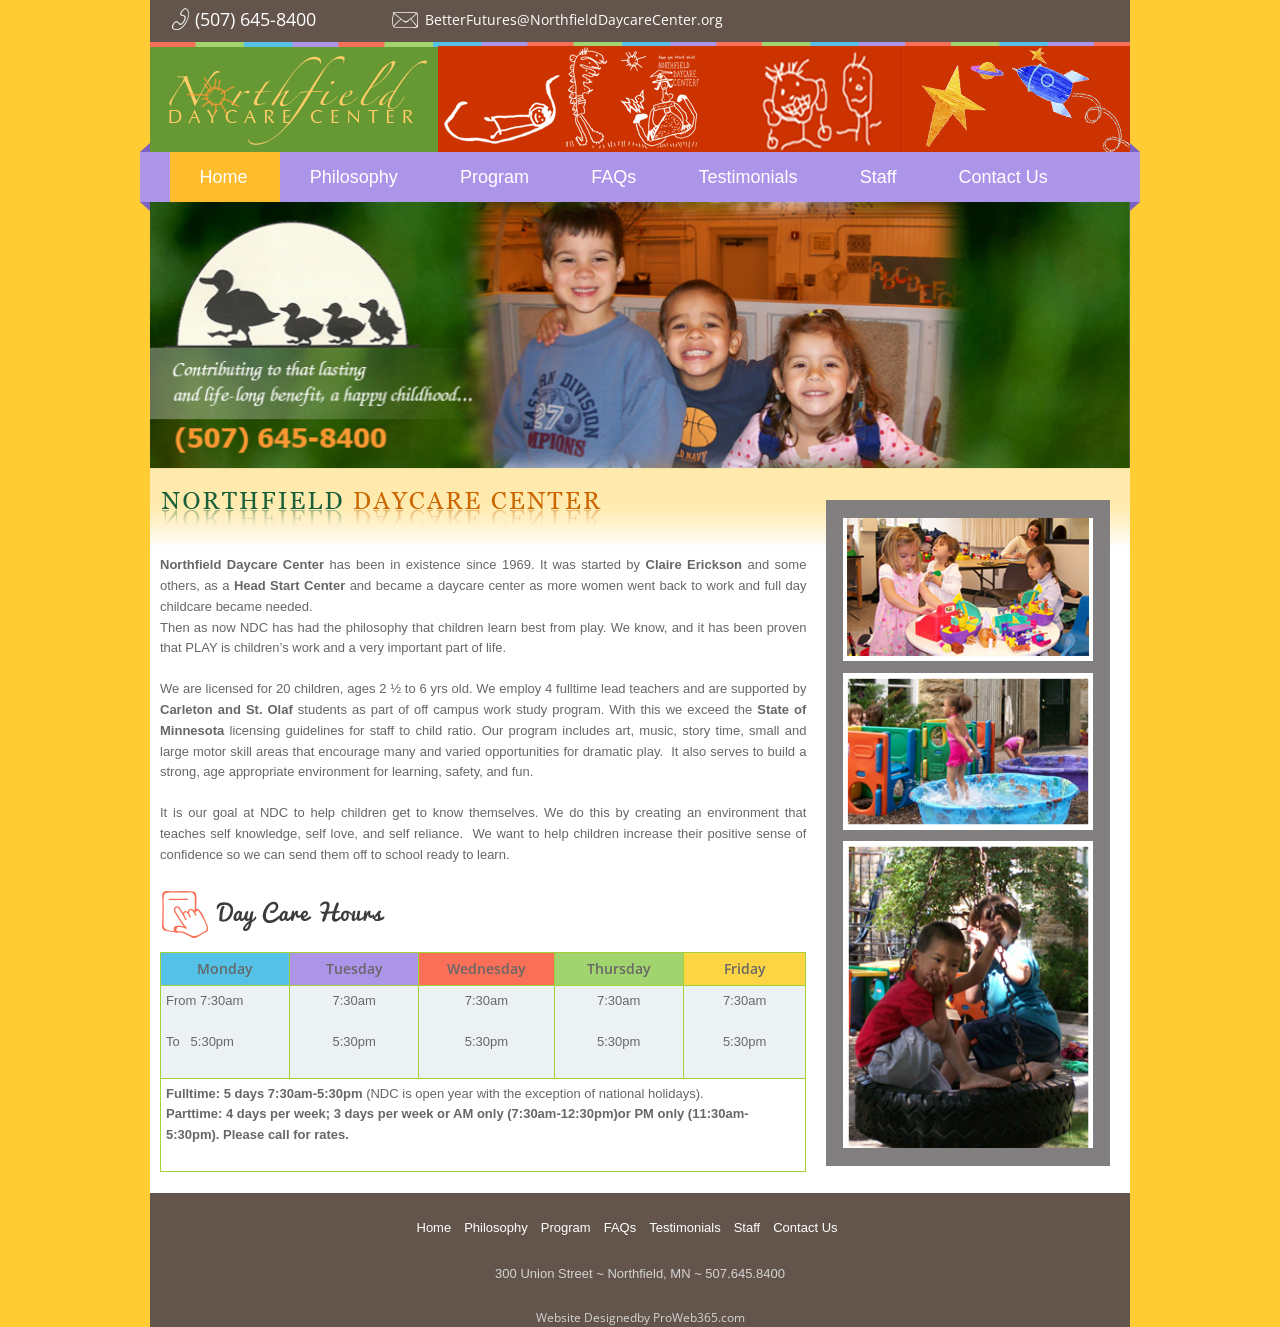
<file: index.html>
<!DOCTYPE html>
<!--[if IE 7]>
<html class="ie ie7" lang="en-US">
<![endif]-->
<!--[if IE 8]>
<html class="ie ie8 no-js lt-ie9" lang="en-US">
<![endif]-->
<!--[if !(IE 7) | !(IE 8) ]><!-->
<html lang="en-US">
<!--<![endif]-->
<head>
	<meta charset="UTF-8">
	<meta http-equiv="X-UA-Compatible" content="IE=edge">
	<meta name="viewport" content="width=device-width, initial-scale=1, minimum-scale=1, maximum-scale=1" />
	<!-- HTML5 Shim and Respond.js IE8 support of HTML5 elements and media queries -->
	<!-- WARNING: Respond.js doesn't work if you view the page via file:// -->
	<!--[if lt IE 9]>
	<script src="https://oss.maxcdn.com/libs/html5shiv/3.7.0/html5shiv.js"></script>
	<script src="https://oss.maxcdn.com/libs/respond.js/1.4.2/respond.min.js"></script>
	<![endif]-->

	<!-- Page Title 
	================================================== -->
	<link rel="profile" href="https://gmpg.org/xfn/11">
	<!-- Favicons
	================================================== -->
		
<meta name="robots" content="follow, index, max-snippet:-1, max-video-preview:-1, max-image-preview:large" />

	<!-- This site is optimized with the Yoast SEO plugin v23.0 - https://yoast.com/wordpress/plugins/seo/ -->
	<title>Northfield Day Care, Daycare Center | Child Care Center, Minnesota</title>
	<meta name="description" content="Daycare Services, Child Care Center, Northfield Daycare Center Services in Minnesota" />
	<link rel="canonical" href="https://northfielddaycarecenter.org/" />
	<meta property="og:locale" content="en_US" />
	<meta property="og:type" content="website" />
	<meta property="og:title" content="Northfield Day Care, Daycare Center | Child Care Center, Minnesota" />
	<meta property="og:description" content="Daycare Services, Child Care Center, Northfield Daycare Center Services in Minnesota" />
	<meta property="og:url" content="https://northfielddaycarecenter.org/" />
	<meta property="og:site_name" content="Northfield Day Care, Daycare Center | Child Care Center, Minnesota" />
	<meta property="article:modified_time" content="2018-10-16T00:53:41+00:00" />
	<meta name="twitter:card" content="summary_large_image" />
	<script type="application/ld+json" class="yoast-schema-graph">{"@context":"https://schema.org","@graph":[{"@type":"WebPage","@id":"https://northfielddaycarecenter.org/","url":"https://northfielddaycarecenter.org/","name":"Northfield Day Care, Daycare Center | Child Care Center, Minnesota","isPartOf":{"@id":"https://northfielddaycarecenter.org/#website"},"datePublished":"2018-10-10T02:44:50+00:00","dateModified":"2018-10-16T00:53:41+00:00","description":"Daycare Services, Child Care Center, Northfield Daycare Center Services in Minnesota","breadcrumb":{"@id":"https://northfielddaycarecenter.org/#breadcrumb"},"inLanguage":"en-US","potentialAction":[{"@type":"ReadAction","target":["https://northfielddaycarecenter.org/"]}]},{"@type":"BreadcrumbList","@id":"https://northfielddaycarecenter.org/#breadcrumb","itemListElement":[{"@type":"ListItem","position":1,"name":"Home"}]},{"@type":"WebSite","@id":"https://northfielddaycarecenter.org/#website","url":"https://northfielddaycarecenter.org/","name":"Northfield Day Care, Daycare Center | Child Care Center, Minnesota","description":"","potentialAction":[{"@type":"SearchAction","target":{"@type":"EntryPoint","urlTemplate":"https://northfielddaycarecenter.org/?s={search_term_string}"},"query-input":"required name=search_term_string"}],"inLanguage":"en-US"}]}</script>
	<!-- / Yoast SEO plugin. -->



<style id='wp-emoji-styles-inline-css' type='text/css'>

	img.wp-smiley, img.emoji {
		display: inline !important;
		border: none !important;
		box-shadow: none !important;
		height: 1em !important;
		width: 1em !important;
		margin: 0 0.07em !important;
		vertical-align: -0.1em !important;
		background: none !important;
		padding: 0 !important;
	}
</style>
<link rel='stylesheet' id='wp-block-library-css' href='wp-includes/css/dist/block-library/style.min.css?ver=a801c10f13ba10931c5c2aa490ca5238' type='text/css' media='all' />
<style id='classic-theme-styles-inline-css' type='text/css'>
/*! This file is auto-generated */
.wp-block-button__link{color:#fff;background-color:#32373c;border-radius:9999px;box-shadow:none;text-decoration:none;padding:calc(.667em + 2px) calc(1.333em + 2px);font-size:1.125em}.wp-block-file__button{background:#32373c;color:#fff;text-decoration:none}
</style>
<style id='global-styles-inline-css' type='text/css'>
body{--wp--preset--color--black: #000000;--wp--preset--color--cyan-bluish-gray: #abb8c3;--wp--preset--color--white: #ffffff;--wp--preset--color--pale-pink: #f78da7;--wp--preset--color--vivid-red: #cf2e2e;--wp--preset--color--luminous-vivid-orange: #ff6900;--wp--preset--color--luminous-vivid-amber: #fcb900;--wp--preset--color--light-green-cyan: #7bdcb5;--wp--preset--color--vivid-green-cyan: #00d084;--wp--preset--color--pale-cyan-blue: #8ed1fc;--wp--preset--color--vivid-cyan-blue: #0693e3;--wp--preset--color--vivid-purple: #9b51e0;--wp--preset--gradient--vivid-cyan-blue-to-vivid-purple: linear-gradient(135deg,rgba(6,147,227,1) 0%,rgb(155,81,224) 100%);--wp--preset--gradient--light-green-cyan-to-vivid-green-cyan: linear-gradient(135deg,rgb(122,220,180) 0%,rgb(0,208,130) 100%);--wp--preset--gradient--luminous-vivid-amber-to-luminous-vivid-orange: linear-gradient(135deg,rgba(252,185,0,1) 0%,rgba(255,105,0,1) 100%);--wp--preset--gradient--luminous-vivid-orange-to-vivid-red: linear-gradient(135deg,rgba(255,105,0,1) 0%,rgb(207,46,46) 100%);--wp--preset--gradient--very-light-gray-to-cyan-bluish-gray: linear-gradient(135deg,rgb(238,238,238) 0%,rgb(169,184,195) 100%);--wp--preset--gradient--cool-to-warm-spectrum: linear-gradient(135deg,rgb(74,234,220) 0%,rgb(151,120,209) 20%,rgb(207,42,186) 40%,rgb(238,44,130) 60%,rgb(251,105,98) 80%,rgb(254,248,76) 100%);--wp--preset--gradient--blush-light-purple: linear-gradient(135deg,rgb(255,206,236) 0%,rgb(152,150,240) 100%);--wp--preset--gradient--blush-bordeaux: linear-gradient(135deg,rgb(254,205,165) 0%,rgb(254,45,45) 50%,rgb(107,0,62) 100%);--wp--preset--gradient--luminous-dusk: linear-gradient(135deg,rgb(255,203,112) 0%,rgb(199,81,192) 50%,rgb(65,88,208) 100%);--wp--preset--gradient--pale-ocean: linear-gradient(135deg,rgb(255,245,203) 0%,rgb(182,227,212) 50%,rgb(51,167,181) 100%);--wp--preset--gradient--electric-grass: linear-gradient(135deg,rgb(202,248,128) 0%,rgb(113,206,126) 100%);--wp--preset--gradient--midnight: linear-gradient(135deg,rgb(2,3,129) 0%,rgb(40,116,252) 100%);--wp--preset--font-size--small: 13px;--wp--preset--font-size--medium: 20px;--wp--preset--font-size--large: 36px;--wp--preset--font-size--x-large: 42px;--wp--preset--spacing--20: 0.44rem;--wp--preset--spacing--30: 0.67rem;--wp--preset--spacing--40: 1rem;--wp--preset--spacing--50: 1.5rem;--wp--preset--spacing--60: 2.25rem;--wp--preset--spacing--70: 3.38rem;--wp--preset--spacing--80: 5.06rem;--wp--preset--shadow--natural: 6px 6px 9px rgba(0, 0, 0, 0.2);--wp--preset--shadow--deep: 12px 12px 50px rgba(0, 0, 0, 0.4);--wp--preset--shadow--sharp: 6px 6px 0px rgba(0, 0, 0, 0.2);--wp--preset--shadow--outlined: 6px 6px 0px -3px rgba(255, 255, 255, 1), 6px 6px rgba(0, 0, 0, 1);--wp--preset--shadow--crisp: 6px 6px 0px rgba(0, 0, 0, 1);}:where(.is-layout-flex){gap: 0.5em;}:where(.is-layout-grid){gap: 0.5em;}body .is-layout-flow > .alignleft{float: left;margin-inline-start: 0;margin-inline-end: 2em;}body .is-layout-flow > .alignright{float: right;margin-inline-start: 2em;margin-inline-end: 0;}body .is-layout-flow > .aligncenter{margin-left: auto !important;margin-right: auto !important;}body .is-layout-constrained > .alignleft{float: left;margin-inline-start: 0;margin-inline-end: 2em;}body .is-layout-constrained > .alignright{float: right;margin-inline-start: 2em;margin-inline-end: 0;}body .is-layout-constrained > .aligncenter{margin-left: auto !important;margin-right: auto !important;}body .is-layout-constrained > :where(:not(.alignleft):not(.alignright):not(.alignfull)){max-width: var(--wp--style--global--content-size);margin-left: auto !important;margin-right: auto !important;}body .is-layout-constrained > .alignwide{max-width: var(--wp--style--global--wide-size);}body .is-layout-flex{display: flex;}body .is-layout-flex{flex-wrap: wrap;align-items: center;}body .is-layout-flex > *{margin: 0;}body .is-layout-grid{display: grid;}body .is-layout-grid > *{margin: 0;}:where(.wp-block-columns.is-layout-flex){gap: 2em;}:where(.wp-block-columns.is-layout-grid){gap: 2em;}:where(.wp-block-post-template.is-layout-flex){gap: 1.25em;}:where(.wp-block-post-template.is-layout-grid){gap: 1.25em;}.has-black-color{color: var(--wp--preset--color--black) !important;}.has-cyan-bluish-gray-color{color: var(--wp--preset--color--cyan-bluish-gray) !important;}.has-white-color{color: var(--wp--preset--color--white) !important;}.has-pale-pink-color{color: var(--wp--preset--color--pale-pink) !important;}.has-vivid-red-color{color: var(--wp--preset--color--vivid-red) !important;}.has-luminous-vivid-orange-color{color: var(--wp--preset--color--luminous-vivid-orange) !important;}.has-luminous-vivid-amber-color{color: var(--wp--preset--color--luminous-vivid-amber) !important;}.has-light-green-cyan-color{color: var(--wp--preset--color--light-green-cyan) !important;}.has-vivid-green-cyan-color{color: var(--wp--preset--color--vivid-green-cyan) !important;}.has-pale-cyan-blue-color{color: var(--wp--preset--color--pale-cyan-blue) !important;}.has-vivid-cyan-blue-color{color: var(--wp--preset--color--vivid-cyan-blue) !important;}.has-vivid-purple-color{color: var(--wp--preset--color--vivid-purple) !important;}.has-black-background-color{background-color: var(--wp--preset--color--black) !important;}.has-cyan-bluish-gray-background-color{background-color: var(--wp--preset--color--cyan-bluish-gray) !important;}.has-white-background-color{background-color: var(--wp--preset--color--white) !important;}.has-pale-pink-background-color{background-color: var(--wp--preset--color--pale-pink) !important;}.has-vivid-red-background-color{background-color: var(--wp--preset--color--vivid-red) !important;}.has-luminous-vivid-orange-background-color{background-color: var(--wp--preset--color--luminous-vivid-orange) !important;}.has-luminous-vivid-amber-background-color{background-color: var(--wp--preset--color--luminous-vivid-amber) !important;}.has-light-green-cyan-background-color{background-color: var(--wp--preset--color--light-green-cyan) !important;}.has-vivid-green-cyan-background-color{background-color: var(--wp--preset--color--vivid-green-cyan) !important;}.has-pale-cyan-blue-background-color{background-color: var(--wp--preset--color--pale-cyan-blue) !important;}.has-vivid-cyan-blue-background-color{background-color: var(--wp--preset--color--vivid-cyan-blue) !important;}.has-vivid-purple-background-color{background-color: var(--wp--preset--color--vivid-purple) !important;}.has-black-border-color{border-color: var(--wp--preset--color--black) !important;}.has-cyan-bluish-gray-border-color{border-color: var(--wp--preset--color--cyan-bluish-gray) !important;}.has-white-border-color{border-color: var(--wp--preset--color--white) !important;}.has-pale-pink-border-color{border-color: var(--wp--preset--color--pale-pink) !important;}.has-vivid-red-border-color{border-color: var(--wp--preset--color--vivid-red) !important;}.has-luminous-vivid-orange-border-color{border-color: var(--wp--preset--color--luminous-vivid-orange) !important;}.has-luminous-vivid-amber-border-color{border-color: var(--wp--preset--color--luminous-vivid-amber) !important;}.has-light-green-cyan-border-color{border-color: var(--wp--preset--color--light-green-cyan) !important;}.has-vivid-green-cyan-border-color{border-color: var(--wp--preset--color--vivid-green-cyan) !important;}.has-pale-cyan-blue-border-color{border-color: var(--wp--preset--color--pale-cyan-blue) !important;}.has-vivid-cyan-blue-border-color{border-color: var(--wp--preset--color--vivid-cyan-blue) !important;}.has-vivid-purple-border-color{border-color: var(--wp--preset--color--vivid-purple) !important;}.has-vivid-cyan-blue-to-vivid-purple-gradient-background{background: var(--wp--preset--gradient--vivid-cyan-blue-to-vivid-purple) !important;}.has-light-green-cyan-to-vivid-green-cyan-gradient-background{background: var(--wp--preset--gradient--light-green-cyan-to-vivid-green-cyan) !important;}.has-luminous-vivid-amber-to-luminous-vivid-orange-gradient-background{background: var(--wp--preset--gradient--luminous-vivid-amber-to-luminous-vivid-orange) !important;}.has-luminous-vivid-orange-to-vivid-red-gradient-background{background: var(--wp--preset--gradient--luminous-vivid-orange-to-vivid-red) !important;}.has-very-light-gray-to-cyan-bluish-gray-gradient-background{background: var(--wp--preset--gradient--very-light-gray-to-cyan-bluish-gray) !important;}.has-cool-to-warm-spectrum-gradient-background{background: var(--wp--preset--gradient--cool-to-warm-spectrum) !important;}.has-blush-light-purple-gradient-background{background: var(--wp--preset--gradient--blush-light-purple) !important;}.has-blush-bordeaux-gradient-background{background: var(--wp--preset--gradient--blush-bordeaux) !important;}.has-luminous-dusk-gradient-background{background: var(--wp--preset--gradient--luminous-dusk) !important;}.has-pale-ocean-gradient-background{background: var(--wp--preset--gradient--pale-ocean) !important;}.has-electric-grass-gradient-background{background: var(--wp--preset--gradient--electric-grass) !important;}.has-midnight-gradient-background{background: var(--wp--preset--gradient--midnight) !important;}.has-small-font-size{font-size: var(--wp--preset--font-size--small) !important;}.has-medium-font-size{font-size: var(--wp--preset--font-size--medium) !important;}.has-large-font-size{font-size: var(--wp--preset--font-size--large) !important;}.has-x-large-font-size{font-size: var(--wp--preset--font-size--x-large) !important;}
.wp-block-navigation a:where(:not(.wp-element-button)){color: inherit;}
:where(.wp-block-post-template.is-layout-flex){gap: 1.25em;}:where(.wp-block-post-template.is-layout-grid){gap: 1.25em;}
:where(.wp-block-columns.is-layout-flex){gap: 2em;}:where(.wp-block-columns.is-layout-grid){gap: 2em;}
.wp-block-pullquote{font-size: 1.5em;line-height: 1.6;}
</style>
<link data-minify="1" rel='stylesheet' id='contact-form-7-css' href='wp-content/cache/min/1/wp-content/plugins/contact-form-7/includes/css/styles.css?ver=1733188462' type='text/css' media='all' />
<link data-minify="1" rel='stylesheet' id='bootstrap-css' href='wp-content/cache/min/1/wp-content/themes/nfd/css/bootstrap.min.css?ver=1733188462' type='text/css' media='all' />
<link data-minify="1" rel='stylesheet' id='jquery.mmenu.all-css' href='wp-content/cache/min/1/wp-content/themes/nfd/css/jquery.mmenu.all.css?ver=1733188462' type='text/css' media='all' />
<link data-minify="1" rel='stylesheet' id='style-css' href='wp-content/cache/min/1/wp-content/themes/nfd/style.css?ver=1733188462' type='text/css' media='all' />
<script type="text/javascript" src="wp-includes/js/jquery/jquery.min.js?ver=3.7.1" id="jquery-core-js"></script>
<script type="text/javascript" src="wp-includes/js/jquery/jquery-migrate.min.js?ver=3.4.1" id="jquery-migrate-js"></script>
<link rel="stylesheet" href="wp-content/themes/nfd/css/mobile-menu.css" media="all" />
</head>
<body data-rsssl=1 class="html front not-logged-in one-sidebar sidebar-second page-node page-node- page-node-14 node-type-page footer-columns" >
    <div id="page-wrapper">
        <div id="page">
            <div id="header" class="without-secondary-menu">
                <div class="section clearfix">
                    <div style="height:42px; background:#64554c">
                        <div class="header-phone">(507) 645-8400</div>
                        <div class="header-email">BetterFutures@NorthfieldDaycareCenter.org</div>
                    </div>
                    <div class="header-banner">
                        <a href="./" title="Northfield Day Care Center" rel="home" id="logo">
                            <img style="width:100%" src="wp-content/themes/nfd/images/header_baner.png" alt="Northfield Day Care Center" />
                        </a>
                    </div>
                    <div style="height:50px" id="line-menu">
                        <div class="region region-mainmenu">
                            <div id="block-superfish-1" class="block block-superfish">
                                <a href="#main_menu" class="menu-mobile"> <i class="fa fa-bars" aria-hidden="true"></i></a>
                                <nav id="main_menu">
                                    <ul data-breakpoint="800" id="superfish-1" class="sf-menu main-menu sf-horizontal sf-style-default sf-total-items-7 sf-parent-items-0 sf-single-items-7"><li id="menu-item-29" class="nav-item menu-item menu-item-type-post_type menu-item-object-page menu-item-home current-menu-item page_item page-item-27 current_page_item menu-item-29 active"><span><a class="nav-link"  title="Home" href="./">Home</a></span></li>
<li id="menu-item-20" class="nav-item menu-item menu-item-type-post_type menu-item-object-page menu-item-20"><span><a class="nav-link"  title="Philosophy" href="philosophy/">Philosophy</a></span></li>
<li id="menu-item-21" class="nav-item menu-item menu-item-type-post_type menu-item-object-page menu-item-21"><span><a class="nav-link"  title="Program" href="program/">Program</a></span></li>
<li id="menu-item-19" class="nav-item menu-item menu-item-type-post_type menu-item-object-page menu-item-19"><span><a class="nav-link"  title="FAQs" href="faqs/">FAQs</a></span></li>
<li id="menu-item-24" class="nav-item menu-item menu-item-type-post_type menu-item-object-page menu-item-24"><span><a class="nav-link"  title="Testimonials" href="testimonials/">Testimonials</a></span></li>
<li id="menu-item-23" class="nav-item menu-item menu-item-type-post_type menu-item-object-page menu-item-23"><span><a class="nav-link"  title="Staff" href="staff/">Staff</a></span></li>
<li id="menu-item-18" class="nav-item menu-item menu-item-type-post_type menu-item-object-page menu-item-18"><span><a class="nav-link"  title="Contact Us" href="contact/">Contact Us</a></span></li>
</ul>                                    
                                </nav>
                            </div>
                        </div>
                    </div>
                    <div style="clear:both"></div>
                    <div  id="slideshow" style="position:relative">
                        <div  style="margin:0 auto;">
                            <div class="region region-slideheader">
                                <div id="block-slideheader-my-block-id" class="block block-slideheader">
                                    <div class="content">
                                        <script>
                                        (function($) {
                                            jQuery(window).load(function() {
                                                jQuery(".flexslider").flexslider({
                                                      animation: "fade"
                                              });
                                            });
                                        })(jQuery)
                                        </script>
                                        <div style="clear:both"></div>
                                        <div class="flex-container" style="max-width:980px">
                                            <div class="flexslider">
                                                <ul class="slides">
                                                    <li>
                                                        <img  width="980" src="wp-content/themes/nfd/images/img_01.jpg" class="attachment-post-thumbnail wp-post-image" alt="adamslider5b" />
                                                    </li>
                                                    <li>
                                                        <img width="980" src="wp-content/themes/nfd/images/img_02.jpg" class="attachment-post-thumbnail wp-post-image" alt="adamslider5b" />
                                                    </li>
                                                    <li>
                                                        <img width="980" src="wp-content/themes/nfd/images/img_03.jpg" class="attachment-post-thumbnail wp-post-image" alt="adamslider5b" />
                                                    </li>
                                                    <li>
                                                        <img width="980" src="wp-content/themes/nfd/images/img_04.jpg" class="attachment-post-thumbnail wp-post-image" alt="adamslider5b" />
                                                    </li>
                                                    <li>
                                                        <img width="980" src="wp-content/themes/nfd/images/img_05.jpg" class="attachment-post-thumbnail wp-post-image" alt="adamslider5b" />
                                                    </li>
                                                </ul>
                                            </div>
                                        </div>
                                    </div>
                                </div>
                            </div>
                        </div>
                    </div>
                </div>
            </div> <!-- /.section, /#header -->
            <div style="clear:both"></div>
				
			
		
		

        <div id="main-wrapper" class="clearfix">
            <div id="main" class="clearfix">
                <div id="content" class="column">
                    <div class="section">
                        <div class="region region-content">
                            <div id="block-system-main" class="block block-system">
                                <div class="content">
                                    <div id="node-14" class="node node-page node-full clearfix">
                                        <div class="content clearfix">
                                            <div class="field field-name-body field-type-text-with-summary field-label-hidden">
                                                <div class="field-items">
                                                    <div class="field-item even">
                                                        <p><img alt="" src="wp-content/themes/nfd/images/text-shape_06.png" style="margin-top: 15px; border-width: 0px; border-style: solid;" /></p>
                                                        <p style="text-align: justify;"><strong>Northfield Daycare Center</strong> has been in existence since 1969. It was started by <strong>Claire Erickson</strong> and some others, as a <strong>Head Start Center</strong> and became a daycare center as more women went back to work and full day childcare became needed.<br />
                                                        Then as now NDC has had the philosophy that children learn best from play. We know, and it has been proven that PLAY is children’s work and a very important part of life.</p>
                                                        <p style="text-align: justify;">We are licensed for 20 children, ages 2 ½ to 6 yrs old. We employ 4 fulltime lead teachers and are supported by <strong>Carleton and St. Olaf</strong> students as part of off campus work study program. With this we exceed the <strong>State of Minnesota</strong> licensing guidelines for staff to child ratio. Our program includes art, music, story time, small and large motor skill areas that encourage many and varied opportunities for dramatic play.  It also serves to build a strong, age appropriate environment for learning, safety, and fun.</p>
                                                        <p style="text-align: justify;">It is our goal at NDC to help children get to know themselves. We do this by creating an environment that teaches self knowledge, self love, and self reliance.  We want to help children increase their positive sense of confidence so we can send them off to school ready to learn.</p>
                                                        <div id="daycare-cust" style="display: block; clear: both; width: 100%;">
                                                            <p><img alt="" src="wp-content/themes/nfd/images/title-care.png" style="margin: 0px 0px 10px; border-width: 0px; border-style: solid; float: left; width: 229px; height: 56px;" /></p>
                                                            <table class="tbl-content" style="border: 1px solid #a5d138;clear:both;width:100%;border:1px">  <tbody>
                                                                <tr style="background: #edd5b0;">
                                                                    <td style="text-align: center; border: 1px solid #a5d138;background:#55c1e7;width:20%"><strong>Monday</strong>
                                                                    </td>
                                                                    <td style="text-align: center; border: 1px solid #a5d138;background:#ac94e9;width:20%"><strong>Tuesday</strong>
                                                                    </td>
                                                                    <td style="text-align: center; border: 1px solid #a5d138;background:#fa6f57;width:21%"><strong>Wednesday</strong>
                                                                    </td>
                                                                    <td style="text-align: center; border: 1px solid #a5d138;background:#a1d36e;width:20%"><strong>Thursday</strong>
                                                                    </td>
                                                                    <td style="text-align: center; border: 1px solid #a5d138;background:#fdd444;width:19%"><strong>Friday</strong>
                                                                    </td>
                                                                </tr>
                                                                <tr style="background:#ecf2f4"><td style="border: 1px solid #a5d138; padding-left: 5px;">
                                                                    <p>From 7:30am</p>
                                                                    <p>To   5:30pm</p>
                                                                </td>
                                                                <td style="border: 1px solid #a5d138;">
                                                                    <p style="text-align: center;">7:30am</p>
                                                                    <p style="text-align: center;">5:30pm</p>
                                                                </td>
                                                                <td style="border: 1px solid #a5d138;">
                                                                    <p style="text-align: center;">7:30am</p>
                                                                    <p style="text-align: center;">5:30pm</p>
                                                                </td>
                                                                <td style="border: 1px solid #a5d138;">
                                                                    <p style="text-align: center;">7:30am</p>
                                                                    <p style="text-align: center;">5:30pm</p>
                                                                </td>
                                                                <td style="border: 1px solid #a5d138;">
                                                                    <p style="text-align: center;">7:30am</p>
                                                                    <p style="text-align: center;">5:30pm</p>
                                                                </td>
                                                            </tr>
                                                            <tr>
                                                                <td colspan="5" style="border: 1px solid #a5d138; padding-left: 5px;">
                                                                    <p><strong>Fulltime: 5 days 7:30am-5:30pm </strong>(NDC is open year with the exception of national holidays).<br /><strong>Parttime: 4 days per week; 3 days per week or AM only (7:30am-12:30pm)or PM only (11:30am-5:30pm). </strong><strong>Please call for rates.</strong></p>
                                                                </td>
                                                            </tr>
                                                        </tbody>
                                                    </table>
                                                </div>
                                            </div>
                                        </div>
                                    </div>
                                </div>
                            </div>
                        </div>
                    </div>
                </div>
                <div class="slide-mobile"></div>
                <div style="clear:both"></div>
            </div>
        </div> <!-- /.section, /#content -->
        <div id="sidebar-second" class="column sidebar">
    <div class="section">
        <div class="region region-sidebar-second">
            <div id="block-slideheader-block-content" class="block block-slideheader">
                <div class="content">
                                                
                    <script  type='text/javascript'>  
                                                CIVSlider1(['/wp-content/uploads/2018/10/home_right1.jpg','','_blank','UV007',250,154,'']);
                                                CIVSlider1(['/wp-content/uploads/2018/10/home_right2.jpg','','_blank','UV007',250,154,'']);
                                                CIVSlider1(['/wp-content/uploads/2018/10/home_right3.jpg','','_blank','UV007',250,154,'']);
                                                CIVSlider1(['/wp-content/uploads/2018/10/home_right4.jpg','','_blank','UV007',250,154,'']);
                                                CIVSlider1(['/wp-content/uploads/2018/10/home_right5.jpg','','_blank','UV007',250,154,'']);
                                                CIVSlider1(['/wp-content/uploads/2018/10/home_right6.jpg','','_blank','UV007',250,154,'']);
                                                CIVSlider1(['/wp-content/uploads/2018/10/home_right7.jpg','','_blank','UV007',250,154,'']);
                                                CIVSlider1(['/wp-content/uploads/2018/10/home_right8.jpg','','_blank','UV007',250,154,'']);
                                                CIVSlider1(['/wp-content/uploads/2018/10/home_right9.jpg','','_blank','UV007',250,154,'']);
                                                CIVSlider1(['/wp-content/uploads/2018/10/home_right10.jpg','','_blank','UV007',250,154,'']);
                                                function CIVSlider1(ipa){  if(!(window.VSlider1cfg)){eval('window.VSlider1cfg=new Array();');};  VSlider1cfg[VSlider1cfg.length]=ipa;};  function InitVSlider1(){  if (!window.buah){setTimeout('InitVSlider1()',630);return;};  new BKag('VSlider1_div',260,630,1,39,0,0,'#817f7f',VSlider1cfg,4,0);};  InitVSlider1();  
                    </script>
                    
                    <div style='background: #817f7f;margin:2px 0px;width:100%'>
                        <div id='slide-head'></div>
                        <div id='slider-containers' class='slider-containers'>
                            <div id='VSlider1_div' style='width: 100%; height: 630px;'></div>
                        </div>
                        <div id='slide-bt'></div>
                    </div>
                </div>
            </div>
        </div>
    </div>
</div>    </div>
</div> <!-- /#main, /#main-wrapper -->
        <div id="footer-wrapper" >
            <div class="section">
                <div id="footer-columns" class="clearfix">
                    <div class="col-xs-12">
                        <div class="region region-footer-firstcolumn">
                            <div id="block-superfish-2" class="block block-superfish hidden-xs hidden-sm">
                                <div class="content">
                                    <ul data-breakpoint="800" id="superfish-2" class="sf-menu menu-menu-footer sf-horizontal sf-style-default sf-total-items-7 sf-parent-items-0 sf-single-items-7"><li class="menu-item menu-item-type-post_type menu-item-object-page menu-item-home current-menu-item page_item page-item-27 current_page_item menu-item-29"><a href="./" aria-current="page">Home</a></li>
<li class="menu-item menu-item-type-post_type menu-item-object-page menu-item-20"><a href="philosophy/">Philosophy</a></li>
<li class="menu-item menu-item-type-post_type menu-item-object-page menu-item-21"><a href="program/">Program</a></li>
<li class="menu-item menu-item-type-post_type menu-item-object-page menu-item-19"><a href="faqs/">FAQs</a></li>
<li class="menu-item menu-item-type-post_type menu-item-object-page menu-item-24"><a href="testimonials/">Testimonials</a></li>
<li class="menu-item menu-item-type-post_type menu-item-object-page menu-item-23"><a href="staff/">Staff</a></li>
<li class="menu-item menu-item-type-post_type menu-item-object-page menu-item-18"><a href="contact/">Contact Us</a></li>
</ul>                                
                                </div>
                            </div>
                            <div id="block-block-7" class="block block-block">
                                <div class="content">
                                    <div style="clear:both;height:1px"></div>
                                    <p class="rtecenter"><span style="color:#d3d3d3;">300 Union Street ~ Northfield, MN ~ 507.645.8400</span></p>
                                </div>
                            </div>
                        </div>
                        <div style="font-size:12px;text-align:center" >
                            <span style="color:#d3d3d3;"><a href="https://proweb365.com/website-design/" style="color:#000" target="_blank" title="ProWeb365"><span style="color:#d3d3d3;">Website Designed</a>by ProWeb365.com</span>
                        </div>
                    </div>
                </div>
            </div>
        </div>
    </div>
</div>
<script type="text/javascript" src="wp-content/themes/nfd/js/jquery.min.js?ver=a801c10f13ba10931c5c2aa490ca5238" id="jquery.min-js"></script>
<script type="text/javascript" src="wp-content/themes/nfd/js/jquery.mmenu.all.min.js?ver=a801c10f13ba10931c5c2aa490ca5238" id="jquery.mmenu.all.min-js"></script>
<script data-minify="1" type="text/javascript" src="wp-content/cache/min/1/wp-content/themes/nfd/js/flex-slider.js?ver=1733188462" id="flex-slider-js"></script>
<script data-minify="1" type="text/javascript" src="wp-content/cache/min/1/wp-content/themes/nfd/js/verticaledit.js?ver=1733188462" id="verticaledit-js"></script>
<script data-minify="1" type="text/javascript" src="wp-content/cache/min/1/wp-content/themes/nfd/js/custom.js?ver=1733188462" id="custom-js"></script>
<script type="text/javascript" src="wp-includes/js/dist/vendor/wp-polyfill-inert.min.js?ver=3.1.2" id="wp-polyfill-inert-js"></script>
<script type="text/javascript" src="wp-includes/js/dist/vendor/regenerator-runtime.min.js?ver=0.14.0" id="regenerator-runtime-js"></script>
<script type="text/javascript" src="wp-includes/js/dist/vendor/wp-polyfill.min.js?ver=3.15.0" id="wp-polyfill-js"></script>
<script src="wp-content/themes/nfd/js/mobile-menu.js"></script>
</body>
</html>
    

<!-- This website is like a Rocket, isn't it? Performance optimized by WP Rocket. Learn more: https://wp-rocket.me - Debug: cached@1792235732 -->
</file>
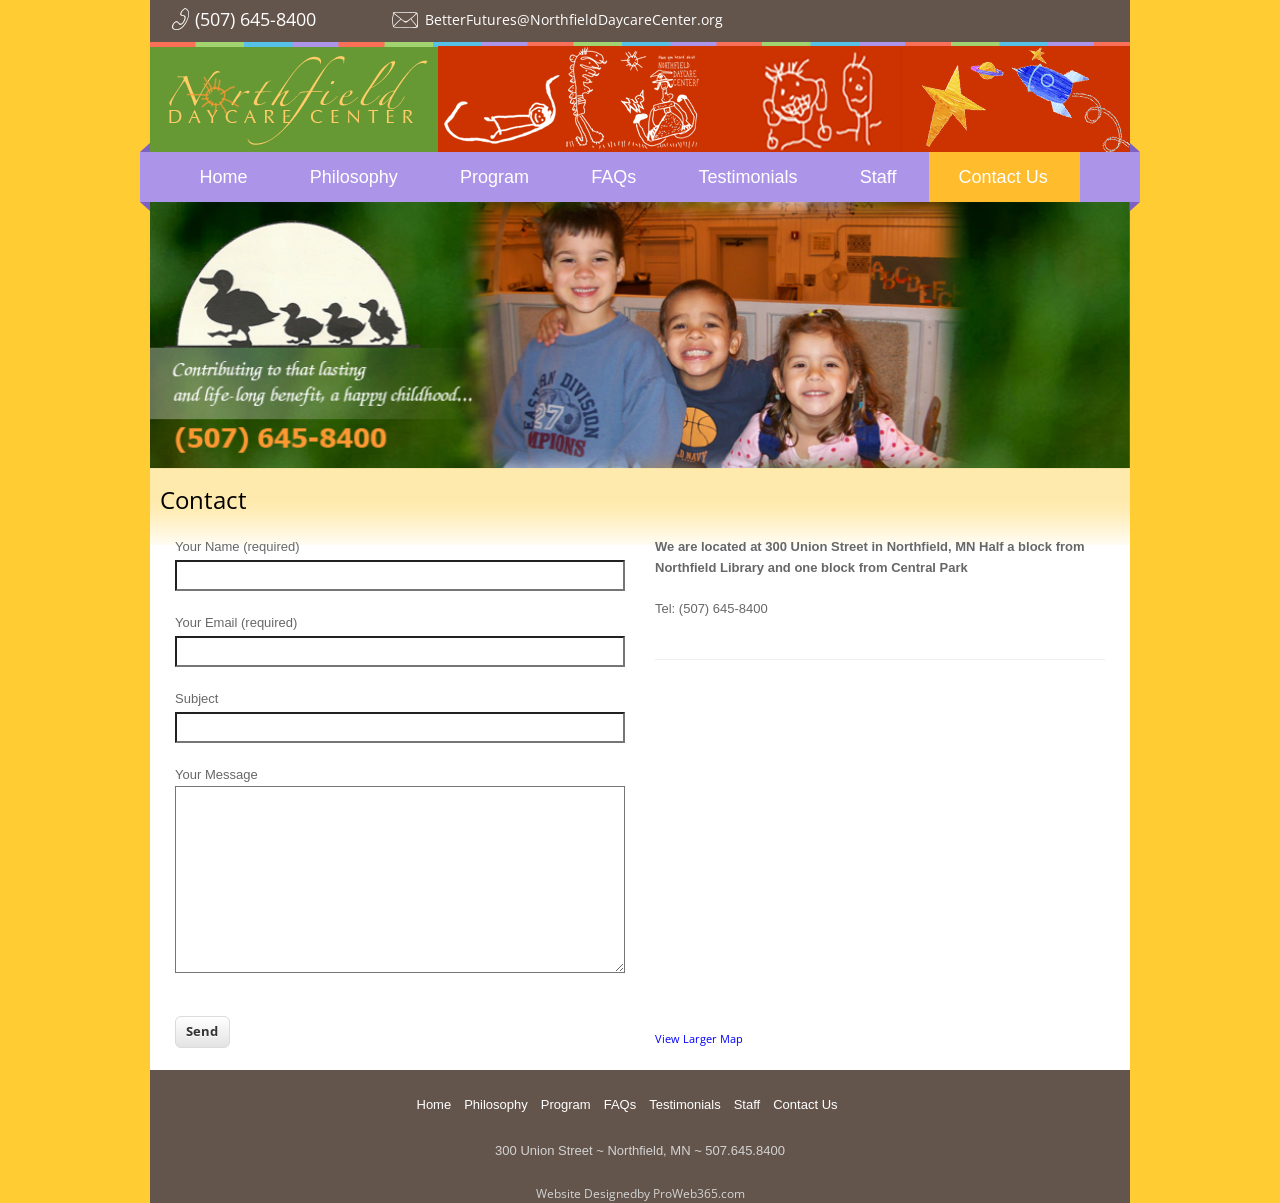
<file: contact/index.html>
<!DOCTYPE html>
<!--[if IE 7]>
<html class="ie ie7" lang="en-US">
<![endif]-->
<!--[if IE 8]>
<html class="ie ie8 no-js lt-ie9" lang="en-US">
<![endif]-->
<!--[if !(IE 7) | !(IE 8) ]><!-->
<html lang="en-US">
<!--<![endif]-->
<head>
	<meta charset="UTF-8">
	<meta http-equiv="X-UA-Compatible" content="IE=edge">
	<meta name="viewport" content="width=device-width, initial-scale=1, minimum-scale=1, maximum-scale=1" />
	<!-- HTML5 Shim and Respond.js IE8 support of HTML5 elements and media queries -->
	<!-- WARNING: Respond.js doesn't work if you view the page via file:// -->
	<!--[if lt IE 9]>
	<script src="https://oss.maxcdn.com/libs/html5shiv/3.7.0/html5shiv.js"></script>
	<script src="https://oss.maxcdn.com/libs/respond.js/1.4.2/respond.min.js"></script>
	<![endif]-->

	<!-- Page Title 
	================================================== -->
	<link rel="profile" href="https://gmpg.org/xfn/11">
	<!-- Favicons
	================================================== -->
		
<meta name="robots" content="follow, index, max-snippet:-1, max-video-preview:-1, max-image-preview:large" />

	<!-- This site is optimized with the Yoast SEO plugin v23.0 - https://yoast.com/wordpress/plugins/seo/ -->
	<title>Contact - Northfield Day Care, Daycare Center | Child Care Center, Minnesota</title>
	<link rel="canonical" href="https://northfielddaycarecenter.org/contact/" />
	<meta property="og:locale" content="en_US" />
	<meta property="og:type" content="article" />
	<meta property="og:title" content="Contact - Northfield Day Care, Daycare Center | Child Care Center, Minnesota" />
	<meta property="og:url" content="https://northfielddaycarecenter.org/contact/" />
	<meta property="og:site_name" content="Northfield Day Care, Daycare Center | Child Care Center, Minnesota" />
	<meta property="article:modified_time" content="2018-10-12T10:04:14+00:00" />
	<meta name="twitter:card" content="summary_large_image" />
	<script type="application/ld+json" class="yoast-schema-graph">{"@context":"https://schema.org","@graph":[{"@type":"WebPage","@id":"https://northfielddaycarecenter.org/contact/","url":"https://northfielddaycarecenter.org/contact/","name":"Contact - Northfield Day Care, Daycare Center | Child Care Center, Minnesota","isPartOf":{"@id":"https://northfielddaycarecenter.org/#website"},"datePublished":"2018-10-10T02:43:53+00:00","dateModified":"2018-10-12T10:04:14+00:00","breadcrumb":{"@id":"https://northfielddaycarecenter.org/contact/#breadcrumb"},"inLanguage":"en-US","potentialAction":[{"@type":"ReadAction","target":["https://northfielddaycarecenter.org/contact/"]}]},{"@type":"BreadcrumbList","@id":"https://northfielddaycarecenter.org/contact/#breadcrumb","itemListElement":[{"@type":"ListItem","position":1,"name":"Home","item":"https://northfielddaycarecenter.org/"},{"@type":"ListItem","position":2,"name":"Contact"}]},{"@type":"WebSite","@id":"https://northfielddaycarecenter.org/#website","url":"https://northfielddaycarecenter.org/","name":"Northfield Day Care, Daycare Center | Child Care Center, Minnesota","description":"","potentialAction":[{"@type":"SearchAction","target":{"@type":"EntryPoint","urlTemplate":"https://northfielddaycarecenter.org/?s={search_term_string}"},"query-input":"required name=search_term_string"}],"inLanguage":"en-US"}]}</script>
	<!-- / Yoast SEO plugin. -->



<style id='wp-emoji-styles-inline-css' type='text/css'>

	img.wp-smiley, img.emoji {
		display: inline !important;
		border: none !important;
		box-shadow: none !important;
		height: 1em !important;
		width: 1em !important;
		margin: 0 0.07em !important;
		vertical-align: -0.1em !important;
		background: none !important;
		padding: 0 !important;
	}
</style>
<link rel='stylesheet' id='wp-block-library-css' href='../wp-includes/css/dist/block-library/style.min.css?ver=a801c10f13ba10931c5c2aa490ca5238' type='text/css' media='all' />
<style id='classic-theme-styles-inline-css' type='text/css'>
/*! This file is auto-generated */
.wp-block-button__link{color:#fff;background-color:#32373c;border-radius:9999px;box-shadow:none;text-decoration:none;padding:calc(.667em + 2px) calc(1.333em + 2px);font-size:1.125em}.wp-block-file__button{background:#32373c;color:#fff;text-decoration:none}
</style>
<style id='global-styles-inline-css' type='text/css'>
body{--wp--preset--color--black: #000000;--wp--preset--color--cyan-bluish-gray: #abb8c3;--wp--preset--color--white: #ffffff;--wp--preset--color--pale-pink: #f78da7;--wp--preset--color--vivid-red: #cf2e2e;--wp--preset--color--luminous-vivid-orange: #ff6900;--wp--preset--color--luminous-vivid-amber: #fcb900;--wp--preset--color--light-green-cyan: #7bdcb5;--wp--preset--color--vivid-green-cyan: #00d084;--wp--preset--color--pale-cyan-blue: #8ed1fc;--wp--preset--color--vivid-cyan-blue: #0693e3;--wp--preset--color--vivid-purple: #9b51e0;--wp--preset--gradient--vivid-cyan-blue-to-vivid-purple: linear-gradient(135deg,rgba(6,147,227,1) 0%,rgb(155,81,224) 100%);--wp--preset--gradient--light-green-cyan-to-vivid-green-cyan: linear-gradient(135deg,rgb(122,220,180) 0%,rgb(0,208,130) 100%);--wp--preset--gradient--luminous-vivid-amber-to-luminous-vivid-orange: linear-gradient(135deg,rgba(252,185,0,1) 0%,rgba(255,105,0,1) 100%);--wp--preset--gradient--luminous-vivid-orange-to-vivid-red: linear-gradient(135deg,rgba(255,105,0,1) 0%,rgb(207,46,46) 100%);--wp--preset--gradient--very-light-gray-to-cyan-bluish-gray: linear-gradient(135deg,rgb(238,238,238) 0%,rgb(169,184,195) 100%);--wp--preset--gradient--cool-to-warm-spectrum: linear-gradient(135deg,rgb(74,234,220) 0%,rgb(151,120,209) 20%,rgb(207,42,186) 40%,rgb(238,44,130) 60%,rgb(251,105,98) 80%,rgb(254,248,76) 100%);--wp--preset--gradient--blush-light-purple: linear-gradient(135deg,rgb(255,206,236) 0%,rgb(152,150,240) 100%);--wp--preset--gradient--blush-bordeaux: linear-gradient(135deg,rgb(254,205,165) 0%,rgb(254,45,45) 50%,rgb(107,0,62) 100%);--wp--preset--gradient--luminous-dusk: linear-gradient(135deg,rgb(255,203,112) 0%,rgb(199,81,192) 50%,rgb(65,88,208) 100%);--wp--preset--gradient--pale-ocean: linear-gradient(135deg,rgb(255,245,203) 0%,rgb(182,227,212) 50%,rgb(51,167,181) 100%);--wp--preset--gradient--electric-grass: linear-gradient(135deg,rgb(202,248,128) 0%,rgb(113,206,126) 100%);--wp--preset--gradient--midnight: linear-gradient(135deg,rgb(2,3,129) 0%,rgb(40,116,252) 100%);--wp--preset--font-size--small: 13px;--wp--preset--font-size--medium: 20px;--wp--preset--font-size--large: 36px;--wp--preset--font-size--x-large: 42px;--wp--preset--spacing--20: 0.44rem;--wp--preset--spacing--30: 0.67rem;--wp--preset--spacing--40: 1rem;--wp--preset--spacing--50: 1.5rem;--wp--preset--spacing--60: 2.25rem;--wp--preset--spacing--70: 3.38rem;--wp--preset--spacing--80: 5.06rem;--wp--preset--shadow--natural: 6px 6px 9px rgba(0, 0, 0, 0.2);--wp--preset--shadow--deep: 12px 12px 50px rgba(0, 0, 0, 0.4);--wp--preset--shadow--sharp: 6px 6px 0px rgba(0, 0, 0, 0.2);--wp--preset--shadow--outlined: 6px 6px 0px -3px rgba(255, 255, 255, 1), 6px 6px rgba(0, 0, 0, 1);--wp--preset--shadow--crisp: 6px 6px 0px rgba(0, 0, 0, 1);}:where(.is-layout-flex){gap: 0.5em;}:where(.is-layout-grid){gap: 0.5em;}body .is-layout-flow > .alignleft{float: left;margin-inline-start: 0;margin-inline-end: 2em;}body .is-layout-flow > .alignright{float: right;margin-inline-start: 2em;margin-inline-end: 0;}body .is-layout-flow > .aligncenter{margin-left: auto !important;margin-right: auto !important;}body .is-layout-constrained > .alignleft{float: left;margin-inline-start: 0;margin-inline-end: 2em;}body .is-layout-constrained > .alignright{float: right;margin-inline-start: 2em;margin-inline-end: 0;}body .is-layout-constrained > .aligncenter{margin-left: auto !important;margin-right: auto !important;}body .is-layout-constrained > :where(:not(.alignleft):not(.alignright):not(.alignfull)){max-width: var(--wp--style--global--content-size);margin-left: auto !important;margin-right: auto !important;}body .is-layout-constrained > .alignwide{max-width: var(--wp--style--global--wide-size);}body .is-layout-flex{display: flex;}body .is-layout-flex{flex-wrap: wrap;align-items: center;}body .is-layout-flex > *{margin: 0;}body .is-layout-grid{display: grid;}body .is-layout-grid > *{margin: 0;}:where(.wp-block-columns.is-layout-flex){gap: 2em;}:where(.wp-block-columns.is-layout-grid){gap: 2em;}:where(.wp-block-post-template.is-layout-flex){gap: 1.25em;}:where(.wp-block-post-template.is-layout-grid){gap: 1.25em;}.has-black-color{color: var(--wp--preset--color--black) !important;}.has-cyan-bluish-gray-color{color: var(--wp--preset--color--cyan-bluish-gray) !important;}.has-white-color{color: var(--wp--preset--color--white) !important;}.has-pale-pink-color{color: var(--wp--preset--color--pale-pink) !important;}.has-vivid-red-color{color: var(--wp--preset--color--vivid-red) !important;}.has-luminous-vivid-orange-color{color: var(--wp--preset--color--luminous-vivid-orange) !important;}.has-luminous-vivid-amber-color{color: var(--wp--preset--color--luminous-vivid-amber) !important;}.has-light-green-cyan-color{color: var(--wp--preset--color--light-green-cyan) !important;}.has-vivid-green-cyan-color{color: var(--wp--preset--color--vivid-green-cyan) !important;}.has-pale-cyan-blue-color{color: var(--wp--preset--color--pale-cyan-blue) !important;}.has-vivid-cyan-blue-color{color: var(--wp--preset--color--vivid-cyan-blue) !important;}.has-vivid-purple-color{color: var(--wp--preset--color--vivid-purple) !important;}.has-black-background-color{background-color: var(--wp--preset--color--black) !important;}.has-cyan-bluish-gray-background-color{background-color: var(--wp--preset--color--cyan-bluish-gray) !important;}.has-white-background-color{background-color: var(--wp--preset--color--white) !important;}.has-pale-pink-background-color{background-color: var(--wp--preset--color--pale-pink) !important;}.has-vivid-red-background-color{background-color: var(--wp--preset--color--vivid-red) !important;}.has-luminous-vivid-orange-background-color{background-color: var(--wp--preset--color--luminous-vivid-orange) !important;}.has-luminous-vivid-amber-background-color{background-color: var(--wp--preset--color--luminous-vivid-amber) !important;}.has-light-green-cyan-background-color{background-color: var(--wp--preset--color--light-green-cyan) !important;}.has-vivid-green-cyan-background-color{background-color: var(--wp--preset--color--vivid-green-cyan) !important;}.has-pale-cyan-blue-background-color{background-color: var(--wp--preset--color--pale-cyan-blue) !important;}.has-vivid-cyan-blue-background-color{background-color: var(--wp--preset--color--vivid-cyan-blue) !important;}.has-vivid-purple-background-color{background-color: var(--wp--preset--color--vivid-purple) !important;}.has-black-border-color{border-color: var(--wp--preset--color--black) !important;}.has-cyan-bluish-gray-border-color{border-color: var(--wp--preset--color--cyan-bluish-gray) !important;}.has-white-border-color{border-color: var(--wp--preset--color--white) !important;}.has-pale-pink-border-color{border-color: var(--wp--preset--color--pale-pink) !important;}.has-vivid-red-border-color{border-color: var(--wp--preset--color--vivid-red) !important;}.has-luminous-vivid-orange-border-color{border-color: var(--wp--preset--color--luminous-vivid-orange) !important;}.has-luminous-vivid-amber-border-color{border-color: var(--wp--preset--color--luminous-vivid-amber) !important;}.has-light-green-cyan-border-color{border-color: var(--wp--preset--color--light-green-cyan) !important;}.has-vivid-green-cyan-border-color{border-color: var(--wp--preset--color--vivid-green-cyan) !important;}.has-pale-cyan-blue-border-color{border-color: var(--wp--preset--color--pale-cyan-blue) !important;}.has-vivid-cyan-blue-border-color{border-color: var(--wp--preset--color--vivid-cyan-blue) !important;}.has-vivid-purple-border-color{border-color: var(--wp--preset--color--vivid-purple) !important;}.has-vivid-cyan-blue-to-vivid-purple-gradient-background{background: var(--wp--preset--gradient--vivid-cyan-blue-to-vivid-purple) !important;}.has-light-green-cyan-to-vivid-green-cyan-gradient-background{background: var(--wp--preset--gradient--light-green-cyan-to-vivid-green-cyan) !important;}.has-luminous-vivid-amber-to-luminous-vivid-orange-gradient-background{background: var(--wp--preset--gradient--luminous-vivid-amber-to-luminous-vivid-orange) !important;}.has-luminous-vivid-orange-to-vivid-red-gradient-background{background: var(--wp--preset--gradient--luminous-vivid-orange-to-vivid-red) !important;}.has-very-light-gray-to-cyan-bluish-gray-gradient-background{background: var(--wp--preset--gradient--very-light-gray-to-cyan-bluish-gray) !important;}.has-cool-to-warm-spectrum-gradient-background{background: var(--wp--preset--gradient--cool-to-warm-spectrum) !important;}.has-blush-light-purple-gradient-background{background: var(--wp--preset--gradient--blush-light-purple) !important;}.has-blush-bordeaux-gradient-background{background: var(--wp--preset--gradient--blush-bordeaux) !important;}.has-luminous-dusk-gradient-background{background: var(--wp--preset--gradient--luminous-dusk) !important;}.has-pale-ocean-gradient-background{background: var(--wp--preset--gradient--pale-ocean) !important;}.has-electric-grass-gradient-background{background: var(--wp--preset--gradient--electric-grass) !important;}.has-midnight-gradient-background{background: var(--wp--preset--gradient--midnight) !important;}.has-small-font-size{font-size: var(--wp--preset--font-size--small) !important;}.has-medium-font-size{font-size: var(--wp--preset--font-size--medium) !important;}.has-large-font-size{font-size: var(--wp--preset--font-size--large) !important;}.has-x-large-font-size{font-size: var(--wp--preset--font-size--x-large) !important;}
.wp-block-navigation a:where(:not(.wp-element-button)){color: inherit;}
:where(.wp-block-post-template.is-layout-flex){gap: 1.25em;}:where(.wp-block-post-template.is-layout-grid){gap: 1.25em;}
:where(.wp-block-columns.is-layout-flex){gap: 2em;}:where(.wp-block-columns.is-layout-grid){gap: 2em;}
.wp-block-pullquote{font-size: 1.5em;line-height: 1.6;}
</style>
<link data-minify="1" rel='stylesheet' id='contact-form-7-css' href='../wp-content/cache/min/1/wp-content/plugins/contact-form-7/includes/css/styles.css?ver=1733188462' type='text/css' media='all' />
<link data-minify="1" rel='stylesheet' id='bootstrap-css' href='../wp-content/cache/min/1/wp-content/themes/nfd/css/bootstrap.min.css?ver=1733188462' type='text/css' media='all' />
<link data-minify="1" rel='stylesheet' id='jquery.mmenu.all-css' href='../wp-content/cache/min/1/wp-content/themes/nfd/css/jquery.mmenu.all.css?ver=1733188462' type='text/css' media='all' />
<link data-minify="1" rel='stylesheet' id='style-css' href='../wp-content/cache/min/1/wp-content/themes/nfd/style.css?ver=1733188462' type='text/css' media='all' />
<script type="text/javascript" src="../wp-includes/js/jquery/jquery.min.js?ver=3.7.1" id="jquery-core-js"></script>
<script type="text/javascript" src="../wp-includes/js/jquery/jquery-migrate.min.js?ver=3.4.1" id="jquery-migrate-js"></script>
<link rel="stylesheet" href="../wp-content/themes/nfd/css/mobile-menu.css" media="all" />
</head>
<body data-rsssl=1 class="html front not-logged-in one-sidebar sidebar-second page-node page-node- page-node-14 node-type-page footer-columns" >
    <div id="page-wrapper">
        <div id="page">
            <div id="header" class="without-secondary-menu">
                <div class="section clearfix">
                    <div style="height:42px; background:#64554c">
                        <div class="header-phone">(507) 645-8400</div>
                        <div class="header-email">BetterFutures@NorthfieldDaycareCenter.org</div>
                    </div>
                    <div class="header-banner">
                        <a href="../" title="Northfield Day Care Center" rel="home" id="logo">
                            <img style="width:100%" src="../wp-content/themes/nfd/images/header_baner.png" alt="Northfield Day Care Center" />
                        </a>
                    </div>
                    <div style="height:50px" id="line-menu">
                        <div class="region region-mainmenu">
                            <div id="block-superfish-1" class="block block-superfish">
                                <a href="#main_menu" class="menu-mobile"> <i class="fa fa-bars" aria-hidden="true"></i></a>
                                <nav id="main_menu">
                                    <ul data-breakpoint="800" id="superfish-1" class="sf-menu main-menu sf-horizontal sf-style-default sf-total-items-7 sf-parent-items-0 sf-single-items-7"><li id="menu-item-29" class="nav-item menu-item menu-item-type-post_type menu-item-object-page menu-item-home menu-item-29"><span><a class="nav-link"  title="Home" href="../">Home</a></span></li>
<li id="menu-item-20" class="nav-item menu-item menu-item-type-post_type menu-item-object-page menu-item-20"><span><a class="nav-link"  title="Philosophy" href="../philosophy/">Philosophy</a></span></li>
<li id="menu-item-21" class="nav-item menu-item menu-item-type-post_type menu-item-object-page menu-item-21"><span><a class="nav-link"  title="Program" href="../program/">Program</a></span></li>
<li id="menu-item-19" class="nav-item menu-item menu-item-type-post_type menu-item-object-page menu-item-19"><span><a class="nav-link"  title="FAQs" href="../faqs/">FAQs</a></span></li>
<li id="menu-item-24" class="nav-item menu-item menu-item-type-post_type menu-item-object-page menu-item-24"><span><a class="nav-link"  title="Testimonials" href="../testimonials/">Testimonials</a></span></li>
<li id="menu-item-23" class="nav-item menu-item menu-item-type-post_type menu-item-object-page menu-item-23"><span><a class="nav-link"  title="Staff" href="../staff/">Staff</a></span></li>
<li id="menu-item-18" class="nav-item menu-item menu-item-type-post_type menu-item-object-page current-menu-item page_item page-item-15 current_page_item menu-item-18 active"><span><a class="nav-link"  title="Contact Us" href="../contact/">Contact Us</a></span></li>
</ul>                                    
                                </nav>
                            </div>
                        </div>
                    </div>
                    <div style="clear:both"></div>
                    <div  id="slideshow" style="position:relative">
                        <div  style="margin:0 auto;">
                            <div class="region region-slideheader">
                                <div id="block-slideheader-my-block-id" class="block block-slideheader">
                                    <div class="content">
                                        <script>
                                        (function($) {
                                            jQuery(window).load(function() {
                                                jQuery(".flexslider").flexslider({
                                                      animation: "fade"
                                              });
                                            });
                                        })(jQuery)
                                        </script>
                                        <div style="clear:both"></div>
                                        <div class="flex-container" style="max-width:980px">
                                            <div class="flexslider">
                                                <ul class="slides">
                                                    <li>
                                                        <img  width="980" src="../wp-content/themes/nfd/images/img_01.jpg" class="attachment-post-thumbnail wp-post-image" alt="adamslider5b" />
                                                    </li>
                                                    <li>
                                                        <img width="980" src="../wp-content/themes/nfd/images/img_02.jpg" class="attachment-post-thumbnail wp-post-image" alt="adamslider5b" />
                                                    </li>
                                                    <li>
                                                        <img width="980" src="../wp-content/themes/nfd/images/img_03.jpg" class="attachment-post-thumbnail wp-post-image" alt="adamslider5b" />
                                                    </li>
                                                    <li>
                                                        <img width="980" src="../wp-content/themes/nfd/images/img_04.jpg" class="attachment-post-thumbnail wp-post-image" alt="adamslider5b" />
                                                    </li>
                                                    <li>
                                                        <img width="980" src="../wp-content/themes/nfd/images/img_05.jpg" class="attachment-post-thumbnail wp-post-image" alt="adamslider5b" />
                                                    </li>
                                                </ul>
                                            </div>
                                        </div>
                                    </div>
                                </div>
                            </div>
                        </div>
                    </div>
                </div>
            </div> <!-- /.section, /#header -->
            <div style="clear:both"></div>
				
			
		
		

<div id="page_contact">
    <div id="main-wrapper" class="clearfix">
        <div id="main" class="clearfix">
            <div id="content" class="column">
                <div class="section">
                    <h1 class="title" id="page-title">Contact</h1>
                    <div class="col-xs-6">
                        <div class="region region-content">
                            <div id="block-system-main" class="block block-system">
                                <div class="content">
                                    <div class="user-info-from-cookie contact-form">
                                        
<div class="wpcf7 no-js" id="wpcf7-f41-o1" lang="en-US" dir="ltr">
<div class="screen-reader-response"><p role="status" aria-live="polite" aria-atomic="true"></p> <ul></ul></div>
<form action="https://forms.northfielddaycarecenter.org/send.php" method="post" class="wpcf7-form init" aria-label="Contact form" data-status="init">
<input type="hidden" name="_back" value="/contact/">
<div style="position:absolute;left:-9999px" aria-hidden="true"><input type="text" name="website_url" tabindex="-1" autocomplete="off"></div>
<div style="display: none;">
<input type="hidden" name="_wpcf7" value="41" />
<input type="hidden" name="_wpcf7_version" value="5.9.6" />
<input type="hidden" name="_wpcf7_locale" value="en_US" />
<input type="hidden" name="_wpcf7_unit_tag" value="wpcf7-f41-o1" />
<input type="hidden" name="_wpcf7_container_post" value="0" />
<input type="hidden" name="_wpcf7_posted_data_hash" value="" />
</div>
<p><label> Your Name (required)<br />
<span class="wpcf7-form-control-wrap" data-name="your-name"><input size="40" maxlength="80" class="wpcf7-form-control wpcf7-text wpcf7-validates-as-required" aria-required="true" aria-invalid="false" value="" type="text" name="your-name" required /></span> </label>
</p>
<p><label> Your Email (required)<br />
<span class="wpcf7-form-control-wrap" data-name="your-email"><input size="40" maxlength="80" class="wpcf7-form-control wpcf7-email wpcf7-validates-as-required wpcf7-text wpcf7-validates-as-email" aria-required="true" aria-invalid="false" value="" type="email" name="your-email" required /></span> </label>
</p>
<p><label> Subject<br />
<span class="wpcf7-form-control-wrap" data-name="your-subject"><input size="40" maxlength="80" class="wpcf7-form-control wpcf7-text" aria-invalid="false" value="" type="text" name="your-subject" /></span> </label>
</p>
<p><label> Your Message<br />
<span class="wpcf7-form-control-wrap" data-name="your-message"><textarea cols="40" rows="10" maxlength="400" class="wpcf7-form-control wpcf7-textarea" aria-invalid="false" name="your-message"></textarea></span> </label><br />
<br />
<div class="cf-turnstile" data-sitekey="0x4AAAAAAF3nwn6YnOm37mYa" style="margin:0 0 12px"></div>
<input class="wpcf7-form-control wpcf7-submit has-spinner" type="submit" value="Send" />
</p><div class="wpcf7-response-output" aria-hidden="true"></div>
</form>
</div>
                                            
                                    </div>
                                </div>
                            </div>
                        </div>
                    </div>
                    <div class="col-xs-6">
                        <div id="contact-info" style="clear:both">
                            <p class="fcinfo"><strong>We are located at 300 Union Street in Northfield, MN Half a block from Northfield Library and one block from Central Park</strong></p>
                            <p class="fctel">Tel: (507) 645-8400</p>
                            <hr style="margin-bottom:10px"/>
                        </div>
                        <iframe width="100%" height="350" frameborder="0" scrolling="no" marginheight="0" marginwidth="0" src="https://maps.google.com/maps?f=q&amp;source=s_q&amp;hl=en&amp;geocode=&amp;q=300+Union+St+Northfield,+MN+55057+&amp;aq=&amp;sll=44.436279,-93.178723&amp;sspn=0.007906,0.01929&amp;ie=UTF8&amp;hq=&amp;hnear=300+Union+St,+Northfield,+Minnesota+55057&amp;ll=44.464783,-93.154621&amp;spn=0.024502,0.036478&amp;z=14&amp;iwloc=A&amp;output=embed"></iframe><br /><small><a href="https://maps.google.com/maps?f=q&amp;source=embed&amp;hl=en&amp;geocode=&amp;q=300+Union+St+Northfield,+MN+55057+&amp;aq=&amp;sll=44.436279,-93.178723&amp;sspn=0.007906,0.01929&amp;ie=UTF8&amp;hq=&amp;hnear=300+Union+St,+Northfield,+Minnesota+55057&amp;ll=44.464783,-93.154621&amp;spn=0.024502,0.036478&amp;z=14&amp;iwloc=A" style="color:#0000FF;text-align:left">View Larger Map</a></small>                    </div>
                    <div style="clear:both"></div>
                </div>
            </div> <!-- /.section, /#content -->
        </div>
    </div>
</div>
        <div id="footer-wrapper" >
            <div class="section">
                <div id="footer-columns" class="clearfix">
                    <div class="col-xs-12">
                        <div class="region region-footer-firstcolumn">
                            <div id="block-superfish-2" class="block block-superfish hidden-xs hidden-sm">
                                <div class="content">
                                    <ul data-breakpoint="800" id="superfish-2" class="sf-menu menu-menu-footer sf-horizontal sf-style-default sf-total-items-7 sf-parent-items-0 sf-single-items-7"><li class="menu-item menu-item-type-post_type menu-item-object-page menu-item-home menu-item-29"><a href="../">Home</a></li>
<li class="menu-item menu-item-type-post_type menu-item-object-page menu-item-20"><a href="../philosophy/">Philosophy</a></li>
<li class="menu-item menu-item-type-post_type menu-item-object-page menu-item-21"><a href="../program/">Program</a></li>
<li class="menu-item menu-item-type-post_type menu-item-object-page menu-item-19"><a href="../faqs/">FAQs</a></li>
<li class="menu-item menu-item-type-post_type menu-item-object-page menu-item-24"><a href="../testimonials/">Testimonials</a></li>
<li class="menu-item menu-item-type-post_type menu-item-object-page menu-item-23"><a href="../staff/">Staff</a></li>
<li class="menu-item menu-item-type-post_type menu-item-object-page current-menu-item page_item page-item-15 current_page_item menu-item-18"><a href="../contact/" aria-current="page">Contact Us</a></li>
</ul>                                
                                </div>
                            </div>
                            <div id="block-block-7" class="block block-block">
                                <div class="content">
                                    <div style="clear:both;height:1px"></div>
                                    <p class="rtecenter"><span style="color:#d3d3d3;">300 Union Street ~ Northfield, MN ~ 507.645.8400</span></p>
                                </div>
                            </div>
                        </div>
                        <div style="font-size:12px;text-align:center" >
                            <span style="color:#d3d3d3;"><a href="https://proweb365.com/website-design/" style="color:#000" target="_blank" title="ProWeb365"><span style="color:#d3d3d3;">Website Designed</a>by ProWeb365.com</span>
                        </div>
                    </div>
                </div>
            </div>
        </div>
    </div>
</div>
<script type="text/javascript" src="../wp-content/themes/nfd/js/jquery.min.js?ver=a801c10f13ba10931c5c2aa490ca5238" id="jquery.min-js"></script>
<script type="text/javascript" src="../wp-content/themes/nfd/js/jquery.mmenu.all.min.js?ver=a801c10f13ba10931c5c2aa490ca5238" id="jquery.mmenu.all.min-js"></script>
<script data-minify="1" type="text/javascript" src="../wp-content/cache/min/1/wp-content/themes/nfd/js/flex-slider.js?ver=1733188462" id="flex-slider-js"></script>
<script data-minify="1" type="text/javascript" src="../wp-content/cache/min/1/wp-content/themes/nfd/js/verticaledit.js?ver=1733188462" id="verticaledit-js"></script>
<script data-minify="1" type="text/javascript" src="../wp-content/cache/min/1/wp-content/themes/nfd/js/custom.js?ver=1733188462" id="custom-js"></script>
<script type="text/javascript" src="../wp-includes/js/dist/vendor/wp-polyfill-inert.min.js?ver=3.1.2" id="wp-polyfill-inert-js"></script>
<script type="text/javascript" src="../wp-includes/js/dist/vendor/regenerator-runtime.min.js?ver=0.14.0" id="regenerator-runtime-js"></script>
<script type="text/javascript" src="../wp-includes/js/dist/vendor/wp-polyfill.min.js?ver=3.15.0" id="wp-polyfill-js"></script>
<script id="nfd-sent-msg">(function(){var m=location.search.match(/[?&]sent=(\d)/);if(!m)return;var f=document.querySelector('form.wpcf7-form');if(!f)return;var o=f.querySelector('.wpcf7-response-output');if(!o){o=document.createElement('div');o.className='wpcf7-response-output';f.appendChild(o);}var ok=m[1]==='1';f.classList.remove('init');f.classList.add(ok?'sent':'failed');o.removeAttribute('aria-hidden');o.style.display='block';o.textContent=ok?'Thank you for your message. It has been sent.':'There was an error trying to send your message. Please try again later.';})();</script>
<script src="../wp-content/themes/nfd/js/mobile-menu.js"></script>
<script src="https://challenges.cloudflare.com/turnstile/v0/api.js" async defer></script>
</body>
</html>
<!-- This website is like a Rocket, isn't it? Performance optimized by WP Rocket. Learn more: https://wp-rocket.me - Debug: cached@1792236314 -->
</file>
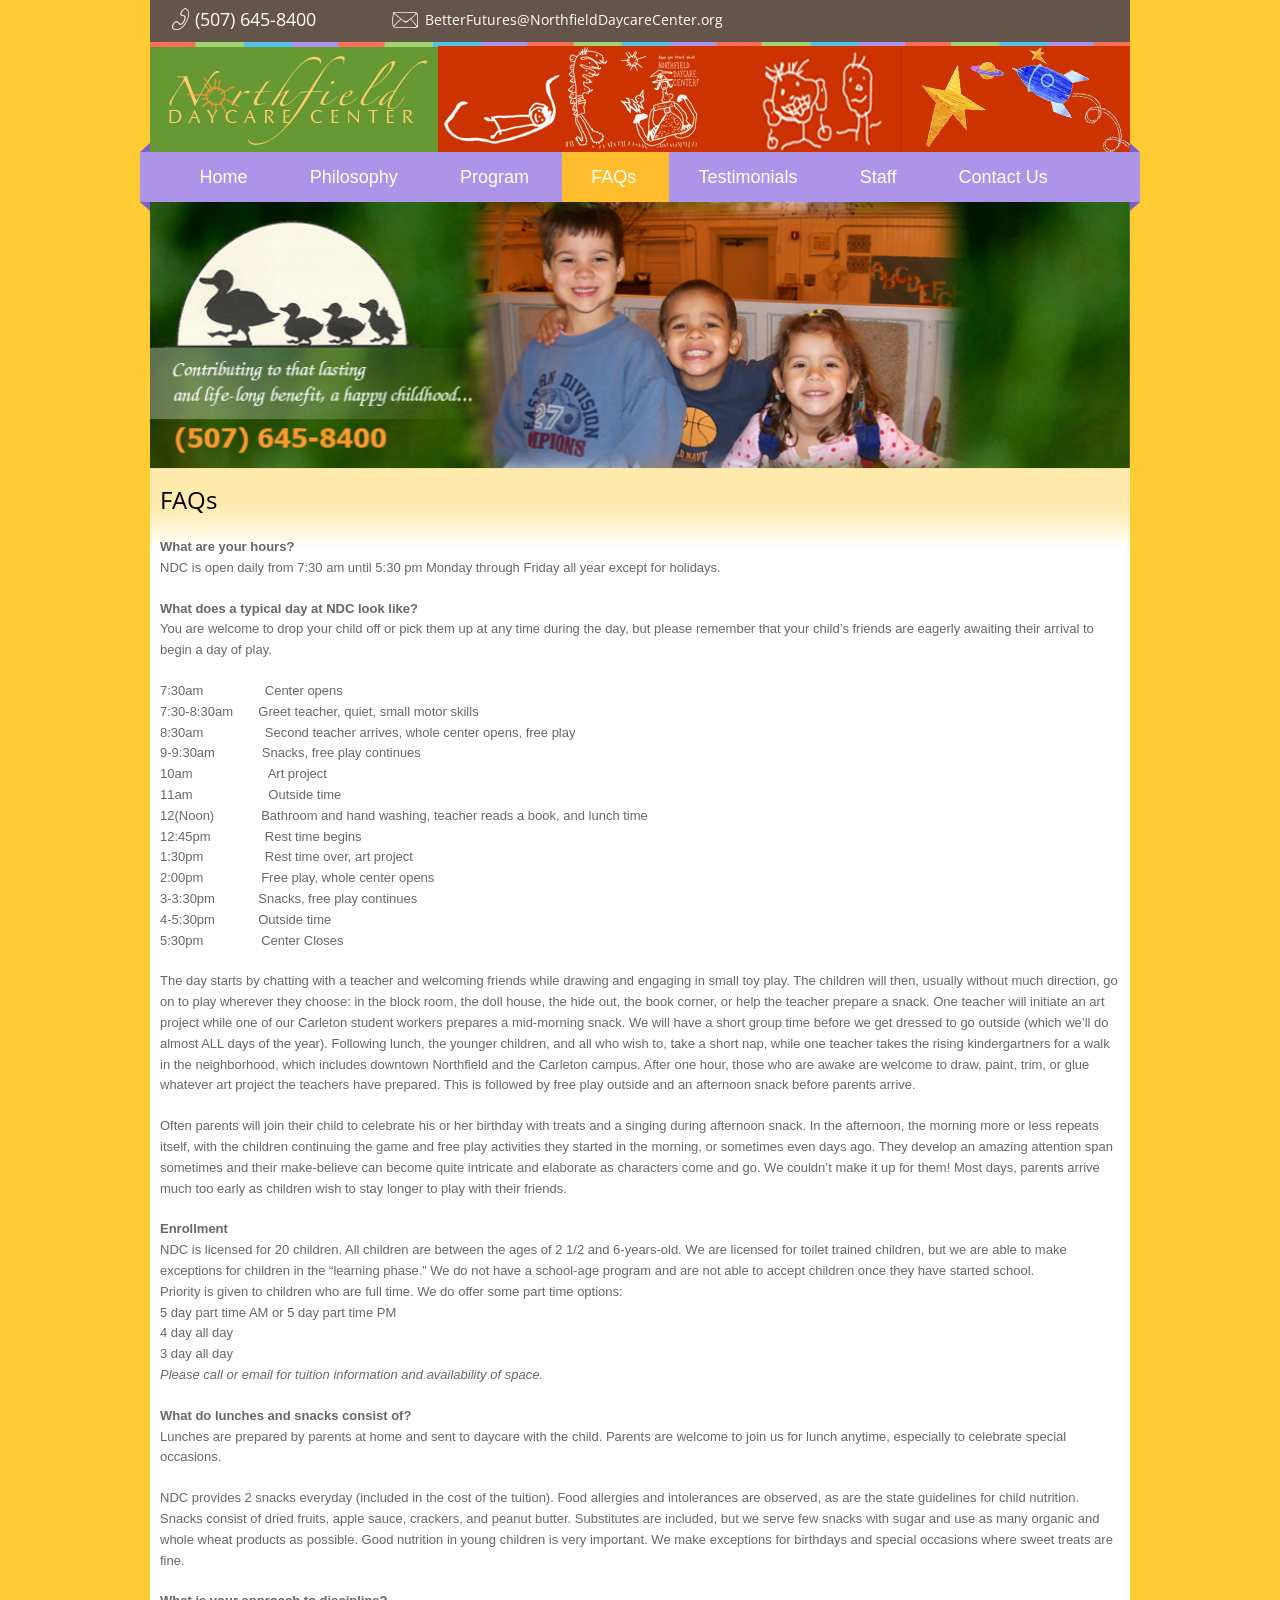
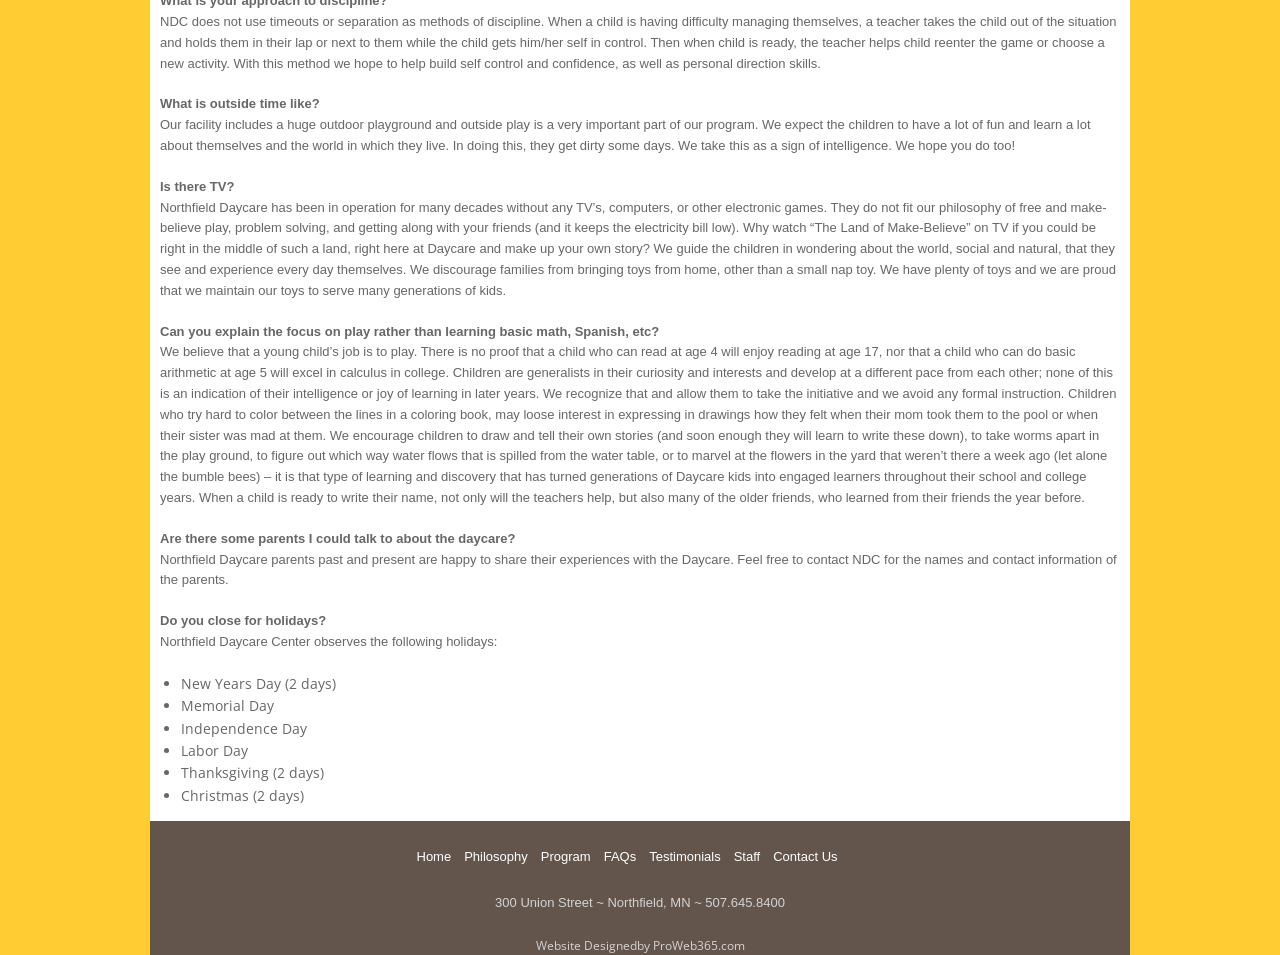
<file: faqs/index.html>
<!DOCTYPE html>
<!--[if IE 7]>
<html class="ie ie7" lang="en-US">
<![endif]-->
<!--[if IE 8]>
<html class="ie ie8 no-js lt-ie9" lang="en-US">
<![endif]-->
<!--[if !(IE 7) | !(IE 8) ]><!-->
<html lang="en-US">
<!--<![endif]-->
<head>
	<meta charset="UTF-8">
	<meta http-equiv="X-UA-Compatible" content="IE=edge">
	<meta name="viewport" content="width=device-width, initial-scale=1, minimum-scale=1, maximum-scale=1" />
	<!-- HTML5 Shim and Respond.js IE8 support of HTML5 elements and media queries -->
	<!-- WARNING: Respond.js doesn't work if you view the page via file:// -->
	<!--[if lt IE 9]>
	<script src="https://oss.maxcdn.com/libs/html5shiv/3.7.0/html5shiv.js"></script>
	<script src="https://oss.maxcdn.com/libs/respond.js/1.4.2/respond.min.js"></script>
	<![endif]-->

	<!-- Page Title 
	================================================== -->
	<link rel="profile" href="https://gmpg.org/xfn/11">
	<!-- Favicons
	================================================== -->
		
<meta name="robots" content="follow, index, max-snippet:-1, max-video-preview:-1, max-image-preview:large" />

	<!-- This site is optimized with the Yoast SEO plugin v23.0 - https://yoast.com/wordpress/plugins/seo/ -->
	<title>FAQs - Northfield Day Care, Daycare Center | Child Care Center, Minnesota</title>
	<link rel="canonical" href="https://northfielddaycarecenter.org/faqs/" />
	<meta property="og:locale" content="en_US" />
	<meta property="og:type" content="article" />
	<meta property="og:title" content="FAQs - Northfield Day Care, Daycare Center | Child Care Center, Minnesota" />
	<meta property="og:description" content="What are your hours? NDC is open daily from 7:30 am until 5:30 pm Monday through Friday all year except for holidays. What does a typical day at NDC look like? You are welcome to drop your child off or pick them up at any time during the day, but please remember that your child’s [&hellip;]" />
	<meta property="og:url" content="https://northfielddaycarecenter.org/faqs/" />
	<meta property="og:site_name" content="Northfield Day Care, Daycare Center | Child Care Center, Minnesota" />
	<meta property="article:modified_time" content="2021-07-27T20:45:02+00:00" />
	<meta name="twitter:card" content="summary_large_image" />
	<meta name="twitter:label1" content="Est. reading time" />
	<meta name="twitter:data1" content="6 minutes" />
	<script type="application/ld+json" class="yoast-schema-graph">{"@context":"https://schema.org","@graph":[{"@type":"WebPage","@id":"https://northfielddaycarecenter.org/faqs/","url":"https://northfielddaycarecenter.org/faqs/","name":"FAQs - Northfield Day Care, Daycare Center | Child Care Center, Minnesota","isPartOf":{"@id":"https://northfielddaycarecenter.org/#website"},"datePublished":"2018-10-10T02:43:27+00:00","dateModified":"2021-07-27T20:45:02+00:00","breadcrumb":{"@id":"https://northfielddaycarecenter.org/faqs/#breadcrumb"},"inLanguage":"en-US","potentialAction":[{"@type":"ReadAction","target":["https://northfielddaycarecenter.org/faqs/"]}]},{"@type":"BreadcrumbList","@id":"https://northfielddaycarecenter.org/faqs/#breadcrumb","itemListElement":[{"@type":"ListItem","position":1,"name":"Home","item":"https://northfielddaycarecenter.org/"},{"@type":"ListItem","position":2,"name":"FAQs"}]},{"@type":"WebSite","@id":"https://northfielddaycarecenter.org/#website","url":"https://northfielddaycarecenter.org/","name":"Northfield Day Care, Daycare Center | Child Care Center, Minnesota","description":"","potentialAction":[{"@type":"SearchAction","target":{"@type":"EntryPoint","urlTemplate":"https://northfielddaycarecenter.org/?s={search_term_string}"},"query-input":"required name=search_term_string"}],"inLanguage":"en-US"}]}</script>
	<!-- / Yoast SEO plugin. -->



<style id='wp-emoji-styles-inline-css' type='text/css'>

	img.wp-smiley, img.emoji {
		display: inline !important;
		border: none !important;
		box-shadow: none !important;
		height: 1em !important;
		width: 1em !important;
		margin: 0 0.07em !important;
		vertical-align: -0.1em !important;
		background: none !important;
		padding: 0 !important;
	}
</style>
<link rel='stylesheet' id='wp-block-library-css' href='../wp-includes/css/dist/block-library/style.min.css?ver=a801c10f13ba10931c5c2aa490ca5238' type='text/css' media='all' />
<style id='classic-theme-styles-inline-css' type='text/css'>
/*! This file is auto-generated */
.wp-block-button__link{color:#fff;background-color:#32373c;border-radius:9999px;box-shadow:none;text-decoration:none;padding:calc(.667em + 2px) calc(1.333em + 2px);font-size:1.125em}.wp-block-file__button{background:#32373c;color:#fff;text-decoration:none}
</style>
<style id='global-styles-inline-css' type='text/css'>
body{--wp--preset--color--black: #000000;--wp--preset--color--cyan-bluish-gray: #abb8c3;--wp--preset--color--white: #ffffff;--wp--preset--color--pale-pink: #f78da7;--wp--preset--color--vivid-red: #cf2e2e;--wp--preset--color--luminous-vivid-orange: #ff6900;--wp--preset--color--luminous-vivid-amber: #fcb900;--wp--preset--color--light-green-cyan: #7bdcb5;--wp--preset--color--vivid-green-cyan: #00d084;--wp--preset--color--pale-cyan-blue: #8ed1fc;--wp--preset--color--vivid-cyan-blue: #0693e3;--wp--preset--color--vivid-purple: #9b51e0;--wp--preset--gradient--vivid-cyan-blue-to-vivid-purple: linear-gradient(135deg,rgba(6,147,227,1) 0%,rgb(155,81,224) 100%);--wp--preset--gradient--light-green-cyan-to-vivid-green-cyan: linear-gradient(135deg,rgb(122,220,180) 0%,rgb(0,208,130) 100%);--wp--preset--gradient--luminous-vivid-amber-to-luminous-vivid-orange: linear-gradient(135deg,rgba(252,185,0,1) 0%,rgba(255,105,0,1) 100%);--wp--preset--gradient--luminous-vivid-orange-to-vivid-red: linear-gradient(135deg,rgba(255,105,0,1) 0%,rgb(207,46,46) 100%);--wp--preset--gradient--very-light-gray-to-cyan-bluish-gray: linear-gradient(135deg,rgb(238,238,238) 0%,rgb(169,184,195) 100%);--wp--preset--gradient--cool-to-warm-spectrum: linear-gradient(135deg,rgb(74,234,220) 0%,rgb(151,120,209) 20%,rgb(207,42,186) 40%,rgb(238,44,130) 60%,rgb(251,105,98) 80%,rgb(254,248,76) 100%);--wp--preset--gradient--blush-light-purple: linear-gradient(135deg,rgb(255,206,236) 0%,rgb(152,150,240) 100%);--wp--preset--gradient--blush-bordeaux: linear-gradient(135deg,rgb(254,205,165) 0%,rgb(254,45,45) 50%,rgb(107,0,62) 100%);--wp--preset--gradient--luminous-dusk: linear-gradient(135deg,rgb(255,203,112) 0%,rgb(199,81,192) 50%,rgb(65,88,208) 100%);--wp--preset--gradient--pale-ocean: linear-gradient(135deg,rgb(255,245,203) 0%,rgb(182,227,212) 50%,rgb(51,167,181) 100%);--wp--preset--gradient--electric-grass: linear-gradient(135deg,rgb(202,248,128) 0%,rgb(113,206,126) 100%);--wp--preset--gradient--midnight: linear-gradient(135deg,rgb(2,3,129) 0%,rgb(40,116,252) 100%);--wp--preset--font-size--small: 13px;--wp--preset--font-size--medium: 20px;--wp--preset--font-size--large: 36px;--wp--preset--font-size--x-large: 42px;--wp--preset--spacing--20: 0.44rem;--wp--preset--spacing--30: 0.67rem;--wp--preset--spacing--40: 1rem;--wp--preset--spacing--50: 1.5rem;--wp--preset--spacing--60: 2.25rem;--wp--preset--spacing--70: 3.38rem;--wp--preset--spacing--80: 5.06rem;--wp--preset--shadow--natural: 6px 6px 9px rgba(0, 0, 0, 0.2);--wp--preset--shadow--deep: 12px 12px 50px rgba(0, 0, 0, 0.4);--wp--preset--shadow--sharp: 6px 6px 0px rgba(0, 0, 0, 0.2);--wp--preset--shadow--outlined: 6px 6px 0px -3px rgba(255, 255, 255, 1), 6px 6px rgba(0, 0, 0, 1);--wp--preset--shadow--crisp: 6px 6px 0px rgba(0, 0, 0, 1);}:where(.is-layout-flex){gap: 0.5em;}:where(.is-layout-grid){gap: 0.5em;}body .is-layout-flow > .alignleft{float: left;margin-inline-start: 0;margin-inline-end: 2em;}body .is-layout-flow > .alignright{float: right;margin-inline-start: 2em;margin-inline-end: 0;}body .is-layout-flow > .aligncenter{margin-left: auto !important;margin-right: auto !important;}body .is-layout-constrained > .alignleft{float: left;margin-inline-start: 0;margin-inline-end: 2em;}body .is-layout-constrained > .alignright{float: right;margin-inline-start: 2em;margin-inline-end: 0;}body .is-layout-constrained > .aligncenter{margin-left: auto !important;margin-right: auto !important;}body .is-layout-constrained > :where(:not(.alignleft):not(.alignright):not(.alignfull)){max-width: var(--wp--style--global--content-size);margin-left: auto !important;margin-right: auto !important;}body .is-layout-constrained > .alignwide{max-width: var(--wp--style--global--wide-size);}body .is-layout-flex{display: flex;}body .is-layout-flex{flex-wrap: wrap;align-items: center;}body .is-layout-flex > *{margin: 0;}body .is-layout-grid{display: grid;}body .is-layout-grid > *{margin: 0;}:where(.wp-block-columns.is-layout-flex){gap: 2em;}:where(.wp-block-columns.is-layout-grid){gap: 2em;}:where(.wp-block-post-template.is-layout-flex){gap: 1.25em;}:where(.wp-block-post-template.is-layout-grid){gap: 1.25em;}.has-black-color{color: var(--wp--preset--color--black) !important;}.has-cyan-bluish-gray-color{color: var(--wp--preset--color--cyan-bluish-gray) !important;}.has-white-color{color: var(--wp--preset--color--white) !important;}.has-pale-pink-color{color: var(--wp--preset--color--pale-pink) !important;}.has-vivid-red-color{color: var(--wp--preset--color--vivid-red) !important;}.has-luminous-vivid-orange-color{color: var(--wp--preset--color--luminous-vivid-orange) !important;}.has-luminous-vivid-amber-color{color: var(--wp--preset--color--luminous-vivid-amber) !important;}.has-light-green-cyan-color{color: var(--wp--preset--color--light-green-cyan) !important;}.has-vivid-green-cyan-color{color: var(--wp--preset--color--vivid-green-cyan) !important;}.has-pale-cyan-blue-color{color: var(--wp--preset--color--pale-cyan-blue) !important;}.has-vivid-cyan-blue-color{color: var(--wp--preset--color--vivid-cyan-blue) !important;}.has-vivid-purple-color{color: var(--wp--preset--color--vivid-purple) !important;}.has-black-background-color{background-color: var(--wp--preset--color--black) !important;}.has-cyan-bluish-gray-background-color{background-color: var(--wp--preset--color--cyan-bluish-gray) !important;}.has-white-background-color{background-color: var(--wp--preset--color--white) !important;}.has-pale-pink-background-color{background-color: var(--wp--preset--color--pale-pink) !important;}.has-vivid-red-background-color{background-color: var(--wp--preset--color--vivid-red) !important;}.has-luminous-vivid-orange-background-color{background-color: var(--wp--preset--color--luminous-vivid-orange) !important;}.has-luminous-vivid-amber-background-color{background-color: var(--wp--preset--color--luminous-vivid-amber) !important;}.has-light-green-cyan-background-color{background-color: var(--wp--preset--color--light-green-cyan) !important;}.has-vivid-green-cyan-background-color{background-color: var(--wp--preset--color--vivid-green-cyan) !important;}.has-pale-cyan-blue-background-color{background-color: var(--wp--preset--color--pale-cyan-blue) !important;}.has-vivid-cyan-blue-background-color{background-color: var(--wp--preset--color--vivid-cyan-blue) !important;}.has-vivid-purple-background-color{background-color: var(--wp--preset--color--vivid-purple) !important;}.has-black-border-color{border-color: var(--wp--preset--color--black) !important;}.has-cyan-bluish-gray-border-color{border-color: var(--wp--preset--color--cyan-bluish-gray) !important;}.has-white-border-color{border-color: var(--wp--preset--color--white) !important;}.has-pale-pink-border-color{border-color: var(--wp--preset--color--pale-pink) !important;}.has-vivid-red-border-color{border-color: var(--wp--preset--color--vivid-red) !important;}.has-luminous-vivid-orange-border-color{border-color: var(--wp--preset--color--luminous-vivid-orange) !important;}.has-luminous-vivid-amber-border-color{border-color: var(--wp--preset--color--luminous-vivid-amber) !important;}.has-light-green-cyan-border-color{border-color: var(--wp--preset--color--light-green-cyan) !important;}.has-vivid-green-cyan-border-color{border-color: var(--wp--preset--color--vivid-green-cyan) !important;}.has-pale-cyan-blue-border-color{border-color: var(--wp--preset--color--pale-cyan-blue) !important;}.has-vivid-cyan-blue-border-color{border-color: var(--wp--preset--color--vivid-cyan-blue) !important;}.has-vivid-purple-border-color{border-color: var(--wp--preset--color--vivid-purple) !important;}.has-vivid-cyan-blue-to-vivid-purple-gradient-background{background: var(--wp--preset--gradient--vivid-cyan-blue-to-vivid-purple) !important;}.has-light-green-cyan-to-vivid-green-cyan-gradient-background{background: var(--wp--preset--gradient--light-green-cyan-to-vivid-green-cyan) !important;}.has-luminous-vivid-amber-to-luminous-vivid-orange-gradient-background{background: var(--wp--preset--gradient--luminous-vivid-amber-to-luminous-vivid-orange) !important;}.has-luminous-vivid-orange-to-vivid-red-gradient-background{background: var(--wp--preset--gradient--luminous-vivid-orange-to-vivid-red) !important;}.has-very-light-gray-to-cyan-bluish-gray-gradient-background{background: var(--wp--preset--gradient--very-light-gray-to-cyan-bluish-gray) !important;}.has-cool-to-warm-spectrum-gradient-background{background: var(--wp--preset--gradient--cool-to-warm-spectrum) !important;}.has-blush-light-purple-gradient-background{background: var(--wp--preset--gradient--blush-light-purple) !important;}.has-blush-bordeaux-gradient-background{background: var(--wp--preset--gradient--blush-bordeaux) !important;}.has-luminous-dusk-gradient-background{background: var(--wp--preset--gradient--luminous-dusk) !important;}.has-pale-ocean-gradient-background{background: var(--wp--preset--gradient--pale-ocean) !important;}.has-electric-grass-gradient-background{background: var(--wp--preset--gradient--electric-grass) !important;}.has-midnight-gradient-background{background: var(--wp--preset--gradient--midnight) !important;}.has-small-font-size{font-size: var(--wp--preset--font-size--small) !important;}.has-medium-font-size{font-size: var(--wp--preset--font-size--medium) !important;}.has-large-font-size{font-size: var(--wp--preset--font-size--large) !important;}.has-x-large-font-size{font-size: var(--wp--preset--font-size--x-large) !important;}
.wp-block-navigation a:where(:not(.wp-element-button)){color: inherit;}
:where(.wp-block-post-template.is-layout-flex){gap: 1.25em;}:where(.wp-block-post-template.is-layout-grid){gap: 1.25em;}
:where(.wp-block-columns.is-layout-flex){gap: 2em;}:where(.wp-block-columns.is-layout-grid){gap: 2em;}
.wp-block-pullquote{font-size: 1.5em;line-height: 1.6;}
</style>
<link data-minify="1" rel='stylesheet' id='contact-form-7-css' href='../wp-content/cache/min/1/wp-content/plugins/contact-form-7/includes/css/styles.css?ver=1733188462' type='text/css' media='all' />
<link data-minify="1" rel='stylesheet' id='bootstrap-css' href='../wp-content/cache/min/1/wp-content/themes/nfd/css/bootstrap.min.css?ver=1733188462' type='text/css' media='all' />
<link data-minify="1" rel='stylesheet' id='jquery.mmenu.all-css' href='../wp-content/cache/min/1/wp-content/themes/nfd/css/jquery.mmenu.all.css?ver=1733188462' type='text/css' media='all' />
<link data-minify="1" rel='stylesheet' id='style-css' href='../wp-content/cache/min/1/wp-content/themes/nfd/style.css?ver=1733188462' type='text/css' media='all' />
<script type="text/javascript" src="../wp-includes/js/jquery/jquery.min.js?ver=3.7.1" id="jquery-core-js"></script>
<script type="text/javascript" src="../wp-includes/js/jquery/jquery-migrate.min.js?ver=3.4.1" id="jquery-migrate-js"></script>
<link rel="stylesheet" href="../wp-content/themes/nfd/css/mobile-menu.css" media="all" />
</head>
<body data-rsssl=1 class="html front not-logged-in one-sidebar sidebar-second page-node page-node- page-node-14 node-type-page footer-columns" >
    <div id="page-wrapper">
        <div id="page">
            <div id="header" class="without-secondary-menu">
                <div class="section clearfix">
                    <div style="height:42px; background:#64554c">
                        <div class="header-phone">(507) 645-8400</div>
                        <div class="header-email">BetterFutures@NorthfieldDaycareCenter.org</div>
                    </div>
                    <div class="header-banner">
                        <a href="../" title="Northfield Day Care Center" rel="home" id="logo">
                            <img style="width:100%" src="../wp-content/themes/nfd/images/header_baner.png" alt="Northfield Day Care Center" />
                        </a>
                    </div>
                    <div style="height:50px" id="line-menu">
                        <div class="region region-mainmenu">
                            <div id="block-superfish-1" class="block block-superfish">
                                <a href="#main_menu" class="menu-mobile"> <i class="fa fa-bars" aria-hidden="true"></i></a>
                                <nav id="main_menu">
                                    <ul data-breakpoint="800" id="superfish-1" class="sf-menu main-menu sf-horizontal sf-style-default sf-total-items-7 sf-parent-items-0 sf-single-items-7"><li id="menu-item-29" class="nav-item menu-item menu-item-type-post_type menu-item-object-page menu-item-home menu-item-29"><span><a class="nav-link"  title="Home" href="../">Home</a></span></li>
<li id="menu-item-20" class="nav-item menu-item menu-item-type-post_type menu-item-object-page menu-item-20"><span><a class="nav-link"  title="Philosophy" href="../philosophy/">Philosophy</a></span></li>
<li id="menu-item-21" class="nav-item menu-item menu-item-type-post_type menu-item-object-page menu-item-21"><span><a class="nav-link"  title="Program" href="../program/">Program</a></span></li>
<li id="menu-item-19" class="nav-item menu-item menu-item-type-post_type menu-item-object-page current-menu-item page_item page-item-9 current_page_item menu-item-19 active"><span><a class="nav-link"  title="FAQs" href="../faqs/">FAQs</a></span></li>
<li id="menu-item-24" class="nav-item menu-item menu-item-type-post_type menu-item-object-page menu-item-24"><span><a class="nav-link"  title="Testimonials" href="../testimonials/">Testimonials</a></span></li>
<li id="menu-item-23" class="nav-item menu-item menu-item-type-post_type menu-item-object-page menu-item-23"><span><a class="nav-link"  title="Staff" href="../staff/">Staff</a></span></li>
<li id="menu-item-18" class="nav-item menu-item menu-item-type-post_type menu-item-object-page menu-item-18"><span><a class="nav-link"  title="Contact Us" href="../contact/">Contact Us</a></span></li>
</ul>                                    
                                </nav>
                            </div>
                        </div>
                    </div>
                    <div style="clear:both"></div>
                    <div  id="slideshow" style="position:relative">
                        <div  style="margin:0 auto;">
                            <div class="region region-slideheader">
                                <div id="block-slideheader-my-block-id" class="block block-slideheader">
                                    <div class="content">
                                        <script>
                                        (function($) {
                                            jQuery(window).load(function() {
                                                jQuery(".flexslider").flexslider({
                                                      animation: "fade"
                                              });
                                            });
                                        })(jQuery)
                                        </script>
                                        <div style="clear:both"></div>
                                        <div class="flex-container" style="max-width:980px">
                                            <div class="flexslider">
                                                <ul class="slides">
                                                    <li>
                                                        <img  width="980" src="../wp-content/themes/nfd/images/img_01.jpg" class="attachment-post-thumbnail wp-post-image" alt="adamslider5b" />
                                                    </li>
                                                    <li>
                                                        <img width="980" src="../wp-content/themes/nfd/images/img_02.jpg" class="attachment-post-thumbnail wp-post-image" alt="adamslider5b" />
                                                    </li>
                                                    <li>
                                                        <img width="980" src="../wp-content/themes/nfd/images/img_03.jpg" class="attachment-post-thumbnail wp-post-image" alt="adamslider5b" />
                                                    </li>
                                                    <li>
                                                        <img width="980" src="../wp-content/themes/nfd/images/img_04.jpg" class="attachment-post-thumbnail wp-post-image" alt="adamslider5b" />
                                                    </li>
                                                    <li>
                                                        <img width="980" src="../wp-content/themes/nfd/images/img_05.jpg" class="attachment-post-thumbnail wp-post-image" alt="adamslider5b" />
                                                    </li>
                                                </ul>
                                            </div>
                                        </div>
                                    </div>
                                </div>
                            </div>
                        </div>
                    </div>
                </div>
            </div> <!-- /.section, /#header -->
            <div style="clear:both"></div>
				
			
		
		

<div id="main-wrapper" class="page_full_width clearfix">
    <div id="main" class="clearfix">
        <div id="content" class="column">
            <div class="section">
                <h1 class="title" id="page-title">
                    FAQs                </h1>
                <div style="clear:both"></div>
                <div class="region region-content">
                    <div id="block-system-main" class="block block-system">
                        <div class="content">
                            <div id="node-9" class="node node-page node-full clearfix" about="/philosophy" typeof="foaf:Document">
                                <div class="content clearfix">
                                    <div class="field field-name-body field-type-text-with-summary field-label-hidden">
                                        <div class="field-items">
                                            <div class="field-item even" property="content:encoded">
                                                <p><strong>What are your hours?</strong><br />
NDC is open daily from 7:30 am until 5:30 pm Monday through Friday all year except for holidays.</p>
<p><strong>What does a typical day at NDC look like?</strong><br />
You are welcome to drop your child off or pick them up at any time during the day, but please remember that your child’s friends are eagerly awaiting their arrival to begin a day of play.</p>
<p>7:30am                 Center opens<br />
7:30-8:30am       Greet teacher, quiet, small motor skills<br />
8:30am                 Second teacher arrives, whole center opens, free play<br />
9-9:30am             Snacks, free play continues<br />
10am                     Art project<br />
11am                     Outside time<br />
12(Noon)             Bathroom and hand washing, teacher reads a book, and lunch time<br />
12:45pm               Rest time begins<br />
1:30pm                 Rest time over, art project<br />
2:00pm                Free play, whole center opens<br />
3-3:30pm            Snacks, free play continues<br />
4-5:30pm            Outside time<br />
5:30pm                Center Closes</p>
<p>The day starts by chatting with a teacher and welcoming friends while drawing and engaging in small toy play. The children will then, usually without much direction, go on to play wherever they choose: in the block room, the doll house, the hide out, the book corner, or help the teacher prepare a snack. One teacher will initiate an art project while one of our Carleton student workers prepares a mid-morning snack. We will have a short group time before we get dressed to go outside (which we&#8217;ll do almost ALL days of the year). Following lunch, the younger children, and all who wish to, take a short nap, while one teacher takes the rising kindergartners for a walk in the neighborhood, which includes downtown Northfield and the Carleton campus. After one hour, those who are awake are welcome to draw, paint, trim, or glue whatever art project the teachers have prepared. This is followed by free play outside and an afternoon snack before parents arrive.</p>
<p>Often parents will join their child to celebrate his or her birthday with treats and a singing during afternoon snack. In the afternoon, the morning more or less repeats itself, with the children continuing the game and free play activities they started in the morning, or sometimes even days ago. They develop an amazing attention span sometimes and their make-believe can become quite intricate and elaborate as characters come and go. We couldn&#8217;t make it up for them! Most days, parents arrive much too early as children wish to stay longer to play with their friends.</p>
<p><strong>Enrollment</strong><br />
NDC is licensed for 20 children. All children are between the ages of 2 1/2 and 6-years-old. We are licensed for toilet trained children, but we are able to make exceptions for children in the &#8220;learning phase.&#8221; We do not have a school-age program and are not able to accept children once they have started school.<br />
Priority is given to children who are full time. We do offer some part time options:<br />
5 day part time AM or 5 day part time PM<br />
4 day all day<br />
3 day all day<br />
<em>Please call or email for tuition information and availability of space.</em></p>
<p><strong>What do lunches and snacks consist of?</strong><br />
Lunches are prepared by parents at home and sent to daycare with the child. Parents are welcome to join us for lunch anytime, especially to celebrate special occasions.</p>
<p>NDC provides 2 snacks everyday (included in the cost of the tuition). Food allergies and intolerances are observed, as are the state guidelines for child nutrition. Snacks consist of dried fruits, apple sauce, crackers, and peanut butter. Substitutes are included, but we serve few snacks with sugar and use as many organic and whole wheat products as possible. Good nutrition in young children is very important. We make exceptions for birthdays and special occasions where sweet treats are fine.</p>
<div>
<p><strong>What is your approach to discipline?</strong><br />
NDC does not use timeouts or separation as methods of discipline. When a child is having difficulty managing themselves, a teacher takes the child out of the situation and holds them in their lap or next to them while the child gets him/her self in control. Then when child is ready, the teacher helps child reenter the game or choose a new activity. With this method we hope to help build self control and confidence, as well as personal direction skills.</p>
<p><strong>What is outside time like?</strong><br />
Our facility includes a huge outdoor playground and outside play is a very important part of our program. We expect the children to have a lot of fun and learn a lot about themselves and the world in which they live. In doing this, they get dirty some days. We take this as a sign of intelligence. We hope you do too!</p>
<p><strong>Is there TV?</strong><br />
Northfield Daycare has been in operation for many decades without any TV&#8217;s, computers, or other electronic games. They do not fit our philosophy of free and make-believe play, problem solving, and getting along with your friends (and it keeps the electricity bill low). Why watch &#8220;The Land of Make-Believe&#8221; on TV if you could be right in the middle of such a land, right here at Daycare and make up your own story? We guide the children in wondering about the world, social and natural, that they see and experience every day themselves. We discourage families from bringing toys from home, other than a small nap toy. We have plenty of toys and we are proud that we maintain our toys to serve many generations of kids.</p>
<p><strong>Can you explain the focus on play rather than learning basic math, Spanish, etc?</strong><br />
We believe that a young child&#8217;s job is to play. There is no proof that a child who can read at age 4 will enjoy reading at age 17, nor that a child who can do basic arithmetic at age 5 will excel in calculus in college. Children are generalists in their curiosity and interests and develop at a different pace from each other; none of this is an indication of their intelligence or joy of learning in later years. We recognize that and allow them to take the initiative and we avoid any formal instruction. Children who try hard to color between the lines in a coloring book, may loose interest in expressing in drawings how they felt when their mom took them to the pool or when their sister was mad at them. We encourage children to draw and tell their own stories (and soon enough they will learn to write these down), to take worms apart in the play ground, to figure out which way water flows that is spilled from the water table, or to marvel at the flowers in the yard that weren&#8217;t there a week ago (let alone the bumble bees) &#8211; it is that type of learning and discovery that has turned generations of Daycare kids into engaged learners throughout their school and college years. When a child is ready to write their name, not only will the teachers help, but also many of the older friends, who learned from their friends the year before.</p>
<p><strong>Are there some parents I could talk to about the daycare?</strong><br />
Northfield Daycare parents past and present are happy to share their experiences with the Daycare. Feel free to contact NDC for the names and contact information of the parents.</p>
<p><strong>Do you close for holidays?</strong><br />
Northfield Daycare Center observes the following holidays:</p>
<ul>
<li>New Years Day (2 days)</li>
<li>Memorial Day</li>
<li>Independence Day</li>
<li>Labor Day</li>
<li>Thanksgiving (2 days)</li>
<li>Christmas (2 days)</li>
</ul>
</div>
                                                    
                                            </div>
                                        </div>
                                    </div>
                                </div>
                            </div>
                        </div>
                    </div>
                </div>
                <div style="clear:both"></div>
            </div>
        </div>
    </div>
</div>
<!-- /.section, /#content -->
        <div id="footer-wrapper" >
            <div class="section">
                <div id="footer-columns" class="clearfix">
                    <div class="col-xs-12">
                        <div class="region region-footer-firstcolumn">
                            <div id="block-superfish-2" class="block block-superfish hidden-xs hidden-sm">
                                <div class="content">
                                    <ul data-breakpoint="800" id="superfish-2" class="sf-menu menu-menu-footer sf-horizontal sf-style-default sf-total-items-7 sf-parent-items-0 sf-single-items-7"><li class="menu-item menu-item-type-post_type menu-item-object-page menu-item-home menu-item-29"><a href="../">Home</a></li>
<li class="menu-item menu-item-type-post_type menu-item-object-page menu-item-20"><a href="../philosophy/">Philosophy</a></li>
<li class="menu-item menu-item-type-post_type menu-item-object-page menu-item-21"><a href="../program/">Program</a></li>
<li class="menu-item menu-item-type-post_type menu-item-object-page current-menu-item page_item page-item-9 current_page_item menu-item-19"><a href="../faqs/" aria-current="page">FAQs</a></li>
<li class="menu-item menu-item-type-post_type menu-item-object-page menu-item-24"><a href="../testimonials/">Testimonials</a></li>
<li class="menu-item menu-item-type-post_type menu-item-object-page menu-item-23"><a href="../staff/">Staff</a></li>
<li class="menu-item menu-item-type-post_type menu-item-object-page menu-item-18"><a href="../contact/">Contact Us</a></li>
</ul>                                
                                </div>
                            </div>
                            <div id="block-block-7" class="block block-block">
                                <div class="content">
                                    <div style="clear:both;height:1px"></div>
                                    <p class="rtecenter"><span style="color:#d3d3d3;">300 Union Street ~ Northfield, MN ~ 507.645.8400</span></p>
                                </div>
                            </div>
                        </div>
                        <div style="font-size:12px;text-align:center" >
                            <span style="color:#d3d3d3;"><a href="https://proweb365.com/website-design/" style="color:#000" target="_blank" title="ProWeb365"><span style="color:#d3d3d3;">Website Designed</a>by ProWeb365.com</span>
                        </div>
                    </div>
                </div>
            </div>
        </div>
    </div>
</div>
<script type="text/javascript" src="../wp-content/themes/nfd/js/jquery.min.js?ver=a801c10f13ba10931c5c2aa490ca5238" id="jquery.min-js"></script>
<script type="text/javascript" src="../wp-content/themes/nfd/js/jquery.mmenu.all.min.js?ver=a801c10f13ba10931c5c2aa490ca5238" id="jquery.mmenu.all.min-js"></script>
<script data-minify="1" type="text/javascript" src="../wp-content/cache/min/1/wp-content/themes/nfd/js/flex-slider.js?ver=1733188462" id="flex-slider-js"></script>
<script data-minify="1" type="text/javascript" src="../wp-content/cache/min/1/wp-content/themes/nfd/js/verticaledit.js?ver=1733188462" id="verticaledit-js"></script>
<script data-minify="1" type="text/javascript" src="../wp-content/cache/min/1/wp-content/themes/nfd/js/custom.js?ver=1733188462" id="custom-js"></script>
<script type="text/javascript" src="../wp-includes/js/dist/vendor/wp-polyfill-inert.min.js?ver=3.1.2" id="wp-polyfill-inert-js"></script>
<script type="text/javascript" src="../wp-includes/js/dist/vendor/regenerator-runtime.min.js?ver=0.14.0" id="regenerator-runtime-js"></script>
<script type="text/javascript" src="../wp-includes/js/dist/vendor/wp-polyfill.min.js?ver=3.15.0" id="wp-polyfill-js"></script>
<script src="../wp-content/themes/nfd/js/mobile-menu.js"></script>
</body>
</html>
<!-- This website is like a Rocket, isn't it? Performance optimized by WP Rocket. Learn more: https://wp-rocket.me - Debug: cached@1792236007 -->
</file>
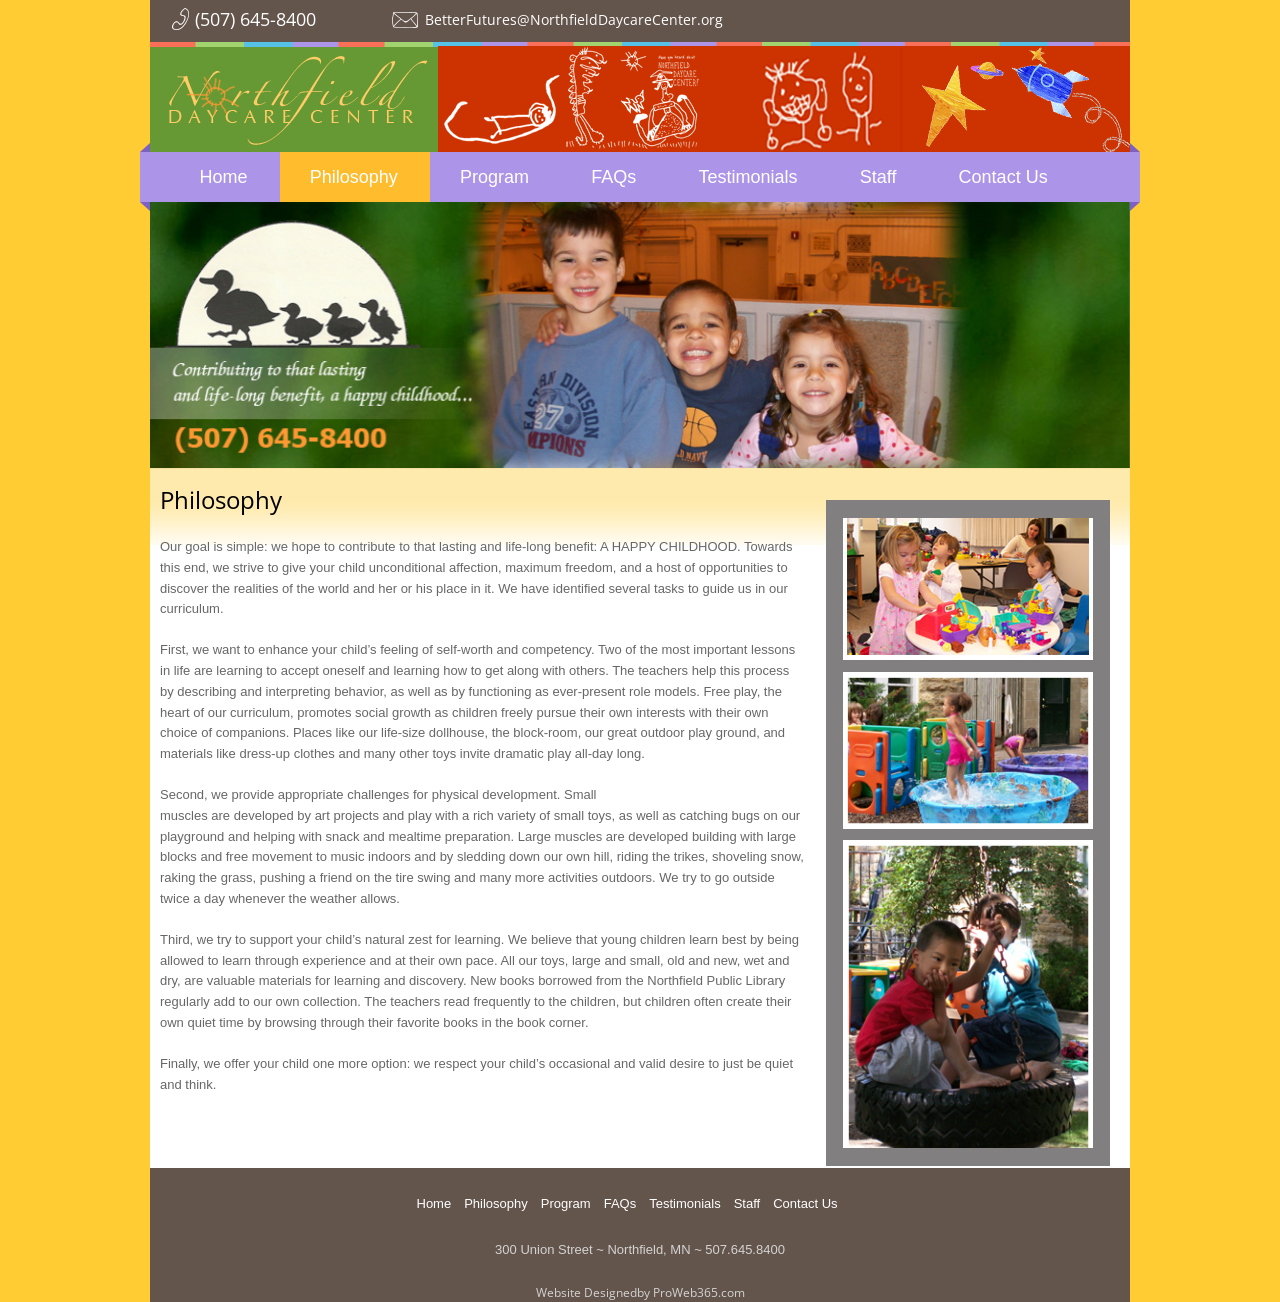
<file: philosophy/index.html>
<!DOCTYPE html>
<!--[if IE 7]>
<html class="ie ie7" lang="en-US">
<![endif]-->
<!--[if IE 8]>
<html class="ie ie8 no-js lt-ie9" lang="en-US">
<![endif]-->
<!--[if !(IE 7) | !(IE 8) ]><!-->
<html lang="en-US">
<!--<![endif]-->
<head>
	<meta charset="UTF-8">
	<meta http-equiv="X-UA-Compatible" content="IE=edge">
	<meta name="viewport" content="width=device-width, initial-scale=1, minimum-scale=1, maximum-scale=1" />
	<!-- HTML5 Shim and Respond.js IE8 support of HTML5 elements and media queries -->
	<!-- WARNING: Respond.js doesn't work if you view the page via file:// -->
	<!--[if lt IE 9]>
	<script src="https://oss.maxcdn.com/libs/html5shiv/3.7.0/html5shiv.js"></script>
	<script src="https://oss.maxcdn.com/libs/respond.js/1.4.2/respond.min.js"></script>
	<![endif]-->

	<!-- Page Title 
	================================================== -->
	<link rel="profile" href="https://gmpg.org/xfn/11">
	<!-- Favicons
	================================================== -->
		
<meta name="robots" content="follow, index, max-snippet:-1, max-video-preview:-1, max-image-preview:large" />

	<!-- This site is optimized with the Yoast SEO plugin v23.0 - https://yoast.com/wordpress/plugins/seo/ -->
	<title>Philosophy - Northfield Day Care, Daycare Center | Child Care Center, Minnesota</title>
	<link rel="canonical" href="https://northfielddaycarecenter.org/philosophy/" />
	<meta property="og:locale" content="en_US" />
	<meta property="og:type" content="article" />
	<meta property="og:title" content="Philosophy - Northfield Day Care, Daycare Center | Child Care Center, Minnesota" />
	<meta property="og:description" content="Our goal is simple: we hope to contribute to that lasting and life-long benefit: A HAPPY CHILDHOOD. Towards this end, we strive to give your child unconditional affection, maximum freedom, and a host of opportunities to discover the realities of the world and her or his place in it. We have identified several tasks to [&hellip;]" />
	<meta property="og:url" content="https://northfielddaycarecenter.org/philosophy/" />
	<meta property="og:site_name" content="Northfield Day Care, Daycare Center | Child Care Center, Minnesota" />
	<meta property="article:modified_time" content="2018-10-11T00:15:52+00:00" />
	<meta name="twitter:card" content="summary_large_image" />
	<meta name="twitter:label1" content="Est. reading time" />
	<meta name="twitter:data1" content="2 minutes" />
	<script type="application/ld+json" class="yoast-schema-graph">{"@context":"https://schema.org","@graph":[{"@type":"WebPage","@id":"https://northfielddaycarecenter.org/philosophy/","url":"https://northfielddaycarecenter.org/philosophy/","name":"Philosophy - Northfield Day Care, Daycare Center | Child Care Center, Minnesota","isPartOf":{"@id":"https://northfielddaycarecenter.org/#website"},"datePublished":"2018-10-10T02:43:07+00:00","dateModified":"2018-10-11T00:15:52+00:00","breadcrumb":{"@id":"https://northfielddaycarecenter.org/philosophy/#breadcrumb"},"inLanguage":"en-US","potentialAction":[{"@type":"ReadAction","target":["https://northfielddaycarecenter.org/philosophy/"]}]},{"@type":"BreadcrumbList","@id":"https://northfielddaycarecenter.org/philosophy/#breadcrumb","itemListElement":[{"@type":"ListItem","position":1,"name":"Home","item":"https://northfielddaycarecenter.org/"},{"@type":"ListItem","position":2,"name":"Philosophy"}]},{"@type":"WebSite","@id":"https://northfielddaycarecenter.org/#website","url":"https://northfielddaycarecenter.org/","name":"Northfield Day Care, Daycare Center | Child Care Center, Minnesota","description":"","potentialAction":[{"@type":"SearchAction","target":{"@type":"EntryPoint","urlTemplate":"https://northfielddaycarecenter.org/?s={search_term_string}"},"query-input":"required name=search_term_string"}],"inLanguage":"en-US"}]}</script>
	<!-- / Yoast SEO plugin. -->



<style id='wp-emoji-styles-inline-css' type='text/css'>

	img.wp-smiley, img.emoji {
		display: inline !important;
		border: none !important;
		box-shadow: none !important;
		height: 1em !important;
		width: 1em !important;
		margin: 0 0.07em !important;
		vertical-align: -0.1em !important;
		background: none !important;
		padding: 0 !important;
	}
</style>
<link rel='stylesheet' id='wp-block-library-css' href='../wp-includes/css/dist/block-library/style.min.css?ver=a801c10f13ba10931c5c2aa490ca5238' type='text/css' media='all' />
<style id='classic-theme-styles-inline-css' type='text/css'>
/*! This file is auto-generated */
.wp-block-button__link{color:#fff;background-color:#32373c;border-radius:9999px;box-shadow:none;text-decoration:none;padding:calc(.667em + 2px) calc(1.333em + 2px);font-size:1.125em}.wp-block-file__button{background:#32373c;color:#fff;text-decoration:none}
</style>
<style id='global-styles-inline-css' type='text/css'>
body{--wp--preset--color--black: #000000;--wp--preset--color--cyan-bluish-gray: #abb8c3;--wp--preset--color--white: #ffffff;--wp--preset--color--pale-pink: #f78da7;--wp--preset--color--vivid-red: #cf2e2e;--wp--preset--color--luminous-vivid-orange: #ff6900;--wp--preset--color--luminous-vivid-amber: #fcb900;--wp--preset--color--light-green-cyan: #7bdcb5;--wp--preset--color--vivid-green-cyan: #00d084;--wp--preset--color--pale-cyan-blue: #8ed1fc;--wp--preset--color--vivid-cyan-blue: #0693e3;--wp--preset--color--vivid-purple: #9b51e0;--wp--preset--gradient--vivid-cyan-blue-to-vivid-purple: linear-gradient(135deg,rgba(6,147,227,1) 0%,rgb(155,81,224) 100%);--wp--preset--gradient--light-green-cyan-to-vivid-green-cyan: linear-gradient(135deg,rgb(122,220,180) 0%,rgb(0,208,130) 100%);--wp--preset--gradient--luminous-vivid-amber-to-luminous-vivid-orange: linear-gradient(135deg,rgba(252,185,0,1) 0%,rgba(255,105,0,1) 100%);--wp--preset--gradient--luminous-vivid-orange-to-vivid-red: linear-gradient(135deg,rgba(255,105,0,1) 0%,rgb(207,46,46) 100%);--wp--preset--gradient--very-light-gray-to-cyan-bluish-gray: linear-gradient(135deg,rgb(238,238,238) 0%,rgb(169,184,195) 100%);--wp--preset--gradient--cool-to-warm-spectrum: linear-gradient(135deg,rgb(74,234,220) 0%,rgb(151,120,209) 20%,rgb(207,42,186) 40%,rgb(238,44,130) 60%,rgb(251,105,98) 80%,rgb(254,248,76) 100%);--wp--preset--gradient--blush-light-purple: linear-gradient(135deg,rgb(255,206,236) 0%,rgb(152,150,240) 100%);--wp--preset--gradient--blush-bordeaux: linear-gradient(135deg,rgb(254,205,165) 0%,rgb(254,45,45) 50%,rgb(107,0,62) 100%);--wp--preset--gradient--luminous-dusk: linear-gradient(135deg,rgb(255,203,112) 0%,rgb(199,81,192) 50%,rgb(65,88,208) 100%);--wp--preset--gradient--pale-ocean: linear-gradient(135deg,rgb(255,245,203) 0%,rgb(182,227,212) 50%,rgb(51,167,181) 100%);--wp--preset--gradient--electric-grass: linear-gradient(135deg,rgb(202,248,128) 0%,rgb(113,206,126) 100%);--wp--preset--gradient--midnight: linear-gradient(135deg,rgb(2,3,129) 0%,rgb(40,116,252) 100%);--wp--preset--font-size--small: 13px;--wp--preset--font-size--medium: 20px;--wp--preset--font-size--large: 36px;--wp--preset--font-size--x-large: 42px;--wp--preset--spacing--20: 0.44rem;--wp--preset--spacing--30: 0.67rem;--wp--preset--spacing--40: 1rem;--wp--preset--spacing--50: 1.5rem;--wp--preset--spacing--60: 2.25rem;--wp--preset--spacing--70: 3.38rem;--wp--preset--spacing--80: 5.06rem;--wp--preset--shadow--natural: 6px 6px 9px rgba(0, 0, 0, 0.2);--wp--preset--shadow--deep: 12px 12px 50px rgba(0, 0, 0, 0.4);--wp--preset--shadow--sharp: 6px 6px 0px rgba(0, 0, 0, 0.2);--wp--preset--shadow--outlined: 6px 6px 0px -3px rgba(255, 255, 255, 1), 6px 6px rgba(0, 0, 0, 1);--wp--preset--shadow--crisp: 6px 6px 0px rgba(0, 0, 0, 1);}:where(.is-layout-flex){gap: 0.5em;}:where(.is-layout-grid){gap: 0.5em;}body .is-layout-flow > .alignleft{float: left;margin-inline-start: 0;margin-inline-end: 2em;}body .is-layout-flow > .alignright{float: right;margin-inline-start: 2em;margin-inline-end: 0;}body .is-layout-flow > .aligncenter{margin-left: auto !important;margin-right: auto !important;}body .is-layout-constrained > .alignleft{float: left;margin-inline-start: 0;margin-inline-end: 2em;}body .is-layout-constrained > .alignright{float: right;margin-inline-start: 2em;margin-inline-end: 0;}body .is-layout-constrained > .aligncenter{margin-left: auto !important;margin-right: auto !important;}body .is-layout-constrained > :where(:not(.alignleft):not(.alignright):not(.alignfull)){max-width: var(--wp--style--global--content-size);margin-left: auto !important;margin-right: auto !important;}body .is-layout-constrained > .alignwide{max-width: var(--wp--style--global--wide-size);}body .is-layout-flex{display: flex;}body .is-layout-flex{flex-wrap: wrap;align-items: center;}body .is-layout-flex > *{margin: 0;}body .is-layout-grid{display: grid;}body .is-layout-grid > *{margin: 0;}:where(.wp-block-columns.is-layout-flex){gap: 2em;}:where(.wp-block-columns.is-layout-grid){gap: 2em;}:where(.wp-block-post-template.is-layout-flex){gap: 1.25em;}:where(.wp-block-post-template.is-layout-grid){gap: 1.25em;}.has-black-color{color: var(--wp--preset--color--black) !important;}.has-cyan-bluish-gray-color{color: var(--wp--preset--color--cyan-bluish-gray) !important;}.has-white-color{color: var(--wp--preset--color--white) !important;}.has-pale-pink-color{color: var(--wp--preset--color--pale-pink) !important;}.has-vivid-red-color{color: var(--wp--preset--color--vivid-red) !important;}.has-luminous-vivid-orange-color{color: var(--wp--preset--color--luminous-vivid-orange) !important;}.has-luminous-vivid-amber-color{color: var(--wp--preset--color--luminous-vivid-amber) !important;}.has-light-green-cyan-color{color: var(--wp--preset--color--light-green-cyan) !important;}.has-vivid-green-cyan-color{color: var(--wp--preset--color--vivid-green-cyan) !important;}.has-pale-cyan-blue-color{color: var(--wp--preset--color--pale-cyan-blue) !important;}.has-vivid-cyan-blue-color{color: var(--wp--preset--color--vivid-cyan-blue) !important;}.has-vivid-purple-color{color: var(--wp--preset--color--vivid-purple) !important;}.has-black-background-color{background-color: var(--wp--preset--color--black) !important;}.has-cyan-bluish-gray-background-color{background-color: var(--wp--preset--color--cyan-bluish-gray) !important;}.has-white-background-color{background-color: var(--wp--preset--color--white) !important;}.has-pale-pink-background-color{background-color: var(--wp--preset--color--pale-pink) !important;}.has-vivid-red-background-color{background-color: var(--wp--preset--color--vivid-red) !important;}.has-luminous-vivid-orange-background-color{background-color: var(--wp--preset--color--luminous-vivid-orange) !important;}.has-luminous-vivid-amber-background-color{background-color: var(--wp--preset--color--luminous-vivid-amber) !important;}.has-light-green-cyan-background-color{background-color: var(--wp--preset--color--light-green-cyan) !important;}.has-vivid-green-cyan-background-color{background-color: var(--wp--preset--color--vivid-green-cyan) !important;}.has-pale-cyan-blue-background-color{background-color: var(--wp--preset--color--pale-cyan-blue) !important;}.has-vivid-cyan-blue-background-color{background-color: var(--wp--preset--color--vivid-cyan-blue) !important;}.has-vivid-purple-background-color{background-color: var(--wp--preset--color--vivid-purple) !important;}.has-black-border-color{border-color: var(--wp--preset--color--black) !important;}.has-cyan-bluish-gray-border-color{border-color: var(--wp--preset--color--cyan-bluish-gray) !important;}.has-white-border-color{border-color: var(--wp--preset--color--white) !important;}.has-pale-pink-border-color{border-color: var(--wp--preset--color--pale-pink) !important;}.has-vivid-red-border-color{border-color: var(--wp--preset--color--vivid-red) !important;}.has-luminous-vivid-orange-border-color{border-color: var(--wp--preset--color--luminous-vivid-orange) !important;}.has-luminous-vivid-amber-border-color{border-color: var(--wp--preset--color--luminous-vivid-amber) !important;}.has-light-green-cyan-border-color{border-color: var(--wp--preset--color--light-green-cyan) !important;}.has-vivid-green-cyan-border-color{border-color: var(--wp--preset--color--vivid-green-cyan) !important;}.has-pale-cyan-blue-border-color{border-color: var(--wp--preset--color--pale-cyan-blue) !important;}.has-vivid-cyan-blue-border-color{border-color: var(--wp--preset--color--vivid-cyan-blue) !important;}.has-vivid-purple-border-color{border-color: var(--wp--preset--color--vivid-purple) !important;}.has-vivid-cyan-blue-to-vivid-purple-gradient-background{background: var(--wp--preset--gradient--vivid-cyan-blue-to-vivid-purple) !important;}.has-light-green-cyan-to-vivid-green-cyan-gradient-background{background: var(--wp--preset--gradient--light-green-cyan-to-vivid-green-cyan) !important;}.has-luminous-vivid-amber-to-luminous-vivid-orange-gradient-background{background: var(--wp--preset--gradient--luminous-vivid-amber-to-luminous-vivid-orange) !important;}.has-luminous-vivid-orange-to-vivid-red-gradient-background{background: var(--wp--preset--gradient--luminous-vivid-orange-to-vivid-red) !important;}.has-very-light-gray-to-cyan-bluish-gray-gradient-background{background: var(--wp--preset--gradient--very-light-gray-to-cyan-bluish-gray) !important;}.has-cool-to-warm-spectrum-gradient-background{background: var(--wp--preset--gradient--cool-to-warm-spectrum) !important;}.has-blush-light-purple-gradient-background{background: var(--wp--preset--gradient--blush-light-purple) !important;}.has-blush-bordeaux-gradient-background{background: var(--wp--preset--gradient--blush-bordeaux) !important;}.has-luminous-dusk-gradient-background{background: var(--wp--preset--gradient--luminous-dusk) !important;}.has-pale-ocean-gradient-background{background: var(--wp--preset--gradient--pale-ocean) !important;}.has-electric-grass-gradient-background{background: var(--wp--preset--gradient--electric-grass) !important;}.has-midnight-gradient-background{background: var(--wp--preset--gradient--midnight) !important;}.has-small-font-size{font-size: var(--wp--preset--font-size--small) !important;}.has-medium-font-size{font-size: var(--wp--preset--font-size--medium) !important;}.has-large-font-size{font-size: var(--wp--preset--font-size--large) !important;}.has-x-large-font-size{font-size: var(--wp--preset--font-size--x-large) !important;}
.wp-block-navigation a:where(:not(.wp-element-button)){color: inherit;}
:where(.wp-block-post-template.is-layout-flex){gap: 1.25em;}:where(.wp-block-post-template.is-layout-grid){gap: 1.25em;}
:where(.wp-block-columns.is-layout-flex){gap: 2em;}:where(.wp-block-columns.is-layout-grid){gap: 2em;}
.wp-block-pullquote{font-size: 1.5em;line-height: 1.6;}
</style>
<link data-minify="1" rel='stylesheet' id='contact-form-7-css' href='../wp-content/cache/min/1/wp-content/plugins/contact-form-7/includes/css/styles.css?ver=1733188462' type='text/css' media='all' />
<link data-minify="1" rel='stylesheet' id='bootstrap-css' href='../wp-content/cache/min/1/wp-content/themes/nfd/css/bootstrap.min.css?ver=1733188462' type='text/css' media='all' />
<link data-minify="1" rel='stylesheet' id='jquery.mmenu.all-css' href='../wp-content/cache/min/1/wp-content/themes/nfd/css/jquery.mmenu.all.css?ver=1733188462' type='text/css' media='all' />
<link data-minify="1" rel='stylesheet' id='style-css' href='../wp-content/cache/min/1/wp-content/themes/nfd/style.css?ver=1733188462' type='text/css' media='all' />
<script type="text/javascript" src="../wp-includes/js/jquery/jquery.min.js?ver=3.7.1" id="jquery-core-js"></script>
<script type="text/javascript" src="../wp-includes/js/jquery/jquery-migrate.min.js?ver=3.4.1" id="jquery-migrate-js"></script>
<link rel="stylesheet" href="../wp-content/themes/nfd/css/mobile-menu.css" media="all" />
</head>
<body data-rsssl=1 class="html front not-logged-in one-sidebar sidebar-second page-node page-node- page-node-14 node-type-page footer-columns" >
    <div id="page-wrapper">
        <div id="page">
            <div id="header" class="without-secondary-menu">
                <div class="section clearfix">
                    <div style="height:42px; background:#64554c">
                        <div class="header-phone">(507) 645-8400</div>
                        <div class="header-email">BetterFutures@NorthfieldDaycareCenter.org</div>
                    </div>
                    <div class="header-banner">
                        <a href="../" title="Northfield Day Care Center" rel="home" id="logo">
                            <img style="width:100%" src="../wp-content/themes/nfd/images/header_baner.png" alt="Northfield Day Care Center" />
                        </a>
                    </div>
                    <div style="height:50px" id="line-menu">
                        <div class="region region-mainmenu">
                            <div id="block-superfish-1" class="block block-superfish">
                                <a href="#main_menu" class="menu-mobile"> <i class="fa fa-bars" aria-hidden="true"></i></a>
                                <nav id="main_menu">
                                    <ul data-breakpoint="800" id="superfish-1" class="sf-menu main-menu sf-horizontal sf-style-default sf-total-items-7 sf-parent-items-0 sf-single-items-7"><li id="menu-item-29" class="nav-item menu-item menu-item-type-post_type menu-item-object-page menu-item-home menu-item-29"><span><a class="nav-link"  title="Home" href="../">Home</a></span></li>
<li id="menu-item-20" class="nav-item menu-item menu-item-type-post_type menu-item-object-page current-menu-item page_item page-item-5 current_page_item menu-item-20 active"><span><a class="nav-link"  title="Philosophy" href="../philosophy/">Philosophy</a></span></li>
<li id="menu-item-21" class="nav-item menu-item menu-item-type-post_type menu-item-object-page menu-item-21"><span><a class="nav-link"  title="Program" href="../program/">Program</a></span></li>
<li id="menu-item-19" class="nav-item menu-item menu-item-type-post_type menu-item-object-page menu-item-19"><span><a class="nav-link"  title="FAQs" href="../faqs/">FAQs</a></span></li>
<li id="menu-item-24" class="nav-item menu-item menu-item-type-post_type menu-item-object-page menu-item-24"><span><a class="nav-link"  title="Testimonials" href="../testimonials/">Testimonials</a></span></li>
<li id="menu-item-23" class="nav-item menu-item menu-item-type-post_type menu-item-object-page menu-item-23"><span><a class="nav-link"  title="Staff" href="../staff/">Staff</a></span></li>
<li id="menu-item-18" class="nav-item menu-item menu-item-type-post_type menu-item-object-page menu-item-18"><span><a class="nav-link"  title="Contact Us" href="../contact/">Contact Us</a></span></li>
</ul>                                    
                                </nav>
                            </div>
                        </div>
                    </div>
                    <div style="clear:both"></div>
                    <div  id="slideshow" style="position:relative">
                        <div  style="margin:0 auto;">
                            <div class="region region-slideheader">
                                <div id="block-slideheader-my-block-id" class="block block-slideheader">
                                    <div class="content">
                                        <script>
                                        (function($) {
                                            jQuery(window).load(function() {
                                                jQuery(".flexslider").flexslider({
                                                      animation: "fade"
                                              });
                                            });
                                        })(jQuery)
                                        </script>
                                        <div style="clear:both"></div>
                                        <div class="flex-container" style="max-width:980px">
                                            <div class="flexslider">
                                                <ul class="slides">
                                                    <li>
                                                        <img  width="980" src="../wp-content/themes/nfd/images/img_01.jpg" class="attachment-post-thumbnail wp-post-image" alt="adamslider5b" />
                                                    </li>
                                                    <li>
                                                        <img width="980" src="../wp-content/themes/nfd/images/img_02.jpg" class="attachment-post-thumbnail wp-post-image" alt="adamslider5b" />
                                                    </li>
                                                    <li>
                                                        <img width="980" src="../wp-content/themes/nfd/images/img_03.jpg" class="attachment-post-thumbnail wp-post-image" alt="adamslider5b" />
                                                    </li>
                                                    <li>
                                                        <img width="980" src="../wp-content/themes/nfd/images/img_04.jpg" class="attachment-post-thumbnail wp-post-image" alt="adamslider5b" />
                                                    </li>
                                                    <li>
                                                        <img width="980" src="../wp-content/themes/nfd/images/img_05.jpg" class="attachment-post-thumbnail wp-post-image" alt="adamslider5b" />
                                                    </li>
                                                </ul>
                                            </div>
                                        </div>
                                    </div>
                                </div>
                            </div>
                        </div>
                    </div>
                </div>
            </div> <!-- /.section, /#header -->
            <div style="clear:both"></div>
				
			
		
		

<div id="main-wrapper" class="clearfix">
    <div id="main" class="clearfix">
        <div id="content" class="column">
            <div class="section">
                <h1 class="title" id="page-title">
                    Philosophy                </h1>
                <div style="clear:both"></div>
                <div class="region region-content">
                    <div id="block-system-main" class="block block-system">
                        <div class="content">
                            <div id="node-9" class="node node-page node-full clearfix" about="/philosophy" typeof="foaf:Document">
                                <div class="content clearfix">
                                    <div class="field field-name-body field-type-text-with-summary field-label-hidden">
                                        <div class="field-items">
                                            <div class="field-item even" property="content:encoded">
                                                <p>Our goal is simple: we hope to contribute to that lasting and life-long benefit: A HAPPY CHILDHOOD. Towards this end, we strive to give your child unconditional affection, maximum freedom, and a host of opportunities to discover the realities of the world and her or his place in it. We have identified several tasks to guide us in our curriculum.</p>
<p>First, we want to enhance your child&#8217;s feeling of self-worth and competency. Two of the most important lessons in life are learning to accept oneself and learning how to get along with others. The teachers help this process by describing and interpreting behavior, as well as by functioning as ever-present role models. Free play, the heart of our curriculum, promotes social growth as children freely pursue their own interests with their own choice of companions. Places like our life-size dollhouse, the block-room, our great outdoor play ground, and materials like dress-up clothes and many other toys invite dramatic play all-day long. </p>
<p>Second, we provide appropriate challenges for physical development. Small<br />
muscles are developed by art projects and play with a rich variety of small toys, as well as catching bugs on our playground and helping with snack and mealtime preparation. Large muscles are developed building with large blocks and free movement to music indoors and by sledding down our own hill, riding the trikes, shoveling snow, raking the grass, pushing a friend on the tire swing and many more activities outdoors. We try to go outside twice a day whenever the weather allows. </p>
<p>Third, we try to support your child&#8217;s natural zest for learning. We believe that young children learn best by being allowed to learn through experience and at their own pace. All our toys, large and small, old and new, wet and dry, are valuable materials for learning and discovery. New books borrowed from the Northfield Public Library regularly add to our own collection. The teachers read frequently to the children, but children often create their own quiet time by browsing through their favorite books in the book corner.</p>
<p>Finally, we offer your child one more option: we respect your child&#8217;s occasional and valid desire to just be quiet and think.</p>
                                                    
                                            </div>
                                        </div>
                                    </div>
                                </div>
                            </div>
                        </div>
                    </div>
                </div>
                <div style="clear:both"></div>
            </div>
        </div>

        <div id="sidebar-second" class="column sidebar">
    <div class="section">
        <div class="region region-sidebar-second">
            <div id="block-slideheader-block-content" class="block block-slideheader">
                <div class="content">
                                                
                    <script  type='text/javascript'>  
                                                CIVSlider1(['/wp-content/uploads/2018/10/home_right1.jpg','','_blank','UV007',250,154,'']);
                                                CIVSlider1(['/wp-content/uploads/2018/10/home_right2.jpg','','_blank','UV007',250,154,'']);
                                                CIVSlider1(['/wp-content/uploads/2018/10/home_right3.jpg','','_blank','UV007',250,154,'']);
                                                CIVSlider1(['/wp-content/uploads/2018/10/home_right4.jpg','','_blank','UV007',250,154,'']);
                                                CIVSlider1(['/wp-content/uploads/2018/10/home_right5.jpg','','_blank','UV007',250,154,'']);
                                                CIVSlider1(['/wp-content/uploads/2018/10/home_right6.jpg','','_blank','UV007',250,154,'']);
                                                CIVSlider1(['/wp-content/uploads/2018/10/home_right7.jpg','','_blank','UV007',250,154,'']);
                                                CIVSlider1(['/wp-content/uploads/2018/10/home_right8.jpg','','_blank','UV007',250,154,'']);
                                                CIVSlider1(['/wp-content/uploads/2018/10/home_right9.jpg','','_blank','UV007',250,154,'']);
                                                CIVSlider1(['/wp-content/uploads/2018/10/home_right10.jpg','','_blank','UV007',250,154,'']);
                                                function CIVSlider1(ipa){  if(!(window.VSlider1cfg)){eval('window.VSlider1cfg=new Array();');};  VSlider1cfg[VSlider1cfg.length]=ipa;};  function InitVSlider1(){  if (!window.buah){setTimeout('InitVSlider1()',630);return;};  new BKag('VSlider1_div',260,630,1,39,0,0,'#817f7f',VSlider1cfg,4,0);};  InitVSlider1();  
                    </script>
                    
                    <div style='background: #817f7f;margin:2px 0px;width:100%'>
                        <div id='slide-head'></div>
                        <div id='slider-containers' class='slider-containers'>
                            <div id='VSlider1_div' style='width: 100%; height: 630px;'></div>
                        </div>
                        <div id='slide-bt'></div>
                    </div>
                </div>
            </div>
        </div>
    </div>
</div>    </div>
</div>
<!-- /.section, /#content -->
        <div id="footer-wrapper" >
            <div class="section">
                <div id="footer-columns" class="clearfix">
                    <div class="col-xs-12">
                        <div class="region region-footer-firstcolumn">
                            <div id="block-superfish-2" class="block block-superfish hidden-xs hidden-sm">
                                <div class="content">
                                    <ul data-breakpoint="800" id="superfish-2" class="sf-menu menu-menu-footer sf-horizontal sf-style-default sf-total-items-7 sf-parent-items-0 sf-single-items-7"><li class="menu-item menu-item-type-post_type menu-item-object-page menu-item-home menu-item-29"><a href="../">Home</a></li>
<li class="menu-item menu-item-type-post_type menu-item-object-page current-menu-item page_item page-item-5 current_page_item menu-item-20"><a href="../philosophy/" aria-current="page">Philosophy</a></li>
<li class="menu-item menu-item-type-post_type menu-item-object-page menu-item-21"><a href="../program/">Program</a></li>
<li class="menu-item menu-item-type-post_type menu-item-object-page menu-item-19"><a href="../faqs/">FAQs</a></li>
<li class="menu-item menu-item-type-post_type menu-item-object-page menu-item-24"><a href="../testimonials/">Testimonials</a></li>
<li class="menu-item menu-item-type-post_type menu-item-object-page menu-item-23"><a href="../staff/">Staff</a></li>
<li class="menu-item menu-item-type-post_type menu-item-object-page menu-item-18"><a href="../contact/">Contact Us</a></li>
</ul>                                
                                </div>
                            </div>
                            <div id="block-block-7" class="block block-block">
                                <div class="content">
                                    <div style="clear:both;height:1px"></div>
                                    <p class="rtecenter"><span style="color:#d3d3d3;">300 Union Street ~ Northfield, MN ~ 507.645.8400</span></p>
                                </div>
                            </div>
                        </div>
                        <div style="font-size:12px;text-align:center" >
                            <span style="color:#d3d3d3;"><a href="https://proweb365.com/website-design/" style="color:#000" target="_blank" title="ProWeb365"><span style="color:#d3d3d3;">Website Designed</a>by ProWeb365.com</span>
                        </div>
                    </div>
                </div>
            </div>
        </div>
    </div>
</div>
<script type="text/javascript" src="../wp-content/themes/nfd/js/jquery.min.js?ver=a801c10f13ba10931c5c2aa490ca5238" id="jquery.min-js"></script>
<script type="text/javascript" src="../wp-content/themes/nfd/js/jquery.mmenu.all.min.js?ver=a801c10f13ba10931c5c2aa490ca5238" id="jquery.mmenu.all.min-js"></script>
<script data-minify="1" type="text/javascript" src="../wp-content/cache/min/1/wp-content/themes/nfd/js/flex-slider.js?ver=1733188462" id="flex-slider-js"></script>
<script data-minify="1" type="text/javascript" src="../wp-content/cache/min/1/wp-content/themes/nfd/js/verticaledit.js?ver=1733188462" id="verticaledit-js"></script>
<script data-minify="1" type="text/javascript" src="../wp-content/cache/min/1/wp-content/themes/nfd/js/custom.js?ver=1733188462" id="custom-js"></script>
<script type="text/javascript" src="../wp-includes/js/dist/vendor/wp-polyfill-inert.min.js?ver=3.1.2" id="wp-polyfill-inert-js"></script>
<script type="text/javascript" src="../wp-includes/js/dist/vendor/regenerator-runtime.min.js?ver=0.14.0" id="regenerator-runtime-js"></script>
<script type="text/javascript" src="../wp-includes/js/dist/vendor/wp-polyfill.min.js?ver=3.15.0" id="wp-polyfill-js"></script>
<script src="../wp-content/themes/nfd/js/mobile-menu.js"></script>
</body>
</html>
<!-- This website is like a Rocket, isn't it? Performance optimized by WP Rocket. Learn more: https://wp-rocket.me - Debug: cached@1792236310 -->
</file>
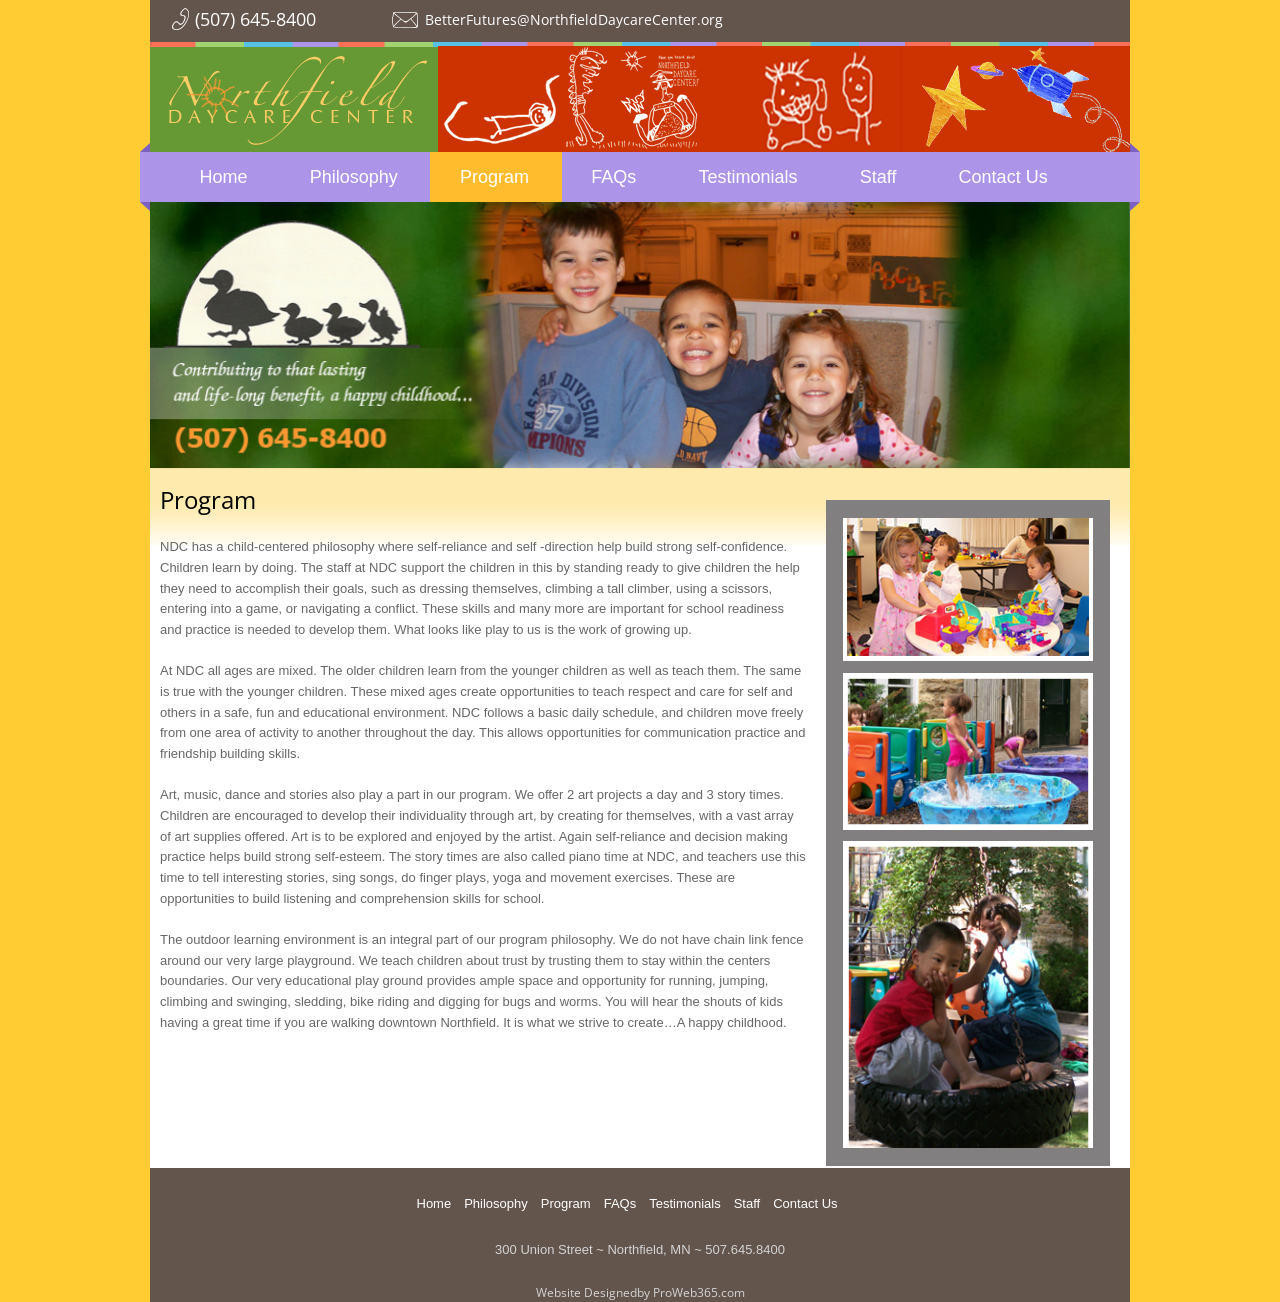
<file: program/index.html>
<!DOCTYPE html>
<!--[if IE 7]>
<html class="ie ie7" lang="en-US">
<![endif]-->
<!--[if IE 8]>
<html class="ie ie8 no-js lt-ie9" lang="en-US">
<![endif]-->
<!--[if !(IE 7) | !(IE 8) ]><!-->
<html lang="en-US">
<!--<![endif]-->
<head>
	<meta charset="UTF-8">
	<meta http-equiv="X-UA-Compatible" content="IE=edge">
	<meta name="viewport" content="width=device-width, initial-scale=1, minimum-scale=1, maximum-scale=1" />
	<!-- HTML5 Shim and Respond.js IE8 support of HTML5 elements and media queries -->
	<!-- WARNING: Respond.js doesn't work if you view the page via file:// -->
	<!--[if lt IE 9]>
	<script src="https://oss.maxcdn.com/libs/html5shiv/3.7.0/html5shiv.js"></script>
	<script src="https://oss.maxcdn.com/libs/respond.js/1.4.2/respond.min.js"></script>
	<![endif]-->

	<!-- Page Title 
	================================================== -->
	<link rel="profile" href="https://gmpg.org/xfn/11">
	<!-- Favicons
	================================================== -->
		
<meta name="robots" content="follow, index, max-snippet:-1, max-video-preview:-1, max-image-preview:large" />

	<!-- This site is optimized with the Yoast SEO plugin v23.0 - https://yoast.com/wordpress/plugins/seo/ -->
	<title>Program - Northfield Day Care, Daycare Center | Child Care Center, Minnesota</title>
	<link rel="canonical" href="https://northfielddaycarecenter.org/program/" />
	<meta property="og:locale" content="en_US" />
	<meta property="og:type" content="article" />
	<meta property="og:title" content="Program - Northfield Day Care, Daycare Center | Child Care Center, Minnesota" />
	<meta property="og:description" content="NDC has a child-centered philosophy where self-reliance and self -direction help build strong self-confidence. Children learn by doing. The staff at NDC support the children in this by standing ready to give children the help they need to accomplish their goals, such as dressing themselves, climbing a tall climber, using a scissors, entering into a [&hellip;]" />
	<meta property="og:url" content="https://northfielddaycarecenter.org/program/" />
	<meta property="og:site_name" content="Northfield Day Care, Daycare Center | Child Care Center, Minnesota" />
	<meta property="article:modified_time" content="2021-07-27T20:52:50+00:00" />
	<meta name="twitter:card" content="summary_large_image" />
	<meta name="twitter:label1" content="Est. reading time" />
	<meta name="twitter:data1" content="2 minutes" />
	<script type="application/ld+json" class="yoast-schema-graph">{"@context":"https://schema.org","@graph":[{"@type":"WebPage","@id":"https://northfielddaycarecenter.org/program/","url":"https://northfielddaycarecenter.org/program/","name":"Program - Northfield Day Care, Daycare Center | Child Care Center, Minnesota","isPartOf":{"@id":"https://northfielddaycarecenter.org/#website"},"datePublished":"2018-10-10T02:43:16+00:00","dateModified":"2021-07-27T20:52:50+00:00","breadcrumb":{"@id":"https://northfielddaycarecenter.org/program/#breadcrumb"},"inLanguage":"en-US","potentialAction":[{"@type":"ReadAction","target":["https://northfielddaycarecenter.org/program/"]}]},{"@type":"BreadcrumbList","@id":"https://northfielddaycarecenter.org/program/#breadcrumb","itemListElement":[{"@type":"ListItem","position":1,"name":"Home","item":"https://northfielddaycarecenter.org/"},{"@type":"ListItem","position":2,"name":"Program"}]},{"@type":"WebSite","@id":"https://northfielddaycarecenter.org/#website","url":"https://northfielddaycarecenter.org/","name":"Northfield Day Care, Daycare Center | Child Care Center, Minnesota","description":"","potentialAction":[{"@type":"SearchAction","target":{"@type":"EntryPoint","urlTemplate":"https://northfielddaycarecenter.org/?s={search_term_string}"},"query-input":"required name=search_term_string"}],"inLanguage":"en-US"}]}</script>
	<!-- / Yoast SEO plugin. -->



<style id='wp-emoji-styles-inline-css' type='text/css'>

	img.wp-smiley, img.emoji {
		display: inline !important;
		border: none !important;
		box-shadow: none !important;
		height: 1em !important;
		width: 1em !important;
		margin: 0 0.07em !important;
		vertical-align: -0.1em !important;
		background: none !important;
		padding: 0 !important;
	}
</style>
<link rel='stylesheet' id='wp-block-library-css' href='../wp-includes/css/dist/block-library/style.min.css?ver=a801c10f13ba10931c5c2aa490ca5238' type='text/css' media='all' />
<style id='classic-theme-styles-inline-css' type='text/css'>
/*! This file is auto-generated */
.wp-block-button__link{color:#fff;background-color:#32373c;border-radius:9999px;box-shadow:none;text-decoration:none;padding:calc(.667em + 2px) calc(1.333em + 2px);font-size:1.125em}.wp-block-file__button{background:#32373c;color:#fff;text-decoration:none}
</style>
<style id='global-styles-inline-css' type='text/css'>
body{--wp--preset--color--black: #000000;--wp--preset--color--cyan-bluish-gray: #abb8c3;--wp--preset--color--white: #ffffff;--wp--preset--color--pale-pink: #f78da7;--wp--preset--color--vivid-red: #cf2e2e;--wp--preset--color--luminous-vivid-orange: #ff6900;--wp--preset--color--luminous-vivid-amber: #fcb900;--wp--preset--color--light-green-cyan: #7bdcb5;--wp--preset--color--vivid-green-cyan: #00d084;--wp--preset--color--pale-cyan-blue: #8ed1fc;--wp--preset--color--vivid-cyan-blue: #0693e3;--wp--preset--color--vivid-purple: #9b51e0;--wp--preset--gradient--vivid-cyan-blue-to-vivid-purple: linear-gradient(135deg,rgba(6,147,227,1) 0%,rgb(155,81,224) 100%);--wp--preset--gradient--light-green-cyan-to-vivid-green-cyan: linear-gradient(135deg,rgb(122,220,180) 0%,rgb(0,208,130) 100%);--wp--preset--gradient--luminous-vivid-amber-to-luminous-vivid-orange: linear-gradient(135deg,rgba(252,185,0,1) 0%,rgba(255,105,0,1) 100%);--wp--preset--gradient--luminous-vivid-orange-to-vivid-red: linear-gradient(135deg,rgba(255,105,0,1) 0%,rgb(207,46,46) 100%);--wp--preset--gradient--very-light-gray-to-cyan-bluish-gray: linear-gradient(135deg,rgb(238,238,238) 0%,rgb(169,184,195) 100%);--wp--preset--gradient--cool-to-warm-spectrum: linear-gradient(135deg,rgb(74,234,220) 0%,rgb(151,120,209) 20%,rgb(207,42,186) 40%,rgb(238,44,130) 60%,rgb(251,105,98) 80%,rgb(254,248,76) 100%);--wp--preset--gradient--blush-light-purple: linear-gradient(135deg,rgb(255,206,236) 0%,rgb(152,150,240) 100%);--wp--preset--gradient--blush-bordeaux: linear-gradient(135deg,rgb(254,205,165) 0%,rgb(254,45,45) 50%,rgb(107,0,62) 100%);--wp--preset--gradient--luminous-dusk: linear-gradient(135deg,rgb(255,203,112) 0%,rgb(199,81,192) 50%,rgb(65,88,208) 100%);--wp--preset--gradient--pale-ocean: linear-gradient(135deg,rgb(255,245,203) 0%,rgb(182,227,212) 50%,rgb(51,167,181) 100%);--wp--preset--gradient--electric-grass: linear-gradient(135deg,rgb(202,248,128) 0%,rgb(113,206,126) 100%);--wp--preset--gradient--midnight: linear-gradient(135deg,rgb(2,3,129) 0%,rgb(40,116,252) 100%);--wp--preset--font-size--small: 13px;--wp--preset--font-size--medium: 20px;--wp--preset--font-size--large: 36px;--wp--preset--font-size--x-large: 42px;--wp--preset--spacing--20: 0.44rem;--wp--preset--spacing--30: 0.67rem;--wp--preset--spacing--40: 1rem;--wp--preset--spacing--50: 1.5rem;--wp--preset--spacing--60: 2.25rem;--wp--preset--spacing--70: 3.38rem;--wp--preset--spacing--80: 5.06rem;--wp--preset--shadow--natural: 6px 6px 9px rgba(0, 0, 0, 0.2);--wp--preset--shadow--deep: 12px 12px 50px rgba(0, 0, 0, 0.4);--wp--preset--shadow--sharp: 6px 6px 0px rgba(0, 0, 0, 0.2);--wp--preset--shadow--outlined: 6px 6px 0px -3px rgba(255, 255, 255, 1), 6px 6px rgba(0, 0, 0, 1);--wp--preset--shadow--crisp: 6px 6px 0px rgba(0, 0, 0, 1);}:where(.is-layout-flex){gap: 0.5em;}:where(.is-layout-grid){gap: 0.5em;}body .is-layout-flow > .alignleft{float: left;margin-inline-start: 0;margin-inline-end: 2em;}body .is-layout-flow > .alignright{float: right;margin-inline-start: 2em;margin-inline-end: 0;}body .is-layout-flow > .aligncenter{margin-left: auto !important;margin-right: auto !important;}body .is-layout-constrained > .alignleft{float: left;margin-inline-start: 0;margin-inline-end: 2em;}body .is-layout-constrained > .alignright{float: right;margin-inline-start: 2em;margin-inline-end: 0;}body .is-layout-constrained > .aligncenter{margin-left: auto !important;margin-right: auto !important;}body .is-layout-constrained > :where(:not(.alignleft):not(.alignright):not(.alignfull)){max-width: var(--wp--style--global--content-size);margin-left: auto !important;margin-right: auto !important;}body .is-layout-constrained > .alignwide{max-width: var(--wp--style--global--wide-size);}body .is-layout-flex{display: flex;}body .is-layout-flex{flex-wrap: wrap;align-items: center;}body .is-layout-flex > *{margin: 0;}body .is-layout-grid{display: grid;}body .is-layout-grid > *{margin: 0;}:where(.wp-block-columns.is-layout-flex){gap: 2em;}:where(.wp-block-columns.is-layout-grid){gap: 2em;}:where(.wp-block-post-template.is-layout-flex){gap: 1.25em;}:where(.wp-block-post-template.is-layout-grid){gap: 1.25em;}.has-black-color{color: var(--wp--preset--color--black) !important;}.has-cyan-bluish-gray-color{color: var(--wp--preset--color--cyan-bluish-gray) !important;}.has-white-color{color: var(--wp--preset--color--white) !important;}.has-pale-pink-color{color: var(--wp--preset--color--pale-pink) !important;}.has-vivid-red-color{color: var(--wp--preset--color--vivid-red) !important;}.has-luminous-vivid-orange-color{color: var(--wp--preset--color--luminous-vivid-orange) !important;}.has-luminous-vivid-amber-color{color: var(--wp--preset--color--luminous-vivid-amber) !important;}.has-light-green-cyan-color{color: var(--wp--preset--color--light-green-cyan) !important;}.has-vivid-green-cyan-color{color: var(--wp--preset--color--vivid-green-cyan) !important;}.has-pale-cyan-blue-color{color: var(--wp--preset--color--pale-cyan-blue) !important;}.has-vivid-cyan-blue-color{color: var(--wp--preset--color--vivid-cyan-blue) !important;}.has-vivid-purple-color{color: var(--wp--preset--color--vivid-purple) !important;}.has-black-background-color{background-color: var(--wp--preset--color--black) !important;}.has-cyan-bluish-gray-background-color{background-color: var(--wp--preset--color--cyan-bluish-gray) !important;}.has-white-background-color{background-color: var(--wp--preset--color--white) !important;}.has-pale-pink-background-color{background-color: var(--wp--preset--color--pale-pink) !important;}.has-vivid-red-background-color{background-color: var(--wp--preset--color--vivid-red) !important;}.has-luminous-vivid-orange-background-color{background-color: var(--wp--preset--color--luminous-vivid-orange) !important;}.has-luminous-vivid-amber-background-color{background-color: var(--wp--preset--color--luminous-vivid-amber) !important;}.has-light-green-cyan-background-color{background-color: var(--wp--preset--color--light-green-cyan) !important;}.has-vivid-green-cyan-background-color{background-color: var(--wp--preset--color--vivid-green-cyan) !important;}.has-pale-cyan-blue-background-color{background-color: var(--wp--preset--color--pale-cyan-blue) !important;}.has-vivid-cyan-blue-background-color{background-color: var(--wp--preset--color--vivid-cyan-blue) !important;}.has-vivid-purple-background-color{background-color: var(--wp--preset--color--vivid-purple) !important;}.has-black-border-color{border-color: var(--wp--preset--color--black) !important;}.has-cyan-bluish-gray-border-color{border-color: var(--wp--preset--color--cyan-bluish-gray) !important;}.has-white-border-color{border-color: var(--wp--preset--color--white) !important;}.has-pale-pink-border-color{border-color: var(--wp--preset--color--pale-pink) !important;}.has-vivid-red-border-color{border-color: var(--wp--preset--color--vivid-red) !important;}.has-luminous-vivid-orange-border-color{border-color: var(--wp--preset--color--luminous-vivid-orange) !important;}.has-luminous-vivid-amber-border-color{border-color: var(--wp--preset--color--luminous-vivid-amber) !important;}.has-light-green-cyan-border-color{border-color: var(--wp--preset--color--light-green-cyan) !important;}.has-vivid-green-cyan-border-color{border-color: var(--wp--preset--color--vivid-green-cyan) !important;}.has-pale-cyan-blue-border-color{border-color: var(--wp--preset--color--pale-cyan-blue) !important;}.has-vivid-cyan-blue-border-color{border-color: var(--wp--preset--color--vivid-cyan-blue) !important;}.has-vivid-purple-border-color{border-color: var(--wp--preset--color--vivid-purple) !important;}.has-vivid-cyan-blue-to-vivid-purple-gradient-background{background: var(--wp--preset--gradient--vivid-cyan-blue-to-vivid-purple) !important;}.has-light-green-cyan-to-vivid-green-cyan-gradient-background{background: var(--wp--preset--gradient--light-green-cyan-to-vivid-green-cyan) !important;}.has-luminous-vivid-amber-to-luminous-vivid-orange-gradient-background{background: var(--wp--preset--gradient--luminous-vivid-amber-to-luminous-vivid-orange) !important;}.has-luminous-vivid-orange-to-vivid-red-gradient-background{background: var(--wp--preset--gradient--luminous-vivid-orange-to-vivid-red) !important;}.has-very-light-gray-to-cyan-bluish-gray-gradient-background{background: var(--wp--preset--gradient--very-light-gray-to-cyan-bluish-gray) !important;}.has-cool-to-warm-spectrum-gradient-background{background: var(--wp--preset--gradient--cool-to-warm-spectrum) !important;}.has-blush-light-purple-gradient-background{background: var(--wp--preset--gradient--blush-light-purple) !important;}.has-blush-bordeaux-gradient-background{background: var(--wp--preset--gradient--blush-bordeaux) !important;}.has-luminous-dusk-gradient-background{background: var(--wp--preset--gradient--luminous-dusk) !important;}.has-pale-ocean-gradient-background{background: var(--wp--preset--gradient--pale-ocean) !important;}.has-electric-grass-gradient-background{background: var(--wp--preset--gradient--electric-grass) !important;}.has-midnight-gradient-background{background: var(--wp--preset--gradient--midnight) !important;}.has-small-font-size{font-size: var(--wp--preset--font-size--small) !important;}.has-medium-font-size{font-size: var(--wp--preset--font-size--medium) !important;}.has-large-font-size{font-size: var(--wp--preset--font-size--large) !important;}.has-x-large-font-size{font-size: var(--wp--preset--font-size--x-large) !important;}
.wp-block-navigation a:where(:not(.wp-element-button)){color: inherit;}
:where(.wp-block-post-template.is-layout-flex){gap: 1.25em;}:where(.wp-block-post-template.is-layout-grid){gap: 1.25em;}
:where(.wp-block-columns.is-layout-flex){gap: 2em;}:where(.wp-block-columns.is-layout-grid){gap: 2em;}
.wp-block-pullquote{font-size: 1.5em;line-height: 1.6;}
</style>
<link data-minify="1" rel='stylesheet' id='contact-form-7-css' href='../wp-content/cache/min/1/wp-content/plugins/contact-form-7/includes/css/styles.css?ver=1733188462' type='text/css' media='all' />
<link data-minify="1" rel='stylesheet' id='bootstrap-css' href='../wp-content/cache/min/1/wp-content/themes/nfd/css/bootstrap.min.css?ver=1733188462' type='text/css' media='all' />
<link data-minify="1" rel='stylesheet' id='jquery.mmenu.all-css' href='../wp-content/cache/min/1/wp-content/themes/nfd/css/jquery.mmenu.all.css?ver=1733188462' type='text/css' media='all' />
<link data-minify="1" rel='stylesheet' id='style-css' href='../wp-content/cache/min/1/wp-content/themes/nfd/style.css?ver=1733188462' type='text/css' media='all' />
<script type="text/javascript" src="../wp-includes/js/jquery/jquery.min.js?ver=3.7.1" id="jquery-core-js"></script>
<script type="text/javascript" src="../wp-includes/js/jquery/jquery-migrate.min.js?ver=3.4.1" id="jquery-migrate-js"></script>
<link rel="stylesheet" href="../wp-content/themes/nfd/css/mobile-menu.css" media="all" />
</head>
<body data-rsssl=1 class="html front not-logged-in one-sidebar sidebar-second page-node page-node- page-node-14 node-type-page footer-columns" >
    <div id="page-wrapper">
        <div id="page">
            <div id="header" class="without-secondary-menu">
                <div class="section clearfix">
                    <div style="height:42px; background:#64554c">
                        <div class="header-phone">(507) 645-8400</div>
                        <div class="header-email">BetterFutures@NorthfieldDaycareCenter.org</div>
                    </div>
                    <div class="header-banner">
                        <a href="../" title="Northfield Day Care Center" rel="home" id="logo">
                            <img style="width:100%" src="../wp-content/themes/nfd/images/header_baner.png" alt="Northfield Day Care Center" />
                        </a>
                    </div>
                    <div style="height:50px" id="line-menu">
                        <div class="region region-mainmenu">
                            <div id="block-superfish-1" class="block block-superfish">
                                <a href="#main_menu" class="menu-mobile"> <i class="fa fa-bars" aria-hidden="true"></i></a>
                                <nav id="main_menu">
                                    <ul data-breakpoint="800" id="superfish-1" class="sf-menu main-menu sf-horizontal sf-style-default sf-total-items-7 sf-parent-items-0 sf-single-items-7"><li id="menu-item-29" class="nav-item menu-item menu-item-type-post_type menu-item-object-page menu-item-home menu-item-29"><span><a class="nav-link"  title="Home" href="../">Home</a></span></li>
<li id="menu-item-20" class="nav-item menu-item menu-item-type-post_type menu-item-object-page menu-item-20"><span><a class="nav-link"  title="Philosophy" href="../philosophy/">Philosophy</a></span></li>
<li id="menu-item-21" class="nav-item menu-item menu-item-type-post_type menu-item-object-page current-menu-item page_item page-item-7 current_page_item menu-item-21 active"><span><a class="nav-link"  title="Program" href="../program/">Program</a></span></li>
<li id="menu-item-19" class="nav-item menu-item menu-item-type-post_type menu-item-object-page menu-item-19"><span><a class="nav-link"  title="FAQs" href="../faqs/">FAQs</a></span></li>
<li id="menu-item-24" class="nav-item menu-item menu-item-type-post_type menu-item-object-page menu-item-24"><span><a class="nav-link"  title="Testimonials" href="../testimonials/">Testimonials</a></span></li>
<li id="menu-item-23" class="nav-item menu-item menu-item-type-post_type menu-item-object-page menu-item-23"><span><a class="nav-link"  title="Staff" href="../staff/">Staff</a></span></li>
<li id="menu-item-18" class="nav-item menu-item menu-item-type-post_type menu-item-object-page menu-item-18"><span><a class="nav-link"  title="Contact Us" href="../contact/">Contact Us</a></span></li>
</ul>                                    
                                </nav>
                            </div>
                        </div>
                    </div>
                    <div style="clear:both"></div>
                    <div  id="slideshow" style="position:relative">
                        <div  style="margin:0 auto;">
                            <div class="region region-slideheader">
                                <div id="block-slideheader-my-block-id" class="block block-slideheader">
                                    <div class="content">
                                        <script>
                                        (function($) {
                                            jQuery(window).load(function() {
                                                jQuery(".flexslider").flexslider({
                                                      animation: "fade"
                                              });
                                            });
                                        })(jQuery)
                                        </script>
                                        <div style="clear:both"></div>
                                        <div class="flex-container" style="max-width:980px">
                                            <div class="flexslider">
                                                <ul class="slides">
                                                    <li>
                                                        <img  width="980" src="../wp-content/themes/nfd/images/img_01.jpg" class="attachment-post-thumbnail wp-post-image" alt="adamslider5b" />
                                                    </li>
                                                    <li>
                                                        <img width="980" src="../wp-content/themes/nfd/images/img_02.jpg" class="attachment-post-thumbnail wp-post-image" alt="adamslider5b" />
                                                    </li>
                                                    <li>
                                                        <img width="980" src="../wp-content/themes/nfd/images/img_03.jpg" class="attachment-post-thumbnail wp-post-image" alt="adamslider5b" />
                                                    </li>
                                                    <li>
                                                        <img width="980" src="../wp-content/themes/nfd/images/img_04.jpg" class="attachment-post-thumbnail wp-post-image" alt="adamslider5b" />
                                                    </li>
                                                    <li>
                                                        <img width="980" src="../wp-content/themes/nfd/images/img_05.jpg" class="attachment-post-thumbnail wp-post-image" alt="adamslider5b" />
                                                    </li>
                                                </ul>
                                            </div>
                                        </div>
                                    </div>
                                </div>
                            </div>
                        </div>
                    </div>
                </div>
            </div> <!-- /.section, /#header -->
            <div style="clear:both"></div>
				
			
		
		

<div id="main-wrapper" class="clearfix">
    <div id="main" class="clearfix">
        <div id="content" class="column">
            <div class="section">
                <h1 class="title" id="page-title">
                    Program                </h1>
                <div style="clear:both"></div>
                <div class="region region-content">
                    <div id="block-system-main" class="block block-system">
                        <div class="content">
                            <div id="node-9" class="node node-page node-full clearfix" about="/philosophy" typeof="foaf:Document">
                                <div class="content clearfix">
                                    <div class="field field-name-body field-type-text-with-summary field-label-hidden">
                                        <div class="field-items">
                                            <div class="field-item even" property="content:encoded">
                                                <p>NDC has a child-centered philosophy where self-reliance and self -direction help build strong self-confidence. Children learn by doing. The staff at NDC support the children in this by standing ready to give children the help they need to accomplish their goals, such as dressing themselves, climbing a tall climber, using a scissors, entering into a game, or navigating a conflict. These skills and many more are important for school readiness and practice is needed to develop them. What looks like play to us is the work of growing up.</p>
<p>At NDC all ages are mixed. The older children learn from the younger children as well as teach them. The same is true with the younger children. These mixed ages create opportunities to teach respect and care for self and others in a safe, fun and educational environment. NDC follows a basic daily schedule, and children move freely from one area of activity to another throughout the day. This allows opportunities for communication practice and friendship building skills.</p>
<p>Art, music, dance and stories also play a part in our program. We offer 2 art projects a day and 3 story times. Children are encouraged to develop their individuality through art, by creating for themselves, with a vast array of art supplies offered. Art is to be explored and enjoyed by the artist. Again self-reliance and decision making practice helps build strong self-esteem. The story times are also called piano time at NDC, and teachers use this time to tell interesting stories, sing songs, do finger plays, yoga and movement exercises. These are opportunities to build listening and comprehension skills for school.</p>
<p>The outdoor learning environment is an integral part of our program philosophy. We do not have chain link fence around our very large playground. We teach children about trust by trusting them to stay within the centers boundaries. Our very educational play ground provides ample space and opportunity for running, jumping, climbing and swinging, sledding, bike riding and digging for bugs and worms. You will hear the shouts of kids having a great time if you are walking downtown Northfield. It is what we strive to create…A happy childhood.</p>
                                                    
                                            </div>
                                        </div>
                                    </div>
                                </div>
                            </div>
                        </div>
                    </div>
                </div>
                <div style="clear:both"></div>
            </div>
        </div>

        <div id="sidebar-second" class="column sidebar">
    <div class="section">
        <div class="region region-sidebar-second">
            <div id="block-slideheader-block-content" class="block block-slideheader">
                <div class="content">
                                                
                    <script  type='text/javascript'>  
                                                CIVSlider1(['/wp-content/uploads/2018/10/home_right1.jpg','','_blank','UV007',250,154,'']);
                                                CIVSlider1(['/wp-content/uploads/2018/10/home_right2.jpg','','_blank','UV007',250,154,'']);
                                                CIVSlider1(['/wp-content/uploads/2018/10/home_right3.jpg','','_blank','UV007',250,154,'']);
                                                CIVSlider1(['/wp-content/uploads/2018/10/home_right4.jpg','','_blank','UV007',250,154,'']);
                                                CIVSlider1(['/wp-content/uploads/2018/10/home_right5.jpg','','_blank','UV007',250,154,'']);
                                                CIVSlider1(['/wp-content/uploads/2018/10/home_right6.jpg','','_blank','UV007',250,154,'']);
                                                CIVSlider1(['/wp-content/uploads/2018/10/home_right7.jpg','','_blank','UV007',250,154,'']);
                                                CIVSlider1(['/wp-content/uploads/2018/10/home_right8.jpg','','_blank','UV007',250,154,'']);
                                                CIVSlider1(['/wp-content/uploads/2018/10/home_right9.jpg','','_blank','UV007',250,154,'']);
                                                CIVSlider1(['/wp-content/uploads/2018/10/home_right10.jpg','','_blank','UV007',250,154,'']);
                                                function CIVSlider1(ipa){  if(!(window.VSlider1cfg)){eval('window.VSlider1cfg=new Array();');};  VSlider1cfg[VSlider1cfg.length]=ipa;};  function InitVSlider1(){  if (!window.buah){setTimeout('InitVSlider1()',630);return;};  new BKag('VSlider1_div',260,630,1,39,0,0,'#817f7f',VSlider1cfg,4,0);};  InitVSlider1();  
                    </script>
                    
                    <div style='background: #817f7f;margin:2px 0px;width:100%'>
                        <div id='slide-head'></div>
                        <div id='slider-containers' class='slider-containers'>
                            <div id='VSlider1_div' style='width: 100%; height: 630px;'></div>
                        </div>
                        <div id='slide-bt'></div>
                    </div>
                </div>
            </div>
        </div>
    </div>
</div>    </div>
</div>
<!-- /.section, /#content -->
        <div id="footer-wrapper" >
            <div class="section">
                <div id="footer-columns" class="clearfix">
                    <div class="col-xs-12">
                        <div class="region region-footer-firstcolumn">
                            <div id="block-superfish-2" class="block block-superfish hidden-xs hidden-sm">
                                <div class="content">
                                    <ul data-breakpoint="800" id="superfish-2" class="sf-menu menu-menu-footer sf-horizontal sf-style-default sf-total-items-7 sf-parent-items-0 sf-single-items-7"><li class="menu-item menu-item-type-post_type menu-item-object-page menu-item-home menu-item-29"><a href="../">Home</a></li>
<li class="menu-item menu-item-type-post_type menu-item-object-page menu-item-20"><a href="../philosophy/">Philosophy</a></li>
<li class="menu-item menu-item-type-post_type menu-item-object-page current-menu-item page_item page-item-7 current_page_item menu-item-21"><a href="../program/" aria-current="page">Program</a></li>
<li class="menu-item menu-item-type-post_type menu-item-object-page menu-item-19"><a href="../faqs/">FAQs</a></li>
<li class="menu-item menu-item-type-post_type menu-item-object-page menu-item-24"><a href="../testimonials/">Testimonials</a></li>
<li class="menu-item menu-item-type-post_type menu-item-object-page menu-item-23"><a href="../staff/">Staff</a></li>
<li class="menu-item menu-item-type-post_type menu-item-object-page menu-item-18"><a href="../contact/">Contact Us</a></li>
</ul>                                
                                </div>
                            </div>
                            <div id="block-block-7" class="block block-block">
                                <div class="content">
                                    <div style="clear:both;height:1px"></div>
                                    <p class="rtecenter"><span style="color:#d3d3d3;">300 Union Street ~ Northfield, MN ~ 507.645.8400</span></p>
                                </div>
                            </div>
                        </div>
                        <div style="font-size:12px;text-align:center" >
                            <span style="color:#d3d3d3;"><a href="https://proweb365.com/website-design/" style="color:#000" target="_blank" title="ProWeb365"><span style="color:#d3d3d3;">Website Designed</a>by ProWeb365.com</span>
                        </div>
                    </div>
                </div>
            </div>
        </div>
    </div>
</div>
<script type="text/javascript" src="../wp-content/themes/nfd/js/jquery.min.js?ver=a801c10f13ba10931c5c2aa490ca5238" id="jquery.min-js"></script>
<script type="text/javascript" src="../wp-content/themes/nfd/js/jquery.mmenu.all.min.js?ver=a801c10f13ba10931c5c2aa490ca5238" id="jquery.mmenu.all.min-js"></script>
<script data-minify="1" type="text/javascript" src="../wp-content/cache/min/1/wp-content/themes/nfd/js/flex-slider.js?ver=1733188462" id="flex-slider-js"></script>
<script data-minify="1" type="text/javascript" src="../wp-content/cache/min/1/wp-content/themes/nfd/js/verticaledit.js?ver=1733188462" id="verticaledit-js"></script>
<script data-minify="1" type="text/javascript" src="../wp-content/cache/min/1/wp-content/themes/nfd/js/custom.js?ver=1733188462" id="custom-js"></script>
<script type="text/javascript" src="../wp-includes/js/dist/vendor/wp-polyfill-inert.min.js?ver=3.1.2" id="wp-polyfill-inert-js"></script>
<script type="text/javascript" src="../wp-includes/js/dist/vendor/regenerator-runtime.min.js?ver=0.14.0" id="regenerator-runtime-js"></script>
<script type="text/javascript" src="../wp-includes/js/dist/vendor/wp-polyfill.min.js?ver=3.15.0" id="wp-polyfill-js"></script>
<script src="../wp-content/themes/nfd/js/mobile-menu.js"></script>
</body>
</html>
<!-- This website is like a Rocket, isn't it? Performance optimized by WP Rocket. Learn more: https://wp-rocket.me - Debug: cached@1792236312 -->
</file>
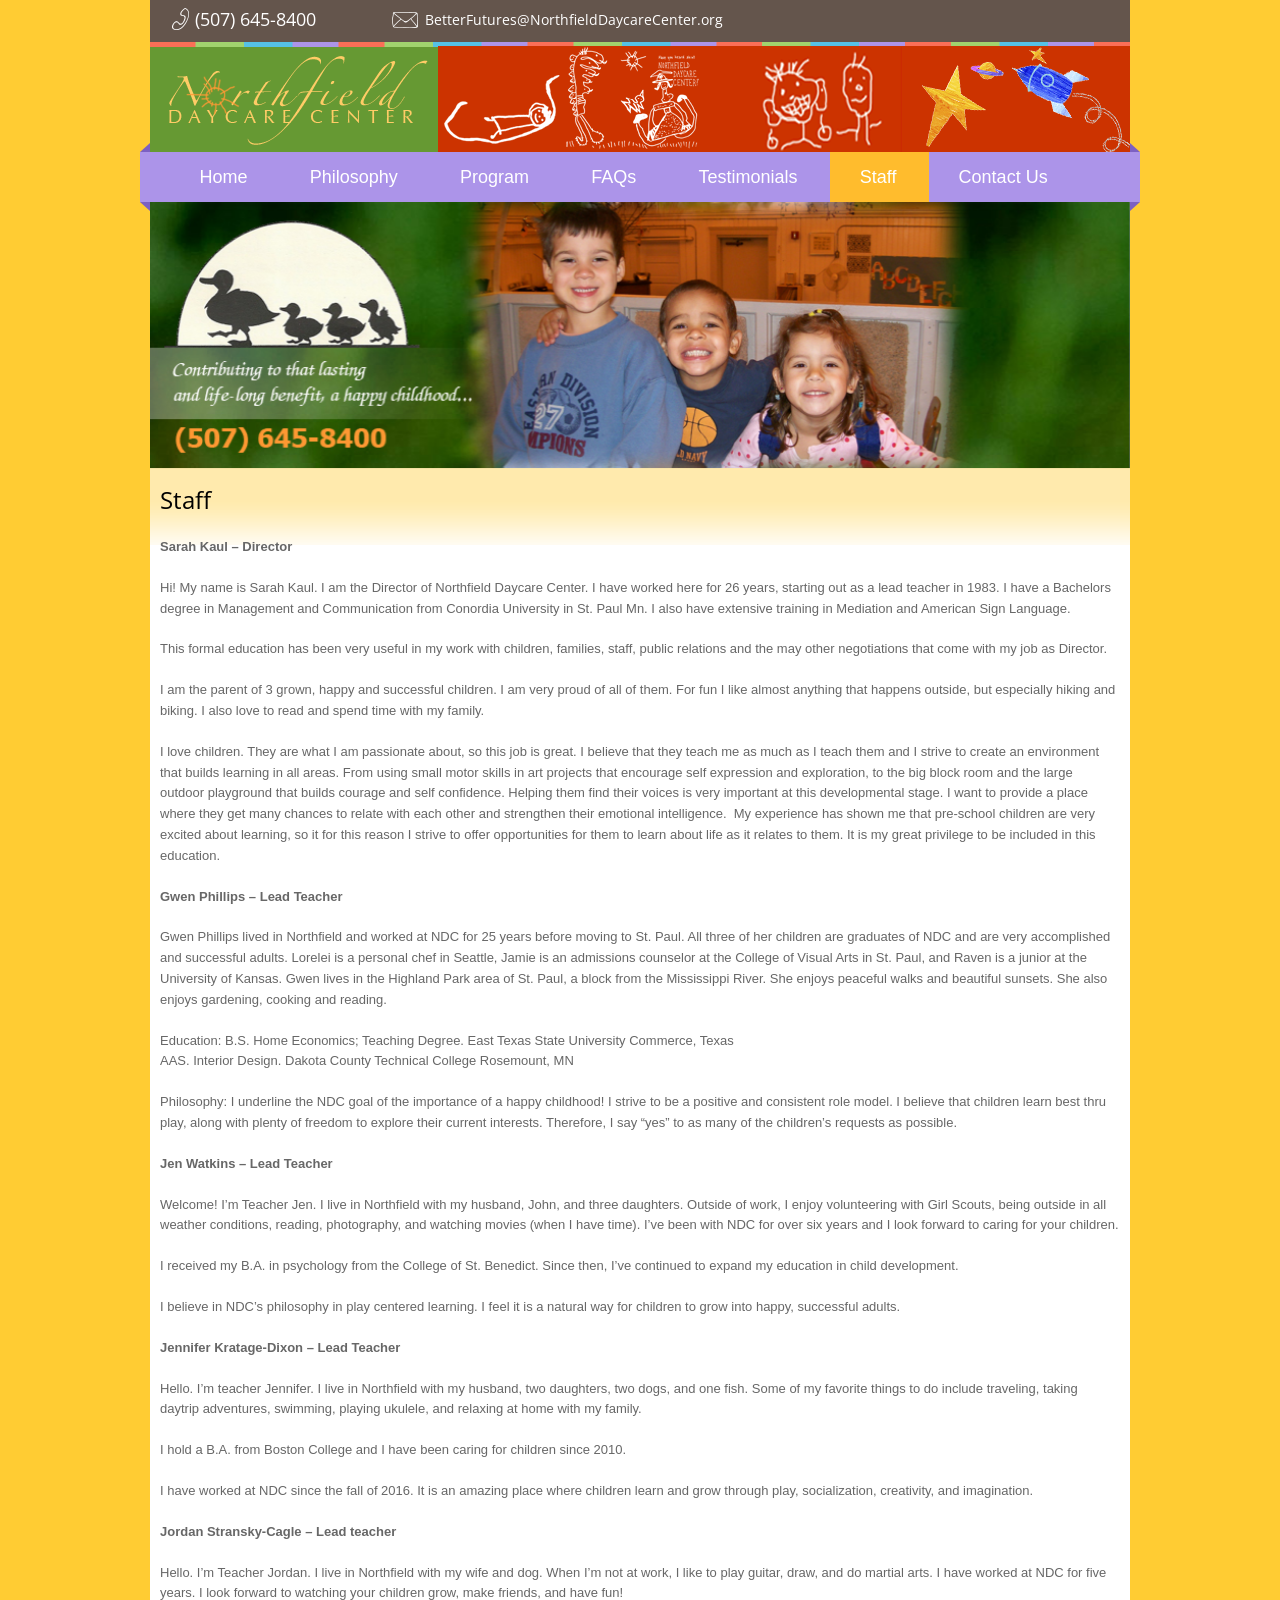
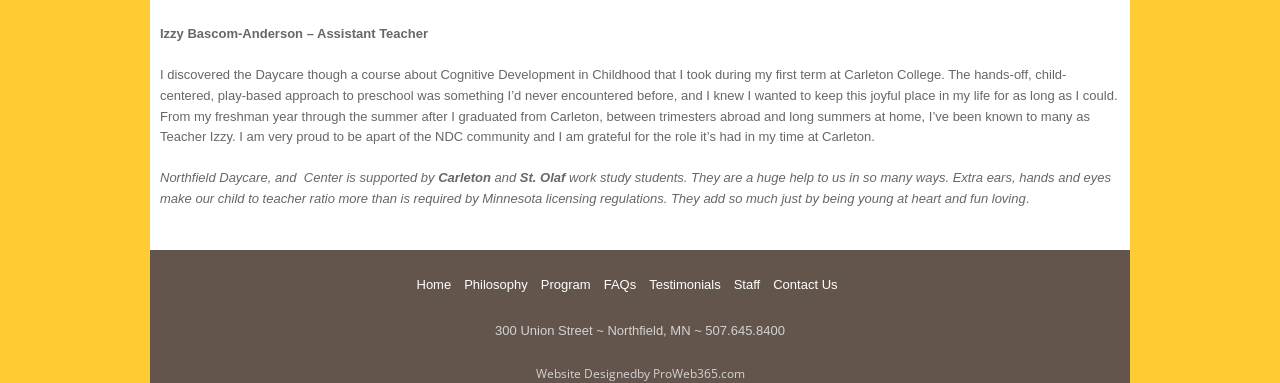
<file: staff/index.html>
<!DOCTYPE html>
<!--[if IE 7]>
<html class="ie ie7" lang="en-US">
<![endif]-->
<!--[if IE 8]>
<html class="ie ie8 no-js lt-ie9" lang="en-US">
<![endif]-->
<!--[if !(IE 7) | !(IE 8) ]><!-->
<html lang="en-US">
<!--<![endif]-->
<head>
	<meta charset="UTF-8">
	<meta http-equiv="X-UA-Compatible" content="IE=edge">
	<meta name="viewport" content="width=device-width, initial-scale=1, minimum-scale=1, maximum-scale=1" />
	<!-- HTML5 Shim and Respond.js IE8 support of HTML5 elements and media queries -->
	<!-- WARNING: Respond.js doesn't work if you view the page via file:// -->
	<!--[if lt IE 9]>
	<script src="https://oss.maxcdn.com/libs/html5shiv/3.7.0/html5shiv.js"></script>
	<script src="https://oss.maxcdn.com/libs/respond.js/1.4.2/respond.min.js"></script>
	<![endif]-->

	<!-- Page Title 
	================================================== -->
	<link rel="profile" href="https://gmpg.org/xfn/11">
	<!-- Favicons
	================================================== -->
		
<meta name="robots" content="follow, index, max-snippet:-1, max-video-preview:-1, max-image-preview:large" />

	<!-- This site is optimized with the Yoast SEO plugin v23.0 - https://yoast.com/wordpress/plugins/seo/ -->
	<title>Staff - Northfield Day Care, Daycare Center | Child Care Center, Minnesota</title>
	<link rel="canonical" href="https://northfielddaycarecenter.org/staff/" />
	<meta property="og:locale" content="en_US" />
	<meta property="og:type" content="article" />
	<meta property="og:title" content="Staff - Northfield Day Care, Daycare Center | Child Care Center, Minnesota" />
	<meta property="og:description" content="Sarah Kaul &#8211; Director Hi! My name is Sarah Kaul. I am the Director of Northfield Daycare Center. I have worked here for 26 years, starting out as a lead teacher in 1983. I have a Bachelors degree in Management and Communication from Conordia University in St. Paul Mn. I also have extensive training in Mediation and American Sign Language. This formal [&hellip;]" />
	<meta property="og:url" content="https://northfielddaycarecenter.org/staff/" />
	<meta property="og:site_name" content="Northfield Day Care, Daycare Center | Child Care Center, Minnesota" />
	<meta property="article:modified_time" content="2021-08-13T20:32:02+00:00" />
	<meta name="twitter:card" content="summary_large_image" />
	<meta name="twitter:label1" content="Est. reading time" />
	<meta name="twitter:data1" content="4 minutes" />
	<script type="application/ld+json" class="yoast-schema-graph">{"@context":"https://schema.org","@graph":[{"@type":"WebPage","@id":"https://northfielddaycarecenter.org/staff/","url":"https://northfielddaycarecenter.org/staff/","name":"Staff - Northfield Day Care, Daycare Center | Child Care Center, Minnesota","isPartOf":{"@id":"https://northfielddaycarecenter.org/#website"},"datePublished":"2018-10-10T02:43:43+00:00","dateModified":"2021-08-13T20:32:02+00:00","breadcrumb":{"@id":"https://northfielddaycarecenter.org/staff/#breadcrumb"},"inLanguage":"en-US","potentialAction":[{"@type":"ReadAction","target":["https://northfielddaycarecenter.org/staff/"]}]},{"@type":"BreadcrumbList","@id":"https://northfielddaycarecenter.org/staff/#breadcrumb","itemListElement":[{"@type":"ListItem","position":1,"name":"Home","item":"https://northfielddaycarecenter.org/"},{"@type":"ListItem","position":2,"name":"Staff"}]},{"@type":"WebSite","@id":"https://northfielddaycarecenter.org/#website","url":"https://northfielddaycarecenter.org/","name":"Northfield Day Care, Daycare Center | Child Care Center, Minnesota","description":"","potentialAction":[{"@type":"SearchAction","target":{"@type":"EntryPoint","urlTemplate":"https://northfielddaycarecenter.org/?s={search_term_string}"},"query-input":"required name=search_term_string"}],"inLanguage":"en-US"}]}</script>
	<!-- / Yoast SEO plugin. -->



<style id='wp-emoji-styles-inline-css' type='text/css'>

	img.wp-smiley, img.emoji {
		display: inline !important;
		border: none !important;
		box-shadow: none !important;
		height: 1em !important;
		width: 1em !important;
		margin: 0 0.07em !important;
		vertical-align: -0.1em !important;
		background: none !important;
		padding: 0 !important;
	}
</style>
<link rel='stylesheet' id='wp-block-library-css' href='../wp-includes/css/dist/block-library/style.min.css?ver=a801c10f13ba10931c5c2aa490ca5238' type='text/css' media='all' />
<style id='classic-theme-styles-inline-css' type='text/css'>
/*! This file is auto-generated */
.wp-block-button__link{color:#fff;background-color:#32373c;border-radius:9999px;box-shadow:none;text-decoration:none;padding:calc(.667em + 2px) calc(1.333em + 2px);font-size:1.125em}.wp-block-file__button{background:#32373c;color:#fff;text-decoration:none}
</style>
<style id='global-styles-inline-css' type='text/css'>
body{--wp--preset--color--black: #000000;--wp--preset--color--cyan-bluish-gray: #abb8c3;--wp--preset--color--white: #ffffff;--wp--preset--color--pale-pink: #f78da7;--wp--preset--color--vivid-red: #cf2e2e;--wp--preset--color--luminous-vivid-orange: #ff6900;--wp--preset--color--luminous-vivid-amber: #fcb900;--wp--preset--color--light-green-cyan: #7bdcb5;--wp--preset--color--vivid-green-cyan: #00d084;--wp--preset--color--pale-cyan-blue: #8ed1fc;--wp--preset--color--vivid-cyan-blue: #0693e3;--wp--preset--color--vivid-purple: #9b51e0;--wp--preset--gradient--vivid-cyan-blue-to-vivid-purple: linear-gradient(135deg,rgba(6,147,227,1) 0%,rgb(155,81,224) 100%);--wp--preset--gradient--light-green-cyan-to-vivid-green-cyan: linear-gradient(135deg,rgb(122,220,180) 0%,rgb(0,208,130) 100%);--wp--preset--gradient--luminous-vivid-amber-to-luminous-vivid-orange: linear-gradient(135deg,rgba(252,185,0,1) 0%,rgba(255,105,0,1) 100%);--wp--preset--gradient--luminous-vivid-orange-to-vivid-red: linear-gradient(135deg,rgba(255,105,0,1) 0%,rgb(207,46,46) 100%);--wp--preset--gradient--very-light-gray-to-cyan-bluish-gray: linear-gradient(135deg,rgb(238,238,238) 0%,rgb(169,184,195) 100%);--wp--preset--gradient--cool-to-warm-spectrum: linear-gradient(135deg,rgb(74,234,220) 0%,rgb(151,120,209) 20%,rgb(207,42,186) 40%,rgb(238,44,130) 60%,rgb(251,105,98) 80%,rgb(254,248,76) 100%);--wp--preset--gradient--blush-light-purple: linear-gradient(135deg,rgb(255,206,236) 0%,rgb(152,150,240) 100%);--wp--preset--gradient--blush-bordeaux: linear-gradient(135deg,rgb(254,205,165) 0%,rgb(254,45,45) 50%,rgb(107,0,62) 100%);--wp--preset--gradient--luminous-dusk: linear-gradient(135deg,rgb(255,203,112) 0%,rgb(199,81,192) 50%,rgb(65,88,208) 100%);--wp--preset--gradient--pale-ocean: linear-gradient(135deg,rgb(255,245,203) 0%,rgb(182,227,212) 50%,rgb(51,167,181) 100%);--wp--preset--gradient--electric-grass: linear-gradient(135deg,rgb(202,248,128) 0%,rgb(113,206,126) 100%);--wp--preset--gradient--midnight: linear-gradient(135deg,rgb(2,3,129) 0%,rgb(40,116,252) 100%);--wp--preset--font-size--small: 13px;--wp--preset--font-size--medium: 20px;--wp--preset--font-size--large: 36px;--wp--preset--font-size--x-large: 42px;--wp--preset--spacing--20: 0.44rem;--wp--preset--spacing--30: 0.67rem;--wp--preset--spacing--40: 1rem;--wp--preset--spacing--50: 1.5rem;--wp--preset--spacing--60: 2.25rem;--wp--preset--spacing--70: 3.38rem;--wp--preset--spacing--80: 5.06rem;--wp--preset--shadow--natural: 6px 6px 9px rgba(0, 0, 0, 0.2);--wp--preset--shadow--deep: 12px 12px 50px rgba(0, 0, 0, 0.4);--wp--preset--shadow--sharp: 6px 6px 0px rgba(0, 0, 0, 0.2);--wp--preset--shadow--outlined: 6px 6px 0px -3px rgba(255, 255, 255, 1), 6px 6px rgba(0, 0, 0, 1);--wp--preset--shadow--crisp: 6px 6px 0px rgba(0, 0, 0, 1);}:where(.is-layout-flex){gap: 0.5em;}:where(.is-layout-grid){gap: 0.5em;}body .is-layout-flow > .alignleft{float: left;margin-inline-start: 0;margin-inline-end: 2em;}body .is-layout-flow > .alignright{float: right;margin-inline-start: 2em;margin-inline-end: 0;}body .is-layout-flow > .aligncenter{margin-left: auto !important;margin-right: auto !important;}body .is-layout-constrained > .alignleft{float: left;margin-inline-start: 0;margin-inline-end: 2em;}body .is-layout-constrained > .alignright{float: right;margin-inline-start: 2em;margin-inline-end: 0;}body .is-layout-constrained > .aligncenter{margin-left: auto !important;margin-right: auto !important;}body .is-layout-constrained > :where(:not(.alignleft):not(.alignright):not(.alignfull)){max-width: var(--wp--style--global--content-size);margin-left: auto !important;margin-right: auto !important;}body .is-layout-constrained > .alignwide{max-width: var(--wp--style--global--wide-size);}body .is-layout-flex{display: flex;}body .is-layout-flex{flex-wrap: wrap;align-items: center;}body .is-layout-flex > *{margin: 0;}body .is-layout-grid{display: grid;}body .is-layout-grid > *{margin: 0;}:where(.wp-block-columns.is-layout-flex){gap: 2em;}:where(.wp-block-columns.is-layout-grid){gap: 2em;}:where(.wp-block-post-template.is-layout-flex){gap: 1.25em;}:where(.wp-block-post-template.is-layout-grid){gap: 1.25em;}.has-black-color{color: var(--wp--preset--color--black) !important;}.has-cyan-bluish-gray-color{color: var(--wp--preset--color--cyan-bluish-gray) !important;}.has-white-color{color: var(--wp--preset--color--white) !important;}.has-pale-pink-color{color: var(--wp--preset--color--pale-pink) !important;}.has-vivid-red-color{color: var(--wp--preset--color--vivid-red) !important;}.has-luminous-vivid-orange-color{color: var(--wp--preset--color--luminous-vivid-orange) !important;}.has-luminous-vivid-amber-color{color: var(--wp--preset--color--luminous-vivid-amber) !important;}.has-light-green-cyan-color{color: var(--wp--preset--color--light-green-cyan) !important;}.has-vivid-green-cyan-color{color: var(--wp--preset--color--vivid-green-cyan) !important;}.has-pale-cyan-blue-color{color: var(--wp--preset--color--pale-cyan-blue) !important;}.has-vivid-cyan-blue-color{color: var(--wp--preset--color--vivid-cyan-blue) !important;}.has-vivid-purple-color{color: var(--wp--preset--color--vivid-purple) !important;}.has-black-background-color{background-color: var(--wp--preset--color--black) !important;}.has-cyan-bluish-gray-background-color{background-color: var(--wp--preset--color--cyan-bluish-gray) !important;}.has-white-background-color{background-color: var(--wp--preset--color--white) !important;}.has-pale-pink-background-color{background-color: var(--wp--preset--color--pale-pink) !important;}.has-vivid-red-background-color{background-color: var(--wp--preset--color--vivid-red) !important;}.has-luminous-vivid-orange-background-color{background-color: var(--wp--preset--color--luminous-vivid-orange) !important;}.has-luminous-vivid-amber-background-color{background-color: var(--wp--preset--color--luminous-vivid-amber) !important;}.has-light-green-cyan-background-color{background-color: var(--wp--preset--color--light-green-cyan) !important;}.has-vivid-green-cyan-background-color{background-color: var(--wp--preset--color--vivid-green-cyan) !important;}.has-pale-cyan-blue-background-color{background-color: var(--wp--preset--color--pale-cyan-blue) !important;}.has-vivid-cyan-blue-background-color{background-color: var(--wp--preset--color--vivid-cyan-blue) !important;}.has-vivid-purple-background-color{background-color: var(--wp--preset--color--vivid-purple) !important;}.has-black-border-color{border-color: var(--wp--preset--color--black) !important;}.has-cyan-bluish-gray-border-color{border-color: var(--wp--preset--color--cyan-bluish-gray) !important;}.has-white-border-color{border-color: var(--wp--preset--color--white) !important;}.has-pale-pink-border-color{border-color: var(--wp--preset--color--pale-pink) !important;}.has-vivid-red-border-color{border-color: var(--wp--preset--color--vivid-red) !important;}.has-luminous-vivid-orange-border-color{border-color: var(--wp--preset--color--luminous-vivid-orange) !important;}.has-luminous-vivid-amber-border-color{border-color: var(--wp--preset--color--luminous-vivid-amber) !important;}.has-light-green-cyan-border-color{border-color: var(--wp--preset--color--light-green-cyan) !important;}.has-vivid-green-cyan-border-color{border-color: var(--wp--preset--color--vivid-green-cyan) !important;}.has-pale-cyan-blue-border-color{border-color: var(--wp--preset--color--pale-cyan-blue) !important;}.has-vivid-cyan-blue-border-color{border-color: var(--wp--preset--color--vivid-cyan-blue) !important;}.has-vivid-purple-border-color{border-color: var(--wp--preset--color--vivid-purple) !important;}.has-vivid-cyan-blue-to-vivid-purple-gradient-background{background: var(--wp--preset--gradient--vivid-cyan-blue-to-vivid-purple) !important;}.has-light-green-cyan-to-vivid-green-cyan-gradient-background{background: var(--wp--preset--gradient--light-green-cyan-to-vivid-green-cyan) !important;}.has-luminous-vivid-amber-to-luminous-vivid-orange-gradient-background{background: var(--wp--preset--gradient--luminous-vivid-amber-to-luminous-vivid-orange) !important;}.has-luminous-vivid-orange-to-vivid-red-gradient-background{background: var(--wp--preset--gradient--luminous-vivid-orange-to-vivid-red) !important;}.has-very-light-gray-to-cyan-bluish-gray-gradient-background{background: var(--wp--preset--gradient--very-light-gray-to-cyan-bluish-gray) !important;}.has-cool-to-warm-spectrum-gradient-background{background: var(--wp--preset--gradient--cool-to-warm-spectrum) !important;}.has-blush-light-purple-gradient-background{background: var(--wp--preset--gradient--blush-light-purple) !important;}.has-blush-bordeaux-gradient-background{background: var(--wp--preset--gradient--blush-bordeaux) !important;}.has-luminous-dusk-gradient-background{background: var(--wp--preset--gradient--luminous-dusk) !important;}.has-pale-ocean-gradient-background{background: var(--wp--preset--gradient--pale-ocean) !important;}.has-electric-grass-gradient-background{background: var(--wp--preset--gradient--electric-grass) !important;}.has-midnight-gradient-background{background: var(--wp--preset--gradient--midnight) !important;}.has-small-font-size{font-size: var(--wp--preset--font-size--small) !important;}.has-medium-font-size{font-size: var(--wp--preset--font-size--medium) !important;}.has-large-font-size{font-size: var(--wp--preset--font-size--large) !important;}.has-x-large-font-size{font-size: var(--wp--preset--font-size--x-large) !important;}
.wp-block-navigation a:where(:not(.wp-element-button)){color: inherit;}
:where(.wp-block-post-template.is-layout-flex){gap: 1.25em;}:where(.wp-block-post-template.is-layout-grid){gap: 1.25em;}
:where(.wp-block-columns.is-layout-flex){gap: 2em;}:where(.wp-block-columns.is-layout-grid){gap: 2em;}
.wp-block-pullquote{font-size: 1.5em;line-height: 1.6;}
</style>
<link data-minify="1" rel='stylesheet' id='contact-form-7-css' href='../wp-content/cache/min/1/wp-content/plugins/contact-form-7/includes/css/styles.css?ver=1733188462' type='text/css' media='all' />
<link data-minify="1" rel='stylesheet' id='bootstrap-css' href='../wp-content/cache/min/1/wp-content/themes/nfd/css/bootstrap.min.css?ver=1733188462' type='text/css' media='all' />
<link data-minify="1" rel='stylesheet' id='jquery.mmenu.all-css' href='../wp-content/cache/min/1/wp-content/themes/nfd/css/jquery.mmenu.all.css?ver=1733188462' type='text/css' media='all' />
<link data-minify="1" rel='stylesheet' id='style-css' href='../wp-content/cache/min/1/wp-content/themes/nfd/style.css?ver=1733188462' type='text/css' media='all' />
<script type="text/javascript" src="../wp-includes/js/jquery/jquery.min.js?ver=3.7.1" id="jquery-core-js"></script>
<script type="text/javascript" src="../wp-includes/js/jquery/jquery-migrate.min.js?ver=3.4.1" id="jquery-migrate-js"></script>
<link rel="stylesheet" href="../wp-content/themes/nfd/css/mobile-menu.css" media="all" />
</head>
<body data-rsssl=1 class="html front not-logged-in one-sidebar sidebar-second page-node page-node- page-node-14 node-type-page footer-columns" >
    <div id="page-wrapper">
        <div id="page">
            <div id="header" class="without-secondary-menu">
                <div class="section clearfix">
                    <div style="height:42px; background:#64554c">
                        <div class="header-phone">(507) 645-8400</div>
                        <div class="header-email">BetterFutures@NorthfieldDaycareCenter.org</div>
                    </div>
                    <div class="header-banner">
                        <a href="../" title="Northfield Day Care Center" rel="home" id="logo">
                            <img style="width:100%" src="../wp-content/themes/nfd/images/header_baner.png" alt="Northfield Day Care Center" />
                        </a>
                    </div>
                    <div style="height:50px" id="line-menu">
                        <div class="region region-mainmenu">
                            <div id="block-superfish-1" class="block block-superfish">
                                <a href="#main_menu" class="menu-mobile"> <i class="fa fa-bars" aria-hidden="true"></i></a>
                                <nav id="main_menu">
                                    <ul data-breakpoint="800" id="superfish-1" class="sf-menu main-menu sf-horizontal sf-style-default sf-total-items-7 sf-parent-items-0 sf-single-items-7"><li id="menu-item-29" class="nav-item menu-item menu-item-type-post_type menu-item-object-page menu-item-home menu-item-29"><span><a class="nav-link"  title="Home" href="../">Home</a></span></li>
<li id="menu-item-20" class="nav-item menu-item menu-item-type-post_type menu-item-object-page menu-item-20"><span><a class="nav-link"  title="Philosophy" href="../philosophy/">Philosophy</a></span></li>
<li id="menu-item-21" class="nav-item menu-item menu-item-type-post_type menu-item-object-page menu-item-21"><span><a class="nav-link"  title="Program" href="../program/">Program</a></span></li>
<li id="menu-item-19" class="nav-item menu-item menu-item-type-post_type menu-item-object-page menu-item-19"><span><a class="nav-link"  title="FAQs" href="../faqs/">FAQs</a></span></li>
<li id="menu-item-24" class="nav-item menu-item menu-item-type-post_type menu-item-object-page menu-item-24"><span><a class="nav-link"  title="Testimonials" href="../testimonials/">Testimonials</a></span></li>
<li id="menu-item-23" class="nav-item menu-item menu-item-type-post_type menu-item-object-page current-menu-item page_item page-item-13 current_page_item menu-item-23 active"><span><a class="nav-link"  title="Staff" href="../staff/">Staff</a></span></li>
<li id="menu-item-18" class="nav-item menu-item menu-item-type-post_type menu-item-object-page menu-item-18"><span><a class="nav-link"  title="Contact Us" href="../contact/">Contact Us</a></span></li>
</ul>                                    
                                </nav>
                            </div>
                        </div>
                    </div>
                    <div style="clear:both"></div>
                    <div  id="slideshow" style="position:relative">
                        <div  style="margin:0 auto;">
                            <div class="region region-slideheader">
                                <div id="block-slideheader-my-block-id" class="block block-slideheader">
                                    <div class="content">
                                        <script>
                                        (function($) {
                                            jQuery(window).load(function() {
                                                jQuery(".flexslider").flexslider({
                                                      animation: "fade"
                                              });
                                            });
                                        })(jQuery)
                                        </script>
                                        <div style="clear:both"></div>
                                        <div class="flex-container" style="max-width:980px">
                                            <div class="flexslider">
                                                <ul class="slides">
                                                    <li>
                                                        <img  width="980" src="../wp-content/themes/nfd/images/img_01.jpg" class="attachment-post-thumbnail wp-post-image" alt="adamslider5b" />
                                                    </li>
                                                    <li>
                                                        <img width="980" src="../wp-content/themes/nfd/images/img_02.jpg" class="attachment-post-thumbnail wp-post-image" alt="adamslider5b" />
                                                    </li>
                                                    <li>
                                                        <img width="980" src="../wp-content/themes/nfd/images/img_03.jpg" class="attachment-post-thumbnail wp-post-image" alt="adamslider5b" />
                                                    </li>
                                                    <li>
                                                        <img width="980" src="../wp-content/themes/nfd/images/img_04.jpg" class="attachment-post-thumbnail wp-post-image" alt="adamslider5b" />
                                                    </li>
                                                    <li>
                                                        <img width="980" src="../wp-content/themes/nfd/images/img_05.jpg" class="attachment-post-thumbnail wp-post-image" alt="adamslider5b" />
                                                    </li>
                                                </ul>
                                            </div>
                                        </div>
                                    </div>
                                </div>
                            </div>
                        </div>
                    </div>
                </div>
            </div> <!-- /.section, /#header -->
            <div style="clear:both"></div>
				
			
		
		

<div id="main-wrapper" class="page_full_width clearfix">
    <div id="main" class="clearfix">
        <div id="content" class="column">
            <div class="section">
                <h1 class="title" id="page-title">
                    Staff                </h1>
                <div style="clear:both"></div>
                <div class="region region-content">
                    <div id="block-system-main" class="block block-system">
                        <div class="content">
                            <div id="node-9" class="node node-page node-full clearfix" about="/philosophy" typeof="foaf:Document">
                                <div class="content clearfix">
                                    <div class="field field-name-body field-type-text-with-summary field-label-hidden">
                                        <div class="field-items">
                                            <div class="field-item even" property="content:encoded">
                                                <div>
<p><strong>Sarah Kaul &#8211; Director</strong></p>
<p>Hi! My name is Sarah Kaul. I am the Director of Northfield Daycare Center. I have worked here for 26 years, starting out as a lead teacher in 1983. I have a Bachelors degree in Management and Communication from Conordia University in St. Paul Mn. I also have extensive training in Mediation and American Sign Language.</p>
<p>This formal education has been very useful in my work with children, families, staff, public relations and the may other negotiations that come with my job as Director.</p>
<p>I am the parent of 3 grown, happy and successful children. I am very proud of all of them. For fun I like almost anything that happens outside, but especially hiking and biking. I also love to read and spend time with my family.</p>
<p>I love children. They are what I am passionate about, so this job is great. I believe that they teach me as much as I teach them and I strive to create an environment that builds learning in all areas. From using small motor skills in art projects that encourage self expression and exploration, to the big block room and the large outdoor playground that builds courage and self confidence. Helping them find their voices is very important at this developmental stage. I want to provide a place where they get many chances to relate with each other and strengthen their emotional intelligence.  My experience has shown me that pre-school children are very excited about learning, so it for this reason I strive to offer opportunities for them to learn about life as it relates to them. It is my great privilege to be included in this education.</p>
</div>
<div>
<p><strong>Gwen Phillips &#8211; Lead Teacher</strong></p>
<p>Gwen Phillips lived in Northfield and worked at NDC for 25 years before moving to St. Paul. All three of her children are graduates of NDC and are very accomplished and successful adults. Lorelei is a personal chef in Seattle, Jamie is an admissions counselor at the College of Visual Arts in St. Paul, and Raven is a junior at the University of Kansas. Gwen lives in the Highland Park area of St. Paul, a block from the Mississippi River. She enjoys peaceful walks and beautiful sunsets. She also enjoys gardening, cooking and reading.</p>
<p>Education: B.S. Home Economics; Teaching Degree. East Texas State University Commerce, Texas<br />
AAS. Interior Design. Dakota County Technical College Rosemount, MN</p>
<p>Philosophy: I underline the NDC goal of the importance of a happy childhood! I strive to be a positive and consistent role model. I believe that children learn best thru play, along with plenty of freedom to explore their current interests. Therefore, I say “yes” to as many of the children’s requests as possible.</p>
</div>
<p><strong>Jen Watkins &#8211; Lead Teacher</strong></p>
<p>Welcome! I&#8217;m Teacher Jen. I live in Northfield with my husband, John, and three daughters. Outside of work, I enjoy volunteering with Girl Scouts, being outside in all weather conditions, reading, photography, and watching movies (when I have time). I&#8217;ve been with NDC for over six years and I look forward to caring for your children.</p>
<p>I received my B.A. in psychology from the College of St. Benedict. Since then, I&#8217;ve continued to expand my education in child development.</p>
<p>I believe in NDC&#8217;s philosophy in play centered learning. I feel it is a natural way for children to grow into happy, successful adults.</p>
<p><strong>Jennifer Kratage-Dixon &#8211; Lead Teacher</strong></p>
<p>Hello. I&#8217;m teacher Jennifer. I live in Northfield with my husband, two daughters, two dogs, and one fish. Some of my favorite things to do include traveling, taking daytrip adventures, swimming, playing ukulele, and relaxing at home with my family.</p>
<p>I hold a B.A. from Boston College and I have been caring for children since 2010.</p>
<p>I have worked at NDC since the fall of 2016. It is an amazing place where children learn and grow through play, socialization, creativity, and imagination.</p>
<p><strong>Jordan Stransky-Cagle &#8211; Lead teacher</strong></p>
<p>Hello. I&#8217;m Teacher Jordan. I live in Northfield with my wife and dog. When I&#8217;m not at work, I like to play guitar, draw, and do martial arts. I have worked at NDC for five years. I look forward to watching your children grow, make friends, and have fun!</p>
<p><strong>Izzy Bascom-Anderson &#8211; Assistant Teacher </strong></p>
<p>I discovered the Daycare though a course about Cognitive Development in Childhood that I took during my first term at Carleton College. The hands-off, child-centered, play-based approach to preschool was something I&#8217;d never encountered before, and I knew I wanted to keep this joyful place in my life for as long as I could. From my freshman year through the summer after I graduated from Carleton, between trimesters abroad and long summers at home, I&#8217;ve been known to many as Teacher Izzy. I am very proud to be apart of the NDC community and I am grateful for the role it&#8217;s had in my time at Carleton.</p>
<p><em>Northfield Daycare, and  Center is supported by <strong>Carleton </strong>and <strong>St. Olaf</strong> work study students. They are a huge help to us in so many ways. Extra ears, hands and eyes make our child to teacher ratio more than is required by Minnesota licensing regulations. They add so much just by being young at heart and fun loving</em>.</p>
<div class="col-xs-6">
<p style="font-weight: 400;">
</div>
                                                    
                                            </div>
                                        </div>
                                    </div>
                                </div>
                            </div>
                        </div>
                    </div>
                </div>
                <div style="clear:both"></div>
            </div>
        </div>
    </div>
</div>
<!-- /.section, /#content -->
        <div id="footer-wrapper" >
            <div class="section">
                <div id="footer-columns" class="clearfix">
                    <div class="col-xs-12">
                        <div class="region region-footer-firstcolumn">
                            <div id="block-superfish-2" class="block block-superfish hidden-xs hidden-sm">
                                <div class="content">
                                    <ul data-breakpoint="800" id="superfish-2" class="sf-menu menu-menu-footer sf-horizontal sf-style-default sf-total-items-7 sf-parent-items-0 sf-single-items-7"><li class="menu-item menu-item-type-post_type menu-item-object-page menu-item-home menu-item-29"><a href="../">Home</a></li>
<li class="menu-item menu-item-type-post_type menu-item-object-page menu-item-20"><a href="../philosophy/">Philosophy</a></li>
<li class="menu-item menu-item-type-post_type menu-item-object-page menu-item-21"><a href="../program/">Program</a></li>
<li class="menu-item menu-item-type-post_type menu-item-object-page menu-item-19"><a href="../faqs/">FAQs</a></li>
<li class="menu-item menu-item-type-post_type menu-item-object-page menu-item-24"><a href="../testimonials/">Testimonials</a></li>
<li class="menu-item menu-item-type-post_type menu-item-object-page current-menu-item page_item page-item-13 current_page_item menu-item-23"><a href="../staff/" aria-current="page">Staff</a></li>
<li class="menu-item menu-item-type-post_type menu-item-object-page menu-item-18"><a href="../contact/">Contact Us</a></li>
</ul>                                
                                </div>
                            </div>
                            <div id="block-block-7" class="block block-block">
                                <div class="content">
                                    <div style="clear:both;height:1px"></div>
                                    <p class="rtecenter"><span style="color:#d3d3d3;">300 Union Street ~ Northfield, MN ~ 507.645.8400</span></p>
                                </div>
                            </div>
                        </div>
                        <div style="font-size:12px;text-align:center" >
                            <span style="color:#d3d3d3;"><a href="https://proweb365.com/website-design/" style="color:#000" target="_blank" title="ProWeb365"><span style="color:#d3d3d3;">Website Designed</a>by ProWeb365.com</span>
                        </div>
                    </div>
                </div>
            </div>
        </div>
    </div>
</div>
<script type="text/javascript" src="../wp-content/themes/nfd/js/jquery.min.js?ver=a801c10f13ba10931c5c2aa490ca5238" id="jquery.min-js"></script>
<script type="text/javascript" src="../wp-content/themes/nfd/js/jquery.mmenu.all.min.js?ver=a801c10f13ba10931c5c2aa490ca5238" id="jquery.mmenu.all.min-js"></script>
<script data-minify="1" type="text/javascript" src="../wp-content/cache/min/1/wp-content/themes/nfd/js/flex-slider.js?ver=1733188462" id="flex-slider-js"></script>
<script data-minify="1" type="text/javascript" src="../wp-content/cache/min/1/wp-content/themes/nfd/js/verticaledit.js?ver=1733188462" id="verticaledit-js"></script>
<script data-minify="1" type="text/javascript" src="../wp-content/cache/min/1/wp-content/themes/nfd/js/custom.js?ver=1733188462" id="custom-js"></script>
<script type="text/javascript" src="../wp-includes/js/dist/vendor/wp-polyfill-inert.min.js?ver=3.1.2" id="wp-polyfill-inert-js"></script>
<script type="text/javascript" src="../wp-includes/js/dist/vendor/regenerator-runtime.min.js?ver=0.14.0" id="regenerator-runtime-js"></script>
<script type="text/javascript" src="../wp-includes/js/dist/vendor/wp-polyfill.min.js?ver=3.15.0" id="wp-polyfill-js"></script>
<script src="../wp-content/themes/nfd/js/mobile-menu.js"></script>
</body>
</html>
<!-- This website is like a Rocket, isn't it? Performance optimized by WP Rocket. Learn more: https://wp-rocket.me - Debug: cached@1792236314 -->
</file>
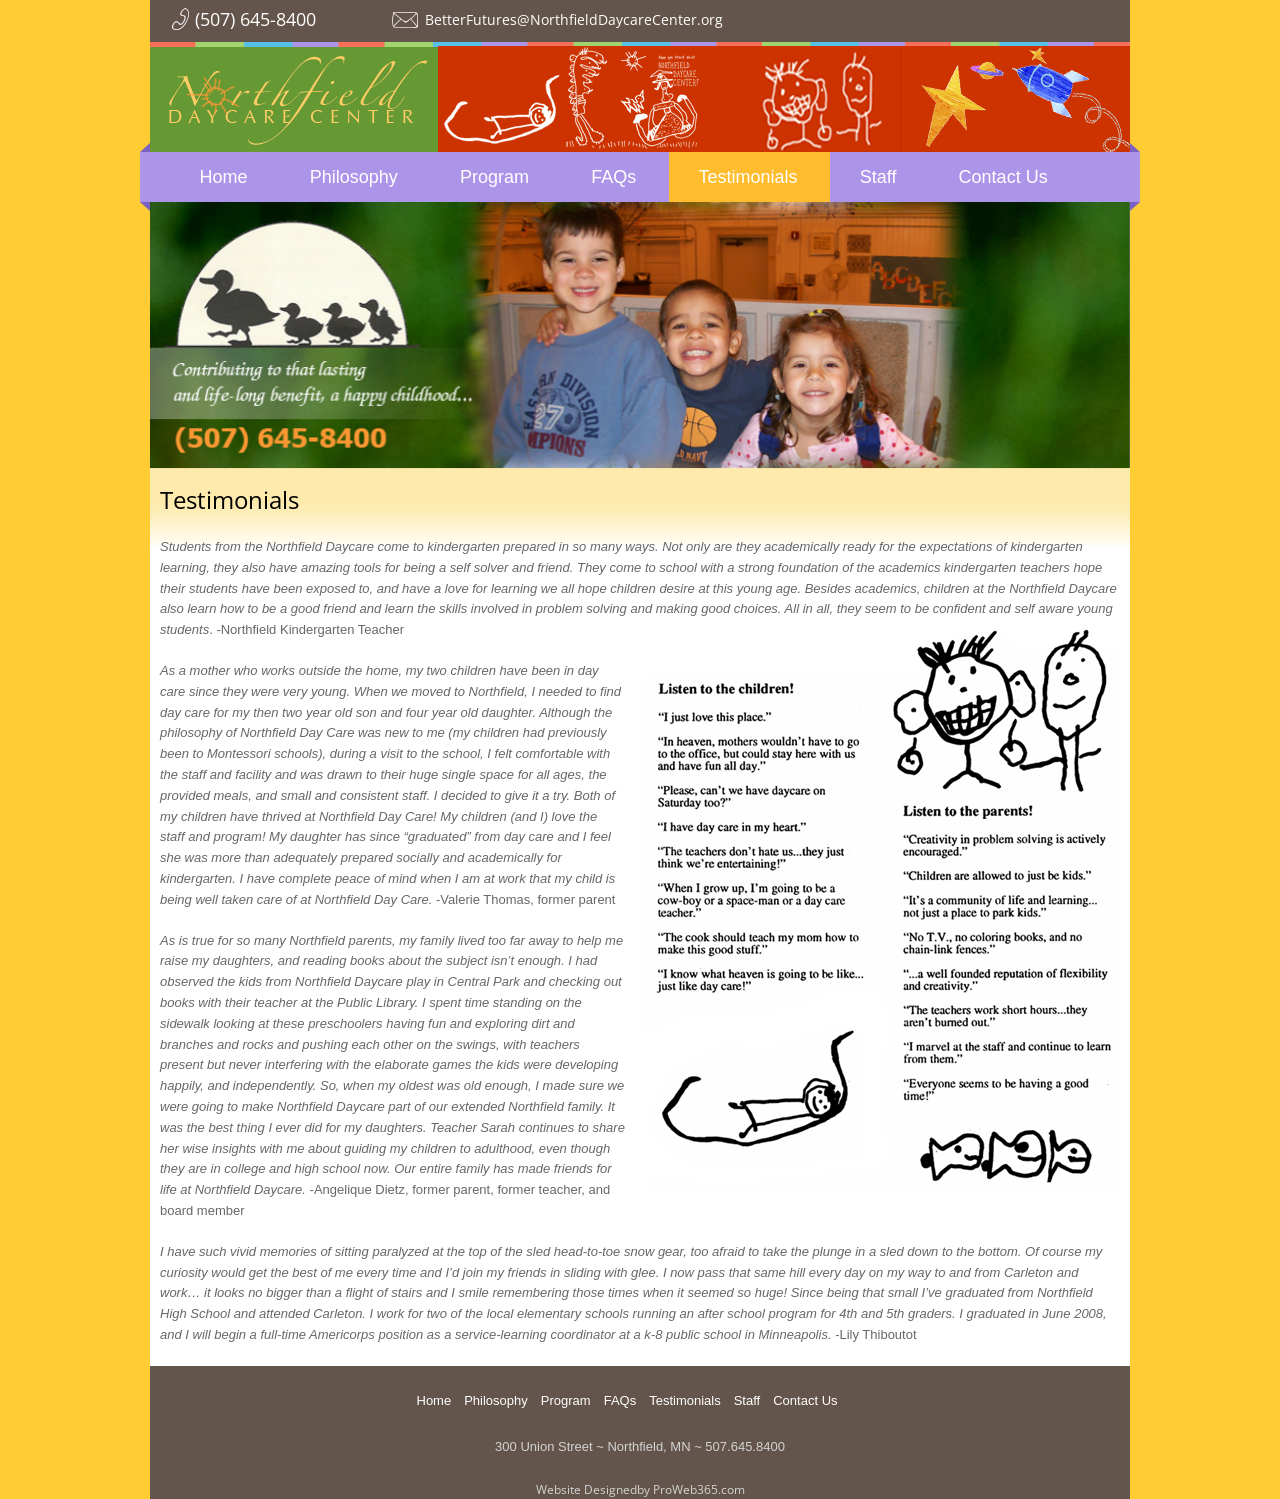
<file: testimonials/index.html>
<!DOCTYPE html>
<!--[if IE 7]>
<html class="ie ie7" lang="en-US">
<![endif]-->
<!--[if IE 8]>
<html class="ie ie8 no-js lt-ie9" lang="en-US">
<![endif]-->
<!--[if !(IE 7) | !(IE 8) ]><!-->
<html lang="en-US">
<!--<![endif]-->
<head>
	<meta charset="UTF-8">
	<meta http-equiv="X-UA-Compatible" content="IE=edge">
	<meta name="viewport" content="width=device-width, initial-scale=1, minimum-scale=1, maximum-scale=1" />
	<!-- HTML5 Shim and Respond.js IE8 support of HTML5 elements and media queries -->
	<!-- WARNING: Respond.js doesn't work if you view the page via file:// -->
	<!--[if lt IE 9]>
	<script src="https://oss.maxcdn.com/libs/html5shiv/3.7.0/html5shiv.js"></script>
	<script src="https://oss.maxcdn.com/libs/respond.js/1.4.2/respond.min.js"></script>
	<![endif]-->

	<!-- Page Title 
	================================================== -->
	<link rel="profile" href="https://gmpg.org/xfn/11">
	<!-- Favicons
	================================================== -->
		
<meta name="robots" content="follow, index, max-snippet:-1, max-video-preview:-1, max-image-preview:large" />

	<!-- This site is optimized with the Yoast SEO plugin v23.0 - https://yoast.com/wordpress/plugins/seo/ -->
	<title>Testimonials - Northfield Day Care, Daycare Center | Child Care Center, Minnesota</title>
	<link rel="canonical" href="https://northfielddaycarecenter.org/testimonials/" />
	<meta property="og:locale" content="en_US" />
	<meta property="og:type" content="article" />
	<meta property="og:title" content="Testimonials - Northfield Day Care, Daycare Center | Child Care Center, Minnesota" />
	<meta property="og:description" content="Students from the Northfield Daycare come to kindergarten prepared in so many ways. Not only are they academically ready for the expectations of kindergarten learning, they also have amazing tools for being a self solver and friend. They come to school with a strong foundation of the academics kindergarten teachers hope their students have been [&hellip;]" />
	<meta property="og:url" content="https://northfielddaycarecenter.org/testimonials/" />
	<meta property="og:site_name" content="Northfield Day Care, Daycare Center | Child Care Center, Minnesota" />
	<meta property="article:modified_time" content="2021-07-27T20:49:58+00:00" />
	<meta property="og:image" content="https://northfielddaycarecenter.org/wp-content/uploads/2018/10/testimonials2.png" />
	<meta name="twitter:card" content="summary_large_image" />
	<meta name="twitter:label1" content="Est. reading time" />
	<meta name="twitter:data1" content="3 minutes" />
	<script type="application/ld+json" class="yoast-schema-graph">{"@context":"https://schema.org","@graph":[{"@type":"WebPage","@id":"https://northfielddaycarecenter.org/testimonials/","url":"https://northfielddaycarecenter.org/testimonials/","name":"Testimonials - Northfield Day Care, Daycare Center | Child Care Center, Minnesota","isPartOf":{"@id":"https://northfielddaycarecenter.org/#website"},"primaryImageOfPage":{"@id":"https://northfielddaycarecenter.org/testimonials/#primaryimage"},"image":{"@id":"https://northfielddaycarecenter.org/testimonials/#primaryimage"},"thumbnailUrl":"https://northfielddaycarecenter.org/wp-content/uploads/2018/10/testimonials2.png","datePublished":"2018-10-10T02:43:36+00:00","dateModified":"2021-07-27T20:49:58+00:00","breadcrumb":{"@id":"https://northfielddaycarecenter.org/testimonials/#breadcrumb"},"inLanguage":"en-US","potentialAction":[{"@type":"ReadAction","target":["https://northfielddaycarecenter.org/testimonials/"]}]},{"@type":"ImageObject","inLanguage":"en-US","@id":"https://northfielddaycarecenter.org/testimonials/#primaryimage","url":"https://northfielddaycarecenter.org/wp-content/uploads/2018/10/testimonials2.png","contentUrl":"https://northfielddaycarecenter.org/wp-content/uploads/2018/10/testimonials2.png","width":475,"height":568},{"@type":"BreadcrumbList","@id":"https://northfielddaycarecenter.org/testimonials/#breadcrumb","itemListElement":[{"@type":"ListItem","position":1,"name":"Home","item":"https://northfielddaycarecenter.org/"},{"@type":"ListItem","position":2,"name":"Testimonials"}]},{"@type":"WebSite","@id":"https://northfielddaycarecenter.org/#website","url":"https://northfielddaycarecenter.org/","name":"Northfield Day Care, Daycare Center | Child Care Center, Minnesota","description":"","potentialAction":[{"@type":"SearchAction","target":{"@type":"EntryPoint","urlTemplate":"https://northfielddaycarecenter.org/?s={search_term_string}"},"query-input":"required name=search_term_string"}],"inLanguage":"en-US"}]}</script>
	<!-- / Yoast SEO plugin. -->



<style id='wp-emoji-styles-inline-css' type='text/css'>

	img.wp-smiley, img.emoji {
		display: inline !important;
		border: none !important;
		box-shadow: none !important;
		height: 1em !important;
		width: 1em !important;
		margin: 0 0.07em !important;
		vertical-align: -0.1em !important;
		background: none !important;
		padding: 0 !important;
	}
</style>
<link rel='stylesheet' id='wp-block-library-css' href='../wp-includes/css/dist/block-library/style.min.css?ver=a801c10f13ba10931c5c2aa490ca5238' type='text/css' media='all' />
<style id='classic-theme-styles-inline-css' type='text/css'>
/*! This file is auto-generated */
.wp-block-button__link{color:#fff;background-color:#32373c;border-radius:9999px;box-shadow:none;text-decoration:none;padding:calc(.667em + 2px) calc(1.333em + 2px);font-size:1.125em}.wp-block-file__button{background:#32373c;color:#fff;text-decoration:none}
</style>
<style id='global-styles-inline-css' type='text/css'>
body{--wp--preset--color--black: #000000;--wp--preset--color--cyan-bluish-gray: #abb8c3;--wp--preset--color--white: #ffffff;--wp--preset--color--pale-pink: #f78da7;--wp--preset--color--vivid-red: #cf2e2e;--wp--preset--color--luminous-vivid-orange: #ff6900;--wp--preset--color--luminous-vivid-amber: #fcb900;--wp--preset--color--light-green-cyan: #7bdcb5;--wp--preset--color--vivid-green-cyan: #00d084;--wp--preset--color--pale-cyan-blue: #8ed1fc;--wp--preset--color--vivid-cyan-blue: #0693e3;--wp--preset--color--vivid-purple: #9b51e0;--wp--preset--gradient--vivid-cyan-blue-to-vivid-purple: linear-gradient(135deg,rgba(6,147,227,1) 0%,rgb(155,81,224) 100%);--wp--preset--gradient--light-green-cyan-to-vivid-green-cyan: linear-gradient(135deg,rgb(122,220,180) 0%,rgb(0,208,130) 100%);--wp--preset--gradient--luminous-vivid-amber-to-luminous-vivid-orange: linear-gradient(135deg,rgba(252,185,0,1) 0%,rgba(255,105,0,1) 100%);--wp--preset--gradient--luminous-vivid-orange-to-vivid-red: linear-gradient(135deg,rgba(255,105,0,1) 0%,rgb(207,46,46) 100%);--wp--preset--gradient--very-light-gray-to-cyan-bluish-gray: linear-gradient(135deg,rgb(238,238,238) 0%,rgb(169,184,195) 100%);--wp--preset--gradient--cool-to-warm-spectrum: linear-gradient(135deg,rgb(74,234,220) 0%,rgb(151,120,209) 20%,rgb(207,42,186) 40%,rgb(238,44,130) 60%,rgb(251,105,98) 80%,rgb(254,248,76) 100%);--wp--preset--gradient--blush-light-purple: linear-gradient(135deg,rgb(255,206,236) 0%,rgb(152,150,240) 100%);--wp--preset--gradient--blush-bordeaux: linear-gradient(135deg,rgb(254,205,165) 0%,rgb(254,45,45) 50%,rgb(107,0,62) 100%);--wp--preset--gradient--luminous-dusk: linear-gradient(135deg,rgb(255,203,112) 0%,rgb(199,81,192) 50%,rgb(65,88,208) 100%);--wp--preset--gradient--pale-ocean: linear-gradient(135deg,rgb(255,245,203) 0%,rgb(182,227,212) 50%,rgb(51,167,181) 100%);--wp--preset--gradient--electric-grass: linear-gradient(135deg,rgb(202,248,128) 0%,rgb(113,206,126) 100%);--wp--preset--gradient--midnight: linear-gradient(135deg,rgb(2,3,129) 0%,rgb(40,116,252) 100%);--wp--preset--font-size--small: 13px;--wp--preset--font-size--medium: 20px;--wp--preset--font-size--large: 36px;--wp--preset--font-size--x-large: 42px;--wp--preset--spacing--20: 0.44rem;--wp--preset--spacing--30: 0.67rem;--wp--preset--spacing--40: 1rem;--wp--preset--spacing--50: 1.5rem;--wp--preset--spacing--60: 2.25rem;--wp--preset--spacing--70: 3.38rem;--wp--preset--spacing--80: 5.06rem;--wp--preset--shadow--natural: 6px 6px 9px rgba(0, 0, 0, 0.2);--wp--preset--shadow--deep: 12px 12px 50px rgba(0, 0, 0, 0.4);--wp--preset--shadow--sharp: 6px 6px 0px rgba(0, 0, 0, 0.2);--wp--preset--shadow--outlined: 6px 6px 0px -3px rgba(255, 255, 255, 1), 6px 6px rgba(0, 0, 0, 1);--wp--preset--shadow--crisp: 6px 6px 0px rgba(0, 0, 0, 1);}:where(.is-layout-flex){gap: 0.5em;}:where(.is-layout-grid){gap: 0.5em;}body .is-layout-flow > .alignleft{float: left;margin-inline-start: 0;margin-inline-end: 2em;}body .is-layout-flow > .alignright{float: right;margin-inline-start: 2em;margin-inline-end: 0;}body .is-layout-flow > .aligncenter{margin-left: auto !important;margin-right: auto !important;}body .is-layout-constrained > .alignleft{float: left;margin-inline-start: 0;margin-inline-end: 2em;}body .is-layout-constrained > .alignright{float: right;margin-inline-start: 2em;margin-inline-end: 0;}body .is-layout-constrained > .aligncenter{margin-left: auto !important;margin-right: auto !important;}body .is-layout-constrained > :where(:not(.alignleft):not(.alignright):not(.alignfull)){max-width: var(--wp--style--global--content-size);margin-left: auto !important;margin-right: auto !important;}body .is-layout-constrained > .alignwide{max-width: var(--wp--style--global--wide-size);}body .is-layout-flex{display: flex;}body .is-layout-flex{flex-wrap: wrap;align-items: center;}body .is-layout-flex > *{margin: 0;}body .is-layout-grid{display: grid;}body .is-layout-grid > *{margin: 0;}:where(.wp-block-columns.is-layout-flex){gap: 2em;}:where(.wp-block-columns.is-layout-grid){gap: 2em;}:where(.wp-block-post-template.is-layout-flex){gap: 1.25em;}:where(.wp-block-post-template.is-layout-grid){gap: 1.25em;}.has-black-color{color: var(--wp--preset--color--black) !important;}.has-cyan-bluish-gray-color{color: var(--wp--preset--color--cyan-bluish-gray) !important;}.has-white-color{color: var(--wp--preset--color--white) !important;}.has-pale-pink-color{color: var(--wp--preset--color--pale-pink) !important;}.has-vivid-red-color{color: var(--wp--preset--color--vivid-red) !important;}.has-luminous-vivid-orange-color{color: var(--wp--preset--color--luminous-vivid-orange) !important;}.has-luminous-vivid-amber-color{color: var(--wp--preset--color--luminous-vivid-amber) !important;}.has-light-green-cyan-color{color: var(--wp--preset--color--light-green-cyan) !important;}.has-vivid-green-cyan-color{color: var(--wp--preset--color--vivid-green-cyan) !important;}.has-pale-cyan-blue-color{color: var(--wp--preset--color--pale-cyan-blue) !important;}.has-vivid-cyan-blue-color{color: var(--wp--preset--color--vivid-cyan-blue) !important;}.has-vivid-purple-color{color: var(--wp--preset--color--vivid-purple) !important;}.has-black-background-color{background-color: var(--wp--preset--color--black) !important;}.has-cyan-bluish-gray-background-color{background-color: var(--wp--preset--color--cyan-bluish-gray) !important;}.has-white-background-color{background-color: var(--wp--preset--color--white) !important;}.has-pale-pink-background-color{background-color: var(--wp--preset--color--pale-pink) !important;}.has-vivid-red-background-color{background-color: var(--wp--preset--color--vivid-red) !important;}.has-luminous-vivid-orange-background-color{background-color: var(--wp--preset--color--luminous-vivid-orange) !important;}.has-luminous-vivid-amber-background-color{background-color: var(--wp--preset--color--luminous-vivid-amber) !important;}.has-light-green-cyan-background-color{background-color: var(--wp--preset--color--light-green-cyan) !important;}.has-vivid-green-cyan-background-color{background-color: var(--wp--preset--color--vivid-green-cyan) !important;}.has-pale-cyan-blue-background-color{background-color: var(--wp--preset--color--pale-cyan-blue) !important;}.has-vivid-cyan-blue-background-color{background-color: var(--wp--preset--color--vivid-cyan-blue) !important;}.has-vivid-purple-background-color{background-color: var(--wp--preset--color--vivid-purple) !important;}.has-black-border-color{border-color: var(--wp--preset--color--black) !important;}.has-cyan-bluish-gray-border-color{border-color: var(--wp--preset--color--cyan-bluish-gray) !important;}.has-white-border-color{border-color: var(--wp--preset--color--white) !important;}.has-pale-pink-border-color{border-color: var(--wp--preset--color--pale-pink) !important;}.has-vivid-red-border-color{border-color: var(--wp--preset--color--vivid-red) !important;}.has-luminous-vivid-orange-border-color{border-color: var(--wp--preset--color--luminous-vivid-orange) !important;}.has-luminous-vivid-amber-border-color{border-color: var(--wp--preset--color--luminous-vivid-amber) !important;}.has-light-green-cyan-border-color{border-color: var(--wp--preset--color--light-green-cyan) !important;}.has-vivid-green-cyan-border-color{border-color: var(--wp--preset--color--vivid-green-cyan) !important;}.has-pale-cyan-blue-border-color{border-color: var(--wp--preset--color--pale-cyan-blue) !important;}.has-vivid-cyan-blue-border-color{border-color: var(--wp--preset--color--vivid-cyan-blue) !important;}.has-vivid-purple-border-color{border-color: var(--wp--preset--color--vivid-purple) !important;}.has-vivid-cyan-blue-to-vivid-purple-gradient-background{background: var(--wp--preset--gradient--vivid-cyan-blue-to-vivid-purple) !important;}.has-light-green-cyan-to-vivid-green-cyan-gradient-background{background: var(--wp--preset--gradient--light-green-cyan-to-vivid-green-cyan) !important;}.has-luminous-vivid-amber-to-luminous-vivid-orange-gradient-background{background: var(--wp--preset--gradient--luminous-vivid-amber-to-luminous-vivid-orange) !important;}.has-luminous-vivid-orange-to-vivid-red-gradient-background{background: var(--wp--preset--gradient--luminous-vivid-orange-to-vivid-red) !important;}.has-very-light-gray-to-cyan-bluish-gray-gradient-background{background: var(--wp--preset--gradient--very-light-gray-to-cyan-bluish-gray) !important;}.has-cool-to-warm-spectrum-gradient-background{background: var(--wp--preset--gradient--cool-to-warm-spectrum) !important;}.has-blush-light-purple-gradient-background{background: var(--wp--preset--gradient--blush-light-purple) !important;}.has-blush-bordeaux-gradient-background{background: var(--wp--preset--gradient--blush-bordeaux) !important;}.has-luminous-dusk-gradient-background{background: var(--wp--preset--gradient--luminous-dusk) !important;}.has-pale-ocean-gradient-background{background: var(--wp--preset--gradient--pale-ocean) !important;}.has-electric-grass-gradient-background{background: var(--wp--preset--gradient--electric-grass) !important;}.has-midnight-gradient-background{background: var(--wp--preset--gradient--midnight) !important;}.has-small-font-size{font-size: var(--wp--preset--font-size--small) !important;}.has-medium-font-size{font-size: var(--wp--preset--font-size--medium) !important;}.has-large-font-size{font-size: var(--wp--preset--font-size--large) !important;}.has-x-large-font-size{font-size: var(--wp--preset--font-size--x-large) !important;}
.wp-block-navigation a:where(:not(.wp-element-button)){color: inherit;}
:where(.wp-block-post-template.is-layout-flex){gap: 1.25em;}:where(.wp-block-post-template.is-layout-grid){gap: 1.25em;}
:where(.wp-block-columns.is-layout-flex){gap: 2em;}:where(.wp-block-columns.is-layout-grid){gap: 2em;}
.wp-block-pullquote{font-size: 1.5em;line-height: 1.6;}
</style>
<link data-minify="1" rel='stylesheet' id='contact-form-7-css' href='../wp-content/cache/min/1/wp-content/plugins/contact-form-7/includes/css/styles.css?ver=1733188462' type='text/css' media='all' />
<link data-minify="1" rel='stylesheet' id='bootstrap-css' href='../wp-content/cache/min/1/wp-content/themes/nfd/css/bootstrap.min.css?ver=1733188462' type='text/css' media='all' />
<link data-minify="1" rel='stylesheet' id='jquery.mmenu.all-css' href='../wp-content/cache/min/1/wp-content/themes/nfd/css/jquery.mmenu.all.css?ver=1733188462' type='text/css' media='all' />
<link data-minify="1" rel='stylesheet' id='style-css' href='../wp-content/cache/min/1/wp-content/themes/nfd/style.css?ver=1733188462' type='text/css' media='all' />
<script type="text/javascript" src="../wp-includes/js/jquery/jquery.min.js?ver=3.7.1" id="jquery-core-js"></script>
<script type="text/javascript" src="../wp-includes/js/jquery/jquery-migrate.min.js?ver=3.4.1" id="jquery-migrate-js"></script>
<link rel="stylesheet" href="../wp-content/themes/nfd/css/mobile-menu.css" media="all" />
</head>
<body data-rsssl=1 class="html front not-logged-in one-sidebar sidebar-second page-node page-node- page-node-14 node-type-page footer-columns" >
    <div id="page-wrapper">
        <div id="page">
            <div id="header" class="without-secondary-menu">
                <div class="section clearfix">
                    <div style="height:42px; background:#64554c">
                        <div class="header-phone">(507) 645-8400</div>
                        <div class="header-email">BetterFutures@NorthfieldDaycareCenter.org</div>
                    </div>
                    <div class="header-banner">
                        <a href="../" title="Northfield Day Care Center" rel="home" id="logo">
                            <img style="width:100%" src="../wp-content/themes/nfd/images/header_baner.png" alt="Northfield Day Care Center" />
                        </a>
                    </div>
                    <div style="height:50px" id="line-menu">
                        <div class="region region-mainmenu">
                            <div id="block-superfish-1" class="block block-superfish">
                                <a href="#main_menu" class="menu-mobile"> <i class="fa fa-bars" aria-hidden="true"></i></a>
                                <nav id="main_menu">
                                    <ul data-breakpoint="800" id="superfish-1" class="sf-menu main-menu sf-horizontal sf-style-default sf-total-items-7 sf-parent-items-0 sf-single-items-7"><li id="menu-item-29" class="nav-item menu-item menu-item-type-post_type menu-item-object-page menu-item-home menu-item-29"><span><a class="nav-link"  title="Home" href="../">Home</a></span></li>
<li id="menu-item-20" class="nav-item menu-item menu-item-type-post_type menu-item-object-page menu-item-20"><span><a class="nav-link"  title="Philosophy" href="../philosophy/">Philosophy</a></span></li>
<li id="menu-item-21" class="nav-item menu-item menu-item-type-post_type menu-item-object-page menu-item-21"><span><a class="nav-link"  title="Program" href="../program/">Program</a></span></li>
<li id="menu-item-19" class="nav-item menu-item menu-item-type-post_type menu-item-object-page menu-item-19"><span><a class="nav-link"  title="FAQs" href="../faqs/">FAQs</a></span></li>
<li id="menu-item-24" class="nav-item menu-item menu-item-type-post_type menu-item-object-page current-menu-item page_item page-item-11 current_page_item menu-item-24 active"><span><a class="nav-link"  title="Testimonials" href="../testimonials/">Testimonials</a></span></li>
<li id="menu-item-23" class="nav-item menu-item menu-item-type-post_type menu-item-object-page menu-item-23"><span><a class="nav-link"  title="Staff" href="../staff/">Staff</a></span></li>
<li id="menu-item-18" class="nav-item menu-item menu-item-type-post_type menu-item-object-page menu-item-18"><span><a class="nav-link"  title="Contact Us" href="../contact/">Contact Us</a></span></li>
</ul>                                    
                                </nav>
                            </div>
                        </div>
                    </div>
                    <div style="clear:both"></div>
                    <div  id="slideshow" style="position:relative">
                        <div  style="margin:0 auto;">
                            <div class="region region-slideheader">
                                <div id="block-slideheader-my-block-id" class="block block-slideheader">
                                    <div class="content">
                                        <script>
                                        (function($) {
                                            jQuery(window).load(function() {
                                                jQuery(".flexslider").flexslider({
                                                      animation: "fade"
                                              });
                                            });
                                        })(jQuery)
                                        </script>
                                        <div style="clear:both"></div>
                                        <div class="flex-container" style="max-width:980px">
                                            <div class="flexslider">
                                                <ul class="slides">
                                                    <li>
                                                        <img  width="980" src="../wp-content/themes/nfd/images/img_01.jpg" class="attachment-post-thumbnail wp-post-image" alt="adamslider5b" />
                                                    </li>
                                                    <li>
                                                        <img width="980" src="../wp-content/themes/nfd/images/img_02.jpg" class="attachment-post-thumbnail wp-post-image" alt="adamslider5b" />
                                                    </li>
                                                    <li>
                                                        <img width="980" src="../wp-content/themes/nfd/images/img_03.jpg" class="attachment-post-thumbnail wp-post-image" alt="adamslider5b" />
                                                    </li>
                                                    <li>
                                                        <img width="980" src="../wp-content/themes/nfd/images/img_04.jpg" class="attachment-post-thumbnail wp-post-image" alt="adamslider5b" />
                                                    </li>
                                                    <li>
                                                        <img width="980" src="../wp-content/themes/nfd/images/img_05.jpg" class="attachment-post-thumbnail wp-post-image" alt="adamslider5b" />
                                                    </li>
                                                </ul>
                                            </div>
                                        </div>
                                    </div>
                                </div>
                            </div>
                        </div>
                    </div>
                </div>
            </div> <!-- /.section, /#header -->
            <div style="clear:both"></div>
				
			
		
		

<div id="main-wrapper" class="page_full_width clearfix">
    <div id="main" class="clearfix">
        <div id="content" class="column">
            <div class="section">
                <h1 class="title" id="page-title">
                    Testimonials                </h1>
                <div style="clear:both"></div>
                <div class="region region-content">
                    <div id="block-system-main" class="block block-system">
                        <div class="content">
                            <div id="node-9" class="node node-page node-full clearfix" about="/philosophy" typeof="foaf:Document">
                                <div class="content clearfix">
                                    <div class="field field-name-body field-type-text-with-summary field-label-hidden">
                                        <div class="field-items">
                                            <div class="field-item even" property="content:encoded">
                                                <p><em>Students from the Northfield Daycare come to kindergarten prepared in so many ways. Not only are they academically ready for the expectations of kindergarten learning, they also have amazing tools for being a self solver and friend. They come to school with a strong foundation of the academics kindergarten teachers hope their students have been exposed to, and have a love for learning we all hope children desire at this young age. Besides academics, children at the Northfield Daycare also learn how to be a good friend and learn the skills involved in problem solving and making good choices. All in all, they seem to be confident and self aware young students</em>. -Northfield Kindergarten Teacher <img fetchpriority="high" decoding="async" class="size-full wp-image-33 alignright" src="../wp-content/uploads/2018/10/testimonials2.png" alt="" width="475" height="568" srcset="../wp-content/uploads/2018/10/testimonials2.png 475w, ../wp-content/uploads/2018/10/testimonials2-251x300.png 251w" sizes="(max-width: 475px) 100vw, 475px" /></p>
<p><em>As a mother who works outside the home, my two children have been in day care since they were very young. When we moved to Northfield, I needed to find day care for my then two year old son and four year old daughter. Although the philosophy of Northfield Day Care was new to me (my children had previously been to Montessori schools), during a visit to the school, I felt comfortable with the staff and facility and was drawn to their huge single space for all ages, the provided meals, and small and consistent staff. I decided to give it a try. Both of my children have thrived at Northfield Day Care! My children (and I) love the staff and program! My daughter has since &#8220;graduated&#8221; from day care and I feel she was more than adequately prepared socially and academically for kindergarten. I have complete peace of mind when I am at work that my child is being well taken care of at Northfield Day Care.</em> -Valerie Thomas, former parent</p>
<p><em>As is true for so many Northfield parents, my family lived too far away to help me raise my daughters, and reading books about the subject isn&#8217;t enough. I had observed the kids from Northfield Daycare play in Central Park and checking out books with their teacher at the Public Library. I spent time standing on the sidewalk looking at these preschoolers having fun and exploring dirt and branches and rocks and pushing each other on the swings, with teachers present but never interfering with the elaborate games the kids were developing happily, and independently. So, when my oldest was old enough, I made sure we were going to make Northfield Daycare part of our extended Northfield family. It was the best thing I ever did for my daughters. Teacher Sarah continues to share her wise insights with me about guiding my children to adulthood, even though they are in college and high school now. Our entire family has made friends for life at Northfield Daycare.</em> -Angelique Dietz, former parent, former teacher, and board member</p>
<p><em>I have such vivid memories of sitting paralyzed at the top of the sled head-to-toe snow gear, too afraid to take the plunge in a sled down to the bottom. Of course my curiosity would get the best of me every time and I&#8217;d join my friends in sliding with glee. I now pass that same hill every day on my way to and from Carleton and work&#8230; it looks no bigger than a flight of stairs and I smile remembering those times when it seemed so huge! Since being that small I&#8217;ve graduated from Northfield High School and attended Carleton. I work for two of the local elementary schools running an after school program for 4th and 5th graders. I graduated in June 2008, and I will begin a full-time Americorps position as a service-learning coordinator at a k-8 public school in Minneapolis.</em> -Lily Thiboutot</p>
                                                    
                                            </div>
                                        </div>
                                    </div>
                                </div>
                            </div>
                        </div>
                    </div>
                </div>
                <div style="clear:both"></div>
            </div>
        </div>
    </div>
</div>
<!-- /.section, /#content -->
        <div id="footer-wrapper" >
            <div class="section">
                <div id="footer-columns" class="clearfix">
                    <div class="col-xs-12">
                        <div class="region region-footer-firstcolumn">
                            <div id="block-superfish-2" class="block block-superfish hidden-xs hidden-sm">
                                <div class="content">
                                    <ul data-breakpoint="800" id="superfish-2" class="sf-menu menu-menu-footer sf-horizontal sf-style-default sf-total-items-7 sf-parent-items-0 sf-single-items-7"><li class="menu-item menu-item-type-post_type menu-item-object-page menu-item-home menu-item-29"><a href="../">Home</a></li>
<li class="menu-item menu-item-type-post_type menu-item-object-page menu-item-20"><a href="../philosophy/">Philosophy</a></li>
<li class="menu-item menu-item-type-post_type menu-item-object-page menu-item-21"><a href="../program/">Program</a></li>
<li class="menu-item menu-item-type-post_type menu-item-object-page menu-item-19"><a href="../faqs/">FAQs</a></li>
<li class="menu-item menu-item-type-post_type menu-item-object-page current-menu-item page_item page-item-11 current_page_item menu-item-24"><a href="../testimonials/" aria-current="page">Testimonials</a></li>
<li class="menu-item menu-item-type-post_type menu-item-object-page menu-item-23"><a href="../staff/">Staff</a></li>
<li class="menu-item menu-item-type-post_type menu-item-object-page menu-item-18"><a href="../contact/">Contact Us</a></li>
</ul>                                
                                </div>
                            </div>
                            <div id="block-block-7" class="block block-block">
                                <div class="content">
                                    <div style="clear:both;height:1px"></div>
                                    <p class="rtecenter"><span style="color:#d3d3d3;">300 Union Street ~ Northfield, MN ~ 507.645.8400</span></p>
                                </div>
                            </div>
                        </div>
                        <div style="font-size:12px;text-align:center" >
                            <span style="color:#d3d3d3;"><a href="https://proweb365.com/website-design/" style="color:#000" target="_blank" title="ProWeb365"><span style="color:#d3d3d3;">Website Designed</a>by ProWeb365.com</span>
                        </div>
                    </div>
                </div>
            </div>
        </div>
    </div>
</div>
<script type="text/javascript" src="../wp-content/themes/nfd/js/jquery.min.js?ver=a801c10f13ba10931c5c2aa490ca5238" id="jquery.min-js"></script>
<script type="text/javascript" src="../wp-content/themes/nfd/js/jquery.mmenu.all.min.js?ver=a801c10f13ba10931c5c2aa490ca5238" id="jquery.mmenu.all.min-js"></script>
<script data-minify="1" type="text/javascript" src="../wp-content/cache/min/1/wp-content/themes/nfd/js/flex-slider.js?ver=1733188462" id="flex-slider-js"></script>
<script data-minify="1" type="text/javascript" src="../wp-content/cache/min/1/wp-content/themes/nfd/js/verticaledit.js?ver=1733188462" id="verticaledit-js"></script>
<script data-minify="1" type="text/javascript" src="../wp-content/cache/min/1/wp-content/themes/nfd/js/custom.js?ver=1733188462" id="custom-js"></script>
<script type="text/javascript" src="../wp-includes/js/dist/vendor/wp-polyfill-inert.min.js?ver=3.1.2" id="wp-polyfill-inert-js"></script>
<script type="text/javascript" src="../wp-includes/js/dist/vendor/regenerator-runtime.min.js?ver=0.14.0" id="regenerator-runtime-js"></script>
<script type="text/javascript" src="../wp-includes/js/dist/vendor/wp-polyfill.min.js?ver=3.15.0" id="wp-polyfill-js"></script>
<script src="../wp-content/themes/nfd/js/mobile-menu.js"></script>
</body>
</html>
<!-- This website is like a Rocket, isn't it? Performance optimized by WP Rocket. Learn more: https://wp-rocket.me - Debug: cached@1792236313 -->
</file>
<file: wp-content/cache/min/1/wp-content/plugins/contact-form-7/includes/css/styles.css>
.wpcf7 .screen-reader-response{position:absolute;overflow:hidden;clip:rect(1px,1px,1px,1px);clip-path:inset(50%);height:1px;width:1px;margin:-1px;padding:0;border:0;word-wrap:normal!important}.wpcf7 form .wpcf7-response-output{margin:2em .5em 1em;padding:.2em 1em;border:2px solid #00a0d2}.wpcf7 form.init .wpcf7-response-output,.wpcf7 form.resetting .wpcf7-response-output,.wpcf7 form.submitting .wpcf7-response-output{display:none}.wpcf7 form.sent .wpcf7-response-output{border-color:#46b450}.wpcf7 form.failed .wpcf7-response-output,.wpcf7 form.aborted .wpcf7-response-output{border-color:#dc3232}.wpcf7 form.spam .wpcf7-response-output{border-color:#f56e28}.wpcf7 form.invalid .wpcf7-response-output,.wpcf7 form.unaccepted .wpcf7-response-output,.wpcf7 form.payment-required .wpcf7-response-output{border-color:#ffb900}.wpcf7-form-control-wrap{position:relative}.wpcf7-not-valid-tip{color:#dc3232;font-size:1em;font-weight:400;display:block}.use-floating-validation-tip .wpcf7-not-valid-tip{position:relative;top:-2ex;left:1em;z-index:100;border:1px solid #dc3232;background:#fff;padding:.2em .8em;width:24em}.wpcf7-list-item{display:inline-block;margin:0 0 0 1em}.wpcf7-list-item-label::before,.wpcf7-list-item-label::after{content:" "}.wpcf7-spinner{visibility:hidden;display:inline-block;background-color:#23282d;opacity:.75;width:24px;height:24px;border:none;border-radius:100%;padding:0;margin:0 24px;position:relative}form.submitting .wpcf7-spinner{visibility:visible}.wpcf7-spinner::before{content:'';position:absolute;background-color:#fbfbfc;top:4px;left:4px;width:6px;height:6px;border:none;border-radius:100%;transform-origin:8px 8px;animation-name:spin;animation-duration:1000ms;animation-timing-function:linear;animation-iteration-count:infinite}@media (prefers-reduced-motion:reduce){.wpcf7-spinner::before{animation-name:blink;animation-duration:2000ms}}@keyframes spin{from{transform:rotate(0deg)}to{transform:rotate(360deg)}}@keyframes blink{from{opacity:0}50%{opacity:1}to{opacity:0}}.wpcf7 [inert]{opacity:.5}.wpcf7 input[type="file"]{cursor:pointer}.wpcf7 input[type="file"]:disabled{cursor:default}.wpcf7 .wpcf7-submit:disabled{cursor:not-allowed}.wpcf7 input[type="url"],.wpcf7 input[type="email"],.wpcf7 input[type="tel"]{direction:ltr}.wpcf7-reflection>output{display:list-item;list-style:none}.wpcf7-reflection>output[hidden]{display:none}
</file>
<file: wp-content/cache/min/1/wp-content/themes/nfd/style.css>
@import url(http://fonts.googleapis.com/css?family=Open%20Sans:400,600);.sf-menu,.sf-menu *{list-style:none;margin:0;padding:0}.sf-menu{z-index:497}.sf-menu ul{left:0;position:absolute;top:-99999em;width:12em}.sf-menu ul li{width:100%}.sf-menu li{float:left;position:relative;z-index:498}.sf-menu a{display:block;position:relative}.sf-menu li:hover,.sf-menu li.sfHover,.sf-menu li:hover ul,.sf-menu li.sfHover ul{z-index:499}.sf-menu li:hover>ul,.sf-menu li.sfHover>ul{left:0;top:2.5em}.sf-menu li li:hover>ul,.sf-menu li li.sfHover>ul{left:12em;top:0}.sf-menu a.sf-with-ul{min-width:1px}.sf-sub-indicator{background:url(../../../../../../themes/nfd/images/arrows-ffffff.png) no-repeat -10px -100px;display:block;height:10px;overflow:hidden;position:absolute;right:.75em;text-indent:-999em;top:1.05em;width:10px}a>.sf-sub-indicator{top:.8em;background-position:0 -100px}a:focus>.sf-sub-indicator,a:hover>.sf-sub-indicator,a:active>.sf-sub-indicator,li:hover>a>.sf-sub-indicator,li.sfHover>a>.sf-sub-indicator{background-position:-10px -100px}.sf-menu ul .sf-sub-indicator{background-position:-10px 0}.sf-menu ul a>.sf-sub-indicator{background-position:0 0}.sf-menu ul a:focus>.sf-sub-indicator,.sf-menu ul a:hover>.sf-sub-indicator,.sf-menu ul a:active>.sf-sub-indicator,.sf-menu ul li:hover>a>.sf-sub-indicator,.sf-menu ul li.sfHover>a>.sf-sub-indicator{background-position:-10px 0}.sf-menu.sf-horizontal.sf-shadow ul,.sf-menu.sf-vertical.sf-shadow ul,.sf-menu.sf-navbar.sf-shadow ul ul{background:url(../../../../../../themes/nfd/images/shadow.png) no-repeat right bottom;padding:0 8px 9px 0!important;-webkit-border-top-right-radius:8px;-webkit-border-bottom-left-radius:8px;-moz-border-radius-topright:8px;-moz-border-radius-bottomleft:8px;border-top-right-radius:8px;border-bottom-left-radius:8px}.sf-shadow ul.sf-shadow-off{background:transparent}.sf-menu.rtl,.sf-menu.rtl li{float:right}.sf-menu.rtl li:hover>ul,.sf-menu.rtl li.sfHover>ul{left:auto;right:0}.sf-menu.rtl li li:hover>ul,.sf-menu.rtl li li.sfHover>ul{left:auto;right:12em}.sf-menu.rtl ul{left:auto;right:0}.sf-menu.rtl .sf-sub-indicator{left:.75em;right:auto;background:url(../../../../../../themes/nfd/images/arrows-ffffff-rtl.png) no-repeat -10px -100px}.sf-menu.rtl a>.sf-sub-indicator{top:.8em;background-position:-10px -100px}.sf-menu.rtl a:focus>.sf-sub-indicator,.sf-menu.rtl a:hover>.sf-sub-indicator,.sf-menu.rtl a:active>.sf-sub-indicator,.sf-menu.rtl li:hover>a>.sf-sub-indicator,.sf-menu.rtl li.sfHover>a>.sf-sub-indicator{background-position:0 -100px}.sf-menu.rtl ul .sf-sub-indicator{background-position:0 0}.sf-menu.rtl ul a>.sf-sub-indicator{background-position:-10px 0}.sf-menu.rtl ul a:focus>.sf-sub-indicator,.sf-menu.rtl ul a:hover>.sf-sub-indicator,.sf-menu.rtl ul a:active>.sf-sub-indicator,.sf-menu.rtl ul li:hover>a>.sf-sub-indicator,.sf-menu.rtl ul li.sfHover>a>.sf-sub-indicator{background-position:0 0}.sf-menu.rtl.sf-horizontal.sf-shadow ul,.sf-menu.rtl.sf-vertical.sf-shadow ul,.sf-menu.rtl.sf-navbar.sf-shadow ul ul{background-position:bottom left;padding:0 0 9px 8px!important;-webkit-border-radius:8px;-webkit-border-top-right-radius:0;-webkit-border-bottom-left-radius:0;-moz-border-radius:8px;-moz-border-radius-topright:0;-moz-border-radius-bottomleft:0;border-radius:8px;border-top-right-radius:0;border-bottom-left-radius:0}.sf-vertical.rtl li:hover>ul,.sf-vertical.rtl li.sfHover>ul{left:auto;right:12em}.sf-vertical.rtl .sf-sub-indicator{background-position:-10px 0}.sf-vertical.rtl a>.sf-sub-indicator{background-position:0 0}.sf-vertical.rtl a:focus>.sf-sub-indicator,.sf-vertical.rtl a:hover>.sf-sub-indicator,.sf-vertical.rtl a:active>.sf-sub-indicator,.sf-vertical.rtl li:hover>a>.sf-sub-indicator,.sf-vertical.rtl li.sfHover>a>.sf-sub-indicator{background-position:-10px 0}.sf-navbar.rtl li li{float:right}.sf-navbar.rtl ul .sf-sub-indicator{background-position:0 -100px}.sf-navbar.rtl ul a>.sf-sub-indicator{background-position:-10px -100px}.sf-navbar.rtl ul a:focus>.sf-sub-indicator,.sf-navbar.rtl ul a:hover>.sf-sub-indicator,.sf-navbar.rtl ul a:active>.sf-sub-indicator,.sf-navbar.rtl ul li:hover>a>.sf-sub-indicator,.sf-navbar.rtl ul li.sfHover>a>.sf-sub-indicator{background-position:0 -100px}.sf-navbar.rtl ul ul .sf-sub-indicator{background-position:0 0}.sf-navbar.rtl ul ul a>.sf-sub-indicator{background-position:-10px 0}.sf-navbar.rtl ul ul a:focus>.sf-sub-indicator,.sf-navbar.rtl ul ul a:hover>.sf-sub-indicator,.sf-navbar.rtl ul ul a:active>.sf-sub-indicator,.sf-navbar.rtl ul ul li:hover>a>.sf-sub-indicator,.sf-navbar.rtl ul ul li.sfHover>a>.sf-sub-indicator{background-position:0 0}.sf-navbar.rtl li li:hover>ul,.sf-navbar.rtl li li.sfHover>ul{left:auto;right:0}.sf-navbar.rtl li li li:hover>ul,.sf-navbar.rtl li li li.sfHover>ul{left:auto;right:12em}.sf-navbar.rtl>li>ul{background:transparent;padding:0;-moz-border-radius-bottomright:0;-moz-border-radius-topleft:0;-webkit-border-top-left-radius:0;-webkit-border-bottom-right-radius:0}.sf-menu.sf-style-default{margin-bottom:0em;padding:0}.sf-menu.sf-style-default.sf-navbar{width:100%}.sf-menu.sf-style-default ul{padding-left:0}.sf-menu.sf-style-default a{padding-top:0;padding-left:1.2em;padding-right:1.2em;padding-bottom:0;font-family:arial,tahoma,"Times New Roman",Times,serif}.sf-menu.sf-style-default ul a{margin-top:0px!important;background:none;padding:.75em 1em}.sf-menu.sf-style-default li li{border-bottom:1px solid #CCC;background:#53abc4!important}.sf-menu.sf-style-default li ul{padding-top:15px}.sf-menu.sf-style-default li.first a{background:none}.sf-menu.sf-style-default a,.sf-menu.sf-style-default a:visited{color:#000;font-size:18px}.sf-menu.sf-style-default a.sf-with-ul{padding-right:2.25em}.sf-menu.sf-style-default.rtl a.sf-with-ul{padding-left:2.25em;padding-right:1em}.sf-menu.sf-style-default span.sf-description{color:#13a;display:block;font-size:.8em;line-height:1.5em;margin:5px 0 0 5px;padding:0}.sf-menu.sf-style-default li li{background:#AABDE6}.sf-menu.sf-style-default li li li{background:#9AAEDB}.sf-menu.sf-style-default li:hover,.sf-menu.sf-style-default li.sfHover,.sf-menu.sf-style-default a:focus,.sf-menu.sf-style-default a:hover,.sf-menu.sf-style-default a:active{color:#fff654;outline:0}.sf-menu.sf-style-default ul.sf-megamenu li.sf-megamenu-wrapper ol,.sf-menu.sf-style-default ul.sf-megamenu li.sf-megamenu-wrapper ol li{margin:0;padding:0}.sf-menu.sf-style-default ul.sf-megamenu li.sf-megamenu-wrapper a.menuparent{font-weight:700}.sf-menu.sf-style-default ul.sf-megamenu li.sf-megamenu-wrapper ol li.sf-megamenu-column{display:inline;float:left;width:12em}.sf-menu.sf-style-default.rtl ul.sf-megamenu li.sf-megamenu-wrapper ol li.sf-megamenu-column{float:right}.sf-menu.sf-style-default li.sf-parent-children-1 ul.sf-megamenu{width:12em}.sf-menu.sf-style-default li.sf-parent-children-2 ul.sf-megamenu{width:24em}.sf-menu.sf-style-default li.sf-parent-children-3 ul.sf-megamenu{width:36em}.sf-menu.sf-style-default li.sf-parent-children-4 ul.sf-megamenu{width:48em}.sf-menu.sf-style-default li.sf-parent-children-5 ul.sf-megamenu{width:60em}.sf-menu.sf-style-default li.sf-parent-children-6 ul.sf-megamenu{width:72em}.sf-menu.sf-style-default li.sf-parent-children-7 ul.sf-megamenu{width:84em}.sf-menu.sf-style-default li.sf-parent-children-8 ul.sf-megamenu{width:96em}.sf-menu.sf-style-default li.sf-parent-children-9 ul.sf-megamenu{width:108em}.sf-menu.sf-style-default li.sf-parent-children-10 ul.sf-megamenu{width:120em}html,body,#page{height:100%}#page-wrapper{min-height:100%;background:url(../../../../../../themes/nfd/images/bg-menu.png) no-repeat center top}#slide-head{height:18px}#slide-bt{height:18px}#header div.section,#featured div.section,#messages div.section,#main,#triptych{max-width:980px;margin-left:auto;margin-right:auto;background:#ac94e9}#footer-columns,#footer{max-width:980px;margin-left:auto;margin-right:auto;background:#64554c}#header div.section{position:relative}.region-header{float:right;margin:0 5px 10px}.with-secondary-menu .region-header{margin-top:3em}.without-secondary-menu .region-header{margin-top:15px}#secondary-menu{position:absolute;right:0;top:0}#content,#sidebar-first,#sidebar-second,.region-triptych-first,.region-triptych-middle,.region-triptych-last{display:inline;float:left;position:relative}.region-footer-firstcolumn,.region-footer-secondcolumn,.region-footer-thirdcolumn,.region-footer-fourthcolumn{display:inline;position:relative}.one-sidebar #content{width:68%;margin-top:5px}.two-sidebars #content{width:480px}.no-sidebars #content{float:left}#sidebar-first,#sidebar-second{width:30%;margin-top:30px}#content .section,.sidebar .section{padding-left:10px;padding-right:10px}#breadcrumb{padding-top:10px;padding-bottom:0;border-bottom:1px dotted #CCC}.region-triptych-first,.region-triptych-middle,.region-triptych-last{margin:20px 20px 30px;width:280px}.region-footer-firstcolumn,.region-footer-secondcolumn{padding:0 5px}.region-footer-fourthcolumn,.region-footer-thirdcolumn{padding:0 5px;width:210px;margin-top:20px!important}.region-footer-firstcolumn{padding-left:0;text-align:center;margin-top:16px;margin-left:10px}.region-footer-secondcolumn{padding-left:30px}.region-footer-secondcolumn ul li{border:none!important;width:170px;float:left}.region-footer-firstcolumn li{float:left}.region-footer-fivecolumn{padding:0 10px;float:left;width:300px}.region-footer-fourthcolumn{margin-top:10px;margin-left:10px}.region-footer-fivecolumn a{display:none}#footer{width:940px;min-width:920px}#line-menu{background:#ac94e9}#slideshow{background:none;margin-top:0}#footer-top{height:72px;background:#252424 url(../../../../../../themes/nfd/images/bg_footer_top.png) repeat-x}#footer-buttom{background:#c9c9c9;height:81px}.sf-menu li a{text-decoration:none}#resource{background:url(../../../../../../themes/nfd/images/resource.png) no-repeat;width:148px;height:39px;margin-top:3px}#menusecond .active-trail a{background:url(../../../../../../themes/nfd/images/active_second_menu.png) repeat-x;height:47px!important;border-top-left-radius:10px;border-top-right-radius:10px}#menusecond ul{list-style:none}#menusecond li{float:left;list-style-type:none;list-style-image:none}#menusecond li.first a{color:#FFF;padding:.75em 2em;background:none}#slidebuttom{height:100px}.sf-menu.sf-style-default{width:960px;height:48px;left:455px;top:30px}.sf-menu.sf-style-default a.active{color:#fff}.region-mainmenu ul.sf-menu li.active-trail{background:#ffbc2d;display:block}.region-mainmenu ul.sf-menu li.active-trail span{background:#ffbc2d}.region-mainmenu ul.sf-menu li span{width:90%;display:block;text-align:center;height:50px;margin-left:8px;padding-right:11px;padding-top:8px}.sf-menu.sf-style-default a,.sf-menu.sf-style-default a:visited{color:#fff!important}.region-mainmenu ul.sf-menu{height:44px;margin-left:20px}#sidebar-first .section{padding-left:0}#sidebar-first .block ul{padding:0}#sidebar-first .block{padding:0;list-style:none;border:none}#sidebar-first .block li{list-style:none;height:47px}#sidebar-first .block li a{padding-left:10px;padding-top:15px;display:block}#sidebar-first .view-banner-left{border:1px solid #CCC;padding:5px}li.expanded,li.collapsed,li.leaf{padding:0em .5em 0 0!important}#title-page{margin:0 0 .5em;padding-bottom:5px;text-shadow:0 1px 0 #fff;line-height:1.2;color:#b3142c;font-weight:700;text-transform:uppercase;margin-top:5px}html,body,div,span,applet,object,iframe,h1,h2,h3,h4,h5,h6,p,blockquote,pre,a,abbr,acronym,address,big,cite,code,del,dfn,em,img,ins,kbd,q,s,samp,small,strike,strong,sub,sup,tt,var,b,u,i,center,dl,dt,dd,ol,ul,li,fieldset,form,label,legend,table,caption,tbody,tfoot,thead,tr,th,td,article,aside,canvas,details,embed,figure,figcaption,footer,header,hgroup,menu,nav,output,ruby,section,summary,time,mark,audio,video{margin:0;padding:0;border:0;font-size:100%;font:inherit;vertical-align:baseline}article,aside,details,figcaption,figure,footer,header,hgroup,menu,nav,section{display:block}ol,ul{list-style:none}blockquote,q{quotes:none}:focus{outline:0}table{border-collapse:collapse;border-spacing:0}img{max-width:100%;height:auto}mark{background:none}select{max-width:100%}.col:after,.clr:after,.group:after{content:"";display:block;height:0;clear:both;visibility:hidden;zoom:1}.col{display:block;float:left;margin:0 0 2% 1.6%;-webkit-box-sizing:border-box;-moz-box-sizing:border-box;box-sizing:border-box}.span_1_of_1{width:100%}.span_2_of_2{width:100%}.span_1_of_2{width:49.2%}.span_3_of_3{width:100%}.span_2_of_3{width:66.1%}.span_1_of_3{width:32.2%}.span_4_of_4{width:100%}.span_3_of_4{width:74.6%}.span_2_of_4{width:49.2%}.span_1_of_4{width:23.8%}.span_5_of_5{width:100%}.span_4_of_5{width:79.68%}.span_3_of_5{width:59.36%}.span_2_of_5{width:39.04%}.span_1_of_5{width:18.72%}.span_6_of_6{width:100%}.span_5_of_6{width:83.06%}.span_4_of_6{width:66.13%}.span_3_of_6{width:49.2%}.span_2_of_6{width:32.26%}.span_1_of_6{width:15.33%}.span_7_of_7{width:100%}.span_6_of_7{width:85.48%}.span_5_of_7{width:70.97%}.span_4_of_7{width:56.45%}.span_3_of_7{width:41.92%}.span_2_of_7{width:27.42%}.span_1_of_7{width:12.91%}.span_8_of_8{width:100%}.span_7_of_8{width:87.3%}.span_6_of_8{width:74.6%}.span_5_of_8{width:61.9%}.span_4_of_8{width:49.2%}.span_3_of_8{width:36.5%}.span_2_of_8{width:23.8%}.span_1_of_8{width:11.1%}.span_9_of_9{width:100%}.span_8_of_9{width:88.71%}.span_7_of_9{width:77.42%}.span_6_of_9{width:66.13%}.span_5_of_9{width:54.84%}.span_4_of_9{width:43.55%}.span_3_of_9{width:32.26%}.span_2_of_9{width:20.97%}.span_1_of_9{width:9.68%}.span_10_of_10{width:100%}.span_9_of_10{width:89.84%}.span_8_of_10{width:79.68%}.span_7_of_10{width:69.52%}.span_6_of_10{width:59.36%}.span_5_of_10{width:49.2%}.span_4_of_10{width:39.04%}.span_3_of_10{width:28.88%}.span_2_of_10{width:18.72%}.span_1_of_10{width:8.56%}.span_11_of_11{width:100%}.span_10_of_11{width:90.7%}.span_9_of_11{width:81.47%}.span_8_of_11{width:72.24%}.span_7_of_11{width:63.01%}.span_6_of_11{width:53.78%}.span_5_of_11{width:44.55%}.span_4_of_11{width:35.32%}.span_3_of_11{width:26.09%}.span_2_of_11{width:16.86%}.span_1_of_11{width:7.63%}.span_12_of_12{width:100%}.span_11_of_12{width:91.46%}.span_10_of_12{width:83%}.span_9_of_12{width:74.54%}.span_8_of_12{width:66.08%}.span_7_of_12{width:57.62%}.span_6_of_12{width:49.16%}.span_5_of_12{width:40.7%}.span_4_of_12{width:32.24%}.span_3_of_12{width:23.78%}.span_2_of_12{width:15.32%}.span_1_of_12{width:6.86%}.clr-margin{margin-left:0}.count-1{clear:both;margin-left:0}.col-1,.col.first{clear:both;margin-left:0}body{background:#fc3;color:#676767;font:14px/1.6'Open Sans',Helvetica Neue,Helvetica,Arial;-webkit-font-smoothing:antialiased}body a{color:#02aace;text-decoration:none}body a:hover{color:#000}.container{margin:0 auto;max-width:1140px;box-sizing:border-box;-moz-box-sizing:border-box;-webkit-box-sizing:border-box}#wrap{background:#fff;padding:0 30px}.left-content{float:left;width:640px}.sidebar-container{float:right;width:250px}.clr:after{clear:both;content:".";display:block;height:0;line-height:0;visibility:hidden}.clear{clear:both}img{height:auto;max-width:100%}blockquote{font-size:1.4em;line-height:1.75em;margin-bottom:30px;position:relative;font-family:'Georgia';color:#787878;background:url(../../../../../../themes/nfd/images/quote.png) left 4px no-repeat;padding-left:60px}blockquote.left{float:left;margin-left:0;margin-right:20px;text-align:right;width:33%}blockquote.right{float:right;margin-left:20px;margin-right:0;text-align:left;width:33%}pre{background:#f9f9f9;padding:20px;margin-bottom:30px;white-space:pre-wrap;white-space:-moz-pre-wrap;white-space:-pre-wrap;white-space:-o-pre-wrap;word-wrap:break-word;font-family:'Verdana'}address{letter-spacing:1px;margin:20px 0}ul,ol{margin:0 0 1em 1.5em}ul{list-style:disc}ol{list-style-type:decimal}ol ol{list-style:upper-alpha}ol ol ol{list-style:lower-roman}ol ol ol ol{list-style:lower-alpha}ul ul,ol ol,ul ol,ol ul{margin-bottom:0}ul.category-module{margin-left:0}#site-navigation-wrap{margin-right:10px}table{margin:0 0 1.5em;width:100%;border:1px solid #ddd;border-right:none;background:#fff}th{font-weight:700;padding:10px 10px;background:#555;color:#fff}tr{padding:5px 5px}td{padding:5px 10px;border-top:1px solid #ddd;border-right:1px solid #ddd}h1,h2,h3,h4,h5,h6{color:#000;line-height:1.4em}h1{font-size:1.714em;margin:0 0 20px}h2{font-size:1.286em}h3{font-size:1.286em}h4{font-size:1em}h5{font-size:.857em}h6{font-size:.714em}p{margin:0 0 20px;font-family:Arial,Helvetica,sans-serif;color:#676767}h1 a,h2 a,h3 a,h4 a{color:#676767}h1 a:hover,h2 a:hover,h3 a:hover,h4 a:hover{color:#02aace;text-decoration:none}em{font-style:italic}strong{font-weight:600;color:#676767}small{font-size:80%}hr{border:solid #eee;border-width:1px 0 0;clear:both;height:0;margin:40px 0}a{outline:0}#header{text-align:left;position:relative}#logo img{display:block;max-width:100%}#logo a{color:#000;font-size:32px;text-decoration:none}#header-social{position:absolute;top:50%;margin-top:-20px;right:0;height:40px;width:210px}#header-social li{float:left;display:block;margin-left:5px;margin-bottom:5px}#header-social a,#header-social img{display:block}#header-social img:hover{opacity:.6}#site-navigation-wrap{float:right}#main-menu>ul,#main-menu>ul *{margin:0;padding:0;list-style:none}#main-menu>ul li{position:relative}#main-menu>ul ul{position:absolute;display:none;top:100%;left:0;z-index:10001}#main-menu>ul>li{float:left}#main-menu>ul li:hover>ul,#main-menu>ul li.sfHover>ul{display:block}#main-menu>ul a{display:block;position:relative}#main-menu>ul ul ul{top:0;left:100%}#main-menu>ul{float:left}#main-menu>ul ul{min-width:160px;*width:160px}#main-menu>ul a{zoom:1}#main-menu>ul li{position:relative;white-space:nowrap;*white-space:normal;-webkit-transition:background .2s;transition:background .2s}#main-menu>ul li:hover,#main-menu>ul li.sfHover{-webkit-transition:none;transition:none}#main-menu>ul .sf-mega{position:absolute;display:none;top:100%;left:0;z-index:99}#main-menu>ul li:hover>.sf-mega,#main-menu>ul li.sfHover>.sf-mega{display:block}#site-navigation-wrap{height:50px}#site-navigation #main-menu>ul li{display:block;float:left;height:55px;line-height:55px}#site-navigation #main-menu>ul a{color:#999;font-weight:400;text-decoration:none;text-align:left;cursor:pointer;padding:0 30px}#site-navigation #main-menu>ul>li>a:hover,#site-navigation #main-menu>ul>li.sfHover>a,#site-navigation #main-menu>ul>li>a.active,#site-navigation #main-menu>ul>li>a.active:hover{background:#02aace;color:#fff}#site-navigation #main-menu>ul ul{background:#000;background:rgba(0,0,0,.9);font-size:12px}#site-navigation #main-menu>ul ul a{display:block;height:auto;line-height:1.7em;padding:10px 20px;margin:0;border:0;text-transform:none}#site-navigation #main-menu>ul ul li{border-bottom:1px solid rgba(255,255,255,.08);line-height:1.4em;height:auto;float:none;display:block}#site-navigation #main-menu>ul ul li>a:hover{color:#fff}#site-navigation #main-menu>ul ul li:last-child{border:none}#site-navigation #main-menu>ul li .fa-angle-down{margin-left:5px}#site-navigation #main-menu>ul li ul li .fa-angle-right{position:absolute;top:50%;right:15px;height:20px;line-height:20px;margin-top:-10px}#navigation-toggle,.sidr,#sidr-close{display:none}.sidebar-container .block{margin-bottom:30px}.sidebar-container .block>h2{font-size:1.5em;margin:0 0 10px}.sidebar-container select{width:100%}.flex-container a:active,.flexslider a:active,.flex-container a:focus,.flexslider a:focus{outline:none}.slides,.flex-control-nav,.flex-direction-nav{margin:0;padding:0;list-style:none}.flexslider{margin:0;padding:0}.flexslider .slides>li{display:none;-webkit-backface-visibility:hidden;margin:0}.flexslider .slides img{width:100%;display:block}.flex-pauseplay span{text-transform:capitalize}.slides:after{content:"\0020";display:block;clear:both;visibility:hidden;line-height:0;height:0}html[xmlns] .slides{display:block}* html .slides{height:1%}.no-js .slides>li:first-child{display:block}.flexslider-container{position:relative}.flexslider-container img{display:block}.flex-direction-nav{z-index:9;position:absolute;bottom:0;right:0;display:none}.flex-direction-nav li{display:block;float:left;margin-left:0}.flex-direction-nav li a{display:block;height:30px;line-height:30px;width:35px;text-align:center;opacity:.8;background:#000;color:#fff;font-size:14px}.flex-direction-nav li a:hover{opacity:1;background:#02aace;color:#fff;text-decoration:none}.flex-direction-nav li a .genericon{font-size:16px;height:30px;line-height:30px}.flex-control-nav{margin-top:20px;display:none}.flex-control-nav li{display:block;float:left}.flex-control-nav a{background-color:transparent;border:0;color:#606060;background:#ddd;cursor:pointer;display:block;float:left;height:30px;line-height:30px;margin-right:2px;width:30px;text-align:center;ftext-decoration:none}.flex-control-nav a:hover,.flex-control-nav a.flex-active{background:#02aace;color:#fff;text-decoration:none}#homepage-slider-wrap{margin:-40px -30px 30px}#breadcrumbs{font-size:11px;margin:5px}.node h2.title{font-size:1.75em;margin:0}h1.page-title{margin:5px 0 10px;font-size:2em}#content .node-teaser{border-bottom:1px solid #ddd;margin-bottom:30px;padding-bottom:30px}.node-teaser img{border:1px solid #CCC;padding:6px;height:auto;max-width:97.4%;margin:.5em 1em .5em 0;float:left}.page-node #content-wrap img{border:1px solid #CCC;padding:6px;height:auto;max-width:97.4%;margin:.5em 1em .5em 0}.node-teaser p{margin-bottom:1em}.region-content-top{margin:15px 0 20px}#preface-wrap .block>h2,.region-content-top .block>h2{font-size:1.5em;margin:0 0 10px}#preface-wrap{padding:10px 0 0}#preface-wrap input[type="text"],#preface-wrap input[type="search"]{border:none}#preface-wrap select{width:100%}#preface-wrap a:hover{text-decoration:none}#preface-wrap .block{margin-bottom:20px}#preface-wrap .span_1_of_3.col-1{padding-right:10px}#preface-wrap .span_1_of_3.col-2{padding-left:5px;padding-right:5px}#preface-wrap .span_1_of_3.col-3{padding-left:10px}#footer-wrap{background:#000;margin:40px -30px 0;padding:30px;overflow:hidden}#footer-wrap input[type="text"],#footer-wrap input[type="search"]{border:none}#footer-wrap select{width:100%}#footer-wrap a{color:#bbb}#footer-wrap a:hover{color:#02aace;text-decoration:none}#footer-wrap .block>h2{color:#fff;font-size:1.25em;margin:0 0 15px}#footer-wrap .block{margin-bottom:30px}#footer-wrap .span_1_of_3.col-1{padding-right:10px}#footer-wrap .span_1_of_3.col-2{padding-left:5px;padding-right:5px}#footer-wrap .span_1_of_3.col-3{padding-left:10px}.footer-block>ul>li{padding:2px 0;border-bottom:1px solid #333}.footer-block>ul>li:first-child{border-top:1px solid #333}#copyright-wrap{background:#000;border-top:1px solid #222;margin:0 -30px 0;padding:20px 30px;color:#666;text-align:center}#copyright-wrap a:hover{color:#fff}.aligncenter{display:block;margin:0 auto}.alignright{float:right;margin:0 0 10px 20px}.alignleft{float:left;margin:0 20px 10px 0}.floatleft{float:left}.floatright{float:right}.textcenter{text-align:center}.textright{text-align:right}.textleft{text-align:left}fieldset{background:#fff;border:1px solid #ccc;margin-top:10px;margin-bottom:32px;padding:0 0 10px;position:relative;top:12px;-khtml-border-radius:4px;-moz-border-radius:4px;-webkit-border-radius:4px;border-radius:4px}.fieldset-wrapper{margin-top:25px}.node-form .vertical-tabs .fieldset-wrapper{margin-top:0}.filter-wrapper{top:0;padding:1em 0 .2em;-khtml-border-radius-topright:0;-khtml-border-radius-topleft:0;-moz-border-radius-topright:0;-moz-border-radius-topleft:0;-webkit-border-top-left-radius:0;-webkit-border-top-right-radius:0;border-top-left-radius:0;border-top-right-radius:0}.filter-help a{font-size:.857em;padding:2px 20px 0}.filter-wrapper .form-item label{margin-right:10px}.filter-wrapper .form-item{padding:0 0 .5em .5em}.filter-guidelines{padding:0 1.5em 0 .5em}fieldset.collapsed{background:transparent;-khtml-border-radius:0;-moz-border-radius:0;-webkit-border-radius:0;border-radius:0}fieldset legend{background:#dbdbdb;border:1px solid #ccc;border-bottom:none;display:block;height:2em;left:-1px;line-height:2;padding:0;position:absolute;text-indent:10px;text-shadow:0 1px 0 #fff;top:-12px;width:100%;-khtml-border-radius-topleft:4px;-moz-border-radius-topleft:4px;-webkit-border-top-left-radius:4px;border-top-left-radius:4px;-khtml-border-radius-topright:4px;-moz-border-radius-topright:4px;-webkit-border-top-right-radius:4px;border-top-right-radius:4px}fieldset.collapsed legend{-khtml-border-radius:4px;-moz-border-radius:4px;-webkit-border-radius:4px;border-radius:4px}fieldset .fieldset-wrapper{padding:0 10px}fieldset .fieldset-description{margin-top:5px;margin-bottom:1em;line-height:1.4;font-style:italic}input{margin:2px 0;padding:4px}input,textarea{font-size:.929em}textarea{line-height:1.5}textarea.form-textarea,select.form-select{padding:4px}input.form-text,textarea.form-textarea,select.form-select{border:1px solid #ccc}.password-suggestions ul li{margin-left:1.2em}.form-item{margin-bottom:1em;margin-top:2px}.form-item label{font-size:.929em}.form-type-radio label,.form-type-checkbox label{margin-left:4px}.form-type-radio .description,.form-type-checkbox .description{margin-left:2px}.form-actions{padding-top:10px}.contact-form #edit-name{width:98%;-moz-box-sizing:border-box;-webkit-box-sizing:border-box;box-sizing:border-box;-khtml-border-radius:4px;-moz-border-radius:4px;-webkit-border-radius:4px;border-radius:4px}.contact-form #edit-mail{width:98%;-moz-box-sizing:border-box;-webkit-box-sizing:border-box;box-sizing:border-box;-khtml-border-radius:4px;-moz-border-radius:4px;-webkit-border-radius:4px;border-radius:4px}.contact-form #edit-subject{width:98%;-moz-box-sizing:border-box;-webkit-box-sizing:border-box;box-sizing:border-box;-khtml-border-radius:4px;-moz-border-radius:4px;-webkit-border-radius:4px;border-radius:4px}.contact-form #edit-message{width:98%;-moz-box-sizing:border-box;-webkit-box-sizing:border-box;box-sizing:border-box;-khtml-border-top-left-radius:4px;-khtml-border-top-right-radius:4px;-moz-border-radius-topleft:4px;-moz-border-radius-topright:4px;-webkit-border-top-left-radius:4px;-webkit-border-top-right-radius:4px;border-top-left-radius:4px;border-top-right-radius:4px}.contact-form .resizable-textarea .grippie{width:98%;-moz-box-sizing:border-box;-webkit-box-sizing:border-box;box-sizing:border-box;-khtml-border-bottom-left-radius:4px;-khtml-border-bottom-right-radius:4px;-moz-border-radius-bottomleft:4px;-moz-border-radius-bottomright:4px;-webkit-border-bottom-left-radius:4px;-webkit-border-bottom-right-radius:4px;border-bottom-left-radius:4px;border-bottom-right-radius:4px}.comment-form label{float:left;font-size:.929em}.comment-form input,.comment-form .form-select{margin:0;-khtml-border-radius:4px;-moz-border-radius:4px;-webkit-border-radius:4px;border-radius:4px}.comment-form .form-type-textarea label{float:none}.comment-form .form-item,.comment-form .form-radios,.comment-form .form-type-checkbox,.comment-form .form-select{margin-bottom:10px;overflow:hidden}.comment-form .form-type-checkbox,.comment-form .form-radios{margin-left:120px}.comment-form .form-type-checkbox label,.comment-form .form-radios label{float:none;margin-top:0}.comment-form input.form-file{width:auto}.comment-form .form-text{display:block;margin:0;width:100%;-moz-box-sizing:border-box;-webkit-box-sizing:border-box;box-sizing:border-box}.comment-form .form-item .description{font-size:.786em;line-height:1.2;margin-left:120px}#content h2.comment-form{margin-bottom:.5em}.comment-form .form-textarea{-khtml-border-radius-topleft:4px;-khtml-border-radius-topright:4px;-moz-border-radius-topleft:4px;-moz-border-radius-topright:4px;-webkit-border-top-left-radius:4px;-webkit-border-top-right-radius:4px;border-top-left-radius:4px;border-top-right-radius:4px}.comment-form fieldset.filter-wrapper .fieldset-wrapper,.comment-form .text-format-wrapper .form-item{margin-top:0;margin-bottom:0}.filter-wrapper label{width:auto;float:none}.filter-wrapper .form-select{min-width:120px}.comment-form fieldset.filter-wrapper .tips{font-size:.786em}#comment-body-add-more-wrapper .form-type-textarea label{margin-bottom:.4em}#edit-actions input{margin-right:.6em}div.password-suggestions{border:0}.ui-widget-overlay{background:#222;opacity:.7}div.vertical-tabs .vertical-tabs-panes fieldset.vertical-tabs-pane{padding:1em}#forum .name{font-size:1.083em}#forum .description{font-size:1em}button,input[type="submit"],input[type="reset"],input[type="button"]{background-image:-ms-linear-gradient(top,#FFFFFF 0%,#E3E3E3 100%);background-image:-moz-linear-gradient(top,#FFFFFF 0%,#E3E3E3 100%);background-image:-o-linear-gradient(top,#FFFFFF 0%,#E3E3E3 100%);background-image:-webkit-gradient(linear,left top,left bottom,color-stop(0,#FFFFFF),color-stop(1,#E3E3E3));background-image:-webkit-linear-gradient(top,#FFFFFF 0%,#E3E3E3 100%);background-image:linear-gradient(top,#FFFFFF 0%,#E3E3E3 100%);filter:progid:DXImageTransform.Microsoft.gradient(startColorstr='#FFFFFF',endColorstr='#E3E3E3');border:1px solid #dbdbdb;-moz-border-radius:6px;-webkit-border-radius:6px;-o-border-radius:6px;-ms-border-radius:6px;-khtml-border-radius:6px;border-radius:6px;-moz-box-shadow:inset 0 1px 0 0 #fff;-webkit-box-shadow:inset 0 1px 0 0 #fff;-o-box-shadow:inset 0 1px 0 0 #fff;box-shadow:inset 0 1px 0 0 #fff;color:#333;text-shadow:0 1px 0 #fff;position:relative;font-weight:700;padding:4px .8em 5px .8em;font-size:13px}button:hover,input[type="submit"]:hover,input[type="reset"]:hover,input[type="button"]:hover{background-image:-ms-linear-gradient(top,#DBDBDB 0%,#F2F2F2 100%);background-image:-moz-linear-gradient(top,#DBDBDB 0%,#F2F2F2 100%);background-image:-o-linear-gradient(top,#DBDBDB 0%,#F2F2F2 100%);background-image:-webkit-gradient(linear,left top,left bottom,color-stop(0,#DBDBDB),color-stop(1,#F2F2F2));background-image:-webkit-linear-gradient(top,#DBDBDB 0%,#F2F2F2 100%);background-image:linear-gradient(top,#DBDBDB 0%,#F2F2F2 100%);filter:progid:DXImageTransform.Microsoft.gradient(startColorstr='#DBDBDB',endColorstr='#F2F2F2');-moz-border-radius:6px;-webkit-border-radius:6px;-o-border-radius:6px;-ms-border-radius:6px;-khtml-border-radius:6px;border-radius:6px;-moz-box-shadow:inset 0 1px 0 0 #fff;-webkit-box-shadow:inset 0 1px 0 0 #fff;-o-box-shadow:inset 0 1px 0 0 #fff;box-shadow:inset 0 1px 0 0 #fff;cursor:pointer}button.full-width,input[type="submit"].full-width,input[type="reset"].full-width,input[type="button"].full-width{width:100%;padding-left:0!important;padding-right:0!important;text-align:center}#block-search-form{padding-bottom:7px}#block-search-form .content{margin-top:0}#search-form input#edit-keys,#block-search-form .form-item-search-block-form input{float:left;font-size:1em;height:1.143em;margin-right:5px;width:9em}#search-block-form input.form-submit,#search-form input.form-submit{margin-left:0;margin-right:0;height:25px;width:34px;padding:0;cursor:pointer;text-indent:-9999px;border-color:#e4e4e4 #d2d2d2 #b4b4b4;overflow:hidden}#search-block-form input.form-submit:hover,#search-block-form input.form-submit:focus,#search-form input.form-submit:hover,#search-form input.form-submit:focus{background-position:center bottom}#search-form .form-item-keys label{display:block}ol.search-results{padding-left:0}.search-results li{border-bottom:1px solid #d3d7d9;padding-bottom:.4285em;margin-bottom:.5em}.search-results li:last-child{border-bottom:none;padding-bottom:none;margin-bottom:1em}.search-results .search-snippet-info{padding-left:0}.meta{font-size:1em;margin:5px 0 10px 0}.meta a{color:#999}.meta a:hover{color:#000}.meta li{display:inline;margin-right:5px;margin-right:10px}.meta strong{font-weight:600;color:#111}.meta li:last-child{margin-right:0;padding-right:0;background:none}.links li a{background-color:#E7E5E3;color:#100100;padding:4px 5px;border-radius:4px;text-shadow:1px 1px #fff;font-weight:400}.links li a:hover{background-color:#D7D5D3;color:#100101}#content table.cke_editor{background:transparent;border:0}#content table.cke_editor td{background:transparent;padding:0;border:0}.poll .vote-form .choices .title{font-size:14px;font-weight:400;line-height:2}.poll .vote-form .choices{margin:0}.form-item label{font-size:13px;font-weight:700}.item-list ul{margin:0;padding:0 0 0 1.5385em}.item-list ul li{margin:0;padding:0}ul.menu li{margin:0;padding:0}ul.inline{clear:both}ul.inline li{margin:0;padding:0}.tabs-wrapper{border-bottom:1px solid #b7b7b7;margin:0 0 5px 0}ul.primary{border:none;margin:0;padding:0}ul.primary li a{background:none;border:none;display:block;float:left;line-height:1.5385em;margin:0;padding:0 1em;border-radius:4px 4px 0 0;margin-right:5px}ul.primary li a:hover,ul.primary li a.active{background:#666;border:none;color:#fff}ul.primary li a:hover{background:#888;text-decoration:none}ul.secondary{background:#666;border-bottom:none;clear:both;margin:0;padding:0}ul.secondary li{border-right:none}ul.secondary li a,ul.secondary li a:link{border:none;color:#ccc;display:block;float:left;line-height:1.5385em;padding:0 1em}ul.secondary li a:hover,ul.secondary li a.active{background:#888;color:#fff;text-decoration:none}ul.secondary a.active{border-bottom:none}ul.inline,ul.links.inline{margin-left:0}.field-name-field-tags{margin:0 0 10px 0}.field-name-field-tags a{background:#02aace;margin-right:5px;margin-bottom:5px;border-radius:2px;color:#fff;font-size:.929em;padding:2px 6px}.field-name-field-tags a:hover{background:#111;color:#fff}.field-name-field-tags div{display:inline}.profile{margin:1.5385em 0}.profile dd{margin-bottom:1.5385em}.profile h3{border:none}.profile dt{margin-bottom:0}.password-parent{width:36em}.comment h2.title{margin-bottom:1em}.comment div.user-picture img{margin-left:0}.comment{margin-bottom:20px;display:table;vertical-align:top}.comment .attribution{display:table-cell;padding:0 35px 0 0;vertical-align:top;overflow:hidden}.comment .attribution img{margin:0;border:1px solid #d3d7d9}.comment .attribution .username{white-space:nowrap}.comment .comment-submitted p{margin:4px 0;font-size:1.071em;line-height:1.2}.comment .comment-submitted .comment-time{font-size:.786em}.comment .comment-submitted .comment-permalink{font-size:.786em;text-transform:lowercase}.comment .content{font-size:.929em;line-height:1.6}.comment .comment-arrow{border-left:1px solid;border-right:1px solid;height:40px;margin-left:-36px;margin-top:15px;position:absolute;width:20px}.comment .comment-text{padding:0 25px 10px 35px;display:table-cell;vertical-align:top;position:relative;width:100%;border-left:1px solid #d3d7d9}.comment .indented{margin-left:40px}.comment-unpublished{margin-right:5px;padding:5px 2px 5px 5px}.comment .comment-text .comment-arrow{border-left:1px solid #f6f6f6;border-right:1px solid #f6f6f6}.item-list .pager li{background:#cfcfcf;border-radius:3px;margin-right:4px;text-shadow:1px 1px #fff}.field-name-taxonomy-forums div{display:inline;margin-top:4px}#forum .title{font-size:16px}#forum .submitted{font-size:12px;font-family:Lucida Grande,Verdana,Arial,sans-serif;background:transparent;padding:0}#forum .container{background:#a1a1a1;color:#fff}#forum .container a{color:#000;font-weight:700}#forum div.indent{margin-left:2px}.forum-starter-picture{float:left;padding:4px;border:1px solid #d9d9d9;margin:5px 7px 5px 0}#forum th{background:#434343;text-shadow:none;color:#fff}#forum th a{color:#fff}#forum td.forum .icon,#forum .icon div{width:35px;height:35px}#forum .name a{font-size:16px}.fa{display:inline-block;font-family:FontAwesome;font-style:normal;font-weight:400;line-height:1;-webkit-font-smoothing:antialiased;-moz-osx-font-smoothing:grayscale}.fa-lg{font-size:1.3333333333333333em;line-height:.75em;vertical-align:-15%}.fa-2x{font-size:2em}.fa-3x{font-size:3em}.fa-4x{font-size:4em}.fa-5x{font-size:5em}.fa-fw{width:1.2857142857142858em;text-align:center}.fa-ul{padding-left:0;margin-left:2.142857142857143em;list-style-type:none}.fa-ul>li{position:relative}.fa-li{position:absolute;left:-2.142857142857143em;width:2.142857142857143em;top:.14285714285714285em;text-align:center}.fa-li.fa-lg{left:-1.8571428571428572em}.fa-border{padding:.2em .25em .15em;border:solid .08em #eee;border-radius:.1em}.pull-right{float:right}.pull-left{float:left}.fa.pull-left{margin-right:.3em}.fa.pull-right{margin-left:.3em}.fa-spin{-webkit-animation:spin 2s infinite linear;-moz-animation:spin 2s infinite linear;-o-animation:spin 2s infinite linear;animation:spin 2s infinite linear}@-moz-keyframes spin{0%{-moz-transform:rotate(0deg)}100%{-moz-transform:rotate(359deg)}}@-webkit-keyframes spin{0%{-webkit-transform:rotate(0deg)}100%{-webkit-transform:rotate(359deg)}}@-o-keyframes spin{0%{-o-transform:rotate(0deg)}100%{-o-transform:rotate(359deg)}}@-ms-keyframes spin{0%{-ms-transform:rotate(0deg)}100%{-ms-transform:rotate(359deg)}}@keyframes spin{0%{transform:rotate(0deg)}100%{transform:rotate(359deg)}}.fa-rotate-90{filter:progid:DXImageTransform.Microsoft.BasicImage(rotation=1);-webkit-transform:rotate(90deg);-moz-transform:rotate(90deg);-ms-transform:rotate(90deg);-o-transform:rotate(90deg);transform:rotate(90deg)}.fa-rotate-180{filter:progid:DXImageTransform.Microsoft.BasicImage(rotation=2);-webkit-transform:rotate(180deg);-moz-transform:rotate(180deg);-ms-transform:rotate(180deg);-o-transform:rotate(180deg);transform:rotate(180deg)}.fa-rotate-270{filter:progid:DXImageTransform.Microsoft.BasicImage(rotation=3);-webkit-transform:rotate(270deg);-moz-transform:rotate(270deg);-ms-transform:rotate(270deg);-o-transform:rotate(270deg);transform:rotate(270deg)}.fa-flip-horizontal{filter:progid:DXImageTransform.Microsoft.BasicImage(rotation=0,mirror=1);-webkit-transform:scale(-1,1);-moz-transform:scale(-1,1);-ms-transform:scale(-1,1);-o-transform:scale(-1,1);transform:scale(-1,1)}.fa-flip-vertical{filter:progid:DXImageTransform.Microsoft.BasicImage(rotation=2,mirror=1);-webkit-transform:scale(1,-1);-moz-transform:scale(1,-1);-ms-transform:scale(1,-1);-o-transform:scale(1,-1);transform:scale(1,-1)}.fa-stack{position:relative;display:inline-block;width:2em;height:2em;line-height:2em;vertical-align:middle}.fa-stack-1x,.fa-stack-2x{position:absolute;left:0;width:100%;text-align:center}.fa-stack-1x{line-height:inherit}.fa-stack-2x{font-size:2em}.fa-inverse{color:#fff}.fa-glass:before{content:"\f000"}.fa-music:before{content:"\f001"}.fa-search:before{content:"\f002"}.fa-envelope-o:before{content:"\f003"}.fa-heart:before{content:"\f004"}.fa-star:before{content:"\f005"}.fa-star-o:before{content:"\f006"}.fa-user:before{content:"\f007"}.fa-film:before{content:"\f008"}.fa-th-large:before{content:"\f009"}.fa-th:before{content:"\f00a"}.fa-th-list:before{content:"\f00b"}.fa-check:before{content:"\f00c"}.fa-times:before{content:"\f00d"}.fa-search-plus:before{content:"\f00e"}.fa-search-minus:before{content:"\f010"}.fa-power-off:before{content:"\f011"}.fa-signal:before{content:"\f012"}.fa-gear:before,.fa-cog:before{content:"\f013"}.fa-trash-o:before{content:"\f014"}.fa-home:before{content:"\f015"}.fa-file-o:before{content:"\f016"}.fa-clock-o:before{content:"\f017"}.fa-road:before{content:"\f018"}.fa-download:before{content:"\f019"}.fa-arrow-circle-o-down:before{content:"\f01a"}.fa-arrow-circle-o-up:before{content:"\f01b"}.fa-inbox:before{content:"\f01c"}.fa-play-circle-o:before{content:"\f01d"}.fa-rotate-right:before,.fa-repeat:before{content:"\f01e"}.fa-refresh:before{content:"\f021"}.fa-list-alt:before{content:"\f022"}.fa-lock:before{content:"\f023"}.fa-flag:before{content:"\f024"}.fa-headphones:before{content:"\f025"}.fa-volume-off:before{content:"\f026"}.fa-volume-down:before{content:"\f027"}.fa-volume-up:before{content:"\f028"}.fa-qrcode:before{content:"\f029"}.fa-barcode:before{content:"\f02a"}.fa-tag:before{content:"\f02b"}.fa-tags:before{content:"\f02c"}.fa-book:before{content:"\f02d"}.fa-bookmark:before{content:"\f02e"}.fa-print:before{content:"\f02f"}.fa-camera:before{content:"\f030"}.fa-font:before{content:"\f031"}.fa-bold:before{content:"\f032"}.fa-italic:before{content:"\f033"}.fa-text-height:before{content:"\f034"}.fa-text-width:before{content:"\f035"}.fa-align-left:before{content:"\f036"}.fa-align-center:before{content:"\f037"}.fa-align-right:before{content:"\f038"}.fa-align-justify:before{content:"\f039"}.fa-list:before{content:"\f03a"}.fa-dedent:before,.fa-outdent:before{content:"\f03b"}.fa-indent:before{content:"\f03c"}.fa-video-camera:before{content:"\f03d"}.fa-picture-o:before{content:"\f03e"}.fa-pencil:before{content:"\f040"}.fa-map-marker:before{content:"\f041"}.fa-adjust:before{content:"\f042"}.fa-tint:before{content:"\f043"}.fa-edit:before,.fa-pencil-square-o:before{content:"\f044"}.fa-share-square-o:before{content:"\f045"}.fa-check-square-o:before{content:"\f046"}.fa-arrows:before{content:"\f047"}.fa-step-backward:before{content:"\f048"}.fa-fast-backward:before{content:"\f049"}.fa-backward:before{content:"\f04a"}.fa-play:before{content:"\f04b"}.fa-pause:before{content:"\f04c"}.fa-stop:before{content:"\f04d"}.fa-forward:before{content:"\f04e"}.fa-fast-forward:before{content:"\f050"}.fa-step-forward:before{content:"\f051"}.fa-eject:before{content:"\f052"}.fa-chevron-left:before{content:"\f053"}.fa-chevron-right:before{content:"\f054"}.fa-plus-circle:before{content:"\f055"}.fa-minus-circle:before{content:"\f056"}.fa-times-circle:before{content:"\f057"}.fa-check-circle:before{content:"\f058"}.fa-question-circle:before{content:"\f059"}.fa-info-circle:before{content:"\f05a"}.fa-crosshairs:before{content:"\f05b"}.fa-times-circle-o:before{content:"\f05c"}.fa-check-circle-o:before{content:"\f05d"}.fa-ban:before{content:"\f05e"}.fa-arrow-left:before{content:"\f060"}.fa-arrow-right:before{content:"\f061"}.fa-arrow-up:before{content:"\f062"}.fa-arrow-down:before{content:"\f063"}.fa-mail-forward:before,.fa-share:before{content:"\f064"}.fa-expand:before{content:"\f065"}.fa-compress:before{content:"\f066"}.fa-plus:before{content:"\f067"}.fa-minus:before{content:"\f068"}.fa-asterisk:before{content:"\f069"}.fa-exclamation-circle:before{content:"\f06a"}.fa-gift:before{content:"\f06b"}.fa-leaf:before{content:"\f06c"}.fa-fire:before{content:"\f06d"}.fa-eye:before{content:"\f06e"}.fa-eye-slash:before{content:"\f070"}.fa-warning:before,.fa-exclamation-triangle:before{content:"\f071"}.fa-plane:before{content:"\f072"}.fa-calendar:before{content:"\f073"}.fa-random:before{content:"\f074"}.fa-comment:before{content:"\f075"}.fa-magnet:before{content:"\f076"}.fa-chevron-up:before{content:"\f077"}.fa-chevron-down:before{content:"\f078"}.fa-retweet:before{content:"\f079"}.fa-shopping-cart:before{content:"\f07a"}.fa-folder:before{content:"\f07b"}.fa-folder-open:before{content:"\f07c"}.fa-arrows-v:before{content:"\f07d"}.fa-arrows-h:before{content:"\f07e"}.fa-bar-chart-o:before{content:"\f080"}.fa-twitter-square:before{content:"\f081"}.fa-facebook-square:before{content:"\f082"}.fa-camera-retro:before{content:"\f083"}.fa-key:before{content:"\f084"}.fa-gears:before,.fa-cogs:before{content:"\f085"}.fa-comments:before{content:"\f086"}.fa-thumbs-o-up:before{content:"\f087"}.fa-thumbs-o-down:before{content:"\f088"}.fa-star-half:before{content:"\f089"}.fa-heart-o:before{content:"\f08a"}.fa-sign-out:before{content:"\f08b"}.fa-linkedin-square:before{content:"\f08c"}.fa-thumb-tack:before{content:"\f08d"}.fa-external-link:before{content:"\f08e"}.fa-sign-in:before{content:"\f090"}.fa-trophy:before{content:"\f091"}.fa-github-square:before{content:"\f092"}.fa-upload:before{content:"\f093"}.fa-lemon-o:before{content:"\f094"}.fa-phone:before{content:"\f095"}.fa-square-o:before{content:"\f096"}.fa-bookmark-o:before{content:"\f097"}.fa-phone-square:before{content:"\f098"}.fa-twitter:before{content:"\f099"}.fa-facebook:before{content:"\f09a"}.fa-github:before{content:"\f09b"}.fa-unlock:before{content:"\f09c"}.fa-credit-card:before{content:"\f09d"}.fa-rss:before{content:"\f09e"}.fa-hdd-o:before{content:"\f0a0"}.fa-bullhorn:before{content:"\f0a1"}.fa-bell:before{content:"\f0f3"}.fa-certificate:before{content:"\f0a3"}.fa-hand-o-right:before{content:"\f0a4"}.fa-hand-o-left:before{content:"\f0a5"}.fa-hand-o-up:before{content:"\f0a6"}.fa-hand-o-down:before{content:"\f0a7"}.fa-arrow-circle-left:before{content:"\f0a8"}.fa-arrow-circle-right:before{content:"\f0a9"}.fa-arrow-circle-up:before{content:"\f0aa"}.fa-arrow-circle-down:before{content:"\f0ab"}.fa-globe:before{content:"\f0ac"}.fa-wrench:before{content:"\f0ad"}.fa-tasks:before{content:"\f0ae"}.fa-filter:before{content:"\f0b0"}.fa-briefcase:before{content:"\f0b1"}.fa-arrows-alt:before{content:"\f0b2"}.fa-group:before,.fa-users:before{content:"\f0c0"}.fa-chain:before,.fa-link:before{content:"\f0c1"}.fa-cloud:before{content:"\f0c2"}.fa-flask:before{content:"\f0c3"}.fa-cut:before,.fa-scissors:before{content:"\f0c4"}.fa-copy:before,.fa-files-o:before{content:"\f0c5"}.fa-paperclip:before{content:"\f0c6"}.fa-save:before,.fa-floppy-o:before{content:"\f0c7"}.fa-square:before{content:"\f0c8"}.fa-bars:before{content:"\f0c9"}.fa-list-ul:before{content:"\f0ca"}.fa-list-ol:before{content:"\f0cb"}.fa-strikethrough:before{content:"\f0cc"}.fa-underline:before{content:"\f0cd"}.fa-table:before{content:"\f0ce"}.fa-magic:before{content:"\f0d0"}.fa-truck:before{content:"\f0d1"}.fa-pinterest:before{content:"\f0d2"}.fa-pinterest-square:before{content:"\f0d3"}.fa-google-plus-square:before{content:"\f0d4"}.fa-google-plus:before{content:"\f0d5"}.fa-money:before{content:"\f0d6"}.fa-caret-down:before{content:"\f0d7"}.fa-caret-up:before{content:"\f0d8"}.fa-caret-left:before{content:"\f0d9"}.fa-caret-right:before{content:"\f0da"}.fa-columns:before{content:"\f0db"}.fa-unsorted:before,.fa-sort:before{content:"\f0dc"}.fa-sort-down:before,.fa-sort-asc:before{content:"\f0dd"}.fa-sort-up:before,.fa-sort-desc:before{content:"\f0de"}.fa-envelope:before{content:"\f0e0"}.fa-linkedin:before{content:"\f0e1"}.fa-rotate-left:before,.fa-undo:before{content:"\f0e2"}.fa-legal:before,.fa-gavel:before{content:"\f0e3"}.fa-dashboard:before,.fa-tachometer:before{content:"\f0e4"}.fa-comment-o:before{content:"\f0e5"}.fa-comments-o:before{content:"\f0e6"}.fa-flash:before,.fa-bolt:before{content:"\f0e7"}.fa-sitemap:before{content:"\f0e8"}.fa-umbrella:before{content:"\f0e9"}.fa-paste:before,.fa-clipboard:before{content:"\f0ea"}.fa-lightbulb-o:before{content:"\f0eb"}.fa-exchange:before{content:"\f0ec"}.fa-cloud-download:before{content:"\f0ed"}.fa-cloud-upload:before{content:"\f0ee"}.fa-user-md:before{content:"\f0f0"}.fa-stethoscope:before{content:"\f0f1"}.fa-suitcase:before{content:"\f0f2"}.fa-bell-o:before{content:"\f0a2"}.fa-coffee:before{content:"\f0f4"}.fa-cutlery:before{content:"\f0f5"}.fa-file-text-o:before{content:"\f0f6"}.fa-building-o:before{content:"\f0f7"}.fa-hospital-o:before{content:"\f0f8"}.fa-ambulance:before{content:"\f0f9"}.fa-medkit:before{content:"\f0fa"}.fa-fighter-jet:before{content:"\f0fb"}.fa-beer:before{content:"\f0fc"}.fa-h-square:before{content:"\f0fd"}.fa-plus-square:before{content:"\f0fe"}.fa-angle-double-left:before{content:"\f100"}.fa-angle-double-right:before{content:"\f101"}.fa-angle-double-up:before{content:"\f102"}.fa-angle-double-down:before{content:"\f103"}.fa-angle-left:before{content:"\f104"}.fa-angle-right:before{content:"\f105"}.fa-angle-up:before{content:"\f106"}.fa-angle-down:before{content:"\f107"}.fa-desktop:before{content:"\f108"}.fa-laptop:before{content:"\f109"}.fa-tablet:before{content:"\f10a"}.fa-mobile-phone:before,.fa-mobile:before{content:"\f10b"}.fa-circle-o:before{content:"\f10c"}.fa-quote-left:before{content:"\f10d"}.fa-quote-right:before{content:"\f10e"}.fa-spinner:before{content:"\f110"}.fa-circle:before{content:"\f111"}.fa-mail-reply:before,.fa-reply:before{content:"\f112"}.fa-github-alt:before{content:"\f113"}.fa-folder-o:before{content:"\f114"}.fa-folder-open-o:before{content:"\f115"}.fa-smile-o:before{content:"\f118"}.fa-frown-o:before{content:"\f119"}.fa-meh-o:before{content:"\f11a"}.fa-gamepad:before{content:"\f11b"}.fa-keyboard-o:before{content:"\f11c"}.fa-flag-o:before{content:"\f11d"}.fa-flag-checkered:before{content:"\f11e"}.fa-terminal:before{content:"\f120"}.fa-code:before{content:"\f121"}.fa-reply-all:before{content:"\f122"}.fa-mail-reply-all:before{content:"\f122"}.fa-star-half-empty:before,.fa-star-half-full:before,.fa-star-half-o:before{content:"\f123"}.fa-location-arrow:before{content:"\f124"}.fa-crop:before{content:"\f125"}.fa-code-fork:before{content:"\f126"}.fa-unlink:before,.fa-chain-broken:before{content:"\f127"}.fa-question:before{content:"\f128"}.fa-info:before{content:"\f129"}.fa-exclamation:before{content:"\f12a"}.fa-superscript:before{content:"\f12b"}.fa-subscript:before{content:"\f12c"}.fa-eraser:before{content:"\f12d"}.fa-puzzle-piece:before{content:"\f12e"}.fa-microphone:before{content:"\f130"}.fa-microphone-slash:before{content:"\f131"}.fa-shield:before{content:"\f132"}.fa-calendar-o:before{content:"\f133"}.fa-fire-extinguisher:before{content:"\f134"}.fa-rocket:before{content:"\f135"}.fa-maxcdn:before{content:"\f136"}.fa-chevron-circle-left:before{content:"\f137"}.fa-chevron-circle-right:before{content:"\f138"}.fa-chevron-circle-up:before{content:"\f139"}.fa-chevron-circle-down:before{content:"\f13a"}.fa-html5:before{content:"\f13b"}.fa-css3:before{content:"\f13c"}.fa-anchor:before{content:"\f13d"}.fa-unlock-alt:before{content:"\f13e"}.fa-bullseye:before{content:"\f140"}.fa-ellipsis-h:before{content:"\f141"}.fa-ellipsis-v:before{content:"\f142"}.fa-rss-square:before{content:"\f143"}.fa-play-circle:before{content:"\f144"}.fa-ticket:before{content:"\f145"}.fa-minus-square:before{content:"\f146"}.fa-minus-square-o:before{content:"\f147"}.fa-level-up:before{content:"\f148"}.fa-level-down:before{content:"\f149"}.fa-check-square:before{content:"\f14a"}.fa-pencil-square:before{content:"\f14b"}.fa-external-link-square:before{content:"\f14c"}.fa-share-square:before{content:"\f14d"}.fa-compass:before{content:"\f14e"}.fa-toggle-down:before,.fa-caret-square-o-down:before{content:"\f150"}.fa-toggle-up:before,.fa-caret-square-o-up:before{content:"\f151"}.fa-toggle-right:before,.fa-caret-square-o-right:before{content:"\f152"}.fa-euro:before,.fa-eur:before{content:"\f153"}.fa-gbp:before{content:"\f154"}.fa-dollar:before,.fa-usd:before{content:"\f155"}.fa-rupee:before,.fa-inr:before{content:"\f156"}.fa-cny:before,.fa-rmb:before,.fa-yen:before,.fa-jpy:before{content:"\f157"}.fa-ruble:before,.fa-rouble:before,.fa-rub:before{content:"\f158"}.fa-won:before,.fa-krw:before{content:"\f159"}.fa-bitcoin:before,.fa-btc:before{content:"\f15a"}.fa-file:before{content:"\f15b"}.fa-file-text:before{content:"\f15c"}.fa-sort-alpha-asc:before{content:"\f15d"}.fa-sort-alpha-desc:before{content:"\f15e"}.fa-sort-amount-asc:before{content:"\f160"}.fa-sort-amount-desc:before{content:"\f161"}.fa-sort-numeric-asc:before{content:"\f162"}.fa-sort-numeric-desc:before{content:"\f163"}.fa-thumbs-up:before{content:"\f164"}.fa-thumbs-down:before{content:"\f165"}.fa-youtube-square:before{content:"\f166"}.fa-youtube:before{content:"\f167"}.fa-xing:before{content:"\f168"}.fa-xing-square:before{content:"\f169"}.fa-youtube-play:before{content:"\f16a"}.fa-dropbox:before{content:"\f16b"}.fa-stack-overflow:before{content:"\f16c"}.fa-instagram:before{content:"\f16d"}.fa-flickr:before{content:"\f16e"}.fa-adn:before{content:"\f170"}.fa-bitbucket:before{content:"\f171"}.fa-bitbucket-square:before{content:"\f172"}.fa-tumblr:before{content:"\f173"}.fa-tumblr-square:before{content:"\f174"}.fa-long-arrow-down:before{content:"\f175"}.fa-long-arrow-up:before{content:"\f176"}.fa-long-arrow-left:before{content:"\f177"}.fa-long-arrow-right:before{content:"\f178"}.fa-apple:before{content:"\f179"}.fa-windows:before{content:"\f17a"}.fa-android:before{content:"\f17b"}.fa-linux:before{content:"\f17c"}.fa-dribbble:before{content:"\f17d"}.fa-skype:before{content:"\f17e"}.fa-foursquare:before{content:"\f180"}.fa-trello:before{content:"\f181"}.fa-female:before{content:"\f182"}.fa-male:before{content:"\f183"}.fa-gittip:before{content:"\f184"}.fa-sun-o:before{content:"\f185"}.fa-moon-o:before{content:"\f186"}.fa-archive:before{content:"\f187"}.fa-bug:before{content:"\f188"}.fa-vk:before{content:"\f189"}.fa-weibo:before{content:"\f18a"}.fa-renren:before{content:"\f18b"}.fa-pagelines:before{content:"\f18c"}.fa-stack-exchange:before{content:"\f18d"}.fa-arrow-circle-o-right:before{content:"\f18e"}.fa-arrow-circle-o-left:before{content:"\f190"}.fa-toggle-left:before,.fa-caret-square-o-left:before{content:"\f191"}.fa-dot-circle-o:before{content:"\f192"}.fa-wheelchair:before{content:"\f193"}.fa-vimeo-square:before{content:"\f194"}.fa-turkish-lira:before,.fa-try:before{content:"\f195"}.fa-plus-square-o:before{content:"\f196"}@charset "utf-8";p{font-size:13px}#main{background:#fff url(../../../../../../themes/nfd/images/bg-content.gif) repeat-x}.header-phone{background:url(../../../../../../themes/nfd/images/icon_phone.png) no-repeat left;color:#fff;padding-left:25px;font-size:18px;margin-left:20px;margin-top:5px;width:200px;float:left}.header-email{background:url(../../../../../../themes/nfd/images/icon_mail.png) no-repeat left;color:#fff;padding-left:35px;font-size:14px;margin-left:20px;margin-top:9px;width:200px;float:left}.sf-menu.sf-style-default a{white-space:nowrap;padding-top:3px}.slide-mobile .region-slidemobile{display:none}#sidebar-first,#sidebar-second{display:block}#ja-logocare{z-index:1;position:absolute;top:5px;z-index:200;left:10px;width:250px;height:135px;background:url(../../../../../../themes/nfd/images/logocare.png) no-repeat left top}#ja-slogan{z-index:1;position:absolute;top:140px;left:0;width:317px;height:74px;background:url(../../../../../../themes/nfd/images/bg-slogan.png) no-repeat left top}#ja-tel{z-index:1;position:absolute;top:210px;left:10px;width:224px;height:50px;background:url(../../../../../../themes/nfd/images/tel.png) no-repeat left top}#footer-columns ul.sf-menu a{font-size:13px;padding-left:.5em;padding-right:.5em}.sliderimages{margin-top:5px}#sidebar-second .section{padding-right:0}#block-superfish-2{width:460px;margin:0 auto}#slider-containers{margin-left:17px}#cright-footer{padding-left:30px;padding-bottom:10px}#header li.current-menu-item{background:#ffbc2d;display:block}.page_full_width #content{width:100%!important}#content h1.title{margin:10px 0 20px}#page_contact #content{width:100%!important}.contact-form input[type="text"],.contact-form input[type="email"],.contact-form textarea{width:100%}.contact-form label{width:100%}p.rtecenter{margin-bottom:0}a.menu-mobile{color:#fff!important;font-size:2rem;position:absolute;left:15px;display:none}@media screen and (max-width:800px){.col-xs-3{width:50%}.col-xs-6{width:100%}.one-sidebar #content{width:100%}#sidebar-first,#sidebar-second{width:100%}.header-banner{height:auto}.header-phone{background:url(../../../../../../themes/nfd/images/icon_phone.png) no-repeat left;color:#fff;padding-left:25px;font-size:15px;margin-left:20px;margin-top:8px;width:120px;float:left;white-space:nowrap}.header-email{background:url(../../../../../../themes/nfd/images/icon_mail.png) no-repeat left;color:#fff;padding-left:35px;font-size:14px;margin-left:20px;margin-top:9px;width:120px;float:left}.tbl-content td{font-size:11px}#sidebar-second .section{padding-right:10px}#footer-columns ul.sf-menu a{font-size:13px;padding-left:.3em;padding-right:.3em}#block-superfish-2{width:400px;margin:0 auto}#slider-containers{margin:0 auto;width:250px}#cright-footer{text-align:center;padding-left:0;padding-bottom:10px}}@media screen and (max-width:500px){.col-xs-3{width:100%}.col-xs-6{width:100%}.one-sidebar #content{width:100%}#sidebar-first,#sidebar-second{width:100%}.header-banner{height:auto}.header-phone{background:url(../../../../../../themes/nfd/images/icon_phone.png) no-repeat left;color:#fff;padding-left:25px;font-size:15px;margin-left:5px;margin-top:8px;width:90px;float:left;white-space:nowrap;height:24px}.header-email{display:none;background:url(../../../../../../themes/nfd/images/icon_mail.png) no-repeat left;color:#fff;padding-left:35px;font-size:11px;margin-left:20px;margin-top:5px;width:100px;float:left}.tbl-content td{font-size:10px;padding-left:2px;padding-right:2px}#sidebar-second .section{padding-right:10px}#footer-columns ul.sf-menu a{font-size:13px;padding-left:.5em;padding-right:.5em}#block-superfish-2{width:250px}#slider-containers{margin:0 auto;width:250px}#cright-footer{text-align:center;padding-left:0;padding-bottom:10px}}@media (min-width:768px) and (max-width:1024px){#main_menu .sf-menu li{float:none}a.menu-mobile{display:block}}@media (max-width:767px){#main_menu .sf-menu li{float:none}a.menu-mobile{display:block}}
</file>
<file: wp-content/themes/nfd/css/mobile-menu.css>
/* Mobile + tablet menu fixes for the static Northfield Day Care Center site.
   Desktop (wider than 1024px) is unchanged. */
@media (max-width: 1024px) {
  html, body { overflow-x: hidden; }
  #line-menu, #line-menu > div, #block-superfish-1, #main_menu { height: auto !important; }
  #block-superfish-1 { position: relative; }
  a.menu-mobile {
    position: static !important; display: flex !important; align-items: center; gap: 12px;
    width: auto !important; height: 50px; padding: 0 15px !important; margin: 0 !important;
    color: #fff !important; font: 400 18px/50px arial, tahoma, "Times New Roman", Times, serif !important;
    text-decoration: none !important; cursor: pointer; -webkit-tap-highlight-color: transparent;
  }
  a.menu-mobile i { display: none !important; }
  a.menu-mobile::before {
    content: ""; display: inline-block; width: 24px; height: 3px; border-radius: 2px;
    background: #fff; box-shadow: 0 -7px 0 #fff, 0 7px 0 #fff;
  }
  a.menu-mobile::after { content: "Menu"; }
  #block-superfish-1.nfd-open a.menu-mobile::before {
    width: 22px; height: 22px; border-radius: 0; box-shadow: none;
    background:
      linear-gradient(45deg, transparent 43%, #fff 43%, #fff 57%, transparent 57%),
      linear-gradient(-45deg, transparent 43%, #fff 43%, #fff 57%, transparent 57%);
  }
  a.menu-mobile:focus:not(:focus-visible) { outline: none; }
  #main_menu #superfish-1 {
    display: none !important; position: static !important; float: none !important;
    width: 100% !important; height: auto !important; margin: 0 !important; padding: 0 !important;
    background: #ac94e9;
  }
  #block-superfish-1.nfd-open #superfish-1 { display: block !important; }
  #main_menu #superfish-1 > li {
    float: none !important; display: block !important; width: 100% !important; height: auto !important;
    margin: 0 !important; border-top: 1px solid rgba(255,255,255,.35);
  }
  #main_menu #superfish-1 > li.active,
  #main_menu #superfish-1 > li.current-menu-item { background: #ffbc2d !important; }
  #main_menu #superfish-1 > li > span { display: block !important; width: auto !important; height: auto !important; padding: 0 !important; }
  #main_menu #superfish-1 > li a {
    display: block !important; width: auto !important; padding: 12px 20px !important;
    text-align: left !important; line-height: 26px !important;
  }
  #superfish-2 { width: auto !important; }
}
</file>
<file: wp-includes/css/dist/block-library/style.min.css>
@charset "UTF-8";.wp-block-archives{box-sizing:border-box}.wp-block-archives-dropdown label{display:block}.wp-block-avatar{line-height:0}.wp-block-avatar,.wp-block-avatar img{box-sizing:border-box}.wp-block-avatar.aligncenter{text-align:center}.wp-block-audio{box-sizing:border-box}.wp-block-audio figcaption{margin-bottom:1em;margin-top:.5em}.wp-block-audio audio{min-width:300px;width:100%}.wp-block-button__link{box-sizing:border-box;cursor:pointer;display:inline-block;text-align:center;word-break:break-word}.wp-block-button__link.aligncenter{text-align:center}.wp-block-button__link.alignright{text-align:right}:where(.wp-block-button__link){border-radius:9999px;box-shadow:none;padding:calc(.667em + 2px) calc(1.333em + 2px);text-decoration:none}.wp-block-button[style*=text-decoration] .wp-block-button__link{text-decoration:inherit}.wp-block-buttons>.wp-block-button.has-custom-width{max-width:none}.wp-block-buttons>.wp-block-button.has-custom-width .wp-block-button__link{width:100%}.wp-block-buttons>.wp-block-button.has-custom-font-size .wp-block-button__link{font-size:inherit}.wp-block-buttons>.wp-block-button.wp-block-button__width-25{width:calc(25% - var(--wp--style--block-gap, .5em)*.75)}.wp-block-buttons>.wp-block-button.wp-block-button__width-50{width:calc(50% - var(--wp--style--block-gap, .5em)*.5)}.wp-block-buttons>.wp-block-button.wp-block-button__width-75{width:calc(75% - var(--wp--style--block-gap, .5em)*.25)}.wp-block-buttons>.wp-block-button.wp-block-button__width-100{flex-basis:100%;width:100%}.wp-block-buttons.is-vertical>.wp-block-button.wp-block-button__width-25{width:25%}.wp-block-buttons.is-vertical>.wp-block-button.wp-block-button__width-50{width:50%}.wp-block-buttons.is-vertical>.wp-block-button.wp-block-button__width-75{width:75%}.wp-block-button.is-style-squared,.wp-block-button__link.wp-block-button.is-style-squared{border-radius:0}.wp-block-button.no-border-radius,.wp-block-button__link.no-border-radius{border-radius:0!important}.wp-block-button .wp-block-button__link.is-style-outline,.wp-block-button.is-style-outline>.wp-block-button__link{border:2px solid;padding:.667em 1.333em}.wp-block-button .wp-block-button__link.is-style-outline:not(.has-text-color),.wp-block-button.is-style-outline>.wp-block-button__link:not(.has-text-color){color:currentColor}.wp-block-button .wp-block-button__link.is-style-outline:not(.has-background),.wp-block-button.is-style-outline>.wp-block-button__link:not(.has-background){background-color:transparent;background-image:none}.wp-block-button .wp-block-button__link:where(.has-border-color){border-width:initial}.wp-block-button .wp-block-button__link:where([style*=border-top-color]){border-top-width:medium}.wp-block-button .wp-block-button__link:where([style*=border-right-color]){border-right-width:medium}.wp-block-button .wp-block-button__link:where([style*=border-bottom-color]){border-bottom-width:medium}.wp-block-button .wp-block-button__link:where([style*=border-left-color]){border-left-width:medium}.wp-block-button .wp-block-button__link:where([style*=border-style]){border-width:initial}.wp-block-button .wp-block-button__link:where([style*=border-top-style]){border-top-width:medium}.wp-block-button .wp-block-button__link:where([style*=border-right-style]){border-right-width:medium}.wp-block-button .wp-block-button__link:where([style*=border-bottom-style]){border-bottom-width:medium}.wp-block-button .wp-block-button__link:where([style*=border-left-style]){border-left-width:medium}.wp-block-buttons.is-vertical{flex-direction:column}.wp-block-buttons.is-vertical>.wp-block-button:last-child{margin-bottom:0}.wp-block-buttons>.wp-block-button{display:inline-block;margin:0}.wp-block-buttons.is-content-justification-left{justify-content:flex-start}.wp-block-buttons.is-content-justification-left.is-vertical{align-items:flex-start}.wp-block-buttons.is-content-justification-center{justify-content:center}.wp-block-buttons.is-content-justification-center.is-vertical{align-items:center}.wp-block-buttons.is-content-justification-right{justify-content:flex-end}.wp-block-buttons.is-content-justification-right.is-vertical{align-items:flex-end}.wp-block-buttons.is-content-justification-space-between{justify-content:space-between}.wp-block-buttons.aligncenter{text-align:center}.wp-block-buttons:not(.is-content-justification-space-between,.is-content-justification-right,.is-content-justification-left,.is-content-justification-center) .wp-block-button.aligncenter{margin-left:auto;margin-right:auto;width:100%}.wp-block-buttons[style*=text-decoration] .wp-block-button,.wp-block-buttons[style*=text-decoration] .wp-block-button__link{text-decoration:inherit}.wp-block-buttons.has-custom-font-size .wp-block-button__link{font-size:inherit}.wp-block-button.aligncenter,.wp-block-calendar{text-align:center}.wp-block-calendar td,.wp-block-calendar th{border:1px solid;padding:.25em}.wp-block-calendar th{font-weight:400}.wp-block-calendar caption{background-color:inherit}.wp-block-calendar table{border-collapse:collapse;width:100%}.wp-block-calendar table:where(:not(.has-text-color)){color:#40464d}.wp-block-calendar table:where(:not(.has-text-color)) td,.wp-block-calendar table:where(:not(.has-text-color)) th{border-color:#ddd}.wp-block-calendar table.has-background th{background-color:inherit}.wp-block-calendar table.has-text-color th{color:inherit}:where(.wp-block-calendar table:not(.has-background) th){background:#ddd}.wp-block-categories{box-sizing:border-box}.wp-block-categories.alignleft{margin-right:2em}.wp-block-categories.alignright{margin-left:2em}.wp-block-categories.wp-block-categories-dropdown.aligncenter{text-align:center}.wp-block-code{box-sizing:border-box}.wp-block-code code{display:block;font-family:inherit;overflow-wrap:break-word;white-space:pre-wrap}.wp-block-columns{align-items:normal!important;box-sizing:border-box;display:flex;flex-wrap:wrap!important}@media (min-width:782px){.wp-block-columns{flex-wrap:nowrap!important}}.wp-block-columns.are-vertically-aligned-top{align-items:flex-start}.wp-block-columns.are-vertically-aligned-center{align-items:center}.wp-block-columns.are-vertically-aligned-bottom{align-items:flex-end}@media (max-width:781px){.wp-block-columns:not(.is-not-stacked-on-mobile)>.wp-block-column{flex-basis:100%!important}}@media (min-width:782px){.wp-block-columns:not(.is-not-stacked-on-mobile)>.wp-block-column{flex-basis:0;flex-grow:1}.wp-block-columns:not(.is-not-stacked-on-mobile)>.wp-block-column[style*=flex-basis]{flex-grow:0}}.wp-block-columns.is-not-stacked-on-mobile{flex-wrap:nowrap!important}.wp-block-columns.is-not-stacked-on-mobile>.wp-block-column{flex-basis:0;flex-grow:1}.wp-block-columns.is-not-stacked-on-mobile>.wp-block-column[style*=flex-basis]{flex-grow:0}:where(.wp-block-columns){margin-bottom:1.75em}:where(.wp-block-columns.has-background){padding:1.25em 2.375em}.wp-block-column{flex-grow:1;min-width:0;overflow-wrap:break-word;word-break:break-word}.wp-block-column.is-vertically-aligned-top{align-self:flex-start}.wp-block-column.is-vertically-aligned-center{align-self:center}.wp-block-column.is-vertically-aligned-bottom{align-self:flex-end}.wp-block-column.is-vertically-aligned-stretch{align-self:stretch}.wp-block-column.is-vertically-aligned-bottom,.wp-block-column.is-vertically-aligned-center,.wp-block-column.is-vertically-aligned-top{width:100%}.wp-block-post-comments{box-sizing:border-box}.wp-block-post-comments .alignleft{float:left}.wp-block-post-comments .alignright{float:right}.wp-block-post-comments .navigation:after{clear:both;content:"";display:table}.wp-block-post-comments .commentlist{clear:both;list-style:none;margin:0;padding:0}.wp-block-post-comments .commentlist .comment{min-height:2.25em;padding-left:3.25em}.wp-block-post-comments .commentlist .comment p{font-size:1em;line-height:1.8;margin:1em 0}.wp-block-post-comments .commentlist .children{list-style:none;margin:0;padding:0}.wp-block-post-comments .comment-author{line-height:1.5}.wp-block-post-comments .comment-author .avatar{border-radius:1.5em;display:block;float:left;height:2.5em;margin-right:.75em;margin-top:.5em;width:2.5em}.wp-block-post-comments .comment-author cite{font-style:normal}.wp-block-post-comments .comment-meta{font-size:.875em;line-height:1.5}.wp-block-post-comments .comment-meta b{font-weight:400}.wp-block-post-comments .comment-meta .comment-awaiting-moderation{display:block;margin-bottom:1em;margin-top:1em}.wp-block-post-comments .comment-body .commentmetadata{font-size:.875em}.wp-block-post-comments .comment-form-author label,.wp-block-post-comments .comment-form-comment label,.wp-block-post-comments .comment-form-email label,.wp-block-post-comments .comment-form-url label{display:block;margin-bottom:.25em}.wp-block-post-comments .comment-form input:not([type=submit]):not([type=checkbox]),.wp-block-post-comments .comment-form textarea{box-sizing:border-box;display:block;width:100%}.wp-block-post-comments .comment-form-cookies-consent{display:flex;gap:.25em}.wp-block-post-comments .comment-form-cookies-consent #wp-comment-cookies-consent{margin-top:.35em}.wp-block-post-comments .comment-reply-title{margin-bottom:0}.wp-block-post-comments .comment-reply-title :where(small){font-size:var(--wp--preset--font-size--medium,smaller);margin-left:.5em}.wp-block-post-comments .reply{font-size:.875em;margin-bottom:1.4em}.wp-block-post-comments input:not([type=submit]),.wp-block-post-comments textarea{border:1px solid #949494;font-family:inherit;font-size:1em}.wp-block-post-comments input:not([type=submit]):not([type=checkbox]),.wp-block-post-comments textarea{padding:calc(.667em + 2px)}:where(.wp-block-post-comments input[type=submit]){border:none}.wp-block-comments-pagination>.wp-block-comments-pagination-next,.wp-block-comments-pagination>.wp-block-comments-pagination-numbers,.wp-block-comments-pagination>.wp-block-comments-pagination-previous{margin-bottom:.5em;margin-right:.5em}.wp-block-comments-pagination>.wp-block-comments-pagination-next:last-child,.wp-block-comments-pagination>.wp-block-comments-pagination-numbers:last-child,.wp-block-comments-pagination>.wp-block-comments-pagination-previous:last-child{margin-right:0}.wp-block-comments-pagination .wp-block-comments-pagination-previous-arrow{display:inline-block;margin-right:1ch}.wp-block-comments-pagination .wp-block-comments-pagination-previous-arrow:not(.is-arrow-chevron){transform:scaleX(1)}.wp-block-comments-pagination .wp-block-comments-pagination-next-arrow{display:inline-block;margin-left:1ch}.wp-block-comments-pagination .wp-block-comments-pagination-next-arrow:not(.is-arrow-chevron){transform:scaleX(1)}.wp-block-comments-pagination.aligncenter{justify-content:center}.wp-block-comment-template{box-sizing:border-box;list-style:none;margin-bottom:0;max-width:100%;padding:0}.wp-block-comment-template li{clear:both}.wp-block-comment-template ol{list-style:none;margin-bottom:0;max-width:100%;padding-left:2rem}.wp-block-comment-template.alignleft{float:left}.wp-block-comment-template.aligncenter{margin-left:auto;margin-right:auto;width:-moz-fit-content;width:fit-content}.wp-block-comment-template.alignright{float:right}.wp-block-cover,.wp-block-cover-image{align-items:center;background-position:50%;box-sizing:border-box;display:flex;justify-content:center;min-height:430px;overflow:hidden;overflow:clip;padding:1em;position:relative}.wp-block-cover .has-background-dim:not([class*=-background-color]),.wp-block-cover-image .has-background-dim:not([class*=-background-color]),.wp-block-cover-image.has-background-dim:not([class*=-background-color]),.wp-block-cover.has-background-dim:not([class*=-background-color]){background-color:#000}.wp-block-cover .has-background-dim.has-background-gradient,.wp-block-cover-image .has-background-dim.has-background-gradient{background-color:transparent}.wp-block-cover-image.has-background-dim:before,.wp-block-cover.has-background-dim:before{background-color:inherit;content:""}.wp-block-cover .wp-block-cover__background,.wp-block-cover .wp-block-cover__gradient-background,.wp-block-cover-image .wp-block-cover__background,.wp-block-cover-image .wp-block-cover__gradient-background,.wp-block-cover-image.has-background-dim:not(.has-background-gradient):before,.wp-block-cover.has-background-dim:not(.has-background-gradient):before{bottom:0;left:0;opacity:.5;position:absolute;right:0;top:0;z-index:1}.wp-block-cover-image.has-background-dim.has-background-dim-10 .wp-block-cover__background,.wp-block-cover-image.has-background-dim.has-background-dim-10 .wp-block-cover__gradient-background,.wp-block-cover-image.has-background-dim.has-background-dim-10:not(.has-background-gradient):before,.wp-block-cover.has-background-dim.has-background-dim-10 .wp-block-cover__background,.wp-block-cover.has-background-dim.has-background-dim-10 .wp-block-cover__gradient-background,.wp-block-cover.has-background-dim.has-background-dim-10:not(.has-background-gradient):before{opacity:.1}.wp-block-cover-image.has-background-dim.has-background-dim-20 .wp-block-cover__background,.wp-block-cover-image.has-background-dim.has-background-dim-20 .wp-block-cover__gradient-background,.wp-block-cover-image.has-background-dim.has-background-dim-20:not(.has-background-gradient):before,.wp-block-cover.has-background-dim.has-background-dim-20 .wp-block-cover__background,.wp-block-cover.has-background-dim.has-background-dim-20 .wp-block-cover__gradient-background,.wp-block-cover.has-background-dim.has-background-dim-20:not(.has-background-gradient):before{opacity:.2}.wp-block-cover-image.has-background-dim.has-background-dim-30 .wp-block-cover__background,.wp-block-cover-image.has-background-dim.has-background-dim-30 .wp-block-cover__gradient-background,.wp-block-cover-image.has-background-dim.has-background-dim-30:not(.has-background-gradient):before,.wp-block-cover.has-background-dim.has-background-dim-30 .wp-block-cover__background,.wp-block-cover.has-background-dim.has-background-dim-30 .wp-block-cover__gradient-background,.wp-block-cover.has-background-dim.has-background-dim-30:not(.has-background-gradient):before{opacity:.3}.wp-block-cover-image.has-background-dim.has-background-dim-40 .wp-block-cover__background,.wp-block-cover-image.has-background-dim.has-background-dim-40 .wp-block-cover__gradient-background,.wp-block-cover-image.has-background-dim.has-background-dim-40:not(.has-background-gradient):before,.wp-block-cover.has-background-dim.has-background-dim-40 .wp-block-cover__background,.wp-block-cover.has-background-dim.has-background-dim-40 .wp-block-cover__gradient-background,.wp-block-cover.has-background-dim.has-background-dim-40:not(.has-background-gradient):before{opacity:.4}.wp-block-cover-image.has-background-dim.has-background-dim-50 .wp-block-cover__background,.wp-block-cover-image.has-background-dim.has-background-dim-50 .wp-block-cover__gradient-background,.wp-block-cover-image.has-background-dim.has-background-dim-50:not(.has-background-gradient):before,.wp-block-cover.has-background-dim.has-background-dim-50 .wp-block-cover__background,.wp-block-cover.has-background-dim.has-background-dim-50 .wp-block-cover__gradient-background,.wp-block-cover.has-background-dim.has-background-dim-50:not(.has-background-gradient):before{opacity:.5}.wp-block-cover-image.has-background-dim.has-background-dim-60 .wp-block-cover__background,.wp-block-cover-image.has-background-dim.has-background-dim-60 .wp-block-cover__gradient-background,.wp-block-cover-image.has-background-dim.has-background-dim-60:not(.has-background-gradient):before,.wp-block-cover.has-background-dim.has-background-dim-60 .wp-block-cover__background,.wp-block-cover.has-background-dim.has-background-dim-60 .wp-block-cover__gradient-background,.wp-block-cover.has-background-dim.has-background-dim-60:not(.has-background-gradient):before{opacity:.6}.wp-block-cover-image.has-background-dim.has-background-dim-70 .wp-block-cover__background,.wp-block-cover-image.has-background-dim.has-background-dim-70 .wp-block-cover__gradient-background,.wp-block-cover-image.has-background-dim.has-background-dim-70:not(.has-background-gradient):before,.wp-block-cover.has-background-dim.has-background-dim-70 .wp-block-cover__background,.wp-block-cover.has-background-dim.has-background-dim-70 .wp-block-cover__gradient-background,.wp-block-cover.has-background-dim.has-background-dim-70:not(.has-background-gradient):before{opacity:.7}.wp-block-cover-image.has-background-dim.has-background-dim-80 .wp-block-cover__background,.wp-block-cover-image.has-background-dim.has-background-dim-80 .wp-block-cover__gradient-background,.wp-block-cover-image.has-background-dim.has-background-dim-80:not(.has-background-gradient):before,.wp-block-cover.has-background-dim.has-background-dim-80 .wp-block-cover__background,.wp-block-cover.has-background-dim.has-background-dim-80 .wp-block-cover__gradient-background,.wp-block-cover.has-background-dim.has-background-dim-80:not(.has-background-gradient):before{opacity:.8}.wp-block-cover-image.has-background-dim.has-background-dim-90 .wp-block-cover__background,.wp-block-cover-image.has-background-dim.has-background-dim-90 .wp-block-cover__gradient-background,.wp-block-cover-image.has-background-dim.has-background-dim-90:not(.has-background-gradient):before,.wp-block-cover.has-background-dim.has-background-dim-90 .wp-block-cover__background,.wp-block-cover.has-background-dim.has-background-dim-90 .wp-block-cover__gradient-background,.wp-block-cover.has-background-dim.has-background-dim-90:not(.has-background-gradient):before{opacity:.9}.wp-block-cover-image.has-background-dim.has-background-dim-100 .wp-block-cover__background,.wp-block-cover-image.has-background-dim.has-background-dim-100 .wp-block-cover__gradient-background,.wp-block-cover-image.has-background-dim.has-background-dim-100:not(.has-background-gradient):before,.wp-block-cover.has-background-dim.has-background-dim-100 .wp-block-cover__background,.wp-block-cover.has-background-dim.has-background-dim-100 .wp-block-cover__gradient-background,.wp-block-cover.has-background-dim.has-background-dim-100:not(.has-background-gradient):before{opacity:1}.wp-block-cover .wp-block-cover__background.has-background-dim.has-background-dim-0,.wp-block-cover .wp-block-cover__gradient-background.has-background-dim.has-background-dim-0,.wp-block-cover-image .wp-block-cover__background.has-background-dim.has-background-dim-0,.wp-block-cover-image .wp-block-cover__gradient-background.has-background-dim.has-background-dim-0{opacity:0}.wp-block-cover .wp-block-cover__background.has-background-dim.has-background-dim-10,.wp-block-cover .wp-block-cover__gradient-background.has-background-dim.has-background-dim-10,.wp-block-cover-image .wp-block-cover__background.has-background-dim.has-background-dim-10,.wp-block-cover-image .wp-block-cover__gradient-background.has-background-dim.has-background-dim-10{opacity:.1}.wp-block-cover .wp-block-cover__background.has-background-dim.has-background-dim-20,.wp-block-cover .wp-block-cover__gradient-background.has-background-dim.has-background-dim-20,.wp-block-cover-image .wp-block-cover__background.has-background-dim.has-background-dim-20,.wp-block-cover-image .wp-block-cover__gradient-background.has-background-dim.has-background-dim-20{opacity:.2}.wp-block-cover .wp-block-cover__background.has-background-dim.has-background-dim-30,.wp-block-cover .wp-block-cover__gradient-background.has-background-dim.has-background-dim-30,.wp-block-cover-image .wp-block-cover__background.has-background-dim.has-background-dim-30,.wp-block-cover-image .wp-block-cover__gradient-background.has-background-dim.has-background-dim-30{opacity:.3}.wp-block-cover .wp-block-cover__background.has-background-dim.has-background-dim-40,.wp-block-cover .wp-block-cover__gradient-background.has-background-dim.has-background-dim-40,.wp-block-cover-image .wp-block-cover__background.has-background-dim.has-background-dim-40,.wp-block-cover-image .wp-block-cover__gradient-background.has-background-dim.has-background-dim-40{opacity:.4}.wp-block-cover .wp-block-cover__background.has-background-dim.has-background-dim-50,.wp-block-cover .wp-block-cover__gradient-background.has-background-dim.has-background-dim-50,.wp-block-cover-image .wp-block-cover__background.has-background-dim.has-background-dim-50,.wp-block-cover-image .wp-block-cover__gradient-background.has-background-dim.has-background-dim-50{opacity:.5}.wp-block-cover .wp-block-cover__background.has-background-dim.has-background-dim-60,.wp-block-cover .wp-block-cover__gradient-background.has-background-dim.has-background-dim-60,.wp-block-cover-image .wp-block-cover__background.has-background-dim.has-background-dim-60,.wp-block-cover-image .wp-block-cover__gradient-background.has-background-dim.has-background-dim-60{opacity:.6}.wp-block-cover .wp-block-cover__background.has-background-dim.has-background-dim-70,.wp-block-cover .wp-block-cover__gradient-background.has-background-dim.has-background-dim-70,.wp-block-cover-image .wp-block-cover__background.has-background-dim.has-background-dim-70,.wp-block-cover-image .wp-block-cover__gradient-background.has-background-dim.has-background-dim-70{opacity:.7}.wp-block-cover .wp-block-cover__background.has-background-dim.has-background-dim-80,.wp-block-cover .wp-block-cover__gradient-background.has-background-dim.has-background-dim-80,.wp-block-cover-image .wp-block-cover__background.has-background-dim.has-background-dim-80,.wp-block-cover-image .wp-block-cover__gradient-background.has-background-dim.has-background-dim-80{opacity:.8}.wp-block-cover .wp-block-cover__background.has-background-dim.has-background-dim-90,.wp-block-cover .wp-block-cover__gradient-background.has-background-dim.has-background-dim-90,.wp-block-cover-image .wp-block-cover__background.has-background-dim.has-background-dim-90,.wp-block-cover-image .wp-block-cover__gradient-background.has-background-dim.has-background-dim-90{opacity:.9}.wp-block-cover .wp-block-cover__background.has-background-dim.has-background-dim-100,.wp-block-cover .wp-block-cover__gradient-background.has-background-dim.has-background-dim-100,.wp-block-cover-image .wp-block-cover__background.has-background-dim.has-background-dim-100,.wp-block-cover-image .wp-block-cover__gradient-background.has-background-dim.has-background-dim-100{opacity:1}.wp-block-cover-image.alignleft,.wp-block-cover-image.alignright,.wp-block-cover.alignleft,.wp-block-cover.alignright{max-width:420px;width:100%}.wp-block-cover-image:after,.wp-block-cover:after{content:"";display:block;font-size:0;min-height:inherit}@supports (position:sticky){.wp-block-cover-image:after,.wp-block-cover:after{content:none}}.wp-block-cover-image.aligncenter,.wp-block-cover-image.alignleft,.wp-block-cover-image.alignright,.wp-block-cover.aligncenter,.wp-block-cover.alignleft,.wp-block-cover.alignright{display:flex}.wp-block-cover .wp-block-cover__inner-container,.wp-block-cover-image .wp-block-cover__inner-container{color:inherit;width:100%;z-index:1}.wp-block-cover h1:where(:not(.has-text-color)),.wp-block-cover h2:where(:not(.has-text-color)),.wp-block-cover h3:where(:not(.has-text-color)),.wp-block-cover h4:where(:not(.has-text-color)),.wp-block-cover h5:where(:not(.has-text-color)),.wp-block-cover h6:where(:not(.has-text-color)),.wp-block-cover p:where(:not(.has-text-color)),.wp-block-cover-image h1:where(:not(.has-text-color)),.wp-block-cover-image h2:where(:not(.has-text-color)),.wp-block-cover-image h3:where(:not(.has-text-color)),.wp-block-cover-image h4:where(:not(.has-text-color)),.wp-block-cover-image h5:where(:not(.has-text-color)),.wp-block-cover-image h6:where(:not(.has-text-color)),.wp-block-cover-image p:where(:not(.has-text-color)){color:inherit}.wp-block-cover-image.is-position-top-left,.wp-block-cover.is-position-top-left{align-items:flex-start;justify-content:flex-start}.wp-block-cover-image.is-position-top-center,.wp-block-cover.is-position-top-center{align-items:flex-start;justify-content:center}.wp-block-cover-image.is-position-top-right,.wp-block-cover.is-position-top-right{align-items:flex-start;justify-content:flex-end}.wp-block-cover-image.is-position-center-left,.wp-block-cover.is-position-center-left{align-items:center;justify-content:flex-start}.wp-block-cover-image.is-position-center-center,.wp-block-cover.is-position-center-center{align-items:center;justify-content:center}.wp-block-cover-image.is-position-center-right,.wp-block-cover.is-position-center-right{align-items:center;justify-content:flex-end}.wp-block-cover-image.is-position-bottom-left,.wp-block-cover.is-position-bottom-left{align-items:flex-end;justify-content:flex-start}.wp-block-cover-image.is-position-bottom-center,.wp-block-cover.is-position-bottom-center{align-items:flex-end;justify-content:center}.wp-block-cover-image.is-position-bottom-right,.wp-block-cover.is-position-bottom-right{align-items:flex-end;justify-content:flex-end}.wp-block-cover-image.has-custom-content-position.has-custom-content-position .wp-block-cover__inner-container,.wp-block-cover.has-custom-content-position.has-custom-content-position .wp-block-cover__inner-container{margin:0}.wp-block-cover-image.has-custom-content-position.has-custom-content-position.is-position-bottom-left .wp-block-cover__inner-container,.wp-block-cover-image.has-custom-content-position.has-custom-content-position.is-position-bottom-right .wp-block-cover__inner-container,.wp-block-cover-image.has-custom-content-position.has-custom-content-position.is-position-center-left .wp-block-cover__inner-container,.wp-block-cover-image.has-custom-content-position.has-custom-content-position.is-position-center-right .wp-block-cover__inner-container,.wp-block-cover-image.has-custom-content-position.has-custom-content-position.is-position-top-left .wp-block-cover__inner-container,.wp-block-cover-image.has-custom-content-position.has-custom-content-position.is-position-top-right .wp-block-cover__inner-container,.wp-block-cover.has-custom-content-position.has-custom-content-position.is-position-bottom-left .wp-block-cover__inner-container,.wp-block-cover.has-custom-content-position.has-custom-content-position.is-position-bottom-right .wp-block-cover__inner-container,.wp-block-cover.has-custom-content-position.has-custom-content-position.is-position-center-left .wp-block-cover__inner-container,.wp-block-cover.has-custom-content-position.has-custom-content-position.is-position-center-right .wp-block-cover__inner-container,.wp-block-cover.has-custom-content-position.has-custom-content-position.is-position-top-left .wp-block-cover__inner-container,.wp-block-cover.has-custom-content-position.has-custom-content-position.is-position-top-right .wp-block-cover__inner-container{margin:0;width:auto}.wp-block-cover .wp-block-cover__image-background,.wp-block-cover video.wp-block-cover__video-background,.wp-block-cover-image .wp-block-cover__image-background,.wp-block-cover-image video.wp-block-cover__video-background{border:none;bottom:0;box-shadow:none;height:100%;left:0;margin:0;max-height:none;max-width:none;object-fit:cover;outline:none;padding:0;position:absolute;right:0;top:0;width:100%}.wp-block-cover-image.has-parallax,.wp-block-cover.has-parallax,.wp-block-cover__image-background.has-parallax,video.wp-block-cover__video-background.has-parallax{background-attachment:fixed;background-repeat:no-repeat;background-size:cover}@supports (-webkit-touch-callout:inherit){.wp-block-cover-image.has-parallax,.wp-block-cover.has-parallax,.wp-block-cover__image-background.has-parallax,video.wp-block-cover__video-background.has-parallax{background-attachment:scroll}}@media (prefers-reduced-motion:reduce){.wp-block-cover-image.has-parallax,.wp-block-cover.has-parallax,.wp-block-cover__image-background.has-parallax,video.wp-block-cover__video-background.has-parallax{background-attachment:scroll}}.wp-block-cover-image.is-repeated,.wp-block-cover.is-repeated,.wp-block-cover__image-background.is-repeated,video.wp-block-cover__video-background.is-repeated{background-repeat:repeat;background-size:auto}.wp-block-cover__image-background,.wp-block-cover__video-background{z-index:0}.wp-block-cover-image-text,.wp-block-cover-image-text a,.wp-block-cover-image-text a:active,.wp-block-cover-image-text a:focus,.wp-block-cover-image-text a:hover,.wp-block-cover-text,.wp-block-cover-text a,.wp-block-cover-text a:active,.wp-block-cover-text a:focus,.wp-block-cover-text a:hover,section.wp-block-cover-image h2,section.wp-block-cover-image h2 a,section.wp-block-cover-image h2 a:active,section.wp-block-cover-image h2 a:focus,section.wp-block-cover-image h2 a:hover{color:#fff}.wp-block-cover-image .wp-block-cover.has-left-content{justify-content:flex-start}.wp-block-cover-image .wp-block-cover.has-right-content{justify-content:flex-end}.wp-block-cover-image.has-left-content .wp-block-cover-image-text,.wp-block-cover.has-left-content .wp-block-cover-text,section.wp-block-cover-image.has-left-content>h2{margin-left:0;text-align:left}.wp-block-cover-image.has-right-content .wp-block-cover-image-text,.wp-block-cover.has-right-content .wp-block-cover-text,section.wp-block-cover-image.has-right-content>h2{margin-right:0;text-align:right}.wp-block-cover .wp-block-cover-text,.wp-block-cover-image .wp-block-cover-image-text,section.wp-block-cover-image>h2{font-size:2em;line-height:1.25;margin-bottom:0;max-width:840px;padding:.44em;text-align:center;z-index:1}:where(.wp-block-cover-image:not(.has-text-color)),:where(.wp-block-cover:not(.has-text-color)){color:#fff}:where(.wp-block-cover-image.is-light:not(.has-text-color)),:where(.wp-block-cover.is-light:not(.has-text-color)){color:#000}.wp-block-details{box-sizing:border-box;overflow:hidden}.wp-block-details summary{cursor:pointer}.wp-block-embed.alignleft,.wp-block-embed.alignright,.wp-block[data-align=left]>[data-type="core/embed"],.wp-block[data-align=right]>[data-type="core/embed"]{max-width:360px;width:100%}.wp-block-embed.alignleft .wp-block-embed__wrapper,.wp-block-embed.alignright .wp-block-embed__wrapper,.wp-block[data-align=left]>[data-type="core/embed"] .wp-block-embed__wrapper,.wp-block[data-align=right]>[data-type="core/embed"] .wp-block-embed__wrapper{min-width:280px}.wp-block-cover .wp-block-embed{min-height:240px;min-width:320px}.wp-block-embed{overflow-wrap:break-word}.wp-block-embed figcaption{margin-bottom:1em;margin-top:.5em}.wp-block-embed iframe{max-width:100%}.wp-block-embed__wrapper{position:relative}.wp-embed-responsive .wp-has-aspect-ratio .wp-block-embed__wrapper:before{content:"";display:block;padding-top:50%}.wp-embed-responsive .wp-has-aspect-ratio iframe{bottom:0;height:100%;left:0;position:absolute;right:0;top:0;width:100%}.wp-embed-responsive .wp-embed-aspect-21-9 .wp-block-embed__wrapper:before{padding-top:42.85%}.wp-embed-responsive .wp-embed-aspect-18-9 .wp-block-embed__wrapper:before{padding-top:50%}.wp-embed-responsive .wp-embed-aspect-16-9 .wp-block-embed__wrapper:before{padding-top:56.25%}.wp-embed-responsive .wp-embed-aspect-4-3 .wp-block-embed__wrapper:before{padding-top:75%}.wp-embed-responsive .wp-embed-aspect-1-1 .wp-block-embed__wrapper:before{padding-top:100%}.wp-embed-responsive .wp-embed-aspect-9-16 .wp-block-embed__wrapper:before{padding-top:177.77%}.wp-embed-responsive .wp-embed-aspect-1-2 .wp-block-embed__wrapper:before{padding-top:200%}.wp-block-file{box-sizing:border-box}.wp-block-file:not(.wp-element-button){font-size:.8em}.wp-block-file.aligncenter{text-align:center}.wp-block-file.alignright{text-align:right}.wp-block-file *+.wp-block-file__button{margin-left:.75em}:where(.wp-block-file){margin-bottom:1.5em}.wp-block-file__embed{margin-bottom:1em}:where(.wp-block-file__button){border-radius:2em;display:inline-block;padding:.5em 1em}:where(.wp-block-file__button):is(a):active,:where(.wp-block-file__button):is(a):focus,:where(.wp-block-file__button):is(a):hover,:where(.wp-block-file__button):is(a):visited{box-shadow:none;color:#fff;opacity:.85;text-decoration:none}.blocks-gallery-grid:not(.has-nested-images),.wp-block-gallery:not(.has-nested-images){display:flex;flex-wrap:wrap;list-style-type:none;margin:0;padding:0}.blocks-gallery-grid:not(.has-nested-images) .blocks-gallery-image,.blocks-gallery-grid:not(.has-nested-images) .blocks-gallery-item,.wp-block-gallery:not(.has-nested-images) .blocks-gallery-image,.wp-block-gallery:not(.has-nested-images) .blocks-gallery-item{display:flex;flex-direction:column;flex-grow:1;justify-content:center;margin:0 1em 1em 0;position:relative;width:calc(50% - 1em)}.blocks-gallery-grid:not(.has-nested-images) .blocks-gallery-image:nth-of-type(2n),.blocks-gallery-grid:not(.has-nested-images) .blocks-gallery-item:nth-of-type(2n),.wp-block-gallery:not(.has-nested-images) .blocks-gallery-image:nth-of-type(2n),.wp-block-gallery:not(.has-nested-images) .blocks-gallery-item:nth-of-type(2n){margin-right:0}.blocks-gallery-grid:not(.has-nested-images) .blocks-gallery-image figure,.blocks-gallery-grid:not(.has-nested-images) .blocks-gallery-item figure,.wp-block-gallery:not(.has-nested-images) .blocks-gallery-image figure,.wp-block-gallery:not(.has-nested-images) .blocks-gallery-item figure{align-items:flex-end;display:flex;height:100%;justify-content:flex-start;margin:0}.blocks-gallery-grid:not(.has-nested-images) .blocks-gallery-image img,.blocks-gallery-grid:not(.has-nested-images) .blocks-gallery-item img,.wp-block-gallery:not(.has-nested-images) .blocks-gallery-image img,.wp-block-gallery:not(.has-nested-images) .blocks-gallery-item img{display:block;height:auto;max-width:100%;width:auto}.blocks-gallery-grid:not(.has-nested-images) .blocks-gallery-image figcaption,.blocks-gallery-grid:not(.has-nested-images) .blocks-gallery-item figcaption,.wp-block-gallery:not(.has-nested-images) .blocks-gallery-image figcaption,.wp-block-gallery:not(.has-nested-images) .blocks-gallery-item figcaption{background:linear-gradient(0deg,rgba(0,0,0,.7),rgba(0,0,0,.3) 70%,transparent);bottom:0;box-sizing:border-box;color:#fff;font-size:.8em;margin:0;max-height:100%;overflow:auto;padding:3em .77em .7em;position:absolute;text-align:center;width:100%;z-index:2}.blocks-gallery-grid:not(.has-nested-images) .blocks-gallery-image figcaption img,.blocks-gallery-grid:not(.has-nested-images) .blocks-gallery-item figcaption img,.wp-block-gallery:not(.has-nested-images) .blocks-gallery-image figcaption img,.wp-block-gallery:not(.has-nested-images) .blocks-gallery-item figcaption img{display:inline}.blocks-gallery-grid:not(.has-nested-images) figcaption,.wp-block-gallery:not(.has-nested-images) figcaption{flex-grow:1}.blocks-gallery-grid:not(.has-nested-images).is-cropped .blocks-gallery-image a,.blocks-gallery-grid:not(.has-nested-images).is-cropped .blocks-gallery-image img,.blocks-gallery-grid:not(.has-nested-images).is-cropped .blocks-gallery-item a,.blocks-gallery-grid:not(.has-nested-images).is-cropped .blocks-gallery-item img,.wp-block-gallery:not(.has-nested-images).is-cropped .blocks-gallery-image a,.wp-block-gallery:not(.has-nested-images).is-cropped .blocks-gallery-image img,.wp-block-gallery:not(.has-nested-images).is-cropped .blocks-gallery-item a,.wp-block-gallery:not(.has-nested-images).is-cropped .blocks-gallery-item img{flex:1;height:100%;object-fit:cover;width:100%}.blocks-gallery-grid:not(.has-nested-images).columns-1 .blocks-gallery-image,.blocks-gallery-grid:not(.has-nested-images).columns-1 .blocks-gallery-item,.wp-block-gallery:not(.has-nested-images).columns-1 .blocks-gallery-image,.wp-block-gallery:not(.has-nested-images).columns-1 .blocks-gallery-item{margin-right:0;width:100%}@media (min-width:600px){.blocks-gallery-grid:not(.has-nested-images).columns-3 .blocks-gallery-image,.blocks-gallery-grid:not(.has-nested-images).columns-3 .blocks-gallery-item,.wp-block-gallery:not(.has-nested-images).columns-3 .blocks-gallery-image,.wp-block-gallery:not(.has-nested-images).columns-3 .blocks-gallery-item{margin-right:1em;width:calc(33.33333% - .66667em)}.blocks-gallery-grid:not(.has-nested-images).columns-4 .blocks-gallery-image,.blocks-gallery-grid:not(.has-nested-images).columns-4 .blocks-gallery-item,.wp-block-gallery:not(.has-nested-images).columns-4 .blocks-gallery-image,.wp-block-gallery:not(.has-nested-images).columns-4 .blocks-gallery-item{margin-right:1em;width:calc(25% - .75em)}.blocks-gallery-grid:not(.has-nested-images).columns-5 .blocks-gallery-image,.blocks-gallery-grid:not(.has-nested-images).columns-5 .blocks-gallery-item,.wp-block-gallery:not(.has-nested-images).columns-5 .blocks-gallery-image,.wp-block-gallery:not(.has-nested-images).columns-5 .blocks-gallery-item{margin-right:1em;width:calc(20% - .8em)}.blocks-gallery-grid:not(.has-nested-images).columns-6 .blocks-gallery-image,.blocks-gallery-grid:not(.has-nested-images).columns-6 .blocks-gallery-item,.wp-block-gallery:not(.has-nested-images).columns-6 .blocks-gallery-image,.wp-block-gallery:not(.has-nested-images).columns-6 .blocks-gallery-item{margin-right:1em;width:calc(16.66667% - .83333em)}.blocks-gallery-grid:not(.has-nested-images).columns-7 .blocks-gallery-image,.blocks-gallery-grid:not(.has-nested-images).columns-7 .blocks-gallery-item,.wp-block-gallery:not(.has-nested-images).columns-7 .blocks-gallery-image,.wp-block-gallery:not(.has-nested-images).columns-7 .blocks-gallery-item{margin-right:1em;width:calc(14.28571% - .85714em)}.blocks-gallery-grid:not(.has-nested-images).columns-8 .blocks-gallery-image,.blocks-gallery-grid:not(.has-nested-images).columns-8 .blocks-gallery-item,.wp-block-gallery:not(.has-nested-images).columns-8 .blocks-gallery-image,.wp-block-gallery:not(.has-nested-images).columns-8 .blocks-gallery-item{margin-right:1em;width:calc(12.5% - .875em)}.blocks-gallery-grid:not(.has-nested-images).columns-1 .blocks-gallery-image:nth-of-type(1n),.blocks-gallery-grid:not(.has-nested-images).columns-1 .blocks-gallery-item:nth-of-type(1n),.blocks-gallery-grid:not(.has-nested-images).columns-2 .blocks-gallery-image:nth-of-type(2n),.blocks-gallery-grid:not(.has-nested-images).columns-2 .blocks-gallery-item:nth-of-type(2n),.blocks-gallery-grid:not(.has-nested-images).columns-3 .blocks-gallery-image:nth-of-type(3n),.blocks-gallery-grid:not(.has-nested-images).columns-3 .blocks-gallery-item:nth-of-type(3n),.blocks-gallery-grid:not(.has-nested-images).columns-4 .blocks-gallery-image:nth-of-type(4n),.blocks-gallery-grid:not(.has-nested-images).columns-4 .blocks-gallery-item:nth-of-type(4n),.blocks-gallery-grid:not(.has-nested-images).columns-5 .blocks-gallery-image:nth-of-type(5n),.blocks-gallery-grid:not(.has-nested-images).columns-5 .blocks-gallery-item:nth-of-type(5n),.blocks-gallery-grid:not(.has-nested-images).columns-6 .blocks-gallery-image:nth-of-type(6n),.blocks-gallery-grid:not(.has-nested-images).columns-6 .blocks-gallery-item:nth-of-type(6n),.blocks-gallery-grid:not(.has-nested-images).columns-7 .blocks-gallery-image:nth-of-type(7n),.blocks-gallery-grid:not(.has-nested-images).columns-7 .blocks-gallery-item:nth-of-type(7n),.blocks-gallery-grid:not(.has-nested-images).columns-8 .blocks-gallery-image:nth-of-type(8n),.blocks-gallery-grid:not(.has-nested-images).columns-8 .blocks-gallery-item:nth-of-type(8n),.wp-block-gallery:not(.has-nested-images).columns-1 .blocks-gallery-image:nth-of-type(1n),.wp-block-gallery:not(.has-nested-images).columns-1 .blocks-gallery-item:nth-of-type(1n),.wp-block-gallery:not(.has-nested-images).columns-2 .blocks-gallery-image:nth-of-type(2n),.wp-block-gallery:not(.has-nested-images).columns-2 .blocks-gallery-item:nth-of-type(2n),.wp-block-gallery:not(.has-nested-images).columns-3 .blocks-gallery-image:nth-of-type(3n),.wp-block-gallery:not(.has-nested-images).columns-3 .blocks-gallery-item:nth-of-type(3n),.wp-block-gallery:not(.has-nested-images).columns-4 .blocks-gallery-image:nth-of-type(4n),.wp-block-gallery:not(.has-nested-images).columns-4 .blocks-gallery-item:nth-of-type(4n),.wp-block-gallery:not(.has-nested-images).columns-5 .blocks-gallery-image:nth-of-type(5n),.wp-block-gallery:not(.has-nested-images).columns-5 .blocks-gallery-item:nth-of-type(5n),.wp-block-gallery:not(.has-nested-images).columns-6 .blocks-gallery-image:nth-of-type(6n),.wp-block-gallery:not(.has-nested-images).columns-6 .blocks-gallery-item:nth-of-type(6n),.wp-block-gallery:not(.has-nested-images).columns-7 .blocks-gallery-image:nth-of-type(7n),.wp-block-gallery:not(.has-nested-images).columns-7 .blocks-gallery-item:nth-of-type(7n),.wp-block-gallery:not(.has-nested-images).columns-8 .blocks-gallery-image:nth-of-type(8n),.wp-block-gallery:not(.has-nested-images).columns-8 .blocks-gallery-item:nth-of-type(8n){margin-right:0}}.blocks-gallery-grid:not(.has-nested-images) .blocks-gallery-image:last-child,.blocks-gallery-grid:not(.has-nested-images) .blocks-gallery-item:last-child,.wp-block-gallery:not(.has-nested-images) .blocks-gallery-image:last-child,.wp-block-gallery:not(.has-nested-images) .blocks-gallery-item:last-child{margin-right:0}.blocks-gallery-grid:not(.has-nested-images).alignleft,.blocks-gallery-grid:not(.has-nested-images).alignright,.wp-block-gallery:not(.has-nested-images).alignleft,.wp-block-gallery:not(.has-nested-images).alignright{max-width:420px;width:100%}.blocks-gallery-grid:not(.has-nested-images).aligncenter .blocks-gallery-item figure,.wp-block-gallery:not(.has-nested-images).aligncenter .blocks-gallery-item figure{justify-content:center}.wp-block-gallery:not(.is-cropped) .blocks-gallery-item{align-self:flex-start}figure.wp-block-gallery.has-nested-images{align-items:normal}.wp-block-gallery.has-nested-images figure.wp-block-image:not(#individual-image){margin:0;width:calc(50% - var(--wp--style--unstable-gallery-gap, 16px)/2)}.wp-block-gallery.has-nested-images figure.wp-block-image{box-sizing:border-box;display:flex;flex-direction:column;flex-grow:1;justify-content:center;max-width:100%;position:relative}.wp-block-gallery.has-nested-images figure.wp-block-image>a,.wp-block-gallery.has-nested-images figure.wp-block-image>div{flex-direction:column;flex-grow:1;margin:0}.wp-block-gallery.has-nested-images figure.wp-block-image img{display:block;height:auto;max-width:100%!important;width:auto}.wp-block-gallery.has-nested-images figure.wp-block-image figcaption{background:linear-gradient(0deg,rgba(0,0,0,.7),rgba(0,0,0,.3) 70%,transparent);bottom:0;box-sizing:border-box;color:#fff;font-size:13px;left:0;margin-bottom:0;max-height:60%;overflow:auto;padding:0 8px 8px;position:absolute;text-align:center;width:100%}.wp-block-gallery.has-nested-images figure.wp-block-image figcaption img{display:inline}.wp-block-gallery.has-nested-images figure.wp-block-image figcaption a{color:inherit}.wp-block-gallery.has-nested-images figure.wp-block-image.has-custom-border img{box-sizing:border-box}.wp-block-gallery.has-nested-images figure.wp-block-image.has-custom-border>a,.wp-block-gallery.has-nested-images figure.wp-block-image.has-custom-border>div,.wp-block-gallery.has-nested-images figure.wp-block-image.is-style-rounded>a,.wp-block-gallery.has-nested-images figure.wp-block-image.is-style-rounded>div{flex:1 1 auto}.wp-block-gallery.has-nested-images figure.wp-block-image.has-custom-border figcaption,.wp-block-gallery.has-nested-images figure.wp-block-image.is-style-rounded figcaption{background:none;color:inherit;flex:initial;margin:0;padding:10px 10px 9px;position:relative}.wp-block-gallery.has-nested-images figcaption{flex-basis:100%;flex-grow:1;text-align:center}.wp-block-gallery.has-nested-images:not(.is-cropped) figure.wp-block-image:not(#individual-image){margin-bottom:auto;margin-top:0}.wp-block-gallery.has-nested-images.is-cropped figure.wp-block-image:not(#individual-image){align-self:inherit}.wp-block-gallery.has-nested-images.is-cropped figure.wp-block-image:not(#individual-image)>a,.wp-block-gallery.has-nested-images.is-cropped figure.wp-block-image:not(#individual-image)>div:not(.components-drop-zone){display:flex}.wp-block-gallery.has-nested-images.is-cropped figure.wp-block-image:not(#individual-image) a,.wp-block-gallery.has-nested-images.is-cropped figure.wp-block-image:not(#individual-image) img{flex:1 0 0%;height:100%;object-fit:cover;width:100%}.wp-block-gallery.has-nested-images.columns-1 figure.wp-block-image:not(#individual-image){width:100%}@media (min-width:600px){.wp-block-gallery.has-nested-images.columns-3 figure.wp-block-image:not(#individual-image){width:calc(33.33333% - var(--wp--style--unstable-gallery-gap, 16px)*.66667)}.wp-block-gallery.has-nested-images.columns-4 figure.wp-block-image:not(#individual-image){width:calc(25% - var(--wp--style--unstable-gallery-gap, 16px)*.75)}.wp-block-gallery.has-nested-images.columns-5 figure.wp-block-image:not(#individual-image){width:calc(20% - var(--wp--style--unstable-gallery-gap, 16px)*.8)}.wp-block-gallery.has-nested-images.columns-6 figure.wp-block-image:not(#individual-image){width:calc(16.66667% - var(--wp--style--unstable-gallery-gap, 16px)*.83333)}.wp-block-gallery.has-nested-images.columns-7 figure.wp-block-image:not(#individual-image){width:calc(14.28571% - var(--wp--style--unstable-gallery-gap, 16px)*.85714)}.wp-block-gallery.has-nested-images.columns-8 figure.wp-block-image:not(#individual-image){width:calc(12.5% - var(--wp--style--unstable-gallery-gap, 16px)*.875)}.wp-block-gallery.has-nested-images.columns-default figure.wp-block-image:not(#individual-image){width:calc(33.33% - var(--wp--style--unstable-gallery-gap, 16px)*.66667)}.wp-block-gallery.has-nested-images.columns-default figure.wp-block-image:not(#individual-image):first-child:nth-last-child(2),.wp-block-gallery.has-nested-images.columns-default figure.wp-block-image:not(#individual-image):first-child:nth-last-child(2)~figure.wp-block-image:not(#individual-image){width:calc(50% - var(--wp--style--unstable-gallery-gap, 16px)*.5)}.wp-block-gallery.has-nested-images.columns-default figure.wp-block-image:not(#individual-image):first-child:last-child{width:100%}}.wp-block-gallery.has-nested-images.alignleft,.wp-block-gallery.has-nested-images.alignright{max-width:420px;width:100%}.wp-block-gallery.has-nested-images.aligncenter{justify-content:center}.wp-block-group{box-sizing:border-box}h1.has-background,h2.has-background,h3.has-background,h4.has-background,h5.has-background,h6.has-background{padding:1.25em 2.375em}h1.has-text-align-left[style*=writing-mode]:where([style*=vertical-lr]),h1.has-text-align-right[style*=writing-mode]:where([style*=vertical-rl]),h2.has-text-align-left[style*=writing-mode]:where([style*=vertical-lr]),h2.has-text-align-right[style*=writing-mode]:where([style*=vertical-rl]),h3.has-text-align-left[style*=writing-mode]:where([style*=vertical-lr]),h3.has-text-align-right[style*=writing-mode]:where([style*=vertical-rl]),h4.has-text-align-left[style*=writing-mode]:where([style*=vertical-lr]),h4.has-text-align-right[style*=writing-mode]:where([style*=vertical-rl]),h5.has-text-align-left[style*=writing-mode]:where([style*=vertical-lr]),h5.has-text-align-right[style*=writing-mode]:where([style*=vertical-rl]),h6.has-text-align-left[style*=writing-mode]:where([style*=vertical-lr]),h6.has-text-align-right[style*=writing-mode]:where([style*=vertical-rl]){rotate:180deg}.wp-block-image img{box-sizing:border-box;height:auto;max-width:100%;vertical-align:bottom}.wp-block-image[style*=border-radius] img,.wp-block-image[style*=border-radius]>a{border-radius:inherit}.wp-block-image.has-custom-border img{box-sizing:border-box}.wp-block-image.aligncenter{text-align:center}.wp-block-image.alignfull img,.wp-block-image.alignwide img{height:auto;width:100%}.wp-block-image .aligncenter,.wp-block-image .alignleft,.wp-block-image .alignright,.wp-block-image.aligncenter,.wp-block-image.alignleft,.wp-block-image.alignright{display:table}.wp-block-image .aligncenter>figcaption,.wp-block-image .alignleft>figcaption,.wp-block-image .alignright>figcaption,.wp-block-image.aligncenter>figcaption,.wp-block-image.alignleft>figcaption,.wp-block-image.alignright>figcaption{caption-side:bottom;display:table-caption}.wp-block-image .alignleft{float:left;margin:.5em 1em .5em 0}.wp-block-image .alignright{float:right;margin:.5em 0 .5em 1em}.wp-block-image .aligncenter{margin-left:auto;margin-right:auto}.wp-block-image figcaption{margin-bottom:1em;margin-top:.5em}.wp-block-image .is-style-rounded img,.wp-block-image.is-style-circle-mask img,.wp-block-image.is-style-rounded img{border-radius:9999px}@supports ((-webkit-mask-image:none) or (mask-image:none)) or (-webkit-mask-image:none){.wp-block-image.is-style-circle-mask img{border-radius:0;-webkit-mask-image:url('data:image/svg+xml;utf8,<svg viewBox="0 0 100 100" xmlns="http://www.w3.org/2000/svg"><circle cx="50" cy="50" r="50"/></svg>');mask-image:url('data:image/svg+xml;utf8,<svg viewBox="0 0 100 100" xmlns="http://www.w3.org/2000/svg"><circle cx="50" cy="50" r="50"/></svg>');mask-mode:alpha;-webkit-mask-position:center;mask-position:center;-webkit-mask-repeat:no-repeat;mask-repeat:no-repeat;-webkit-mask-size:contain;mask-size:contain}}.wp-block-image :where(.has-border-color){border-style:solid}.wp-block-image :where([style*=border-top-color]){border-top-style:solid}.wp-block-image :where([style*=border-right-color]){border-right-style:solid}.wp-block-image :where([style*=border-bottom-color]){border-bottom-style:solid}.wp-block-image :where([style*=border-left-color]){border-left-style:solid}.wp-block-image :where([style*=border-width]){border-style:solid}.wp-block-image :where([style*=border-top-width]){border-top-style:solid}.wp-block-image :where([style*=border-right-width]){border-right-style:solid}.wp-block-image :where([style*=border-bottom-width]){border-bottom-style:solid}.wp-block-image :where([style*=border-left-width]){border-left-style:solid}.wp-block-image figure{margin:0}.wp-lightbox-container{display:flex;flex-direction:column;position:relative}.wp-lightbox-container img{cursor:zoom-in}.wp-lightbox-container img:hover+button{opacity:1}.wp-lightbox-container button{align-items:center;-webkit-backdrop-filter:blur(16px) saturate(180%);backdrop-filter:blur(16px) saturate(180%);background-color:rgba(90,90,90,.25);border:none;border-radius:4px;cursor:zoom-in;display:flex;height:20px;justify-content:center;opacity:0;padding:0;position:absolute;right:16px;text-align:center;top:16px;transition:opacity .2s ease;width:20px;z-index:100}.wp-lightbox-container button:focus-visible{outline:3px auto rgba(90,90,90,.25);outline:3px auto -webkit-focus-ring-color;outline-offset:3px}.wp-lightbox-container button:hover{cursor:pointer;opacity:1}.wp-lightbox-container button:focus{opacity:1}.wp-lightbox-container button:focus,.wp-lightbox-container button:hover,.wp-lightbox-container button:not(:hover):not(:active):not(.has-background){background-color:rgba(90,90,90,.25);border:none}.wp-lightbox-overlay{box-sizing:border-box;cursor:zoom-out;height:100vh;left:0;overflow:hidden;position:fixed;top:0;visibility:hidden;width:100vw;z-index:100000}.wp-lightbox-overlay .close-button{align-items:center;cursor:pointer;display:flex;justify-content:center;min-height:40px;min-width:40px;padding:0;position:absolute;right:calc(env(safe-area-inset-right) + 16px);top:calc(env(safe-area-inset-top) + 16px);z-index:5000000}.wp-lightbox-overlay .close-button:focus,.wp-lightbox-overlay .close-button:hover,.wp-lightbox-overlay .close-button:not(:hover):not(:active):not(.has-background){background:none;border:none}.wp-lightbox-overlay .lightbox-image-container{height:var(--wp--lightbox-container-height);left:50%;overflow:hidden;position:absolute;top:50%;transform:translate(-50%,-50%);transform-origin:top left;width:var(--wp--lightbox-container-width);z-index:9999999999}.wp-lightbox-overlay .wp-block-image{align-items:center;box-sizing:border-box;display:flex;height:100%;justify-content:center;margin:0;position:relative;transform-origin:0 0;width:100%;z-index:3000000}.wp-lightbox-overlay .wp-block-image img{height:var(--wp--lightbox-image-height);min-height:var(--wp--lightbox-image-height);min-width:var(--wp--lightbox-image-width);width:var(--wp--lightbox-image-width)}.wp-lightbox-overlay .wp-block-image figcaption{display:none}.wp-lightbox-overlay button{background:none;border:none}.wp-lightbox-overlay .scrim{background-color:#fff;height:100%;opacity:.9;position:absolute;width:100%;z-index:2000000}.wp-lightbox-overlay.active{animation:turn-on-visibility .25s both;visibility:visible}.wp-lightbox-overlay.active img{animation:turn-on-visibility .35s both}.wp-lightbox-overlay.hideanimationenabled:not(.active){animation:turn-off-visibility .35s both}.wp-lightbox-overlay.hideanimationenabled:not(.active) img{animation:turn-off-visibility .25s both}@media (prefers-reduced-motion:no-preference){.wp-lightbox-overlay.zoom.active{animation:none;opacity:1;visibility:visible}.wp-lightbox-overlay.zoom.active .lightbox-image-container{animation:lightbox-zoom-in .4s}.wp-lightbox-overlay.zoom.active .lightbox-image-container img{animation:none}.wp-lightbox-overlay.zoom.active .scrim{animation:turn-on-visibility .4s forwards}.wp-lightbox-overlay.zoom.hideanimationenabled:not(.active){animation:none}.wp-lightbox-overlay.zoom.hideanimationenabled:not(.active) .lightbox-image-container{animation:lightbox-zoom-out .4s}.wp-lightbox-overlay.zoom.hideanimationenabled:not(.active) .lightbox-image-container img{animation:none}.wp-lightbox-overlay.zoom.hideanimationenabled:not(.active) .scrim{animation:turn-off-visibility .4s forwards}}@keyframes turn-on-visibility{0%{opacity:0}to{opacity:1}}@keyframes turn-off-visibility{0%{opacity:1;visibility:visible}99%{opacity:0;visibility:visible}to{opacity:0;visibility:hidden}}@keyframes lightbox-zoom-in{0%{transform:translate(calc(-50vw + var(--wp--lightbox-initial-left-position)),calc(-50vh + var(--wp--lightbox-initial-top-position))) scale(var(--wp--lightbox-scale))}to{transform:translate(-50%,-50%) scale(1)}}@keyframes lightbox-zoom-out{0%{transform:translate(-50%,-50%) scale(1);visibility:visible}99%{visibility:visible}to{transform:translate(calc(-50vw + var(--wp--lightbox-initial-left-position)),calc(-50vh + var(--wp--lightbox-initial-top-position))) scale(var(--wp--lightbox-scale));visibility:hidden}}ol.wp-block-latest-comments{box-sizing:border-box;margin-left:0}:where(.wp-block-latest-comments:not([style*=line-height] .wp-block-latest-comments__comment)){line-height:1.1}:where(.wp-block-latest-comments:not([style*=line-height] .wp-block-latest-comments__comment-excerpt p)){line-height:1.8}.has-dates :where(.wp-block-latest-comments:not([style*=line-height])),.has-excerpts :where(.wp-block-latest-comments:not([style*=line-height])){line-height:1.5}.wp-block-latest-comments .wp-block-latest-comments{padding-left:0}.wp-block-latest-comments__comment{list-style:none;margin-bottom:1em}.has-avatars .wp-block-latest-comments__comment{list-style:none;min-height:2.25em}.has-avatars .wp-block-latest-comments__comment .wp-block-latest-comments__comment-excerpt,.has-avatars .wp-block-latest-comments__comment .wp-block-latest-comments__comment-meta{margin-left:3.25em}.wp-block-latest-comments__comment-excerpt p{font-size:.875em;margin:.36em 0 1.4em}.wp-block-latest-comments__comment-date{display:block;font-size:.75em}.wp-block-latest-comments .avatar,.wp-block-latest-comments__comment-avatar{border-radius:1.5em;display:block;float:left;height:2.5em;margin-right:.75em;width:2.5em}.wp-block-latest-comments[class*=-font-size] a,.wp-block-latest-comments[style*=font-size] a{font-size:inherit}.wp-block-latest-posts{box-sizing:border-box}.wp-block-latest-posts.alignleft{margin-right:2em}.wp-block-latest-posts.alignright{margin-left:2em}.wp-block-latest-posts.wp-block-latest-posts__list{list-style:none;padding-left:0}.wp-block-latest-posts.wp-block-latest-posts__list li{clear:both}.wp-block-latest-posts.is-grid{display:flex;flex-wrap:wrap;padding:0}.wp-block-latest-posts.is-grid li{margin:0 1.25em 1.25em 0;width:100%}@media (min-width:600px){.wp-block-latest-posts.columns-2 li{width:calc(50% - .625em)}.wp-block-latest-posts.columns-2 li:nth-child(2n){margin-right:0}.wp-block-latest-posts.columns-3 li{width:calc(33.33333% - .83333em)}.wp-block-latest-posts.columns-3 li:nth-child(3n){margin-right:0}.wp-block-latest-posts.columns-4 li{width:calc(25% - .9375em)}.wp-block-latest-posts.columns-4 li:nth-child(4n){margin-right:0}.wp-block-latest-posts.columns-5 li{width:calc(20% - 1em)}.wp-block-latest-posts.columns-5 li:nth-child(5n){margin-right:0}.wp-block-latest-posts.columns-6 li{width:calc(16.66667% - 1.04167em)}.wp-block-latest-posts.columns-6 li:nth-child(6n){margin-right:0}}.wp-block-latest-posts__post-author,.wp-block-latest-posts__post-date{display:block;font-size:.8125em}.wp-block-latest-posts__post-excerpt{margin-bottom:1em;margin-top:.5em}.wp-block-latest-posts__featured-image a{display:inline-block}.wp-block-latest-posts__featured-image img{height:auto;max-width:100%;width:auto}.wp-block-latest-posts__featured-image.alignleft{float:left;margin-right:1em}.wp-block-latest-posts__featured-image.alignright{float:right;margin-left:1em}.wp-block-latest-posts__featured-image.aligncenter{margin-bottom:1em;text-align:center}ol,ul{box-sizing:border-box}ol.has-background,ul.has-background{padding:1.25em 2.375em}.wp-block-media-text{box-sizing:border-box;
  /*!rtl:begin:ignore*/direction:ltr;
  /*!rtl:end:ignore*/display:grid;grid-template-columns:50% 1fr;grid-template-rows:auto}.wp-block-media-text.has-media-on-the-right{grid-template-columns:1fr 50%}.wp-block-media-text.is-vertically-aligned-top .wp-block-media-text__content,.wp-block-media-text.is-vertically-aligned-top .wp-block-media-text__media{align-self:start}.wp-block-media-text .wp-block-media-text__content,.wp-block-media-text .wp-block-media-text__media,.wp-block-media-text.is-vertically-aligned-center .wp-block-media-text__content,.wp-block-media-text.is-vertically-aligned-center .wp-block-media-text__media{align-self:center}.wp-block-media-text.is-vertically-aligned-bottom .wp-block-media-text__content,.wp-block-media-text.is-vertically-aligned-bottom .wp-block-media-text__media{align-self:end}.wp-block-media-text .wp-block-media-text__media{
  /*!rtl:begin:ignore*/grid-column:1;grid-row:1;
  /*!rtl:end:ignore*/margin:0}.wp-block-media-text .wp-block-media-text__content{direction:ltr;
  /*!rtl:begin:ignore*/grid-column:2;grid-row:1;
  /*!rtl:end:ignore*/padding:0 8%;word-break:break-word}.wp-block-media-text.has-media-on-the-right .wp-block-media-text__media{
  /*!rtl:begin:ignore*/grid-column:2;grid-row:1
  /*!rtl:end:ignore*/}.wp-block-media-text.has-media-on-the-right .wp-block-media-text__content{
  /*!rtl:begin:ignore*/grid-column:1;grid-row:1
  /*!rtl:end:ignore*/}.wp-block-media-text__media img,.wp-block-media-text__media video{height:auto;max-width:unset;vertical-align:middle;width:100%}.wp-block-media-text.is-image-fill .wp-block-media-text__media{background-size:cover;height:100%;min-height:250px}.wp-block-media-text.is-image-fill .wp-block-media-text__media>a{display:block;height:100%}.wp-block-media-text.is-image-fill .wp-block-media-text__media img{clip:rect(0,0,0,0);border:0;height:1px;margin:-1px;overflow:hidden;padding:0;position:absolute;width:1px}@media (max-width:600px){.wp-block-media-text.is-stacked-on-mobile{grid-template-columns:100%!important}.wp-block-media-text.is-stacked-on-mobile .wp-block-media-text__media{grid-column:1;grid-row:1}.wp-block-media-text.is-stacked-on-mobile .wp-block-media-text__content{grid-column:1;grid-row:2}}.wp-block-navigation{--navigation-layout-justification-setting:flex-start;--navigation-layout-direction:row;--navigation-layout-wrap:wrap;--navigation-layout-justify:flex-start;--navigation-layout-align:center;position:relative}.wp-block-navigation ul{margin-bottom:0;margin-left:0;margin-top:0;padding-left:0}.wp-block-navigation ul,.wp-block-navigation ul li{list-style:none;padding:0}.wp-block-navigation .wp-block-navigation-item{align-items:center;display:flex;position:relative}.wp-block-navigation .wp-block-navigation-item .wp-block-navigation__submenu-container:empty{display:none}.wp-block-navigation .wp-block-navigation-item__content{display:block}.wp-block-navigation .wp-block-navigation-item__content.wp-block-navigation-item__content{color:inherit}.wp-block-navigation.has-text-decoration-underline .wp-block-navigation-item__content,.wp-block-navigation.has-text-decoration-underline .wp-block-navigation-item__content:active,.wp-block-navigation.has-text-decoration-underline .wp-block-navigation-item__content:focus{text-decoration:underline}.wp-block-navigation.has-text-decoration-line-through .wp-block-navigation-item__content,.wp-block-navigation.has-text-decoration-line-through .wp-block-navigation-item__content:active,.wp-block-navigation.has-text-decoration-line-through .wp-block-navigation-item__content:focus{text-decoration:line-through}.wp-block-navigation:where(:not([class*=has-text-decoration])) a{text-decoration:none}.wp-block-navigation:where(:not([class*=has-text-decoration])) a:active,.wp-block-navigation:where(:not([class*=has-text-decoration])) a:focus{text-decoration:none}.wp-block-navigation .wp-block-navigation__submenu-icon{align-self:center;background-color:inherit;border:none;color:currentColor;display:inline-block;font-size:inherit;height:.6em;line-height:0;margin-left:.25em;padding:0;width:.6em}.wp-block-navigation .wp-block-navigation__submenu-icon svg{stroke:currentColor;display:inline-block;height:inherit;margin-top:.075em;width:inherit}.wp-block-navigation.is-vertical{--navigation-layout-direction:column;--navigation-layout-justify:initial;--navigation-layout-align:flex-start}.wp-block-navigation.no-wrap{--navigation-layout-wrap:nowrap}.wp-block-navigation.items-justified-center{--navigation-layout-justification-setting:center;--navigation-layout-justify:center}.wp-block-navigation.items-justified-center.is-vertical{--navigation-layout-align:center}.wp-block-navigation.items-justified-right{--navigation-layout-justification-setting:flex-end;--navigation-layout-justify:flex-end}.wp-block-navigation.items-justified-right.is-vertical{--navigation-layout-align:flex-end}.wp-block-navigation.items-justified-space-between{--navigation-layout-justification-setting:space-between;--navigation-layout-justify:space-between}.wp-block-navigation .has-child .wp-block-navigation__submenu-container{align-items:normal;background-color:inherit;color:inherit;display:flex;flex-direction:column;height:0;left:-1px;opacity:0;overflow:hidden;position:absolute;top:100%;transition:opacity .1s linear;visibility:hidden;width:0;z-index:2}.wp-block-navigation .has-child .wp-block-navigation__submenu-container>.wp-block-navigation-item>.wp-block-navigation-item__content{display:flex;flex-grow:1}.wp-block-navigation .has-child .wp-block-navigation__submenu-container>.wp-block-navigation-item>.wp-block-navigation-item__content .wp-block-navigation__submenu-icon{margin-left:auto;margin-right:0}.wp-block-navigation .has-child .wp-block-navigation__submenu-container .wp-block-navigation-item__content{margin:0}@media (min-width:782px){.wp-block-navigation .has-child .wp-block-navigation__submenu-container .wp-block-navigation__submenu-container{left:100%;top:-1px}.wp-block-navigation .has-child .wp-block-navigation__submenu-container .wp-block-navigation__submenu-container:before{background:transparent;content:"";display:block;height:100%;position:absolute;right:100%;width:.5em}.wp-block-navigation .has-child .wp-block-navigation__submenu-container .wp-block-navigation__submenu-icon{margin-right:.25em}.wp-block-navigation .has-child .wp-block-navigation__submenu-container .wp-block-navigation__submenu-icon svg{transform:rotate(-90deg)}}.wp-block-navigation .has-child:not(.open-on-click):hover>.wp-block-navigation__submenu-container{height:auto;min-width:200px;opacity:1;overflow:visible;visibility:visible;width:auto}.wp-block-navigation .has-child:not(.open-on-click):not(.open-on-hover-click):focus-within>.wp-block-navigation__submenu-container{height:auto;min-width:200px;opacity:1;overflow:visible;visibility:visible;width:auto}.wp-block-navigation .has-child .wp-block-navigation-submenu__toggle[aria-expanded=true]~.wp-block-navigation__submenu-container{height:auto;min-width:200px;opacity:1;overflow:visible;visibility:visible;width:auto}.wp-block-navigation.has-background .has-child .wp-block-navigation__submenu-container{left:0;top:100%}@media (min-width:782px){.wp-block-navigation.has-background .has-child .wp-block-navigation__submenu-container .wp-block-navigation__submenu-container{left:100%;top:0}}.wp-block-navigation-submenu{display:flex;position:relative}.wp-block-navigation-submenu .wp-block-navigation__submenu-icon svg{stroke:currentColor}button.wp-block-navigation-item__content{background-color:transparent;border:none;color:currentColor;font-family:inherit;font-size:inherit;font-style:inherit;font-weight:inherit;line-height:inherit;text-align:left;text-transform:inherit}.wp-block-navigation-submenu__toggle{cursor:pointer}.wp-block-navigation-item.open-on-click .wp-block-navigation-submenu__toggle{padding-right:.85em}.wp-block-navigation-item.open-on-click .wp-block-navigation-submenu__toggle+.wp-block-navigation__submenu-icon{margin-left:-.6em;pointer-events:none}.wp-block-navigation .wp-block-page-list,.wp-block-navigation__container,.wp-block-navigation__responsive-close,.wp-block-navigation__responsive-container,.wp-block-navigation__responsive-container-content,.wp-block-navigation__responsive-dialog{gap:inherit}:where(.wp-block-navigation.has-background .wp-block-navigation-item a:not(.wp-element-button)),:where(.wp-block-navigation.has-background .wp-block-navigation-submenu a:not(.wp-element-button)){padding:.5em 1em}:where(.wp-block-navigation .wp-block-navigation__submenu-container .wp-block-navigation-item a:not(.wp-element-button)),:where(.wp-block-navigation .wp-block-navigation__submenu-container .wp-block-navigation-submenu a:not(.wp-element-button)),:where(.wp-block-navigation .wp-block-navigation__submenu-container .wp-block-navigation-submenu button.wp-block-navigation-item__content),:where(.wp-block-navigation .wp-block-navigation__submenu-container .wp-block-pages-list__item button.wp-block-navigation-item__content){padding:.5em 1em}.wp-block-navigation.items-justified-right .wp-block-navigation__container .has-child .wp-block-navigation__submenu-container,.wp-block-navigation.items-justified-right .wp-block-page-list>.has-child .wp-block-navigation__submenu-container,.wp-block-navigation.items-justified-space-between .wp-block-page-list>.has-child:last-child .wp-block-navigation__submenu-container,.wp-block-navigation.items-justified-space-between>.wp-block-navigation__container>.has-child:last-child .wp-block-navigation__submenu-container{left:auto;right:0}.wp-block-navigation.items-justified-right .wp-block-navigation__container .has-child .wp-block-navigation__submenu-container .wp-block-navigation__submenu-container,.wp-block-navigation.items-justified-right .wp-block-page-list>.has-child .wp-block-navigation__submenu-container .wp-block-navigation__submenu-container,.wp-block-navigation.items-justified-space-between .wp-block-page-list>.has-child:last-child .wp-block-navigation__submenu-container .wp-block-navigation__submenu-container,.wp-block-navigation.items-justified-space-between>.wp-block-navigation__container>.has-child:last-child .wp-block-navigation__submenu-container .wp-block-navigation__submenu-container{left:-1px;right:-1px}@media (min-width:782px){.wp-block-navigation.items-justified-right .wp-block-navigation__container .has-child .wp-block-navigation__submenu-container .wp-block-navigation__submenu-container,.wp-block-navigation.items-justified-right .wp-block-page-list>.has-child .wp-block-navigation__submenu-container .wp-block-navigation__submenu-container,.wp-block-navigation.items-justified-space-between .wp-block-page-list>.has-child:last-child .wp-block-navigation__submenu-container .wp-block-navigation__submenu-container,.wp-block-navigation.items-justified-space-between>.wp-block-navigation__container>.has-child:last-child .wp-block-navigation__submenu-container .wp-block-navigation__submenu-container{left:auto;right:100%}}.wp-block-navigation:not(.has-background) .wp-block-navigation__submenu-container{background-color:#fff;border:1px solid rgba(0,0,0,.15)}.wp-block-navigation.has-background .wp-block-navigation__submenu-container{background-color:inherit}.wp-block-navigation:not(.has-text-color) .wp-block-navigation__submenu-container{color:#000}.wp-block-navigation__container{align-items:var(--navigation-layout-align,initial);display:flex;flex-direction:var(--navigation-layout-direction,initial);flex-wrap:var(--navigation-layout-wrap,wrap);justify-content:var(--navigation-layout-justify,initial);list-style:none;margin:0;padding-left:0}.wp-block-navigation__container .is-responsive{display:none}.wp-block-navigation__container:only-child,.wp-block-page-list:only-child{flex-grow:1}@keyframes overlay-menu__fade-in-animation{0%{opacity:0;transform:translateY(.5em)}to{opacity:1;transform:translateY(0)}}.wp-block-navigation__responsive-container{bottom:0;display:none;left:0;position:fixed;right:0;top:0}.wp-block-navigation__responsive-container :where(.wp-block-navigation-item a){color:inherit}.wp-block-navigation__responsive-container .wp-block-navigation__responsive-container-content{align-items:var(--navigation-layout-align,initial);display:flex;flex-direction:var(--navigation-layout-direction,initial);flex-wrap:var(--navigation-layout-wrap,wrap);justify-content:var(--navigation-layout-justify,initial)}.wp-block-navigation__responsive-container:not(.is-menu-open.is-menu-open){background-color:inherit!important;color:inherit!important}.wp-block-navigation__responsive-container.is-menu-open{animation:overlay-menu__fade-in-animation .1s ease-out;animation-fill-mode:forwards;background-color:inherit;display:flex;flex-direction:column;overflow:auto;padding:clamp(1rem,var(--wp--style--root--padding-top),20rem) clamp(1rem,var(--wp--style--root--padding-right),20rem) clamp(1rem,var(--wp--style--root--padding-bottom),20rem) clamp(1rem,var(--wp--style--root--padding-left),20em);z-index:100000}@media (prefers-reduced-motion:reduce){.wp-block-navigation__responsive-container.is-menu-open{animation-delay:0s;animation-duration:1ms}}.wp-block-navigation__responsive-container.is-menu-open .wp-block-navigation__responsive-container-content{align-items:var(--navigation-layout-justification-setting,inherit);display:flex;flex-direction:column;flex-wrap:nowrap;overflow:visible;padding-top:calc(2rem + 24px)}.wp-block-navigation__responsive-container.is-menu-open .wp-block-navigation__responsive-container-content,.wp-block-navigation__responsive-container.is-menu-open .wp-block-navigation__responsive-container-content .wp-block-navigation__container,.wp-block-navigation__responsive-container.is-menu-open .wp-block-navigation__responsive-container-content .wp-block-page-list{justify-content:flex-start}.wp-block-navigation__responsive-container.is-menu-open .wp-block-navigation__responsive-container-content .wp-block-navigation__submenu-icon{display:none}.wp-block-navigation__responsive-container.is-menu-open .wp-block-navigation__responsive-container-content .has-child .wp-block-navigation__submenu-container{border:none;height:auto;min-width:200px;opacity:1;overflow:initial;padding-left:2rem;padding-right:2rem;position:static;visibility:visible;width:auto}.wp-block-navigation__responsive-container.is-menu-open .wp-block-navigation__responsive-container-content .wp-block-navigation__container,.wp-block-navigation__responsive-container.is-menu-open .wp-block-navigation__responsive-container-content .wp-block-navigation__submenu-container{gap:inherit}.wp-block-navigation__responsive-container.is-menu-open .wp-block-navigation__responsive-container-content .wp-block-navigation__submenu-container{padding-top:var(--wp--style--block-gap,2em)}.wp-block-navigation__responsive-container.is-menu-open .wp-block-navigation__responsive-container-content .wp-block-navigation-item__content{padding:0}.wp-block-navigation__responsive-container.is-menu-open .wp-block-navigation__responsive-container-content .wp-block-navigation-item,.wp-block-navigation__responsive-container.is-menu-open .wp-block-navigation__responsive-container-content .wp-block-navigation__container,.wp-block-navigation__responsive-container.is-menu-open .wp-block-navigation__responsive-container-content .wp-block-page-list{align-items:var(--navigation-layout-justification-setting,initial);display:flex;flex-direction:column}.wp-block-navigation__responsive-container.is-menu-open .wp-block-navigation-item,.wp-block-navigation__responsive-container.is-menu-open .wp-block-navigation-item .wp-block-navigation__submenu-container,.wp-block-navigation__responsive-container.is-menu-open .wp-block-navigation__container,.wp-block-navigation__responsive-container.is-menu-open .wp-block-page-list{background:transparent!important;color:inherit!important}.wp-block-navigation__responsive-container.is-menu-open .wp-block-navigation__submenu-container.wp-block-navigation__submenu-container.wp-block-navigation__submenu-container.wp-block-navigation__submenu-container{left:auto;right:auto}@media (min-width:600px){.wp-block-navigation__responsive-container:not(.hidden-by-default):not(.is-menu-open){background-color:inherit;display:block;position:relative;width:100%;z-index:auto}.wp-block-navigation__responsive-container:not(.hidden-by-default):not(.is-menu-open) .wp-block-navigation__responsive-container-close{display:none}.wp-block-navigation__responsive-container.is-menu-open .wp-block-navigation__submenu-container.wp-block-navigation__submenu-container.wp-block-navigation__submenu-container.wp-block-navigation__submenu-container{left:0}}.wp-block-navigation:not(.has-background) .wp-block-navigation__responsive-container.is-menu-open{background-color:#fff}.wp-block-navigation:not(.has-text-color) .wp-block-navigation__responsive-container.is-menu-open{color:#000}.wp-block-navigation__toggle_button_label{font-size:1rem;font-weight:700}.wp-block-navigation__responsive-container-close,.wp-block-navigation__responsive-container-open{background:transparent;border:none;color:currentColor;cursor:pointer;margin:0;padding:0;text-transform:inherit;vertical-align:middle}.wp-block-navigation__responsive-container-close svg,.wp-block-navigation__responsive-container-open svg{fill:currentColor;display:block;height:24px;pointer-events:none;width:24px}.wp-block-navigation__responsive-container-open{display:flex}.wp-block-navigation__responsive-container-open.wp-block-navigation__responsive-container-open.wp-block-navigation__responsive-container-open{font-family:inherit;font-size:inherit;font-weight:inherit}@media (min-width:600px){.wp-block-navigation__responsive-container-open:not(.always-shown){display:none}}.wp-block-navigation__responsive-container-close{position:absolute;right:0;top:0;z-index:2}.wp-block-navigation__responsive-container-close.wp-block-navigation__responsive-container-close.wp-block-navigation__responsive-container-close{font-family:inherit;font-size:inherit;font-weight:inherit}.wp-block-navigation__responsive-close{width:100%}.has-modal-open .wp-block-navigation__responsive-close{margin-left:auto;margin-right:auto;max-width:var(--wp--style--global--wide-size,100%)}.wp-block-navigation__responsive-close:focus{outline:none}.is-menu-open .wp-block-navigation__responsive-close,.is-menu-open .wp-block-navigation__responsive-container-content,.is-menu-open .wp-block-navigation__responsive-dialog{box-sizing:border-box}.wp-block-navigation__responsive-dialog{position:relative}.has-modal-open .admin-bar .is-menu-open .wp-block-navigation__responsive-dialog{margin-top:46px}@media (min-width:782px){.has-modal-open .admin-bar .is-menu-open .wp-block-navigation__responsive-dialog{margin-top:32px}}html.has-modal-open{overflow:hidden}.wp-block-navigation .wp-block-navigation-item__label{overflow-wrap:break-word}.wp-block-navigation .wp-block-navigation-item__description{display:none}.wp-block-navigation .wp-block-page-list{align-items:var(--navigation-layout-align,initial);background-color:inherit;display:flex;flex-direction:var(--navigation-layout-direction,initial);flex-wrap:var(--navigation-layout-wrap,wrap);justify-content:var(--navigation-layout-justify,initial)}.wp-block-navigation .wp-block-navigation-item{background-color:inherit}.is-small-text{font-size:.875em}.is-regular-text{font-size:1em}.is-large-text{font-size:2.25em}.is-larger-text{font-size:3em}.has-drop-cap:not(:focus):first-letter{float:left;font-size:8.4em;font-style:normal;font-weight:100;line-height:.68;margin:.05em .1em 0 0;text-transform:uppercase}body.rtl .has-drop-cap:not(:focus):first-letter{float:none;margin-left:.1em}p.has-drop-cap.has-background{overflow:hidden}p.has-background{padding:1.25em 2.375em}:where(p.has-text-color:not(.has-link-color)) a{color:inherit}p.has-text-align-left[style*="writing-mode:vertical-lr"],p.has-text-align-right[style*="writing-mode:vertical-rl"]{rotate:180deg}.wp-block-post-author{display:flex;flex-wrap:wrap}.wp-block-post-author__byline{font-size:.5em;margin-bottom:0;margin-top:0;width:100%}.wp-block-post-author__avatar{margin-right:1em}.wp-block-post-author__bio{font-size:.7em;margin-bottom:.7em}.wp-block-post-author__content{flex-basis:0;flex-grow:1}.wp-block-post-author__name{margin:0}.wp-block-post-comments-form{box-sizing:border-box}.wp-block-post-comments-form[style*=font-weight] :where(.comment-reply-title){font-weight:inherit}.wp-block-post-comments-form[style*=font-family] :where(.comment-reply-title){font-family:inherit}.wp-block-post-comments-form[class*=-font-size] :where(.comment-reply-title),.wp-block-post-comments-form[style*=font-size] :where(.comment-reply-title){font-size:inherit}.wp-block-post-comments-form[style*=line-height] :where(.comment-reply-title){line-height:inherit}.wp-block-post-comments-form[style*=font-style] :where(.comment-reply-title){font-style:inherit}.wp-block-post-comments-form[style*=letter-spacing] :where(.comment-reply-title){letter-spacing:inherit}.wp-block-post-comments-form input[type=submit]{box-shadow:none;cursor:pointer;display:inline-block;overflow-wrap:break-word;text-align:center}.wp-block-post-comments-form input:not([type=submit]),.wp-block-post-comments-form textarea{border:1px solid #949494;font-family:inherit;font-size:1em}.wp-block-post-comments-form input:not([type=submit]):not([type=checkbox]),.wp-block-post-comments-form textarea{padding:calc(.667em + 2px)}.wp-block-post-comments-form .comment-form input:not([type=submit]):not([type=checkbox]):not([type=hidden]),.wp-block-post-comments-form .comment-form textarea{box-sizing:border-box;display:block;width:100%}.wp-block-post-comments-form .comment-form-author label,.wp-block-post-comments-form .comment-form-email label,.wp-block-post-comments-form .comment-form-url label{display:block;margin-bottom:.25em}.wp-block-post-comments-form .comment-form-cookies-consent{display:flex;gap:.25em}.wp-block-post-comments-form .comment-form-cookies-consent #wp-comment-cookies-consent{margin-top:.35em}.wp-block-post-comments-form .comment-reply-title{margin-bottom:0}.wp-block-post-comments-form .comment-reply-title :where(small){font-size:var(--wp--preset--font-size--medium,smaller);margin-left:.5em}.wp-block-post-date{box-sizing:border-box}:where(.wp-block-post-excerpt){margin-bottom:var(--wp--style--block-gap);margin-top:var(--wp--style--block-gap)}.wp-block-post-excerpt__excerpt{margin-bottom:0;margin-top:0}.wp-block-post-excerpt__more-text{margin-bottom:0;margin-top:var(--wp--style--block-gap)}.wp-block-post-excerpt__more-link{display:inline-block}.wp-block-post-featured-image{margin-left:0;margin-right:0}.wp-block-post-featured-image a{display:block;height:100%}.wp-block-post-featured-image img{box-sizing:border-box;height:auto;max-width:100%;vertical-align:bottom;width:100%}.wp-block-post-featured-image.alignfull img,.wp-block-post-featured-image.alignwide img{width:100%}.wp-block-post-featured-image .wp-block-post-featured-image__overlay.has-background-dim{background-color:#000;inset:0;position:absolute}.wp-block-post-featured-image{position:relative}.wp-block-post-featured-image .wp-block-post-featured-image__overlay.has-background-gradient{background-color:transparent}.wp-block-post-featured-image .wp-block-post-featured-image__overlay.has-background-dim-0{opacity:0}.wp-block-post-featured-image .wp-block-post-featured-image__overlay.has-background-dim-10{opacity:.1}.wp-block-post-featured-image .wp-block-post-featured-image__overlay.has-background-dim-20{opacity:.2}.wp-block-post-featured-image .wp-block-post-featured-image__overlay.has-background-dim-30{opacity:.3}.wp-block-post-featured-image .wp-block-post-featured-image__overlay.has-background-dim-40{opacity:.4}.wp-block-post-featured-image .wp-block-post-featured-image__overlay.has-background-dim-50{opacity:.5}.wp-block-post-featured-image .wp-block-post-featured-image__overlay.has-background-dim-60{opacity:.6}.wp-block-post-featured-image .wp-block-post-featured-image__overlay.has-background-dim-70{opacity:.7}.wp-block-post-featured-image .wp-block-post-featured-image__overlay.has-background-dim-80{opacity:.8}.wp-block-post-featured-image .wp-block-post-featured-image__overlay.has-background-dim-90{opacity:.9}.wp-block-post-featured-image .wp-block-post-featured-image__overlay.has-background-dim-100{opacity:1}.wp-block-post-featured-image:where(.alignleft,.alignright){width:100%}.wp-block-post-navigation-link .wp-block-post-navigation-link__arrow-previous{display:inline-block;margin-right:1ch}.wp-block-post-navigation-link .wp-block-post-navigation-link__arrow-previous:not(.is-arrow-chevron){transform:scaleX(1)}.wp-block-post-navigation-link .wp-block-post-navigation-link__arrow-next{display:inline-block;margin-left:1ch}.wp-block-post-navigation-link .wp-block-post-navigation-link__arrow-next:not(.is-arrow-chevron){transform:scaleX(1)}.wp-block-post-navigation-link.has-text-align-left[style*="writing-mode: vertical-lr"],.wp-block-post-navigation-link.has-text-align-right[style*="writing-mode: vertical-rl"]{rotate:180deg}.wp-block-post-terms{box-sizing:border-box}.wp-block-post-terms .wp-block-post-terms__separator{white-space:pre-wrap}.wp-block-post-time-to-read,.wp-block-post-title{box-sizing:border-box}.wp-block-post-title{word-break:break-word}.wp-block-post-title a{display:inline-block}.wp-block-preformatted{box-sizing:border-box;white-space:pre-wrap}:where(.wp-block-preformatted.has-background){padding:1.25em 2.375em}.wp-block-pullquote{box-sizing:border-box;overflow-wrap:break-word;padding:3em 0;text-align:center}.wp-block-pullquote blockquote,.wp-block-pullquote cite,.wp-block-pullquote p{color:inherit}.wp-block-pullquote.alignleft,.wp-block-pullquote.alignright{max-width:420px}.wp-block-pullquote cite,.wp-block-pullquote footer{position:relative}.wp-block-pullquote .has-text-color a{color:inherit}:where(.wp-block-pullquote){margin:0 0 1em}.wp-block-pullquote.has-text-align-left blockquote{text-align:left}.wp-block-pullquote.has-text-align-right blockquote{text-align:right}.wp-block-pullquote.is-style-solid-color{border:none}.wp-block-pullquote.is-style-solid-color blockquote{margin-left:auto;margin-right:auto;max-width:60%}.wp-block-pullquote.is-style-solid-color blockquote p{font-size:2em;margin-bottom:0;margin-top:0}.wp-block-pullquote.is-style-solid-color blockquote cite{font-style:normal;text-transform:none}.wp-block-pullquote cite{color:inherit}.wp-block-post-template{list-style:none;margin-bottom:0;margin-top:0;max-width:100%;padding:0}.wp-block-post-template.wp-block-post-template{background:none}.wp-block-post-template.is-flex-container{display:flex;flex-direction:row;flex-wrap:wrap;gap:1.25em}.wp-block-post-template.is-flex-container>li{margin:0;width:100%}@media (min-width:600px){.wp-block-post-template.is-flex-container.is-flex-container.columns-2>li{width:calc(50% - .625em)}.wp-block-post-template.is-flex-container.is-flex-container.columns-3>li{width:calc(33.33333% - .83333em)}.wp-block-post-template.is-flex-container.is-flex-container.columns-4>li{width:calc(25% - .9375em)}.wp-block-post-template.is-flex-container.is-flex-container.columns-5>li{width:calc(20% - 1em)}.wp-block-post-template.is-flex-container.is-flex-container.columns-6>li{width:calc(16.66667% - 1.04167em)}}@media (max-width:600px){.wp-block-post-template-is-layout-grid.wp-block-post-template-is-layout-grid.wp-block-post-template-is-layout-grid.wp-block-post-template-is-layout-grid{grid-template-columns:1fr}}.wp-block-post-template-is-layout-constrained>li>.alignright,.wp-block-post-template-is-layout-flow>li>.alignright{-webkit-margin-start:2em;-webkit-margin-end:0;float:right;margin-inline-end:0;margin-inline-start:2em}.wp-block-post-template-is-layout-constrained>li>.alignleft,.wp-block-post-template-is-layout-flow>li>.alignleft{-webkit-margin-start:0;-webkit-margin-end:2em;float:left;margin-inline-end:2em;margin-inline-start:0}.wp-block-post-template-is-layout-constrained>li>.aligncenter,.wp-block-post-template-is-layout-flow>li>.aligncenter{-webkit-margin-start:auto;-webkit-margin-end:auto;margin-inline-end:auto;margin-inline-start:auto}.wp-block-query-pagination>.wp-block-query-pagination-next,.wp-block-query-pagination>.wp-block-query-pagination-numbers,.wp-block-query-pagination>.wp-block-query-pagination-previous{margin-bottom:.5em;margin-right:.5em}.wp-block-query-pagination>.wp-block-query-pagination-next:last-child,.wp-block-query-pagination>.wp-block-query-pagination-numbers:last-child,.wp-block-query-pagination>.wp-block-query-pagination-previous:last-child{margin-right:0}.wp-block-query-pagination.is-content-justification-space-between>.wp-block-query-pagination-next:last-of-type{-webkit-margin-start:auto;margin-inline-start:auto}.wp-block-query-pagination.is-content-justification-space-between>.wp-block-query-pagination-previous:first-child{-webkit-margin-end:auto;margin-inline-end:auto}.wp-block-query-pagination .wp-block-query-pagination-previous-arrow{display:inline-block;margin-right:1ch}.wp-block-query-pagination .wp-block-query-pagination-previous-arrow:not(.is-arrow-chevron){transform:scaleX(1)}.wp-block-query-pagination .wp-block-query-pagination-next-arrow{display:inline-block;margin-left:1ch}.wp-block-query-pagination .wp-block-query-pagination-next-arrow:not(.is-arrow-chevron){transform:scaleX(1)}.wp-block-query-pagination.aligncenter{justify-content:center}.wp-block-query-title,.wp-block-quote{box-sizing:border-box}.wp-block-quote{overflow-wrap:break-word}.wp-block-quote.is-large:where(:not(.is-style-plain)),.wp-block-quote.is-style-large:where(:not(.is-style-plain)){margin-bottom:1em;padding:0 1em}.wp-block-quote.is-large:where(:not(.is-style-plain)) p,.wp-block-quote.is-style-large:where(:not(.is-style-plain)) p{font-size:1.5em;font-style:italic;line-height:1.6}.wp-block-quote.is-large:where(:not(.is-style-plain)) cite,.wp-block-quote.is-large:where(:not(.is-style-plain)) footer,.wp-block-quote.is-style-large:where(:not(.is-style-plain)) cite,.wp-block-quote.is-style-large:where(:not(.is-style-plain)) footer{font-size:1.125em;text-align:right}.wp-block-read-more{display:block;width:-moz-fit-content;width:fit-content}.wp-block-read-more:not([style*=text-decoration]),.wp-block-read-more:not([style*=text-decoration]):active,.wp-block-read-more:not([style*=text-decoration]):focus{text-decoration:none}ul.wp-block-rss{list-style:none;padding:0}ul.wp-block-rss.wp-block-rss{box-sizing:border-box}ul.wp-block-rss.alignleft{margin-right:2em}ul.wp-block-rss.alignright{margin-left:2em}ul.wp-block-rss.is-grid{display:flex;flex-wrap:wrap;list-style:none;padding:0}ul.wp-block-rss.is-grid li{margin:0 1em 1em 0;width:100%}@media (min-width:600px){ul.wp-block-rss.columns-2 li{width:calc(50% - 1em)}ul.wp-block-rss.columns-3 li{width:calc(33.33333% - 1em)}ul.wp-block-rss.columns-4 li{width:calc(25% - 1em)}ul.wp-block-rss.columns-5 li{width:calc(20% - 1em)}ul.wp-block-rss.columns-6 li{width:calc(16.66667% - 1em)}}.wp-block-rss__item-author,.wp-block-rss__item-publish-date{display:block;font-size:.8125em}.wp-block-search__button{margin-left:10px;word-break:normal}.wp-block-search__button.has-icon{line-height:0}.wp-block-search__button svg{fill:currentColor;min-height:24px;min-width:24px;vertical-align:text-bottom}:where(.wp-block-search__button){border:1px solid #ccc;padding:6px 10px}.wp-block-search__inside-wrapper{display:flex;flex:auto;flex-wrap:nowrap;max-width:100%}.wp-block-search__label{width:100%}.wp-block-search__input{-webkit-appearance:initial;appearance:none;border:1px solid #949494;flex-grow:1;margin-left:0;margin-right:0;min-width:3rem;padding:8px;text-decoration:unset!important}.wp-block-search.wp-block-search__button-only .wp-block-search__button{flex-shrink:0;margin-left:0;max-width:calc(100% - 100px)}:where(.wp-block-search__button-inside .wp-block-search__inside-wrapper){border:1px solid #949494;box-sizing:border-box;padding:4px}:where(.wp-block-search__button-inside .wp-block-search__inside-wrapper) .wp-block-search__input{border:none;border-radius:0;padding:0 4px}:where(.wp-block-search__button-inside .wp-block-search__inside-wrapper) .wp-block-search__input:focus{outline:none}:where(.wp-block-search__button-inside .wp-block-search__inside-wrapper) :where(.wp-block-search__button){padding:4px 8px}.wp-block-search.aligncenter .wp-block-search__inside-wrapper{margin:auto}.wp-block-search__button-behavior-expand .wp-block-search__inside-wrapper{min-width:0!important;transition-property:width}.wp-block-search__button-behavior-expand .wp-block-search__input{flex-basis:100%;transition-duration:.3s}.wp-block-search__button-behavior-expand.wp-block-search__searchfield-hidden,.wp-block-search__button-behavior-expand.wp-block-search__searchfield-hidden .wp-block-search__inside-wrapper{overflow:hidden}.wp-block-search__button-behavior-expand.wp-block-search__searchfield-hidden .wp-block-search__input{border-left-width:0!important;border-right-width:0!important;flex-basis:0;flex-grow:0;margin:0;min-width:0!important;padding-left:0!important;padding-right:0!important;width:0!important}.wp-block[data-align=right] .wp-block-search__button-behavior-expand .wp-block-search__inside-wrapper{float:right}.wp-block-separator{border:1px solid;border-left:none;border-right:none}.wp-block-separator.is-style-dots{background:none!important;border:none;height:auto;line-height:1;text-align:center}.wp-block-separator.is-style-dots:before{color:currentColor;content:"···";font-family:serif;font-size:1.5em;letter-spacing:2em;padding-left:2em}.wp-block-site-logo{box-sizing:border-box;line-height:0}.wp-block-site-logo a{display:inline-block;line-height:0}.wp-block-site-logo.is-default-size img{height:auto;width:120px}.wp-block-site-logo img{height:auto;max-width:100%}.wp-block-site-logo a,.wp-block-site-logo img{border-radius:inherit}.wp-block-site-logo.aligncenter{margin-left:auto;margin-right:auto;text-align:center}.wp-block-site-logo.is-style-rounded{border-radius:9999px}.wp-block-site-title a{color:inherit}.wp-block-social-links{background:none;box-sizing:border-box;margin-left:0;padding-left:0;padding-right:0;text-indent:0}.wp-block-social-links .wp-social-link a,.wp-block-social-links .wp-social-link a:hover{border-bottom:0;box-shadow:none;text-decoration:none}.wp-block-social-links .wp-social-link a{padding:.25em}.wp-block-social-links .wp-social-link svg{height:1em;width:1em}.wp-block-social-links .wp-social-link span:not(.screen-reader-text){font-size:.65em;margin-left:.5em;margin-right:.5em}.wp-block-social-links.has-small-icon-size{font-size:16px}.wp-block-social-links,.wp-block-social-links.has-normal-icon-size{font-size:24px}.wp-block-social-links.has-large-icon-size{font-size:36px}.wp-block-social-links.has-huge-icon-size{font-size:48px}.wp-block-social-links.aligncenter{display:flex;justify-content:center}.wp-block-social-links.alignright{justify-content:flex-end}.wp-block-social-link{border-radius:9999px;display:block;height:auto;transition:transform .1s ease}@media (prefers-reduced-motion:reduce){.wp-block-social-link{transition-delay:0s;transition-duration:0s}}.wp-block-social-link a{align-items:center;display:flex;line-height:0;transition:transform .1s ease}.wp-block-social-link:hover{transform:scale(1.1)}.wp-block-social-links .wp-block-social-link .wp-block-social-link-anchor,.wp-block-social-links .wp-block-social-link .wp-block-social-link-anchor svg,.wp-block-social-links .wp-block-social-link .wp-block-social-link-anchor:active,.wp-block-social-links .wp-block-social-link .wp-block-social-link-anchor:hover,.wp-block-social-links .wp-block-social-link .wp-block-social-link-anchor:visited{fill:currentColor;color:currentColor}.wp-block-social-links:not(.is-style-logos-only) .wp-social-link{background-color:#f0f0f0;color:#444}.wp-block-social-links:not(.is-style-logos-only) .wp-social-link-amazon{background-color:#f90;color:#fff}.wp-block-social-links:not(.is-style-logos-only) .wp-social-link-bandcamp{background-color:#1ea0c3;color:#fff}.wp-block-social-links:not(.is-style-logos-only) .wp-social-link-behance{background-color:#0757fe;color:#fff}.wp-block-social-links:not(.is-style-logos-only) .wp-social-link-codepen{background-color:#1e1f26;color:#fff}.wp-block-social-links:not(.is-style-logos-only) .wp-social-link-deviantart{background-color:#02e49b;color:#fff}.wp-block-social-links:not(.is-style-logos-only) .wp-social-link-dribbble{background-color:#e94c89;color:#fff}.wp-block-social-links:not(.is-style-logos-only) .wp-social-link-dropbox{background-color:#4280ff;color:#fff}.wp-block-social-links:not(.is-style-logos-only) .wp-social-link-etsy{background-color:#f45800;color:#fff}.wp-block-social-links:not(.is-style-logos-only) .wp-social-link-facebook{background-color:#1778f2;color:#fff}.wp-block-social-links:not(.is-style-logos-only) .wp-social-link-fivehundredpx{background-color:#000;color:#fff}.wp-block-social-links:not(.is-style-logos-only) .wp-social-link-flickr{background-color:#0461dd;color:#fff}.wp-block-social-links:not(.is-style-logos-only) .wp-social-link-foursquare{background-color:#e65678;color:#fff}.wp-block-social-links:not(.is-style-logos-only) .wp-social-link-github{background-color:#24292d;color:#fff}.wp-block-social-links:not(.is-style-logos-only) .wp-social-link-goodreads{background-color:#eceadd;color:#382110}.wp-block-social-links:not(.is-style-logos-only) .wp-social-link-google{background-color:#ea4434;color:#fff}.wp-block-social-links:not(.is-style-logos-only) .wp-social-link-instagram{background-color:#f00075;color:#fff}.wp-block-social-links:not(.is-style-logos-only) .wp-social-link-lastfm{background-color:#e21b24;color:#fff}.wp-block-social-links:not(.is-style-logos-only) .wp-social-link-linkedin{background-color:#0d66c2;color:#fff}.wp-block-social-links:not(.is-style-logos-only) .wp-social-link-mastodon{background-color:#3288d4;color:#fff}.wp-block-social-links:not(.is-style-logos-only) .wp-social-link-medium{background-color:#02ab6c;color:#fff}.wp-block-social-links:not(.is-style-logos-only) .wp-social-link-meetup{background-color:#f6405f;color:#fff}.wp-block-social-links:not(.is-style-logos-only) .wp-social-link-patreon{background-color:#ff424d;color:#fff}.wp-block-social-links:not(.is-style-logos-only) .wp-social-link-pinterest{background-color:#e60122;color:#fff}.wp-block-social-links:not(.is-style-logos-only) .wp-social-link-pocket{background-color:#ef4155;color:#fff}.wp-block-social-links:not(.is-style-logos-only) .wp-social-link-reddit{background-color:#ff4500;color:#fff}.wp-block-social-links:not(.is-style-logos-only) .wp-social-link-skype{background-color:#0478d7;color:#fff}.wp-block-social-links:not(.is-style-logos-only) .wp-social-link-snapchat{stroke:#000;background-color:#fefc00;color:#fff}.wp-block-social-links:not(.is-style-logos-only) .wp-social-link-soundcloud{background-color:#ff5600;color:#fff}.wp-block-social-links:not(.is-style-logos-only) .wp-social-link-spotify{background-color:#1bd760;color:#fff}.wp-block-social-links:not(.is-style-logos-only) .wp-social-link-telegram{background-color:#2aabee;color:#fff}.wp-block-social-links:not(.is-style-logos-only) .wp-social-link-threads,.wp-block-social-links:not(.is-style-logos-only) .wp-social-link-tiktok{background-color:#000;color:#fff}.wp-block-social-links:not(.is-style-logos-only) .wp-social-link-tumblr{background-color:#011835;color:#fff}.wp-block-social-links:not(.is-style-logos-only) .wp-social-link-twitch{background-color:#6440a4;color:#fff}.wp-block-social-links:not(.is-style-logos-only) .wp-social-link-twitter{background-color:#1da1f2;color:#fff}.wp-block-social-links:not(.is-style-logos-only) .wp-social-link-vimeo{background-color:#1eb7ea;color:#fff}.wp-block-social-links:not(.is-style-logos-only) .wp-social-link-vk{background-color:#4680c2;color:#fff}.wp-block-social-links:not(.is-style-logos-only) .wp-social-link-wordpress{background-color:#3499cd;color:#fff}.wp-block-social-links:not(.is-style-logos-only) .wp-social-link-whatsapp{background-color:#25d366;color:#fff}.wp-block-social-links:not(.is-style-logos-only) .wp-social-link-x{background-color:#000;color:#fff}.wp-block-social-links:not(.is-style-logos-only) .wp-social-link-yelp{background-color:#d32422;color:#fff}.wp-block-social-links:not(.is-style-logos-only) .wp-social-link-youtube{background-color:red;color:#fff}.wp-block-social-links.is-style-logos-only .wp-social-link{background:none}.wp-block-social-links.is-style-logos-only .wp-social-link a{padding:0}.wp-block-social-links.is-style-logos-only .wp-social-link svg{height:1.25em;width:1.25em}.wp-block-social-links.is-style-logos-only .wp-social-link-amazon{color:#f90}.wp-block-social-links.is-style-logos-only .wp-social-link-bandcamp{color:#1ea0c3}.wp-block-social-links.is-style-logos-only .wp-social-link-behance{color:#0757fe}.wp-block-social-links.is-style-logos-only .wp-social-link-codepen{color:#1e1f26}.wp-block-social-links.is-style-logos-only .wp-social-link-deviantart{color:#02e49b}.wp-block-social-links.is-style-logos-only .wp-social-link-dribbble{color:#e94c89}.wp-block-social-links.is-style-logos-only .wp-social-link-dropbox{color:#4280ff}.wp-block-social-links.is-style-logos-only .wp-social-link-etsy{color:#f45800}.wp-block-social-links.is-style-logos-only .wp-social-link-facebook{color:#1778f2}.wp-block-social-links.is-style-logos-only .wp-social-link-fivehundredpx{color:#000}.wp-block-social-links.is-style-logos-only .wp-social-link-flickr{color:#0461dd}.wp-block-social-links.is-style-logos-only .wp-social-link-foursquare{color:#e65678}.wp-block-social-links.is-style-logos-only .wp-social-link-github{color:#24292d}.wp-block-social-links.is-style-logos-only .wp-social-link-goodreads{color:#382110}.wp-block-social-links.is-style-logos-only .wp-social-link-google{color:#ea4434}.wp-block-social-links.is-style-logos-only .wp-social-link-instagram{color:#f00075}.wp-block-social-links.is-style-logos-only .wp-social-link-lastfm{color:#e21b24}.wp-block-social-links.is-style-logos-only .wp-social-link-linkedin{color:#0d66c2}.wp-block-social-links.is-style-logos-only .wp-social-link-mastodon{color:#3288d4}.wp-block-social-links.is-style-logos-only .wp-social-link-medium{color:#02ab6c}.wp-block-social-links.is-style-logos-only .wp-social-link-meetup{color:#f6405f}.wp-block-social-links.is-style-logos-only .wp-social-link-patreon{color:#ff424d}.wp-block-social-links.is-style-logos-only .wp-social-link-pinterest{color:#e60122}.wp-block-social-links.is-style-logos-only .wp-social-link-pocket{color:#ef4155}.wp-block-social-links.is-style-logos-only .wp-social-link-reddit{color:#ff4500}.wp-block-social-links.is-style-logos-only .wp-social-link-skype{color:#0478d7}.wp-block-social-links.is-style-logos-only .wp-social-link-snapchat{stroke:#000;color:#fff}.wp-block-social-links.is-style-logos-only .wp-social-link-soundcloud{color:#ff5600}.wp-block-social-links.is-style-logos-only .wp-social-link-spotify{color:#1bd760}.wp-block-social-links.is-style-logos-only .wp-social-link-telegram{color:#2aabee}.wp-block-social-links.is-style-logos-only .wp-social-link-threads,.wp-block-social-links.is-style-logos-only .wp-social-link-tiktok{color:#000}.wp-block-social-links.is-style-logos-only .wp-social-link-tumblr{color:#011835}.wp-block-social-links.is-style-logos-only .wp-social-link-twitch{color:#6440a4}.wp-block-social-links.is-style-logos-only .wp-social-link-twitter{color:#1da1f2}.wp-block-social-links.is-style-logos-only .wp-social-link-vimeo{color:#1eb7ea}.wp-block-social-links.is-style-logos-only .wp-social-link-vk{color:#4680c2}.wp-block-social-links.is-style-logos-only .wp-social-link-whatsapp{color:#25d366}.wp-block-social-links.is-style-logos-only .wp-social-link-wordpress{color:#3499cd}.wp-block-social-links.is-style-logos-only .wp-social-link-x{color:#000}.wp-block-social-links.is-style-logos-only .wp-social-link-yelp{color:#d32422}.wp-block-social-links.is-style-logos-only .wp-social-link-youtube{color:red}.wp-block-social-links.is-style-pill-shape .wp-social-link{width:auto}.wp-block-social-links.is-style-pill-shape .wp-social-link a{padding-left:.66667em;padding-right:.66667em}.wp-block-social-links:not(.has-icon-color):not(.has-icon-background-color) .wp-social-link-snapchat .wp-block-social-link-label{color:#000}.wp-block-spacer{clear:both}.wp-block-tag-cloud{box-sizing:border-box}.wp-block-tag-cloud.aligncenter{justify-content:center;text-align:center}.wp-block-tag-cloud.alignfull{padding-left:1em;padding-right:1em}.wp-block-tag-cloud a{display:inline-block;margin-right:5px}.wp-block-tag-cloud span{display:inline-block;margin-left:5px;text-decoration:none}.wp-block-tag-cloud.is-style-outline{display:flex;flex-wrap:wrap;gap:1ch}.wp-block-tag-cloud.is-style-outline a{border:1px solid;font-size:unset!important;margin-right:0;padding:1ch 2ch;text-decoration:none!important}.wp-block-table{overflow-x:auto}.wp-block-table table{border-collapse:collapse;width:100%}.wp-block-table thead{border-bottom:3px solid}.wp-block-table tfoot{border-top:3px solid}.wp-block-table td,.wp-block-table th{border:1px solid;padding:.5em}.wp-block-table .has-fixed-layout{table-layout:fixed;width:100%}.wp-block-table .has-fixed-layout td,.wp-block-table .has-fixed-layout th{word-break:break-word}.wp-block-table.aligncenter,.wp-block-table.alignleft,.wp-block-table.alignright{display:table;width:auto}.wp-block-table.aligncenter td,.wp-block-table.aligncenter th,.wp-block-table.alignleft td,.wp-block-table.alignleft th,.wp-block-table.alignright td,.wp-block-table.alignright th{word-break:break-word}.wp-block-table .has-subtle-light-gray-background-color{background-color:#f3f4f5}.wp-block-table .has-subtle-pale-green-background-color{background-color:#e9fbe5}.wp-block-table .has-subtle-pale-blue-background-color{background-color:#e7f5fe}.wp-block-table .has-subtle-pale-pink-background-color{background-color:#fcf0ef}.wp-block-table.is-style-stripes{background-color:transparent;border-bottom:1px solid #f0f0f0;border-collapse:inherit;border-spacing:0}.wp-block-table.is-style-stripes tbody tr:nth-child(odd){background-color:#f0f0f0}.wp-block-table.is-style-stripes.has-subtle-light-gray-background-color tbody tr:nth-child(odd){background-color:#f3f4f5}.wp-block-table.is-style-stripes.has-subtle-pale-green-background-color tbody tr:nth-child(odd){background-color:#e9fbe5}.wp-block-table.is-style-stripes.has-subtle-pale-blue-background-color tbody tr:nth-child(odd){background-color:#e7f5fe}.wp-block-table.is-style-stripes.has-subtle-pale-pink-background-color tbody tr:nth-child(odd){background-color:#fcf0ef}.wp-block-table.is-style-stripes td,.wp-block-table.is-style-stripes th{border-color:transparent}.wp-block-table .has-border-color td,.wp-block-table .has-border-color th,.wp-block-table .has-border-color tr,.wp-block-table .has-border-color>*{border-color:inherit}.wp-block-table table[style*=border-top-color] tr:first-child,.wp-block-table table[style*=border-top-color] tr:first-child td,.wp-block-table table[style*=border-top-color] tr:first-child th,.wp-block-table table[style*=border-top-color]>*,.wp-block-table table[style*=border-top-color]>* td,.wp-block-table table[style*=border-top-color]>* th{border-top-color:inherit}.wp-block-table table[style*=border-top-color] tr:not(:first-child){border-top-color:currentColor}.wp-block-table table[style*=border-right-color] td:last-child,.wp-block-table table[style*=border-right-color] th,.wp-block-table table[style*=border-right-color] tr,.wp-block-table table[style*=border-right-color]>*{border-right-color:inherit}.wp-block-table table[style*=border-bottom-color] tr:last-child,.wp-block-table table[style*=border-bottom-color] tr:last-child td,.wp-block-table table[style*=border-bottom-color] tr:last-child th,.wp-block-table table[style*=border-bottom-color]>*,.wp-block-table table[style*=border-bottom-color]>* td,.wp-block-table table[style*=border-bottom-color]>* th{border-bottom-color:inherit}.wp-block-table table[style*=border-bottom-color] tr:not(:last-child){border-bottom-color:currentColor}.wp-block-table table[style*=border-left-color] td:first-child,.wp-block-table table[style*=border-left-color] th,.wp-block-table table[style*=border-left-color] tr,.wp-block-table table[style*=border-left-color]>*{border-left-color:inherit}.wp-block-table table[style*=border-style] td,.wp-block-table table[style*=border-style] th,.wp-block-table table[style*=border-style] tr,.wp-block-table table[style*=border-style]>*{border-style:inherit}.wp-block-table table[style*=border-width] td,.wp-block-table table[style*=border-width] th,.wp-block-table table[style*=border-width] tr,.wp-block-table table[style*=border-width]>*{border-style:inherit;border-width:inherit}:where(.wp-block-term-description){margin-bottom:var(--wp--style--block-gap);margin-top:var(--wp--style--block-gap)}.wp-block-term-description p{margin-bottom:0;margin-top:0}.wp-block-text-columns,.wp-block-text-columns.aligncenter{display:flex}.wp-block-text-columns .wp-block-column{margin:0 1em;padding:0}.wp-block-text-columns .wp-block-column:first-child{margin-left:0}.wp-block-text-columns .wp-block-column:last-child{margin-right:0}.wp-block-text-columns.columns-2 .wp-block-column{width:50%}.wp-block-text-columns.columns-3 .wp-block-column{width:33.33333%}.wp-block-text-columns.columns-4 .wp-block-column{width:25%}pre.wp-block-verse{overflow:auto;white-space:pre-wrap}:where(pre.wp-block-verse){font-family:inherit}.wp-block-video{box-sizing:border-box}.wp-block-video video{vertical-align:middle;width:100%}@supports (position:sticky){.wp-block-video [poster]{object-fit:cover}}.wp-block-video.aligncenter{text-align:center}.wp-block-video figcaption{margin-bottom:1em;margin-top:.5em}.editor-styles-wrapper,.entry-content{counter-reset:footnotes}a[data-fn].fn{counter-increment:footnotes;display:inline-flex;font-size:smaller;text-decoration:none;text-indent:-9999999px;vertical-align:super}a[data-fn].fn:after{content:"[" counter(footnotes) "]";float:left;text-indent:0}.wp-element-button{cursor:pointer}:root{--wp--preset--font-size--normal:16px;--wp--preset--font-size--huge:42px}:root .has-very-light-gray-background-color{background-color:#eee}:root .has-very-dark-gray-background-color{background-color:#313131}:root .has-very-light-gray-color{color:#eee}:root .has-very-dark-gray-color{color:#313131}:root .has-vivid-green-cyan-to-vivid-cyan-blue-gradient-background{background:linear-gradient(135deg,#00d084,#0693e3)}:root .has-purple-crush-gradient-background{background:linear-gradient(135deg,#34e2e4,#4721fb 50%,#ab1dfe)}:root .has-hazy-dawn-gradient-background{background:linear-gradient(135deg,#faaca8,#dad0ec)}:root .has-subdued-olive-gradient-background{background:linear-gradient(135deg,#fafae1,#67a671)}:root .has-atomic-cream-gradient-background{background:linear-gradient(135deg,#fdd79a,#004a59)}:root .has-nightshade-gradient-background{background:linear-gradient(135deg,#330968,#31cdcf)}:root .has-midnight-gradient-background{background:linear-gradient(135deg,#020381,#2874fc)}.has-regular-font-size{font-size:1em}.has-larger-font-size{font-size:2.625em}.has-normal-font-size{font-size:var(--wp--preset--font-size--normal)}.has-huge-font-size{font-size:var(--wp--preset--font-size--huge)}.has-text-align-center{text-align:center}.has-text-align-left{text-align:left}.has-text-align-right{text-align:right}#end-resizable-editor-section{display:none}.aligncenter{clear:both}.items-justified-left{justify-content:flex-start}.items-justified-center{justify-content:center}.items-justified-right{justify-content:flex-end}.items-justified-space-between{justify-content:space-between}.screen-reader-text{clip:rect(1px,1px,1px,1px);word-wrap:normal!important;border:0;-webkit-clip-path:inset(50%);clip-path:inset(50%);height:1px;margin:-1px;overflow:hidden;padding:0;position:absolute;width:1px}.screen-reader-text:focus{clip:auto!important;background-color:#ddd;-webkit-clip-path:none;clip-path:none;color:#444;display:block;font-size:1em;height:auto;left:5px;line-height:normal;padding:15px 23px 14px;text-decoration:none;top:5px;width:auto;z-index:100000}html :where(.has-border-color){border-style:solid}html :where([style*=border-top-color]){border-top-style:solid}html :where([style*=border-right-color]){border-right-style:solid}html :where([style*=border-bottom-color]){border-bottom-style:solid}html :where([style*=border-left-color]){border-left-style:solid}html :where([style*=border-width]){border-style:solid}html :where([style*=border-top-width]){border-top-style:solid}html :where([style*=border-right-width]){border-right-style:solid}html :where([style*=border-bottom-width]){border-bottom-style:solid}html :where([style*=border-left-width]){border-left-style:solid}html :where(img[class*=wp-image-]){height:auto;max-width:100%}:where(figure){margin:0 0 1em}html :where(.is-position-sticky){--wp-admin--admin-bar--position-offset:var(--wp-admin--admin-bar--height,0px)}@media screen and (max-width:600px){html :where(.is-position-sticky){--wp-admin--admin-bar--position-offset:0px}}
</file>
